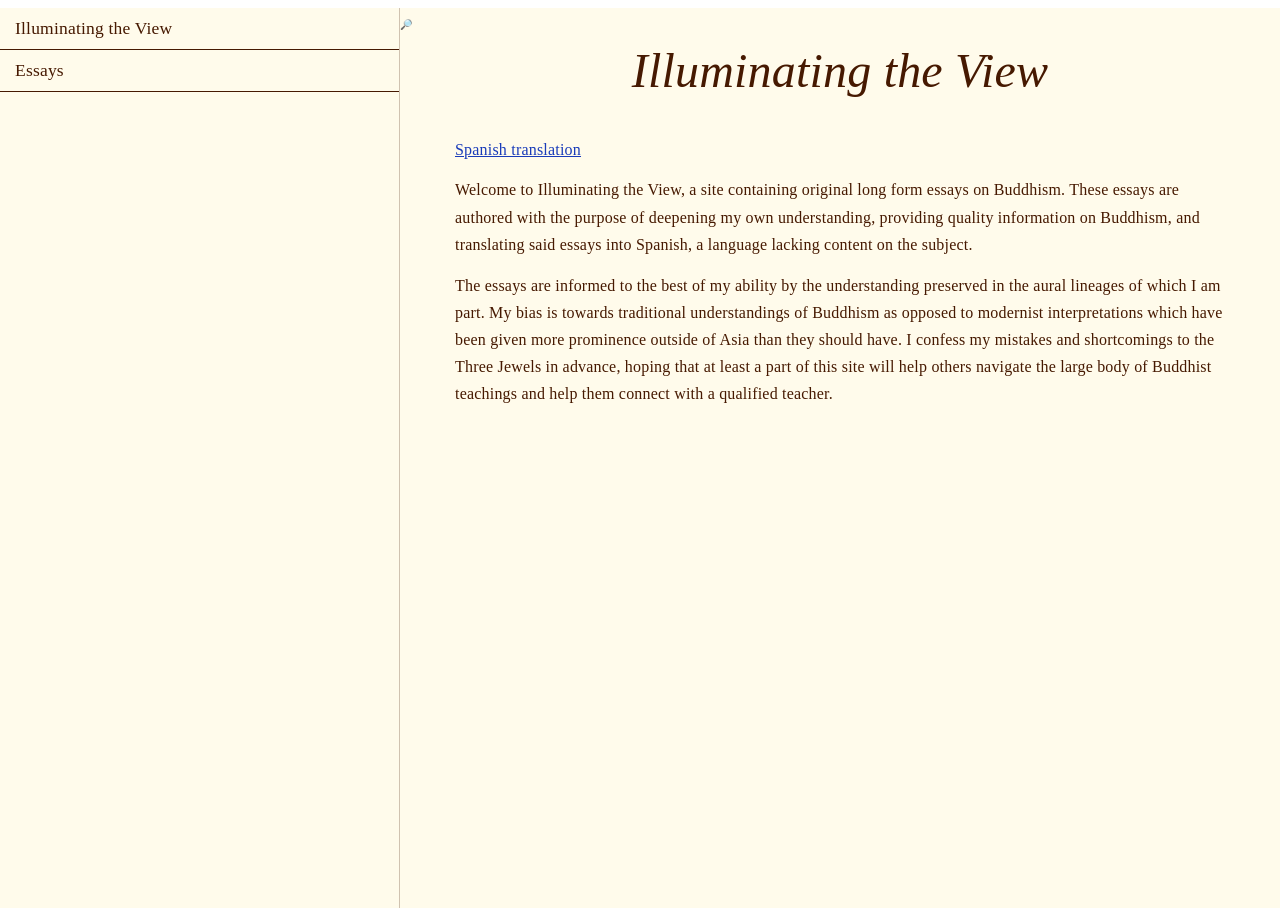
<file: docs/index.html>
<!DOCTYPE html>
<html lang="en">
    <head>
        <meta charset="utf-8">
        <meta http-equiv="X-UA-Compatible" content="IE=edge">
        <meta http-equiv="content-type" content="text/html; charset=utf-8">
        <meta name="viewport" content="width=device-width, initial-scale=1.0">
        <link rel="icon" href="https://illuminating-the-view.github.io/favicon.ico?h=55ec4a11b8c9ea3a5b0d" type="image/x-icon">
        <meta name="robots" content="index, follow">

        <!-- Lite YouTube Embed -->
        <link rel="stylesheet"
            href="https://illuminating-the-view.github.io/lite-yt-embed.css?h=5018dce7d73a19b89e20"
            media="print"
            onload="this.media='all'">
        <noscript>
            <link rel="stylesheet" href="https://illuminating-the-view.github.io/lite-yt-embed.css?h=5018dce7d73a19b89e20">
        </noscript>
        <script src="https://illuminating-the-view.github.io/lite-yt-embed.js?h=4743e2f4c68def7f4101" defer></script>

        
    <link rel="canonical" href="https://illuminating-the-view.github.io/">
    <meta name="description" content="Long form essays on Buddhism">


        <title>
             Illuminating the View 
        </title>

        
        

        
            
            <style> .page{position:absolute;width:calc(100% - 400px);height:100%;overflow-x:hidden;overflow-y:auto;color:#461901;background:#fffbeb;padding-bottom:20px;transition:.5s}.page .zola-anchor{color:#357aba;padding-left:10px;text-decoration:none;font-weight:initial}.page .zola-anchor:hover{text-decoration:underline}.page img{max-width:100%}.page__content{font-size:1.6rem;word-wrap:break-word;line-height:1.7;position:relative;left:0;max-width:800px;margin:0 auto;padding:0 15px 40px}.page__content h1{font-size:3em;font-weight:normal;font-style:italic;text-align:center;margin:0;margin-bottom:.5em}.page__content a{color:#193bb9;text-decoration:underline}.page__content a:hover{text-decoration:none}.page__content li{margin:.4rem}.page__content hr{height:1px;padding:0;margin:1.7em 0;overflow:hidden;background-color:#461901;border:none}.page__content pre{padding:1rem}.page__content pre span{white-space:pre-wrap}.page__content blockquote{margin:0;margin-bottom:.85em;padding:0 15px;color:#858585;border-left:4px solid #e5e5e5}.page__content pre code{background:none}.page__content code{display:inline-block;vertical-align:middle;padding:.1em .3em;border-radius:3px;color:#6e6b5e;background:#f1f1f1;font-size:.875em;font-family:"Source Code Pro",Consolas,"Ubuntu Mono",Menlo,"DejaVu Sans Mono",monospace,monospace}.page__content iframe{border:0}.page__content table{margin:0 auto;border-collapse:collapse;border-color:#ccc}.page__content table td{padding:3px 20px;border:1px solid #ccc}.page__content table thead th{padding:6px 13px;font-weight:bold;border:1px solid #ccc}.page__content p{margin-top:0;margin-bottom:.85em}.page .previous,.page .next{position:fixed;display:flex;top:50px;bottom:0;font-size:2.5em;color:#ccc;text-decoration:none;text-align:center;margin:0;max-width:150px;min-width:90px;justify-content:center;align-content:center;flex-direction:column}.page .previous:hover,.page .next:hover{color:#333}.page .previous{left:400px;float:left;transition:left .5s}.page .next{right:15px;float:right}@media screen and (max-width: 1250px){.page .previous,.page .next{position:static;top:auto;display:inline-block;max-width:49%;width:49%}.page .previous:hover,.page .next:hover{text-decoration:none}}@media screen and (min-width: 600px){.page{left:400px}}.page-without-menu{width:100%;left:0}.page-without-menu .previous{left:15px}@media screen and (max-width: 600px){.page{width:100%;left:0}.page-without-menu{left:calc(100% - 100px)}}.search-container{display:none}.search-container--is-visible{display:block}.search-container #search{width:100%;padding:1rem;border:1px solid #aaa;border-radius:3px;background-color:#fafafa;color:#000}.search-container .search-results__header{font-weight:bold;padding:1rem 0rem}.search-container .search-results__items{margin:0;padding:0;list-style:none}.search-container .search-results__item{margin-bottom:1rem}.search-container .search-results__teaser{font-size:90%}.search-mode .prev-link,.search-mode .next-link{display:none}.cover{display:block;margin-block:2em;margin-left:auto;margin-right:auto;width:50%;aspect-ratio:1/1;object-fit:cover}.graph{display:block;margin-left:auto;margin-right:auto;width:70%}.cover-title{margin-block:1em;font-size:2.5em;font-style:italic;text-align:center}.cover-tagline{margin-block:1em;margin-bottom:1.5em;font-size:1.2em;font-style:italic;text-align:center}.license-button{display:block;padding:.6em 1.4em;background-color:#92400e;border-radius:.4em;font-size:1.1em;text-align:center;text-decoration:none !important;box-shadow:0 2px 8px rgba(0,0,0,.07);cursor:pointer;margin-left:auto;margin-right:auto;margin-top:2em;margin-bottom:2em;max-width:60%}a.license-button{color:#fef3c7 !important;text-decoration:none !important}.license-button:hover,.license-button:focus{background-color:#78350f;box-shadow:0 4px 16px rgba(0,0,0,.12);color:#fff !important;text-decoration:none !important}.screenshot{display:block;margin-left:auto;margin-right:auto;margin-top:2em;margin-bottom:2em;width:80%}.video{display:block;width:80%;aspect-ratio:16/9;margin-left:auto;margin-right:auto;margin-top:2em;margin-bottom:2em}.faq{margin:2em 0;font-size:.95em;color:#555;border:1px solid #ddd;border-radius:6px;transition:background .2s}.faq summary{cursor:pointer;padding:.5em 1em}.chapter li a{font-size:1em;text-align:left}*{box-sizing:border-box}html{font-size:62.5%}body,html{height:100%}body{text-rendering:optimizeLegibility;font-family:"Spectral",serif,sans-serif;letter-spacing:.2px}.menu{height:100%;position:absolute;left:0;overflow-y:auto;width:400px;color:#461901;background:#fffbeb;border-right:1px solid rgba(70,25,1,.25);transition:.5s}.menu ul{list-style:none;margin:0;padding:0;font-size:1.75rem}.menu ul a{display:block;color:#461901;text-overflow:ellipsis;overflow:hidden;white-space:nowrap;text-decoration:none;padding:10px 15px;border-bottom:.5px solid #461901}.menu ul a:hover{text-decoration:underline}.menu ul li.active>a{color:#0053bc;text-decoration:none}.menu ul ul{padding-left:20px}.menu ul ul a{font-size:1.5rem;border-bottom:0}.menu-hidden{width:0}@media screen and (max-width: 600px){.menu{width:0;z-index:1}.menu-hidden{width:calc(100% - 100px);z-index:0}} </style>
        
            <link rel="stylesheet"
                href="https://illuminating-the-view.github.io/book.css?h=0faac7324bc675120913"
                media="print"
                onload="this.media='all'">
        
            <noscript>
                <link rel="stylesheet" href="https://illuminating-the-view.github.io/book.css?h=0faac7324bc675120913">
            </noscript>
        

        
        
    </head>

    <body>
        <div class="menu">
            
            
            <nav role="navigation">
                <ul>
                    
                    
                    
                    
                        
                       
                        
                        
                        

                        
                        
                        

                        <li >
                            
                            <a href="https://illuminating-the-view.github.io/home/">
                                
                                
                                    Illuminating the View
                                
                            </a>

                            
                        </li>
                    
                        
                       
                        
                        
                        

                        
                        
                        
                            
                        
                            
                        
                            
                        

                        <li >
                            
                            <a href="https://illuminating-the-view.github.io/essays/">
                                
                                
                                    Essays
                                
                            </a>

                            
                        </li>
                     
                

                </ul>
            </nav>
            
            
        </div>

        <main>
            <div class="page">
                <div class="page__header">
                    <div class="menu-icon">
                        <span>&nbsp;</span>
                        <span>&nbsp;</span>
                        <span>&nbsp;</span>
                    </div>
                    
                        <span class="search-icon">🔎</span>
                    
                </div>

                <div class="page__content">
                    
                        <div class="search-container">
                            <input id="search" type="search" placeholder="Search..">
                            <div class="search-results">
                                <div class="search-results__header"></div>
                                <ul class="search-results__items"></ul>
                            </div>
                        </div>
                    
                    <div class="book-content">
                        
    
        <h1>Illuminating the View</h1>
    

    
    

    
         
    
         
            <p><a href="https://illuminating-the-view.github.io/es/">
                
                
                    Spanish translation
                
            </a></p>
         
    

    <p>Welcome to Illuminating the View, a site containing original long form essays on Buddhism. These
essays are authored with the purpose of deepening my own understanding, providing quality
information on Buddhism, and translating said essays into Spanish, a language lacking content on the
subject.</p>
<p>The essays are informed to the best of my ability by the understanding preserved in the aural
lineages of which I am part. My bias is towards traditional understandings of Buddhism as opposed to
modernist interpretations which have been given more prominence outside of Asia than they should
have. I confess my mistakes and shortcomings to the Three Jewels in advance, hoping that at least a
part of this site will help others navigate the large body of Buddhist teachings and help them
connect with a qualified teacher.</p>

    
    
    

                    </div>
                </div>
            </div>
        </main>

        
            
            <script defer type="text/javascript" src="https://illuminating-the-view.github.io/elasticlunr.min.js?h=4f648b9e42abdef9c436"></script>
            <script defer type="text/javascript" src="https://illuminating-the-view.github.io/search_index.en.js?h=d074999d6c67afb06fff"></script>
            
            <script defer type="text/javascript" src="https://illuminating-the-view.github.io/book.js?h=6d6476031fa70aba43c2"></script>
        
    </body>

</html>
</file>
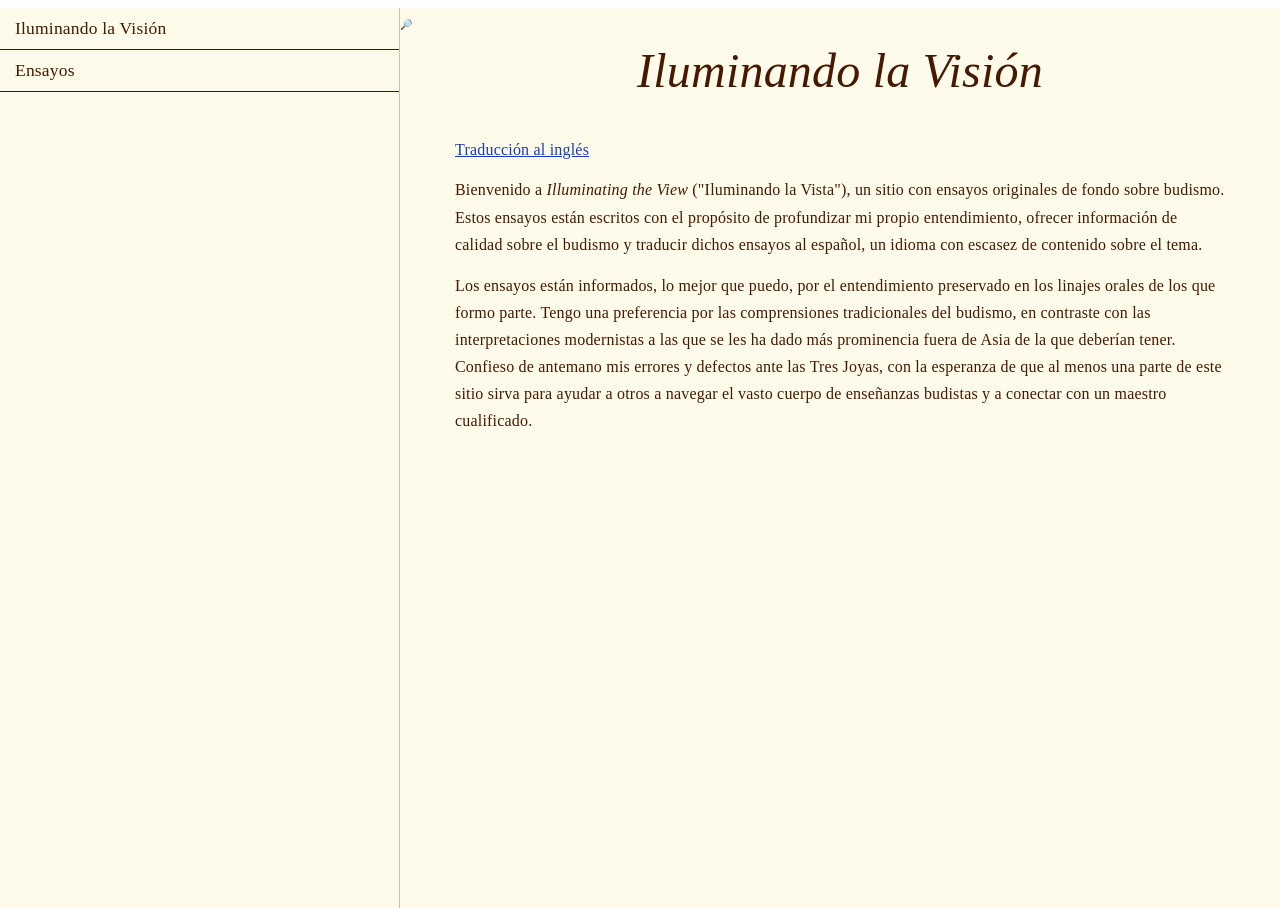
<file: docs/es/index.html>
<!DOCTYPE html>
<html lang="en">
    <head>
        <meta charset="utf-8">
        <meta http-equiv="X-UA-Compatible" content="IE=edge">
        <meta http-equiv="content-type" content="text/html; charset=utf-8">
        <meta name="viewport" content="width=device-width, initial-scale=1.0">
        <link rel="icon" href="https://illuminating-the-view.github.io/favicon.ico?h=55ec4a11b8c9ea3a5b0d" type="image/x-icon">
        <meta name="robots" content="index, follow">

        <!-- Lite YouTube Embed -->
        <link rel="stylesheet"
            href="https://illuminating-the-view.github.io/lite-yt-embed.css?h=5018dce7d73a19b89e20"
            media="print"
            onload="this.media='all'">
        <noscript>
            <link rel="stylesheet" href="https://illuminating-the-view.github.io/lite-yt-embed.css?h=5018dce7d73a19b89e20">
        </noscript>
        <script src="https://illuminating-the-view.github.io/lite-yt-embed.js?h=4743e2f4c68def7f4101" defer></script>

        
    <link rel="canonical" href="https://illuminating-the-view.github.io/es/">
    <meta name="description" content="Ensayos largos sobre budismo">


        <title>
             Iluminando la Visión 
        </title>

        
        

        
            
            <style> .page{position:absolute;width:calc(100% - 400px);height:100%;overflow-x:hidden;overflow-y:auto;color:#461901;background:#fffbeb;padding-bottom:20px;transition:.5s}.page .zola-anchor{color:#357aba;padding-left:10px;text-decoration:none;font-weight:initial}.page .zola-anchor:hover{text-decoration:underline}.page img{max-width:100%}.page__content{font-size:1.6rem;word-wrap:break-word;line-height:1.7;position:relative;left:0;max-width:800px;margin:0 auto;padding:0 15px 40px}.page__content h1{font-size:3em;font-weight:normal;font-style:italic;text-align:center;margin:0;margin-bottom:.5em}.page__content a{color:#193bb9;text-decoration:underline}.page__content a:hover{text-decoration:none}.page__content li{margin:.4rem}.page__content hr{height:1px;padding:0;margin:1.7em 0;overflow:hidden;background-color:#461901;border:none}.page__content pre{padding:1rem}.page__content pre span{white-space:pre-wrap}.page__content blockquote{margin:0;margin-bottom:.85em;padding:0 15px;color:#858585;border-left:4px solid #e5e5e5}.page__content pre code{background:none}.page__content code{display:inline-block;vertical-align:middle;padding:.1em .3em;border-radius:3px;color:#6e6b5e;background:#f1f1f1;font-size:.875em;font-family:"Source Code Pro",Consolas,"Ubuntu Mono",Menlo,"DejaVu Sans Mono",monospace,monospace}.page__content iframe{border:0}.page__content table{margin:0 auto;border-collapse:collapse;border-color:#ccc}.page__content table td{padding:3px 20px;border:1px solid #ccc}.page__content table thead th{padding:6px 13px;font-weight:bold;border:1px solid #ccc}.page__content p{margin-top:0;margin-bottom:.85em}.page .previous,.page .next{position:fixed;display:flex;top:50px;bottom:0;font-size:2.5em;color:#ccc;text-decoration:none;text-align:center;margin:0;max-width:150px;min-width:90px;justify-content:center;align-content:center;flex-direction:column}.page .previous:hover,.page .next:hover{color:#333}.page .previous{left:400px;float:left;transition:left .5s}.page .next{right:15px;float:right}@media screen and (max-width: 1250px){.page .previous,.page .next{position:static;top:auto;display:inline-block;max-width:49%;width:49%}.page .previous:hover,.page .next:hover{text-decoration:none}}@media screen and (min-width: 600px){.page{left:400px}}.page-without-menu{width:100%;left:0}.page-without-menu .previous{left:15px}@media screen and (max-width: 600px){.page{width:100%;left:0}.page-without-menu{left:calc(100% - 100px)}}.search-container{display:none}.search-container--is-visible{display:block}.search-container #search{width:100%;padding:1rem;border:1px solid #aaa;border-radius:3px;background-color:#fafafa;color:#000}.search-container .search-results__header{font-weight:bold;padding:1rem 0rem}.search-container .search-results__items{margin:0;padding:0;list-style:none}.search-container .search-results__item{margin-bottom:1rem}.search-container .search-results__teaser{font-size:90%}.search-mode .prev-link,.search-mode .next-link{display:none}.cover{display:block;margin-block:2em;margin-left:auto;margin-right:auto;width:50%;aspect-ratio:1/1;object-fit:cover}.graph{display:block;margin-left:auto;margin-right:auto;width:70%}.cover-title{margin-block:1em;font-size:2.5em;font-style:italic;text-align:center}.cover-tagline{margin-block:1em;margin-bottom:1.5em;font-size:1.2em;font-style:italic;text-align:center}.license-button{display:block;padding:.6em 1.4em;background-color:#92400e;border-radius:.4em;font-size:1.1em;text-align:center;text-decoration:none !important;box-shadow:0 2px 8px rgba(0,0,0,.07);cursor:pointer;margin-left:auto;margin-right:auto;margin-top:2em;margin-bottom:2em;max-width:60%}a.license-button{color:#fef3c7 !important;text-decoration:none !important}.license-button:hover,.license-button:focus{background-color:#78350f;box-shadow:0 4px 16px rgba(0,0,0,.12);color:#fff !important;text-decoration:none !important}.screenshot{display:block;margin-left:auto;margin-right:auto;margin-top:2em;margin-bottom:2em;width:80%}.video{display:block;width:80%;aspect-ratio:16/9;margin-left:auto;margin-right:auto;margin-top:2em;margin-bottom:2em}.faq{margin:2em 0;font-size:.95em;color:#555;border:1px solid #ddd;border-radius:6px;transition:background .2s}.faq summary{cursor:pointer;padding:.5em 1em}.chapter li a{font-size:1em;text-align:left}*{box-sizing:border-box}html{font-size:62.5%}body,html{height:100%}body{text-rendering:optimizeLegibility;font-family:"Spectral",serif,sans-serif;letter-spacing:.2px}.menu{height:100%;position:absolute;left:0;overflow-y:auto;width:400px;color:#461901;background:#fffbeb;border-right:1px solid rgba(70,25,1,.25);transition:.5s}.menu ul{list-style:none;margin:0;padding:0;font-size:1.75rem}.menu ul a{display:block;color:#461901;text-overflow:ellipsis;overflow:hidden;white-space:nowrap;text-decoration:none;padding:10px 15px;border-bottom:.5px solid #461901}.menu ul a:hover{text-decoration:underline}.menu ul li.active>a{color:#0053bc;text-decoration:none}.menu ul ul{padding-left:20px}.menu ul ul a{font-size:1.5rem;border-bottom:0}.menu-hidden{width:0}@media screen and (max-width: 600px){.menu{width:0;z-index:1}.menu-hidden{width:calc(100% - 100px);z-index:0}} </style>
        
            <link rel="stylesheet"
                href="https://illuminating-the-view.github.io/book.css?h=0faac7324bc675120913"
                media="print"
                onload="this.media='all'">
        
            <noscript>
                <link rel="stylesheet" href="https://illuminating-the-view.github.io/book.css?h=0faac7324bc675120913">
            </noscript>
        

        
        
    </head>

    <body>
        <div class="menu">
            
            
            <nav role="navigation">
                <ul>
                    
                    
                    
                    
                        
                       
                        
                        
                        

                        
                        
                        

                        <li >
                            
                            <a href="https://illuminating-the-view.github.io/es/home/">
                                
                                
                                    Iluminando la Visión
                                
                            </a>

                            
                        </li>
                    
                        
                       
                        
                        
                        

                        
                        
                        
                            
                        

                        <li >
                            
                            <a href="https://illuminating-the-view.github.io/es/essays/">
                                
                                
                                    Ensayos
                                
                            </a>

                            
                        </li>
                     
                

                </ul>
            </nav>
            
            
        </div>

        <main>
            <div class="page">
                <div class="page__header">
                    <div class="menu-icon">
                        <span>&nbsp;</span>
                        <span>&nbsp;</span>
                        <span>&nbsp;</span>
                    </div>
                    
                        <span class="search-icon">🔎</span>
                    
                </div>

                <div class="page__content">
                    
                        <div class="search-container">
                            <input id="search" type="search" placeholder="Search..">
                            <div class="search-results">
                                <div class="search-results__header"></div>
                                <ul class="search-results__items"></ul>
                            </div>
                        </div>
                    
                    <div class="book-content">
                        
    
        <h1>Iluminando la Visión</h1>
    

    
    

    
         
            <p><a href="https://illuminating-the-view.github.io/">
                
                
                    Traducción al inglés
                
            </a></p>
         
    
         
    

    <p>Bienvenido a <em>Illuminating the View</em> ("Iluminando la Vista"), un sitio con ensayos originales de
fondo sobre budismo. Estos ensayos están escritos con el propósito de profundizar mi propio
entendimiento, ofrecer información de calidad sobre el budismo y traducir dichos ensayos al español,
un idioma con escasez de contenido sobre el tema.</p>
<p>Los ensayos están informados, lo mejor que puedo, por el entendimiento preservado en los linajes
orales de los que formo parte. Tengo una preferencia por las comprensiones tradicionales del
budismo, en contraste con las interpretaciones modernistas a las que se les ha dado más prominencia
fuera de Asia de la que deberían tener. Confieso de antemano mis errores y defectos ante las Tres
Joyas, con la esperanza de que al menos una parte de este sitio sirva para ayudar a otros a navegar
el vasto cuerpo de enseñanzas budistas y a conectar con un maestro cualificado.</p>

    
    
    

                    </div>
                </div>
            </div>
        </main>

        
            
            <script defer type="text/javascript" src="https://illuminating-the-view.github.io/elasticlunr.min.js?h=4f648b9e42abdef9c436"></script>
            <script defer type="text/javascript" src="https://illuminating-the-view.github.io/search_index.en.js?h=d074999d6c67afb06fff"></script>
            
            <script defer type="text/javascript" src="https://illuminating-the-view.github.io/book.js?h=6d6476031fa70aba43c2"></script>
        
    </body>

</html>
</file>
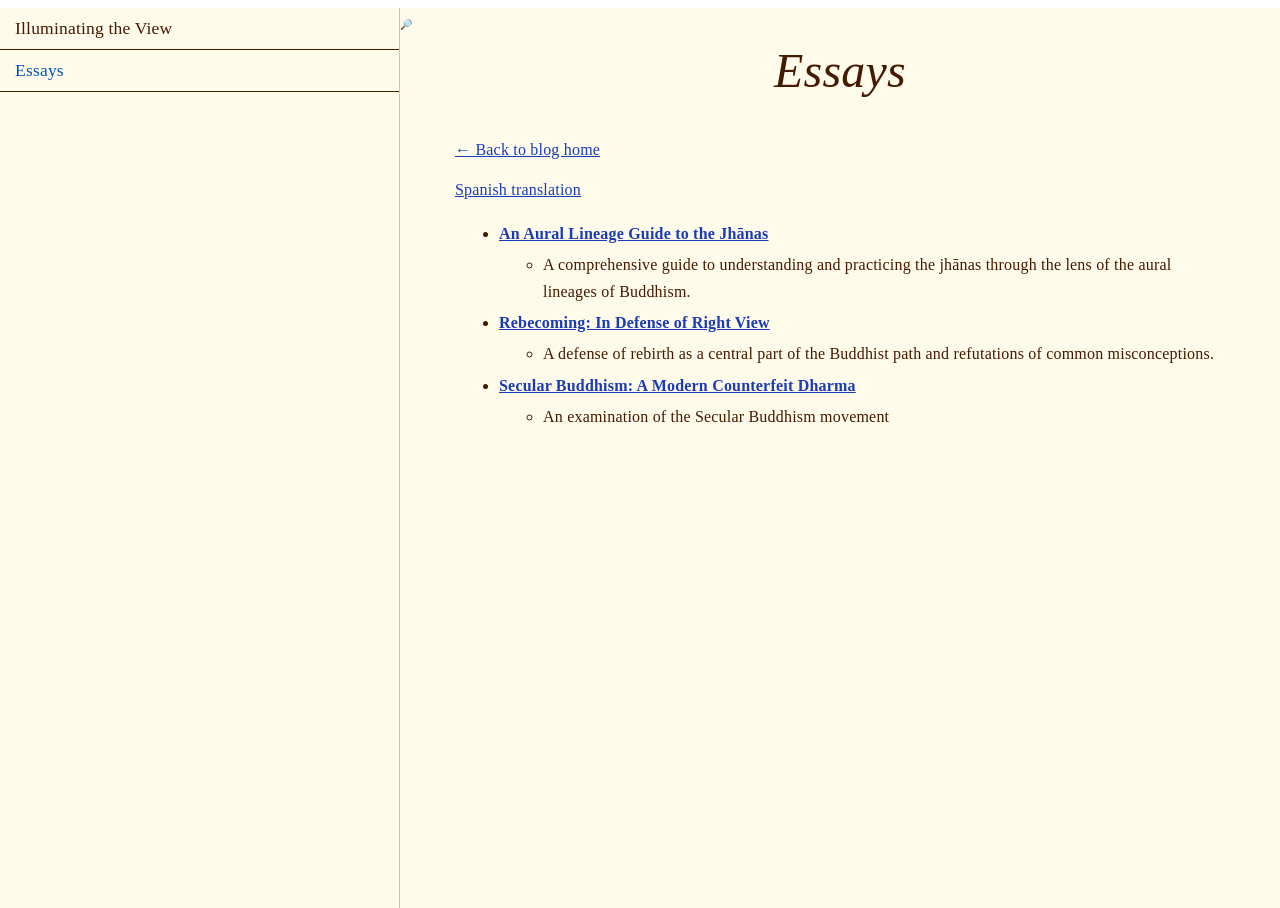
<file: docs/essays/index.html>
<!DOCTYPE html>
<html lang="en">
    <head>
        <meta charset="utf-8">
        <meta http-equiv="X-UA-Compatible" content="IE=edge">
        <meta http-equiv="content-type" content="text/html; charset=utf-8">
        <meta name="viewport" content="width=device-width, initial-scale=1.0">
        <link rel="icon" href="https://illuminating-the-view.github.io/favicon.ico?h=55ec4a11b8c9ea3a5b0d" type="image/x-icon">
        <meta name="robots" content="index, follow">

        <!-- Lite YouTube Embed -->
        <link rel="stylesheet"
            href="https://illuminating-the-view.github.io/lite-yt-embed.css?h=5018dce7d73a19b89e20"
            media="print"
            onload="this.media='all'">
        <noscript>
            <link rel="stylesheet" href="https://illuminating-the-view.github.io/lite-yt-embed.css?h=5018dce7d73a19b89e20">
        </noscript>
        <script src="https://illuminating-the-view.github.io/lite-yt-embed.js?h=4743e2f4c68def7f4101" defer></script>

        
    <link rel="canonical" href="https://illuminating-the-view.github.io/essays/">
    <meta name="description" content="All essays on the site.">


        <title>
             Essays 
        </title>

        
        

        
            
            <style> .page{position:absolute;width:calc(100% - 400px);height:100%;overflow-x:hidden;overflow-y:auto;color:#461901;background:#fffbeb;padding-bottom:20px;transition:.5s}.page .zola-anchor{color:#357aba;padding-left:10px;text-decoration:none;font-weight:initial}.page .zola-anchor:hover{text-decoration:underline}.page img{max-width:100%}.page__content{font-size:1.6rem;word-wrap:break-word;line-height:1.7;position:relative;left:0;max-width:800px;margin:0 auto;padding:0 15px 40px}.page__content h1{font-size:3em;font-weight:normal;font-style:italic;text-align:center;margin:0;margin-bottom:.5em}.page__content a{color:#193bb9;text-decoration:underline}.page__content a:hover{text-decoration:none}.page__content li{margin:.4rem}.page__content hr{height:1px;padding:0;margin:1.7em 0;overflow:hidden;background-color:#461901;border:none}.page__content pre{padding:1rem}.page__content pre span{white-space:pre-wrap}.page__content blockquote{margin:0;margin-bottom:.85em;padding:0 15px;color:#858585;border-left:4px solid #e5e5e5}.page__content pre code{background:none}.page__content code{display:inline-block;vertical-align:middle;padding:.1em .3em;border-radius:3px;color:#6e6b5e;background:#f1f1f1;font-size:.875em;font-family:"Source Code Pro",Consolas,"Ubuntu Mono",Menlo,"DejaVu Sans Mono",monospace,monospace}.page__content iframe{border:0}.page__content table{margin:0 auto;border-collapse:collapse;border-color:#ccc}.page__content table td{padding:3px 20px;border:1px solid #ccc}.page__content table thead th{padding:6px 13px;font-weight:bold;border:1px solid #ccc}.page__content p{margin-top:0;margin-bottom:.85em}.page .previous,.page .next{position:fixed;display:flex;top:50px;bottom:0;font-size:2.5em;color:#ccc;text-decoration:none;text-align:center;margin:0;max-width:150px;min-width:90px;justify-content:center;align-content:center;flex-direction:column}.page .previous:hover,.page .next:hover{color:#333}.page .previous{left:400px;float:left;transition:left .5s}.page .next{right:15px;float:right}@media screen and (max-width: 1250px){.page .previous,.page .next{position:static;top:auto;display:inline-block;max-width:49%;width:49%}.page .previous:hover,.page .next:hover{text-decoration:none}}@media screen and (min-width: 600px){.page{left:400px}}.page-without-menu{width:100%;left:0}.page-without-menu .previous{left:15px}@media screen and (max-width: 600px){.page{width:100%;left:0}.page-without-menu{left:calc(100% - 100px)}}.search-container{display:none}.search-container--is-visible{display:block}.search-container #search{width:100%;padding:1rem;border:1px solid #aaa;border-radius:3px;background-color:#fafafa;color:#000}.search-container .search-results__header{font-weight:bold;padding:1rem 0rem}.search-container .search-results__items{margin:0;padding:0;list-style:none}.search-container .search-results__item{margin-bottom:1rem}.search-container .search-results__teaser{font-size:90%}.search-mode .prev-link,.search-mode .next-link{display:none}.cover{display:block;margin-block:2em;margin-left:auto;margin-right:auto;width:50%;aspect-ratio:1/1;object-fit:cover}.graph{display:block;margin-left:auto;margin-right:auto;width:70%}.cover-title{margin-block:1em;font-size:2.5em;font-style:italic;text-align:center}.cover-tagline{margin-block:1em;margin-bottom:1.5em;font-size:1.2em;font-style:italic;text-align:center}.license-button{display:block;padding:.6em 1.4em;background-color:#92400e;border-radius:.4em;font-size:1.1em;text-align:center;text-decoration:none !important;box-shadow:0 2px 8px rgba(0,0,0,.07);cursor:pointer;margin-left:auto;margin-right:auto;margin-top:2em;margin-bottom:2em;max-width:60%}a.license-button{color:#fef3c7 !important;text-decoration:none !important}.license-button:hover,.license-button:focus{background-color:#78350f;box-shadow:0 4px 16px rgba(0,0,0,.12);color:#fff !important;text-decoration:none !important}.screenshot{display:block;margin-left:auto;margin-right:auto;margin-top:2em;margin-bottom:2em;width:80%}.video{display:block;width:80%;aspect-ratio:16/9;margin-left:auto;margin-right:auto;margin-top:2em;margin-bottom:2em}.faq{margin:2em 0;font-size:.95em;color:#555;border:1px solid #ddd;border-radius:6px;transition:background .2s}.faq summary{cursor:pointer;padding:.5em 1em}.chapter li a{font-size:1em;text-align:left}*{box-sizing:border-box}html{font-size:62.5%}body,html{height:100%}body{text-rendering:optimizeLegibility;font-family:"Spectral",serif,sans-serif;letter-spacing:.2px}.menu{height:100%;position:absolute;left:0;overflow-y:auto;width:400px;color:#461901;background:#fffbeb;border-right:1px solid rgba(70,25,1,.25);transition:.5s}.menu ul{list-style:none;margin:0;padding:0;font-size:1.75rem}.menu ul a{display:block;color:#461901;text-overflow:ellipsis;overflow:hidden;white-space:nowrap;text-decoration:none;padding:10px 15px;border-bottom:.5px solid #461901}.menu ul a:hover{text-decoration:underline}.menu ul li.active>a{color:#0053bc;text-decoration:none}.menu ul ul{padding-left:20px}.menu ul ul a{font-size:1.5rem;border-bottom:0}.menu-hidden{width:0}@media screen and (max-width: 600px){.menu{width:0;z-index:1}.menu-hidden{width:calc(100% - 100px);z-index:0}} </style>
        
            <link rel="stylesheet"
                href="https://illuminating-the-view.github.io/book.css?h=0faac7324bc675120913"
                media="print"
                onload="this.media='all'">
        
            <noscript>
                <link rel="stylesheet" href="https://illuminating-the-view.github.io/book.css?h=0faac7324bc675120913">
            </noscript>
        

        
        
    </head>

    <body>
        <div class="menu">
            
            
            <nav role="navigation">
                <ul>
                    
                    
                    
                    
                        
                       
                        
                        
                        

                        
                        
                        

                        <li >
                            
                            <a href="https://illuminating-the-view.github.io/home/">
                                
                                
                                    Illuminating the View
                                
                            </a>

                            
                        </li>
                    
                        
                       
                        
                        
                        
                            
                        

                        
                        
                        
                            
                        
                            
                        
                            
                        

                        <li class="active">
                            
                            <a href="https://illuminating-the-view.github.io/essays/">
                                
                                
                                    Essays
                                
                            </a>

                            
                        </li>
                     
                

                </ul>
            </nav>
            
            
        </div>

        <main>
            <div class="page">
                <div class="page__header">
                    <div class="menu-icon">
                        <span>&nbsp;</span>
                        <span>&nbsp;</span>
                        <span>&nbsp;</span>
                    </div>
                    
                        <span class="search-icon">🔎</span>
                    
                </div>

                <div class="page__content">
                    
                        <div class="search-container">
                            <input id="search" type="search" placeholder="Search..">
                            <div class="search-results">
                                <div class="search-results__header"></div>
                                <ul class="search-results__items"></ul>
                            </div>
                        </div>
                    
                    <div class="book-content">
                        
    
        <h1>Essays</h1>
    

    
    
        
        <p><a href="https://illuminating-the-view.github.io/">← Back to blog home</a></p>
    

    
         
    
         
            <p><a href="https://illuminating-the-view.github.io/es/essays/">
                
                
                    Spanish translation
                
            </a></p>
         
    

    
    
    
    
        <div class="posts-list">
            <ul>
            
                <li>
                <article class="post-summary">
                    <b> <a href="https://illuminating-the-view.github.io/essays/aural-jhana-guide/">An Aural Lineage Guide to the Jhānas</a> </b>
                    
                    
                        <ul>
                            <li>A comprehensive guide to understanding and practicing the jhānas through the lens of the aural lineages of Buddhism.
</li>
                        </ul>
                    
                </article>
                </li>
            
                <li>
                <article class="post-summary">
                    <b> <a href="https://illuminating-the-view.github.io/essays/rebecoming/">Rebecoming: In Defense of Right View</a> </b>
                    
                    
                        <ul>
                            <li>A defense of rebirth as a central part of the Buddhist path and refutations of common misconceptions.</li>
                        </ul>
                    
                </article>
                </li>
            
                <li>
                <article class="post-summary">
                    <b> <a href="https://illuminating-the-view.github.io/essays/secular-buddhism/">Secular Buddhism: A Modern Counterfeit Dharma</a> </b>
                    
                    
                        <ul>
                            <li>An examination of the Secular Buddhism movement
</li>
                        </ul>
                    
                </article>
                </li>
            
            </ul>
        </div>
    

                    </div>
                </div>
            </div>
        </main>

        
            
            <script defer type="text/javascript" src="https://illuminating-the-view.github.io/elasticlunr.min.js?h=4f648b9e42abdef9c436"></script>
            <script defer type="text/javascript" src="https://illuminating-the-view.github.io/search_index.en.js?h=d074999d6c67afb06fff"></script>
            
            <script defer type="text/javascript" src="https://illuminating-the-view.github.io/book.js?h=6d6476031fa70aba43c2"></script>
        
    </body>

</html>
</file>
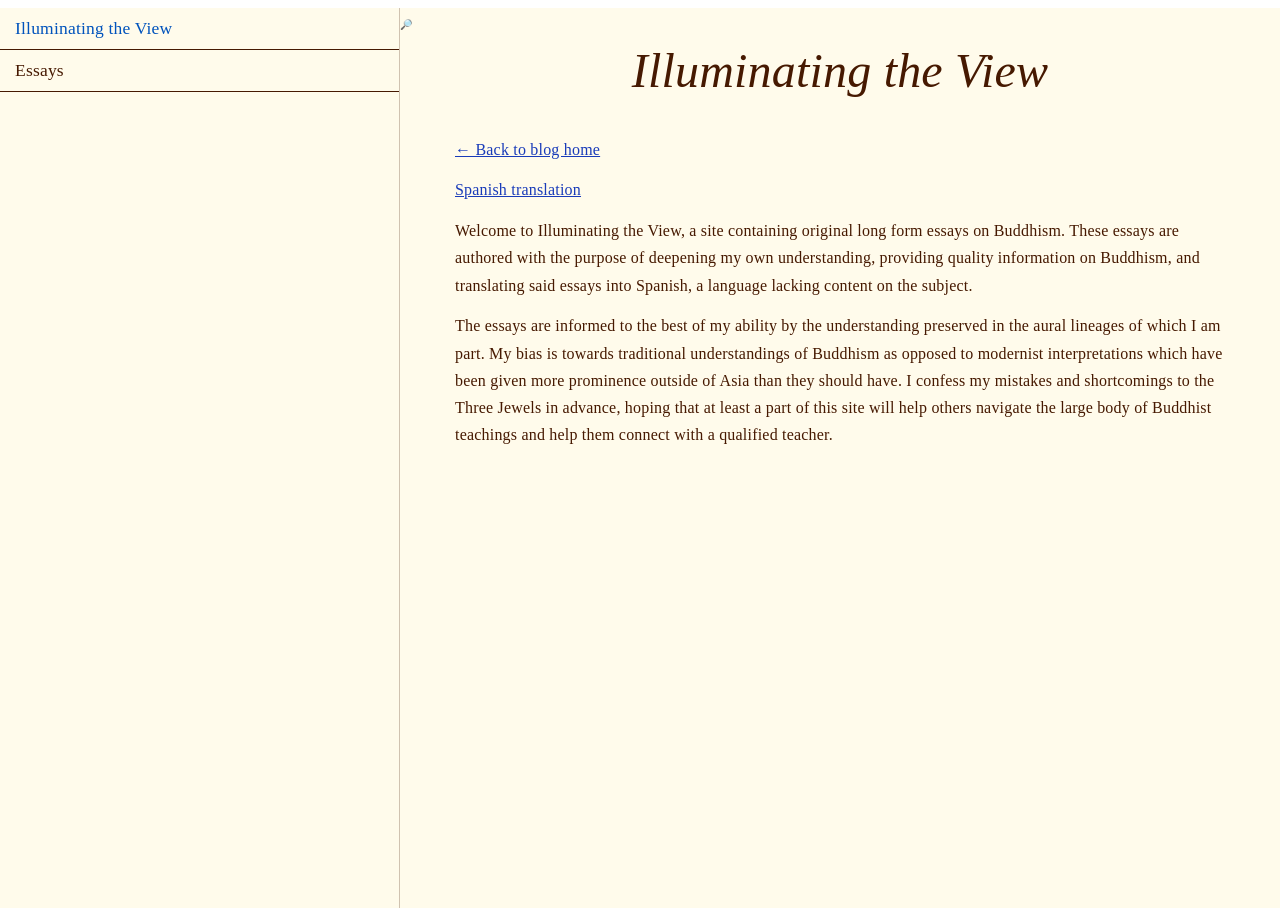
<file: docs/home/index.html>
<!DOCTYPE html>
<html lang="en">
    <head>
        <meta charset="utf-8">
        <meta http-equiv="X-UA-Compatible" content="IE=edge">
        <meta http-equiv="content-type" content="text/html; charset=utf-8">
        <meta name="viewport" content="width=device-width, initial-scale=1.0">
        <link rel="icon" href="https://illuminating-the-view.github.io/favicon.ico?h=55ec4a11b8c9ea3a5b0d" type="image/x-icon">
        <meta name="robots" content="index, follow">

        <!-- Lite YouTube Embed -->
        <link rel="stylesheet"
            href="https://illuminating-the-view.github.io/lite-yt-embed.css?h=5018dce7d73a19b89e20"
            media="print"
            onload="this.media='all'">
        <noscript>
            <link rel="stylesheet" href="https://illuminating-the-view.github.io/lite-yt-embed.css?h=5018dce7d73a19b89e20">
        </noscript>
        <script src="https://illuminating-the-view.github.io/lite-yt-embed.js?h=4743e2f4c68def7f4101" defer></script>

        
    <link rel="canonical" href="https://illuminating-the-view.github.io/home/">
    <meta name="description" content="Long form essays on Buddhism">


        <title>
             Illuminating the View 
        </title>

        
        

        
            
            <style> .page{position:absolute;width:calc(100% - 400px);height:100%;overflow-x:hidden;overflow-y:auto;color:#461901;background:#fffbeb;padding-bottom:20px;transition:.5s}.page .zola-anchor{color:#357aba;padding-left:10px;text-decoration:none;font-weight:initial}.page .zola-anchor:hover{text-decoration:underline}.page img{max-width:100%}.page__content{font-size:1.6rem;word-wrap:break-word;line-height:1.7;position:relative;left:0;max-width:800px;margin:0 auto;padding:0 15px 40px}.page__content h1{font-size:3em;font-weight:normal;font-style:italic;text-align:center;margin:0;margin-bottom:.5em}.page__content a{color:#193bb9;text-decoration:underline}.page__content a:hover{text-decoration:none}.page__content li{margin:.4rem}.page__content hr{height:1px;padding:0;margin:1.7em 0;overflow:hidden;background-color:#461901;border:none}.page__content pre{padding:1rem}.page__content pre span{white-space:pre-wrap}.page__content blockquote{margin:0;margin-bottom:.85em;padding:0 15px;color:#858585;border-left:4px solid #e5e5e5}.page__content pre code{background:none}.page__content code{display:inline-block;vertical-align:middle;padding:.1em .3em;border-radius:3px;color:#6e6b5e;background:#f1f1f1;font-size:.875em;font-family:"Source Code Pro",Consolas,"Ubuntu Mono",Menlo,"DejaVu Sans Mono",monospace,monospace}.page__content iframe{border:0}.page__content table{margin:0 auto;border-collapse:collapse;border-color:#ccc}.page__content table td{padding:3px 20px;border:1px solid #ccc}.page__content table thead th{padding:6px 13px;font-weight:bold;border:1px solid #ccc}.page__content p{margin-top:0;margin-bottom:.85em}.page .previous,.page .next{position:fixed;display:flex;top:50px;bottom:0;font-size:2.5em;color:#ccc;text-decoration:none;text-align:center;margin:0;max-width:150px;min-width:90px;justify-content:center;align-content:center;flex-direction:column}.page .previous:hover,.page .next:hover{color:#333}.page .previous{left:400px;float:left;transition:left .5s}.page .next{right:15px;float:right}@media screen and (max-width: 1250px){.page .previous,.page .next{position:static;top:auto;display:inline-block;max-width:49%;width:49%}.page .previous:hover,.page .next:hover{text-decoration:none}}@media screen and (min-width: 600px){.page{left:400px}}.page-without-menu{width:100%;left:0}.page-without-menu .previous{left:15px}@media screen and (max-width: 600px){.page{width:100%;left:0}.page-without-menu{left:calc(100% - 100px)}}.search-container{display:none}.search-container--is-visible{display:block}.search-container #search{width:100%;padding:1rem;border:1px solid #aaa;border-radius:3px;background-color:#fafafa;color:#000}.search-container .search-results__header{font-weight:bold;padding:1rem 0rem}.search-container .search-results__items{margin:0;padding:0;list-style:none}.search-container .search-results__item{margin-bottom:1rem}.search-container .search-results__teaser{font-size:90%}.search-mode .prev-link,.search-mode .next-link{display:none}.cover{display:block;margin-block:2em;margin-left:auto;margin-right:auto;width:50%;aspect-ratio:1/1;object-fit:cover}.graph{display:block;margin-left:auto;margin-right:auto;width:70%}.cover-title{margin-block:1em;font-size:2.5em;font-style:italic;text-align:center}.cover-tagline{margin-block:1em;margin-bottom:1.5em;font-size:1.2em;font-style:italic;text-align:center}.license-button{display:block;padding:.6em 1.4em;background-color:#92400e;border-radius:.4em;font-size:1.1em;text-align:center;text-decoration:none !important;box-shadow:0 2px 8px rgba(0,0,0,.07);cursor:pointer;margin-left:auto;margin-right:auto;margin-top:2em;margin-bottom:2em;max-width:60%}a.license-button{color:#fef3c7 !important;text-decoration:none !important}.license-button:hover,.license-button:focus{background-color:#78350f;box-shadow:0 4px 16px rgba(0,0,0,.12);color:#fff !important;text-decoration:none !important}.screenshot{display:block;margin-left:auto;margin-right:auto;margin-top:2em;margin-bottom:2em;width:80%}.video{display:block;width:80%;aspect-ratio:16/9;margin-left:auto;margin-right:auto;margin-top:2em;margin-bottom:2em}.faq{margin:2em 0;font-size:.95em;color:#555;border:1px solid #ddd;border-radius:6px;transition:background .2s}.faq summary{cursor:pointer;padding:.5em 1em}.chapter li a{font-size:1em;text-align:left}*{box-sizing:border-box}html{font-size:62.5%}body,html{height:100%}body{text-rendering:optimizeLegibility;font-family:"Spectral",serif,sans-serif;letter-spacing:.2px}.menu{height:100%;position:absolute;left:0;overflow-y:auto;width:400px;color:#461901;background:#fffbeb;border-right:1px solid rgba(70,25,1,.25);transition:.5s}.menu ul{list-style:none;margin:0;padding:0;font-size:1.75rem}.menu ul a{display:block;color:#461901;text-overflow:ellipsis;overflow:hidden;white-space:nowrap;text-decoration:none;padding:10px 15px;border-bottom:.5px solid #461901}.menu ul a:hover{text-decoration:underline}.menu ul li.active>a{color:#0053bc;text-decoration:none}.menu ul ul{padding-left:20px}.menu ul ul a{font-size:1.5rem;border-bottom:0}.menu-hidden{width:0}@media screen and (max-width: 600px){.menu{width:0;z-index:1}.menu-hidden{width:calc(100% - 100px);z-index:0}} </style>
        
            <link rel="stylesheet"
                href="https://illuminating-the-view.github.io/book.css?h=0faac7324bc675120913"
                media="print"
                onload="this.media='all'">
        
            <noscript>
                <link rel="stylesheet" href="https://illuminating-the-view.github.io/book.css?h=0faac7324bc675120913">
            </noscript>
        

        
        
    </head>

    <body>
        <div class="menu">
            
            
            <nav role="navigation">
                <ul>
                    
                    
                    
                    
                        
                       
                        
                        
                        
                            
                        

                        
                        
                        

                        <li class="active">
                            
                            <a href="https://illuminating-the-view.github.io/home/">
                                
                                
                                    Illuminating the View
                                
                            </a>

                            
                        </li>
                    
                        
                       
                        
                        
                        

                        
                        
                        
                            
                        
                            
                        
                            
                        

                        <li >
                            
                            <a href="https://illuminating-the-view.github.io/essays/">
                                
                                
                                    Essays
                                
                            </a>

                            
                        </li>
                     
                

                </ul>
            </nav>
            
            
        </div>

        <main>
            <div class="page">
                <div class="page__header">
                    <div class="menu-icon">
                        <span>&nbsp;</span>
                        <span>&nbsp;</span>
                        <span>&nbsp;</span>
                    </div>
                    
                        <span class="search-icon">🔎</span>
                    
                </div>

                <div class="page__content">
                    
                        <div class="search-container">
                            <input id="search" type="search" placeholder="Search..">
                            <div class="search-results">
                                <div class="search-results__header"></div>
                                <ul class="search-results__items"></ul>
                            </div>
                        </div>
                    
                    <div class="book-content">
                        
    
        <h1>Illuminating the View</h1>
    

    
    
        
        <p><a href="https://illuminating-the-view.github.io/">← Back to blog home</a></p>
    

    
         
    
         
            <p><a href="https://illuminating-the-view.github.io/es/home/">
                
                
                    Spanish translation
                
            </a></p>
         
    

    <p>Welcome to Illuminating the View, a site containing original long form essays on Buddhism. These
essays are authored with the purpose of deepening my own understanding, providing quality
information on Buddhism, and translating said essays into Spanish, a language lacking content on the
subject.</p>
<p>The essays are informed to the best of my ability by the understanding preserved in the aural
lineages of which I am part. My bias is towards traditional understandings of Buddhism as opposed to
modernist interpretations which have been given more prominence outside of Asia than they should
have. I confess my mistakes and shortcomings to the Three Jewels in advance, hoping that at least a
part of this site will help others navigate the large body of Buddhist teachings and help them
connect with a qualified teacher.</p>

    
    
    

                    </div>
                </div>
            </div>
        </main>

        
            
            <script defer type="text/javascript" src="https://illuminating-the-view.github.io/elasticlunr.min.js?h=4f648b9e42abdef9c436"></script>
            <script defer type="text/javascript" src="https://illuminating-the-view.github.io/search_index.en.js?h=d074999d6c67afb06fff"></script>
            
            <script defer type="text/javascript" src="https://illuminating-the-view.github.io/book.js?h=6d6476031fa70aba43c2"></script>
        
    </body>

</html>
</file>
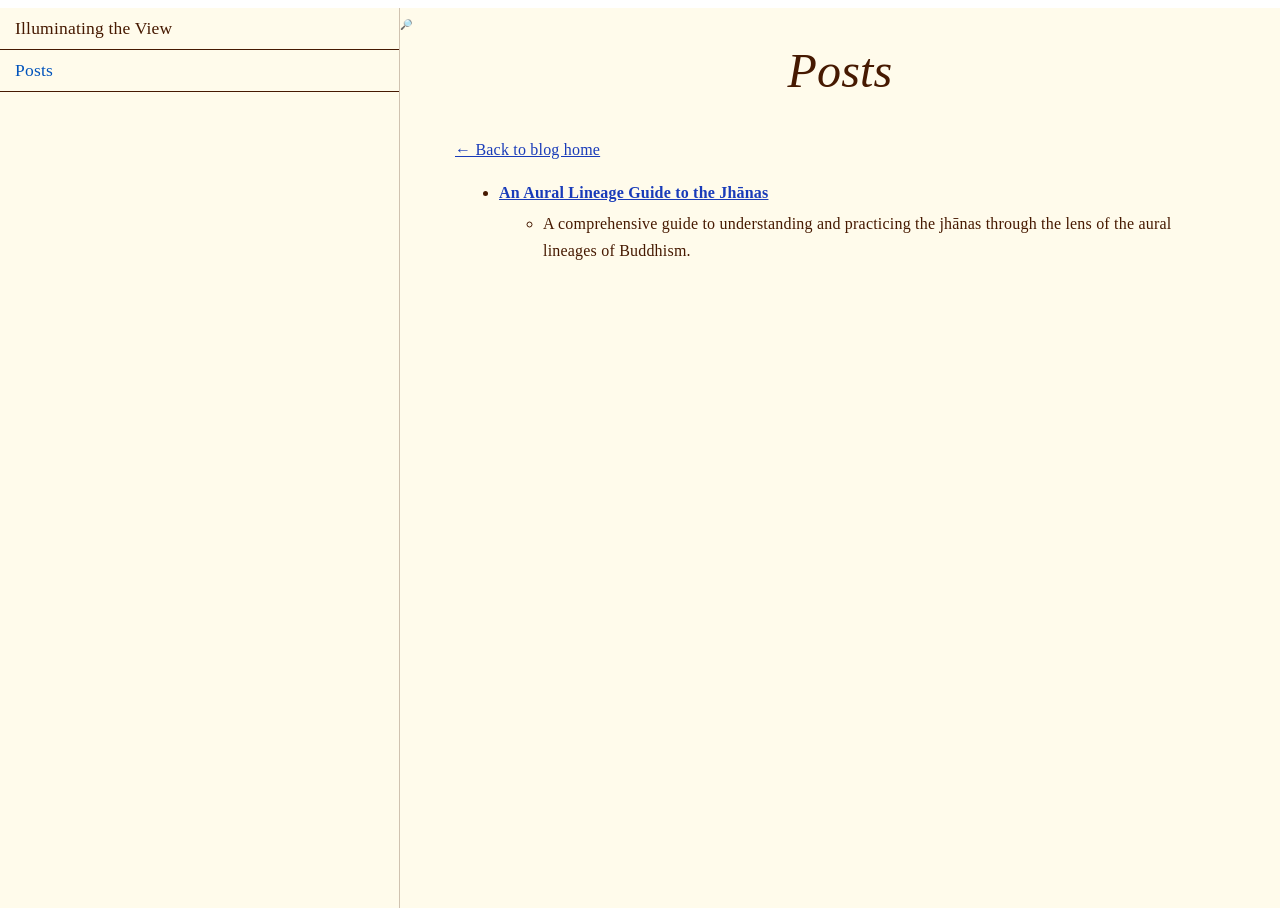
<file: docs/posts/index.html>
<!DOCTYPE html>
<html lang="en">
    <head>
        <meta charset="utf-8">
        <meta http-equiv="X-UA-Compatible" content="IE=edge">
        <meta http-equiv="content-type" content="text/html; charset=utf-8">
        <meta name="viewport" content="width=device-width, initial-scale=1.0">
        <link rel="icon" href="https://illuminating-the-view.github.io/favicon.ico?h=55ec4a11b8c9ea3a5b0d" type="image/x-icon">
        <meta name="robots" content="index, follow">

        <!-- Lite YouTube Embed -->
        <link rel="stylesheet"
            href="https://illuminating-the-view.github.io/lite-yt-embed.css?h=5018dce7d73a19b89e20"
            media="print"
            onload="this.media='all'">
        <noscript>
            <link rel="stylesheet" href="https://illuminating-the-view.github.io/lite-yt-embed.css?h=5018dce7d73a19b89e20">
        </noscript>
        <script src="https://illuminating-the-view.github.io/lite-yt-embed.js?h=4743e2f4c68def7f4101" defer></script>

        
    <link rel="canonical" href="https://illuminating-the-view.github.io/posts/">
    <meta name="description" content="All posts on the blog.">


        <title>
             Posts 
        </title>

        
        

        
            
            <style> .page{position:absolute;width:calc(100% - 400px);height:100%;overflow-x:hidden;overflow-y:auto;color:#461901;background:#fffbeb;padding-bottom:20px;transition:.5s}.page .zola-anchor{color:#357aba;padding-left:10px;text-decoration:none;font-weight:initial}.page .zola-anchor:hover{text-decoration:underline}.page img{max-width:100%}.page__content{font-size:1.6rem;word-wrap:break-word;line-height:1.7;position:relative;left:0;max-width:800px;margin:0 auto;padding:0 15px 40px}.page__content h1{font-size:3em;font-weight:normal;font-style:italic;text-align:center;margin:0;margin-bottom:.5em}.page__content a{color:#193bb9;text-decoration:underline}.page__content a:hover{text-decoration:none}.page__content li{margin:.4rem}.page__content hr{height:1px;padding:0;margin:1.7em 0;overflow:hidden;background-color:#461901;border:none}.page__content pre{padding:1rem}.page__content pre span{white-space:pre-wrap}.page__content blockquote{margin:0;margin-bottom:.85em;padding:0 15px;color:#858585;border-left:4px solid #e5e5e5}.page__content pre code{background:none}.page__content code{display:inline-block;vertical-align:middle;padding:.1em .3em;border-radius:3px;color:#6e6b5e;background:#f1f1f1;font-size:.875em;font-family:"Source Code Pro",Consolas,"Ubuntu Mono",Menlo,"DejaVu Sans Mono",monospace,monospace}.page__content iframe{border:0}.page__content table{margin:0 auto;border-collapse:collapse;border-color:#ccc}.page__content table td{padding:3px 20px;border:1px solid #ccc}.page__content table thead th{padding:6px 13px;font-weight:bold;border:1px solid #ccc}.page__content p{margin-top:0;margin-bottom:.85em}.page .previous,.page .next{position:fixed;display:flex;top:50px;bottom:0;font-size:2.5em;color:#ccc;text-decoration:none;text-align:center;margin:0;max-width:150px;min-width:90px;justify-content:center;align-content:center;flex-direction:column}.page .previous:hover,.page .next:hover{color:#333}.page .previous{left:400px;float:left;transition:left .5s}.page .next{right:15px;float:right}@media screen and (max-width: 1250px){.page .previous,.page .next{position:static;top:auto;display:inline-block;max-width:49%;width:49%}.page .previous:hover,.page .next:hover{text-decoration:none}}@media screen and (min-width: 600px){.page{left:400px}}.page-without-menu{width:100%;left:0}.page-without-menu .previous{left:15px}@media screen and (max-width: 600px){.page{width:100%;left:0}.page-without-menu{left:calc(100% - 100px)}}.search-container{display:none}.search-container--is-visible{display:block}.search-container #search{width:100%;padding:1rem;border:1px solid #aaa;border-radius:3px;background-color:#fafafa;color:#000}.search-container .search-results__header{font-weight:bold;padding:1rem 0rem}.search-container .search-results__items{margin:0;padding:0;list-style:none}.search-container .search-results__item{margin-bottom:1rem}.search-container .search-results__teaser{font-size:90%}.search-mode .prev-link,.search-mode .next-link{display:none}.cover{display:block;margin-block:2em;margin-left:auto;margin-right:auto;width:50%;aspect-ratio:1/1;object-fit:cover}.graph{display:block;margin-left:auto;margin-right:auto;width:70%}.cover-title{margin-block:1em;font-size:2.5em;font-style:italic;text-align:center}.cover-tagline{margin-block:1em;margin-bottom:1.5em;font-size:1.2em;font-style:italic;text-align:center}.license-button{display:block;padding:.6em 1.4em;background-color:#92400e;border-radius:.4em;font-size:1.1em;text-align:center;text-decoration:none !important;box-shadow:0 2px 8px rgba(0,0,0,.07);cursor:pointer;margin-left:auto;margin-right:auto;margin-top:2em;margin-bottom:2em;max-width:60%}a.license-button{color:#fef3c7 !important;text-decoration:none !important}.license-button:hover,.license-button:focus{background-color:#78350f;box-shadow:0 4px 16px rgba(0,0,0,.12);color:#fff !important;text-decoration:none !important}.screenshot{display:block;margin-left:auto;margin-right:auto;margin-top:2em;margin-bottom:2em;width:80%}.video{display:block;width:80%;aspect-ratio:16/9;margin-left:auto;margin-right:auto;margin-top:2em;margin-bottom:2em}.faq{margin:2em 0;font-size:.95em;color:#555;border:1px solid #ddd;border-radius:6px;transition:background .2s}.faq summary{cursor:pointer;padding:.5em 1em}.chapter li a{font-size:1em;text-align:left}*{box-sizing:border-box}html{font-size:62.5%}body,html{height:100%}body{text-rendering:optimizeLegibility;font-family:"Spectral",serif,sans-serif;letter-spacing:.2px}.menu{height:100%;position:absolute;left:0;overflow-y:auto;width:400px;color:#461901;background:#fffbeb;border-right:1px solid rgba(70,25,1,.25);transition:.5s}.menu ul{list-style:none;margin:0;padding:0;font-size:1.75rem}.menu ul a{display:block;color:#461901;text-overflow:ellipsis;overflow:hidden;white-space:nowrap;text-decoration:none;padding:10px 15px;border-bottom:.5px solid #461901}.menu ul a:hover{text-decoration:underline}.menu ul li.active>a{color:#0053bc;text-decoration:none}.menu ul ul{padding-left:20px}.menu ul ul a{font-size:1.5rem;border-bottom:0}.menu-hidden{width:0}@media screen and (max-width: 600px){.menu{width:0;z-index:1}.menu-hidden{width:calc(100% - 100px);z-index:0}} </style>
        
            <link rel="stylesheet"
                href="https://illuminating-the-view.github.io/book.css?h=0faac7324bc675120913"
                media="print"
                onload="this.media='all'">
        
            <noscript>
                <link rel="stylesheet" href="https://illuminating-the-view.github.io/book.css?h=0faac7324bc675120913">
            </noscript>
        

        
        
    </head>

    <body>
        <div class="menu">
            
            
            <nav role="navigation">
                <ul>
                    
                    
                    
                    
                        
                       
                        
                        
                        

                        <li >
                            
                            <a href="https://illuminating-the-view.github.io/home/">
                                
                                
                                    Illuminating the View
                                
                            </a>

                            
                        </li>
                    
                        
                       
                        
                        
                        
                            
                        

                        <li class="active">
                            
                            <a href="https://illuminating-the-view.github.io/posts/">
                                
                                
                                    Posts
                                
                            </a>

                            
                        </li>
                     
                

                </ul>
            </nav>
            
            
        </div>

        <main>
            <div class="page">
                <div class="page__header">
                    <div class="menu-icon">
                        <span>&nbsp;</span>
                        <span>&nbsp;</span>
                        <span>&nbsp;</span>
                    </div>
                    
                        <span class="search-icon">🔎</span>
                    
                </div>

                <div class="page__content">
                    
                        <div class="search-container">
                            <input id="search" type="search" placeholder="Search..">
                            <div class="search-results">
                                <div class="search-results__header"></div>
                                <ul class="search-results__items"></ul>
                            </div>
                        </div>
                    
                    <div class="book-content">
                        
    
        <h1>Posts</h1>
    

    
    
        
        <p><a href="https://illuminating-the-view.github.io/">← Back to blog home</a></p>
    

    
    
    
    
        <div class="posts-list">
            <ul>
            
                <li>
                <article class="post-summary">
                    <b> <a href="https://illuminating-the-view.github.io/posts/aural-jhana-guide/">An Aural Lineage Guide to the Jhānas</a> </b>
                    
                    
                        <ul>
                            <li>A comprehensive guide to understanding and practicing the jhānas through the lens of the aural lineages of Buddhism.
</li>
                        </ul>
                    
                </article>
                </li>
            
            </ul>
        </div>
    

                    </div>
                </div>
            </div>
        </main>

        
            
            <script defer type="text/javascript" src="https://illuminating-the-view.github.io/elasticlunr.min.js?h=4f648b9e42abdef9c436"></script>
            <script defer type="text/javascript" src="https://illuminating-the-view.github.io/search_index.en.js?h=d192d425d8b243978160"></script>
            
            <script defer type="text/javascript" src="https://illuminating-the-view.github.io/book.js?h=6d6476031fa70aba43c2"></script>
        
    </body>

</html>
</file>
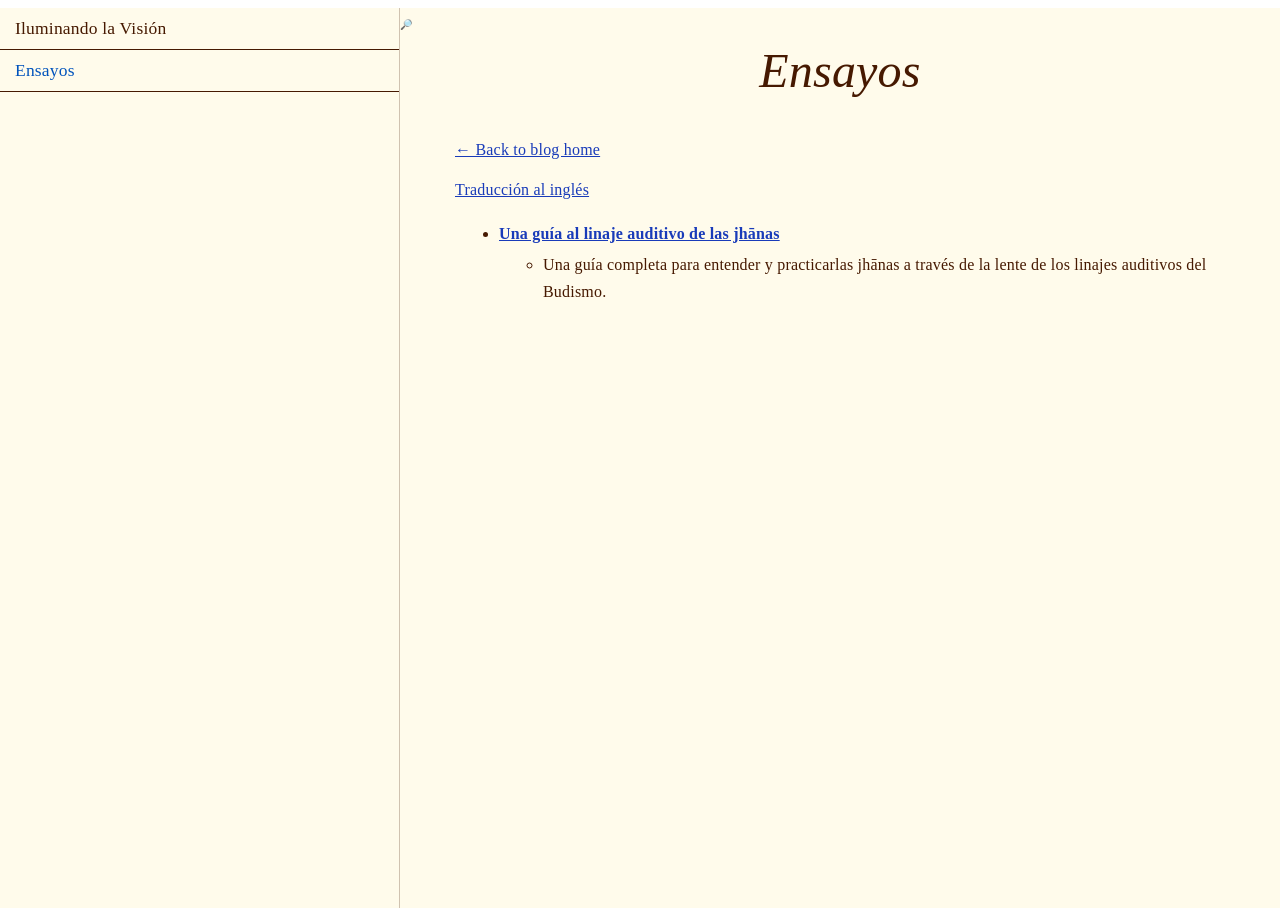
<file: docs/es/essays/index.html>
<!DOCTYPE html>
<html lang="en">
    <head>
        <meta charset="utf-8">
        <meta http-equiv="X-UA-Compatible" content="IE=edge">
        <meta http-equiv="content-type" content="text/html; charset=utf-8">
        <meta name="viewport" content="width=device-width, initial-scale=1.0">
        <link rel="icon" href="https://illuminating-the-view.github.io/favicon.ico?h=55ec4a11b8c9ea3a5b0d" type="image/x-icon">
        <meta name="robots" content="index, follow">

        <!-- Lite YouTube Embed -->
        <link rel="stylesheet"
            href="https://illuminating-the-view.github.io/lite-yt-embed.css?h=5018dce7d73a19b89e20"
            media="print"
            onload="this.media='all'">
        <noscript>
            <link rel="stylesheet" href="https://illuminating-the-view.github.io/lite-yt-embed.css?h=5018dce7d73a19b89e20">
        </noscript>
        <script src="https://illuminating-the-view.github.io/lite-yt-embed.js?h=4743e2f4c68def7f4101" defer></script>

        
    <link rel="canonical" href="https://illuminating-the-view.github.io/es/essays/">
    <meta name="description" content="Todos los ensayos del sitio">


        <title>
             Ensayos 
        </title>

        
        

        
            
            <style> .page{position:absolute;width:calc(100% - 400px);height:100%;overflow-x:hidden;overflow-y:auto;color:#461901;background:#fffbeb;padding-bottom:20px;transition:.5s}.page .zola-anchor{color:#357aba;padding-left:10px;text-decoration:none;font-weight:initial}.page .zola-anchor:hover{text-decoration:underline}.page img{max-width:100%}.page__content{font-size:1.6rem;word-wrap:break-word;line-height:1.7;position:relative;left:0;max-width:800px;margin:0 auto;padding:0 15px 40px}.page__content h1{font-size:3em;font-weight:normal;font-style:italic;text-align:center;margin:0;margin-bottom:.5em}.page__content a{color:#193bb9;text-decoration:underline}.page__content a:hover{text-decoration:none}.page__content li{margin:.4rem}.page__content hr{height:1px;padding:0;margin:1.7em 0;overflow:hidden;background-color:#461901;border:none}.page__content pre{padding:1rem}.page__content pre span{white-space:pre-wrap}.page__content blockquote{margin:0;margin-bottom:.85em;padding:0 15px;color:#858585;border-left:4px solid #e5e5e5}.page__content pre code{background:none}.page__content code{display:inline-block;vertical-align:middle;padding:.1em .3em;border-radius:3px;color:#6e6b5e;background:#f1f1f1;font-size:.875em;font-family:"Source Code Pro",Consolas,"Ubuntu Mono",Menlo,"DejaVu Sans Mono",monospace,monospace}.page__content iframe{border:0}.page__content table{margin:0 auto;border-collapse:collapse;border-color:#ccc}.page__content table td{padding:3px 20px;border:1px solid #ccc}.page__content table thead th{padding:6px 13px;font-weight:bold;border:1px solid #ccc}.page__content p{margin-top:0;margin-bottom:.85em}.page .previous,.page .next{position:fixed;display:flex;top:50px;bottom:0;font-size:2.5em;color:#ccc;text-decoration:none;text-align:center;margin:0;max-width:150px;min-width:90px;justify-content:center;align-content:center;flex-direction:column}.page .previous:hover,.page .next:hover{color:#333}.page .previous{left:400px;float:left;transition:left .5s}.page .next{right:15px;float:right}@media screen and (max-width: 1250px){.page .previous,.page .next{position:static;top:auto;display:inline-block;max-width:49%;width:49%}.page .previous:hover,.page .next:hover{text-decoration:none}}@media screen and (min-width: 600px){.page{left:400px}}.page-without-menu{width:100%;left:0}.page-without-menu .previous{left:15px}@media screen and (max-width: 600px){.page{width:100%;left:0}.page-without-menu{left:calc(100% - 100px)}}.search-container{display:none}.search-container--is-visible{display:block}.search-container #search{width:100%;padding:1rem;border:1px solid #aaa;border-radius:3px;background-color:#fafafa;color:#000}.search-container .search-results__header{font-weight:bold;padding:1rem 0rem}.search-container .search-results__items{margin:0;padding:0;list-style:none}.search-container .search-results__item{margin-bottom:1rem}.search-container .search-results__teaser{font-size:90%}.search-mode .prev-link,.search-mode .next-link{display:none}.cover{display:block;margin-block:2em;margin-left:auto;margin-right:auto;width:50%;aspect-ratio:1/1;object-fit:cover}.graph{display:block;margin-left:auto;margin-right:auto;width:70%}.cover-title{margin-block:1em;font-size:2.5em;font-style:italic;text-align:center}.cover-tagline{margin-block:1em;margin-bottom:1.5em;font-size:1.2em;font-style:italic;text-align:center}.license-button{display:block;padding:.6em 1.4em;background-color:#92400e;border-radius:.4em;font-size:1.1em;text-align:center;text-decoration:none !important;box-shadow:0 2px 8px rgba(0,0,0,.07);cursor:pointer;margin-left:auto;margin-right:auto;margin-top:2em;margin-bottom:2em;max-width:60%}a.license-button{color:#fef3c7 !important;text-decoration:none !important}.license-button:hover,.license-button:focus{background-color:#78350f;box-shadow:0 4px 16px rgba(0,0,0,.12);color:#fff !important;text-decoration:none !important}.screenshot{display:block;margin-left:auto;margin-right:auto;margin-top:2em;margin-bottom:2em;width:80%}.video{display:block;width:80%;aspect-ratio:16/9;margin-left:auto;margin-right:auto;margin-top:2em;margin-bottom:2em}.faq{margin:2em 0;font-size:.95em;color:#555;border:1px solid #ddd;border-radius:6px;transition:background .2s}.faq summary{cursor:pointer;padding:.5em 1em}.chapter li a{font-size:1em;text-align:left}*{box-sizing:border-box}html{font-size:62.5%}body,html{height:100%}body{text-rendering:optimizeLegibility;font-family:"Spectral",serif,sans-serif;letter-spacing:.2px}.menu{height:100%;position:absolute;left:0;overflow-y:auto;width:400px;color:#461901;background:#fffbeb;border-right:1px solid rgba(70,25,1,.25);transition:.5s}.menu ul{list-style:none;margin:0;padding:0;font-size:1.75rem}.menu ul a{display:block;color:#461901;text-overflow:ellipsis;overflow:hidden;white-space:nowrap;text-decoration:none;padding:10px 15px;border-bottom:.5px solid #461901}.menu ul a:hover{text-decoration:underline}.menu ul li.active>a{color:#0053bc;text-decoration:none}.menu ul ul{padding-left:20px}.menu ul ul a{font-size:1.5rem;border-bottom:0}.menu-hidden{width:0}@media screen and (max-width: 600px){.menu{width:0;z-index:1}.menu-hidden{width:calc(100% - 100px);z-index:0}} </style>
        
            <link rel="stylesheet"
                href="https://illuminating-the-view.github.io/book.css?h=0faac7324bc675120913"
                media="print"
                onload="this.media='all'">
        
            <noscript>
                <link rel="stylesheet" href="https://illuminating-the-view.github.io/book.css?h=0faac7324bc675120913">
            </noscript>
        

        
        
    </head>

    <body>
        <div class="menu">
            
            
            <nav role="navigation">
                <ul>
                    
                    
                    
                    
                        
                       
                        
                        
                        

                        
                        
                        

                        <li >
                            
                            <a href="https://illuminating-the-view.github.io/es/home/">
                                
                                
                                    Iluminando la Visión
                                
                            </a>

                            
                        </li>
                    
                        
                       
                        
                        
                        
                            
                        

                        
                        
                        
                            
                        

                        <li class="active">
                            
                            <a href="https://illuminating-the-view.github.io/es/essays/">
                                
                                
                                    Ensayos
                                
                            </a>

                            
                        </li>
                     
                

                </ul>
            </nav>
            
            
        </div>

        <main>
            <div class="page">
                <div class="page__header">
                    <div class="menu-icon">
                        <span>&nbsp;</span>
                        <span>&nbsp;</span>
                        <span>&nbsp;</span>
                    </div>
                    
                        <span class="search-icon">🔎</span>
                    
                </div>

                <div class="page__content">
                    
                        <div class="search-container">
                            <input id="search" type="search" placeholder="Search..">
                            <div class="search-results">
                                <div class="search-results__header"></div>
                                <ul class="search-results__items"></ul>
                            </div>
                        </div>
                    
                    <div class="book-content">
                        
    
        <h1>Ensayos</h1>
    

    
    
        
        <p><a href="https://illuminating-the-view.github.io/es/">← Back to blog home</a></p>
    

    
         
            <p><a href="https://illuminating-the-view.github.io/essays/">
                
                
                    Traducción al inglés
                
            </a></p>
         
    
         
    

    
    
    
    
        <div class="posts-list">
            <ul>
            
                <li>
                <article class="post-summary">
                    <b> <a href="https://illuminating-the-view.github.io/es/essays/aural-jhana-guide/">Una guía al linaje auditivo de las jhānas</a> </b>
                    
                    
                        <ul>
                            <li>Una guía completa para entender y practicarlas jhānas a través de la lente de los linajes auditivos del Budismo.
</li>
                        </ul>
                    
                </article>
                </li>
            
            </ul>
        </div>
    

                    </div>
                </div>
            </div>
        </main>

        
            
            <script defer type="text/javascript" src="https://illuminating-the-view.github.io/elasticlunr.min.js?h=4f648b9e42abdef9c436"></script>
            <script defer type="text/javascript" src="https://illuminating-the-view.github.io/search_index.en.js?h=d074999d6c67afb06fff"></script>
            
            <script defer type="text/javascript" src="https://illuminating-the-view.github.io/book.js?h=6d6476031fa70aba43c2"></script>
        
    </body>

</html>
</file>
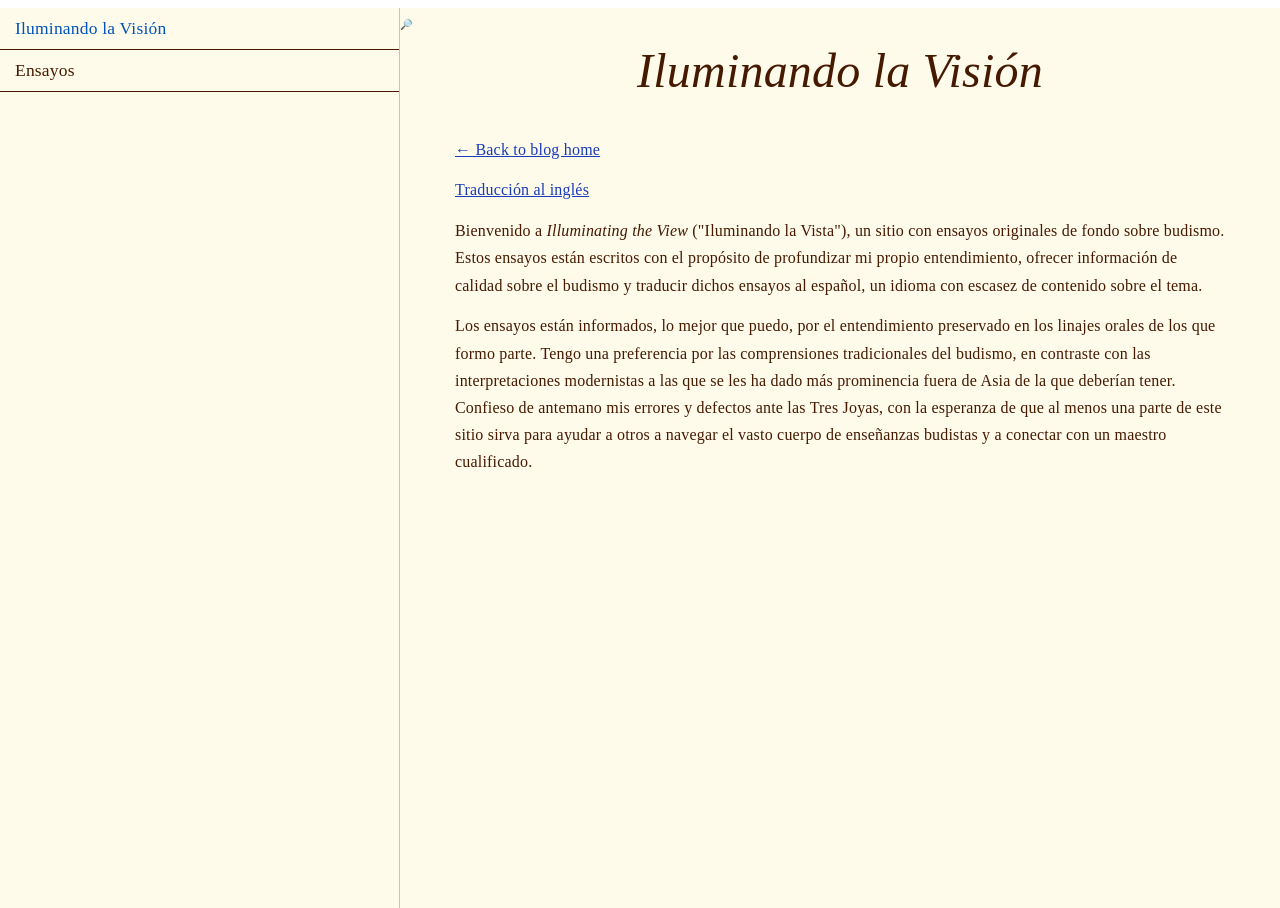
<file: docs/es/home/index.html>
<!DOCTYPE html>
<html lang="en">
    <head>
        <meta charset="utf-8">
        <meta http-equiv="X-UA-Compatible" content="IE=edge">
        <meta http-equiv="content-type" content="text/html; charset=utf-8">
        <meta name="viewport" content="width=device-width, initial-scale=1.0">
        <link rel="icon" href="https://illuminating-the-view.github.io/favicon.ico?h=55ec4a11b8c9ea3a5b0d" type="image/x-icon">
        <meta name="robots" content="index, follow">

        <!-- Lite YouTube Embed -->
        <link rel="stylesheet"
            href="https://illuminating-the-view.github.io/lite-yt-embed.css?h=5018dce7d73a19b89e20"
            media="print"
            onload="this.media='all'">
        <noscript>
            <link rel="stylesheet" href="https://illuminating-the-view.github.io/lite-yt-embed.css?h=5018dce7d73a19b89e20">
        </noscript>
        <script src="https://illuminating-the-view.github.io/lite-yt-embed.js?h=4743e2f4c68def7f4101" defer></script>

        
    <link rel="canonical" href="https://illuminating-the-view.github.io/es/home/">
    <meta name="description" content="Ensayos largos sobre budismo">


        <title>
             Iluminando la Visión 
        </title>

        
        

        
            
            <style> .page{position:absolute;width:calc(100% - 400px);height:100%;overflow-x:hidden;overflow-y:auto;color:#461901;background:#fffbeb;padding-bottom:20px;transition:.5s}.page .zola-anchor{color:#357aba;padding-left:10px;text-decoration:none;font-weight:initial}.page .zola-anchor:hover{text-decoration:underline}.page img{max-width:100%}.page__content{font-size:1.6rem;word-wrap:break-word;line-height:1.7;position:relative;left:0;max-width:800px;margin:0 auto;padding:0 15px 40px}.page__content h1{font-size:3em;font-weight:normal;font-style:italic;text-align:center;margin:0;margin-bottom:.5em}.page__content a{color:#193bb9;text-decoration:underline}.page__content a:hover{text-decoration:none}.page__content li{margin:.4rem}.page__content hr{height:1px;padding:0;margin:1.7em 0;overflow:hidden;background-color:#461901;border:none}.page__content pre{padding:1rem}.page__content pre span{white-space:pre-wrap}.page__content blockquote{margin:0;margin-bottom:.85em;padding:0 15px;color:#858585;border-left:4px solid #e5e5e5}.page__content pre code{background:none}.page__content code{display:inline-block;vertical-align:middle;padding:.1em .3em;border-radius:3px;color:#6e6b5e;background:#f1f1f1;font-size:.875em;font-family:"Source Code Pro",Consolas,"Ubuntu Mono",Menlo,"DejaVu Sans Mono",monospace,monospace}.page__content iframe{border:0}.page__content table{margin:0 auto;border-collapse:collapse;border-color:#ccc}.page__content table td{padding:3px 20px;border:1px solid #ccc}.page__content table thead th{padding:6px 13px;font-weight:bold;border:1px solid #ccc}.page__content p{margin-top:0;margin-bottom:.85em}.page .previous,.page .next{position:fixed;display:flex;top:50px;bottom:0;font-size:2.5em;color:#ccc;text-decoration:none;text-align:center;margin:0;max-width:150px;min-width:90px;justify-content:center;align-content:center;flex-direction:column}.page .previous:hover,.page .next:hover{color:#333}.page .previous{left:400px;float:left;transition:left .5s}.page .next{right:15px;float:right}@media screen and (max-width: 1250px){.page .previous,.page .next{position:static;top:auto;display:inline-block;max-width:49%;width:49%}.page .previous:hover,.page .next:hover{text-decoration:none}}@media screen and (min-width: 600px){.page{left:400px}}.page-without-menu{width:100%;left:0}.page-without-menu .previous{left:15px}@media screen and (max-width: 600px){.page{width:100%;left:0}.page-without-menu{left:calc(100% - 100px)}}.search-container{display:none}.search-container--is-visible{display:block}.search-container #search{width:100%;padding:1rem;border:1px solid #aaa;border-radius:3px;background-color:#fafafa;color:#000}.search-container .search-results__header{font-weight:bold;padding:1rem 0rem}.search-container .search-results__items{margin:0;padding:0;list-style:none}.search-container .search-results__item{margin-bottom:1rem}.search-container .search-results__teaser{font-size:90%}.search-mode .prev-link,.search-mode .next-link{display:none}.cover{display:block;margin-block:2em;margin-left:auto;margin-right:auto;width:50%;aspect-ratio:1/1;object-fit:cover}.graph{display:block;margin-left:auto;margin-right:auto;width:70%}.cover-title{margin-block:1em;font-size:2.5em;font-style:italic;text-align:center}.cover-tagline{margin-block:1em;margin-bottom:1.5em;font-size:1.2em;font-style:italic;text-align:center}.license-button{display:block;padding:.6em 1.4em;background-color:#92400e;border-radius:.4em;font-size:1.1em;text-align:center;text-decoration:none !important;box-shadow:0 2px 8px rgba(0,0,0,.07);cursor:pointer;margin-left:auto;margin-right:auto;margin-top:2em;margin-bottom:2em;max-width:60%}a.license-button{color:#fef3c7 !important;text-decoration:none !important}.license-button:hover,.license-button:focus{background-color:#78350f;box-shadow:0 4px 16px rgba(0,0,0,.12);color:#fff !important;text-decoration:none !important}.screenshot{display:block;margin-left:auto;margin-right:auto;margin-top:2em;margin-bottom:2em;width:80%}.video{display:block;width:80%;aspect-ratio:16/9;margin-left:auto;margin-right:auto;margin-top:2em;margin-bottom:2em}.faq{margin:2em 0;font-size:.95em;color:#555;border:1px solid #ddd;border-radius:6px;transition:background .2s}.faq summary{cursor:pointer;padding:.5em 1em}.chapter li a{font-size:1em;text-align:left}*{box-sizing:border-box}html{font-size:62.5%}body,html{height:100%}body{text-rendering:optimizeLegibility;font-family:"Spectral",serif,sans-serif;letter-spacing:.2px}.menu{height:100%;position:absolute;left:0;overflow-y:auto;width:400px;color:#461901;background:#fffbeb;border-right:1px solid rgba(70,25,1,.25);transition:.5s}.menu ul{list-style:none;margin:0;padding:0;font-size:1.75rem}.menu ul a{display:block;color:#461901;text-overflow:ellipsis;overflow:hidden;white-space:nowrap;text-decoration:none;padding:10px 15px;border-bottom:.5px solid #461901}.menu ul a:hover{text-decoration:underline}.menu ul li.active>a{color:#0053bc;text-decoration:none}.menu ul ul{padding-left:20px}.menu ul ul a{font-size:1.5rem;border-bottom:0}.menu-hidden{width:0}@media screen and (max-width: 600px){.menu{width:0;z-index:1}.menu-hidden{width:calc(100% - 100px);z-index:0}} </style>
        
            <link rel="stylesheet"
                href="https://illuminating-the-view.github.io/book.css?h=0faac7324bc675120913"
                media="print"
                onload="this.media='all'">
        
            <noscript>
                <link rel="stylesheet" href="https://illuminating-the-view.github.io/book.css?h=0faac7324bc675120913">
            </noscript>
        

        
        
    </head>

    <body>
        <div class="menu">
            
            
            <nav role="navigation">
                <ul>
                    
                    
                    
                    
                        
                       
                        
                        
                        
                            
                        

                        
                        
                        

                        <li class="active">
                            
                            <a href="https://illuminating-the-view.github.io/es/home/">
                                
                                
                                    Iluminando la Visión
                                
                            </a>

                            
                        </li>
                    
                        
                       
                        
                        
                        

                        
                        
                        
                            
                        

                        <li >
                            
                            <a href="https://illuminating-the-view.github.io/es/essays/">
                                
                                
                                    Ensayos
                                
                            </a>

                            
                        </li>
                     
                

                </ul>
            </nav>
            
            
        </div>

        <main>
            <div class="page">
                <div class="page__header">
                    <div class="menu-icon">
                        <span>&nbsp;</span>
                        <span>&nbsp;</span>
                        <span>&nbsp;</span>
                    </div>
                    
                        <span class="search-icon">🔎</span>
                    
                </div>

                <div class="page__content">
                    
                        <div class="search-container">
                            <input id="search" type="search" placeholder="Search..">
                            <div class="search-results">
                                <div class="search-results__header"></div>
                                <ul class="search-results__items"></ul>
                            </div>
                        </div>
                    
                    <div class="book-content">
                        
    
        <h1>Iluminando la Visión</h1>
    

    
    
        
        <p><a href="https://illuminating-the-view.github.io/es/">← Back to blog home</a></p>
    

    
         
            <p><a href="https://illuminating-the-view.github.io/home/">
                
                
                    Traducción al inglés
                
            </a></p>
         
    
         
    

    <p>Bienvenido a <em>Illuminating the View</em> ("Iluminando la Vista"), un sitio con ensayos originales de
fondo sobre budismo. Estos ensayos están escritos con el propósito de profundizar mi propio
entendimiento, ofrecer información de calidad sobre el budismo y traducir dichos ensayos al español,
un idioma con escasez de contenido sobre el tema.</p>
<p>Los ensayos están informados, lo mejor que puedo, por el entendimiento preservado en los linajes
orales de los que formo parte. Tengo una preferencia por las comprensiones tradicionales del
budismo, en contraste con las interpretaciones modernistas a las que se les ha dado más prominencia
fuera de Asia de la que deberían tener. Confieso de antemano mis errores y defectos ante las Tres
Joyas, con la esperanza de que al menos una parte de este sitio sirva para ayudar a otros a navegar
el vasto cuerpo de enseñanzas budistas y a conectar con un maestro cualificado.</p>

    
    
    

                    </div>
                </div>
            </div>
        </main>

        
            
            <script defer type="text/javascript" src="https://illuminating-the-view.github.io/elasticlunr.min.js?h=4f648b9e42abdef9c436"></script>
            <script defer type="text/javascript" src="https://illuminating-the-view.github.io/search_index.en.js?h=d074999d6c67afb06fff"></script>
            
            <script defer type="text/javascript" src="https://illuminating-the-view.github.io/book.js?h=6d6476031fa70aba43c2"></script>
        
    </body>

</html>
</file>
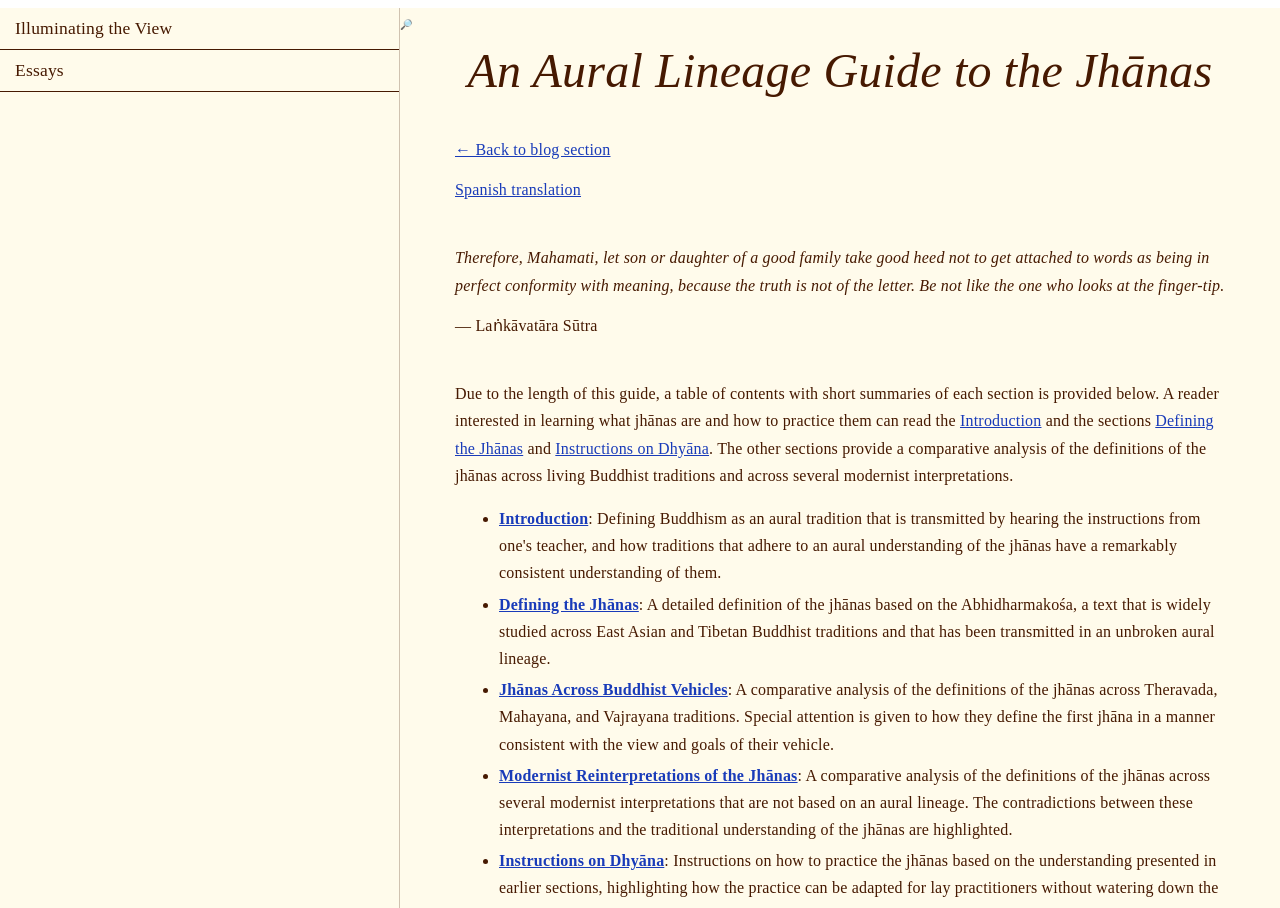
<file: docs/essays/aural-jhana-guide/index.html>
<!DOCTYPE html>
<html lang="en">
    <head>
        <meta charset="utf-8">
        <meta http-equiv="X-UA-Compatible" content="IE=edge">
        <meta http-equiv="content-type" content="text/html; charset=utf-8">
        <meta name="viewport" content="width=device-width, initial-scale=1.0">
        <link rel="icon" href="https://illuminating-the-view.github.io/favicon.ico?h=55ec4a11b8c9ea3a5b0d" type="image/x-icon">
        <meta name="robots" content="index, follow">

        <!-- Lite YouTube Embed -->
        <link rel="stylesheet"
            href="https://illuminating-the-view.github.io/lite-yt-embed.css?h=5018dce7d73a19b89e20"
            media="print"
            onload="this.media='all'">
        <noscript>
            <link rel="stylesheet" href="https://illuminating-the-view.github.io/lite-yt-embed.css?h=5018dce7d73a19b89e20">
        </noscript>
        <script src="https://illuminating-the-view.github.io/lite-yt-embed.js?h=4743e2f4c68def7f4101" defer></script>

        
    <link rel="canonical" href="https://illuminating-the-view.github.io/essays/aural-jhana-guide/">
    <meta name="description" content="A comprehensive guide to understanding and practicing the jhānas through the lens of the aural lineages of Buddhism.
">


        <title>
             An Aural Lineage Guide to the Jhānas 
        </title>

        
        

        
            
            <style> .page{position:absolute;width:calc(100% - 400px);height:100%;overflow-x:hidden;overflow-y:auto;color:#461901;background:#fffbeb;padding-bottom:20px;transition:.5s}.page .zola-anchor{color:#357aba;padding-left:10px;text-decoration:none;font-weight:initial}.page .zola-anchor:hover{text-decoration:underline}.page img{max-width:100%}.page__content{font-size:1.6rem;word-wrap:break-word;line-height:1.7;position:relative;left:0;max-width:800px;margin:0 auto;padding:0 15px 40px}.page__content h1{font-size:3em;font-weight:normal;font-style:italic;text-align:center;margin:0;margin-bottom:.5em}.page__content a{color:#193bb9;text-decoration:underline}.page__content a:hover{text-decoration:none}.page__content li{margin:.4rem}.page__content hr{height:1px;padding:0;margin:1.7em 0;overflow:hidden;background-color:#461901;border:none}.page__content pre{padding:1rem}.page__content pre span{white-space:pre-wrap}.page__content blockquote{margin:0;margin-bottom:.85em;padding:0 15px;color:#858585;border-left:4px solid #e5e5e5}.page__content pre code{background:none}.page__content code{display:inline-block;vertical-align:middle;padding:.1em .3em;border-radius:3px;color:#6e6b5e;background:#f1f1f1;font-size:.875em;font-family:"Source Code Pro",Consolas,"Ubuntu Mono",Menlo,"DejaVu Sans Mono",monospace,monospace}.page__content iframe{border:0}.page__content table{margin:0 auto;border-collapse:collapse;border-color:#ccc}.page__content table td{padding:3px 20px;border:1px solid #ccc}.page__content table thead th{padding:6px 13px;font-weight:bold;border:1px solid #ccc}.page__content p{margin-top:0;margin-bottom:.85em}.page .previous,.page .next{position:fixed;display:flex;top:50px;bottom:0;font-size:2.5em;color:#ccc;text-decoration:none;text-align:center;margin:0;max-width:150px;min-width:90px;justify-content:center;align-content:center;flex-direction:column}.page .previous:hover,.page .next:hover{color:#333}.page .previous{left:400px;float:left;transition:left .5s}.page .next{right:15px;float:right}@media screen and (max-width: 1250px){.page .previous,.page .next{position:static;top:auto;display:inline-block;max-width:49%;width:49%}.page .previous:hover,.page .next:hover{text-decoration:none}}@media screen and (min-width: 600px){.page{left:400px}}.page-without-menu{width:100%;left:0}.page-without-menu .previous{left:15px}@media screen and (max-width: 600px){.page{width:100%;left:0}.page-without-menu{left:calc(100% - 100px)}}.search-container{display:none}.search-container--is-visible{display:block}.search-container #search{width:100%;padding:1rem;border:1px solid #aaa;border-radius:3px;background-color:#fafafa;color:#000}.search-container .search-results__header{font-weight:bold;padding:1rem 0rem}.search-container .search-results__items{margin:0;padding:0;list-style:none}.search-container .search-results__item{margin-bottom:1rem}.search-container .search-results__teaser{font-size:90%}.search-mode .prev-link,.search-mode .next-link{display:none}.cover{display:block;margin-block:2em;margin-left:auto;margin-right:auto;width:50%;aspect-ratio:1/1;object-fit:cover}.graph{display:block;margin-left:auto;margin-right:auto;width:70%}.cover-title{margin-block:1em;font-size:2.5em;font-style:italic;text-align:center}.cover-tagline{margin-block:1em;margin-bottom:1.5em;font-size:1.2em;font-style:italic;text-align:center}.license-button{display:block;padding:.6em 1.4em;background-color:#92400e;border-radius:.4em;font-size:1.1em;text-align:center;text-decoration:none !important;box-shadow:0 2px 8px rgba(0,0,0,.07);cursor:pointer;margin-left:auto;margin-right:auto;margin-top:2em;margin-bottom:2em;max-width:60%}a.license-button{color:#fef3c7 !important;text-decoration:none !important}.license-button:hover,.license-button:focus{background-color:#78350f;box-shadow:0 4px 16px rgba(0,0,0,.12);color:#fff !important;text-decoration:none !important}.screenshot{display:block;margin-left:auto;margin-right:auto;margin-top:2em;margin-bottom:2em;width:80%}.video{display:block;width:80%;aspect-ratio:16/9;margin-left:auto;margin-right:auto;margin-top:2em;margin-bottom:2em}.faq{margin:2em 0;font-size:.95em;color:#555;border:1px solid #ddd;border-radius:6px;transition:background .2s}.faq summary{cursor:pointer;padding:.5em 1em}.chapter li a{font-size:1em;text-align:left}*{box-sizing:border-box}html{font-size:62.5%}body,html{height:100%}body{text-rendering:optimizeLegibility;font-family:"Spectral",serif,sans-serif;letter-spacing:.2px}.menu{height:100%;position:absolute;left:0;overflow-y:auto;width:400px;color:#461901;background:#fffbeb;border-right:1px solid rgba(70,25,1,.25);transition:.5s}.menu ul{list-style:none;margin:0;padding:0;font-size:1.75rem}.menu ul a{display:block;color:#461901;text-overflow:ellipsis;overflow:hidden;white-space:nowrap;text-decoration:none;padding:10px 15px;border-bottom:.5px solid #461901}.menu ul a:hover{text-decoration:underline}.menu ul li.active>a{color:#0053bc;text-decoration:none}.menu ul ul{padding-left:20px}.menu ul ul a{font-size:1.5rem;border-bottom:0}.menu-hidden{width:0}@media screen and (max-width: 600px){.menu{width:0;z-index:1}.menu-hidden{width:calc(100% - 100px);z-index:0}} </style>
        
            <link rel="stylesheet"
                href="https://illuminating-the-view.github.io/book.css?h=0faac7324bc675120913"
                media="print"
                onload="this.media='all'">
        
            <noscript>
                <link rel="stylesheet" href="https://illuminating-the-view.github.io/book.css?h=0faac7324bc675120913">
            </noscript>
        

        
        
    </head>

    <body>
        <div class="menu">
            
            
            <nav role="navigation">
                <ul>
                    
                    
                    
                    
                        
                       
                        
                        
                        

                        
                        
                        

                        <li >
                            
                            <a href="https://illuminating-the-view.github.io/home/">
                                
                                
                                    Illuminating the View
                                
                            </a>

                            
                        </li>
                    
                        
                       
                        
                        
                        

                        
                        
                        
                            
                        
                            
                        
                            
                        

                        <li >
                            
                            <a href="https://illuminating-the-view.github.io/essays/">
                                
                                
                                    Essays
                                
                            </a>

                            
                        </li>
                     
                

                </ul>
            </nav>
            
            
        </div>

        <main>
            <div class="page">
                <div class="page__header">
                    <div class="menu-icon">
                        <span>&nbsp;</span>
                        <span>&nbsp;</span>
                        <span>&nbsp;</span>
                    </div>
                    
                        <span class="search-icon">🔎</span>
                    
                </div>

                <div class="page__content">
                    
                        <div class="search-container">
                            <input id="search" type="search" placeholder="Search..">
                            <div class="search-results">
                                <div class="search-results__header"></div>
                                <ul class="search-results__items"></ul>
                            </div>
                        </div>
                    
                    <div class="book-content">
                        
    
        <h1>An Aural Lineage Guide to the Jhānas</h1>
    

    
    
        
        <p><a href="https://illuminating-the-view.github.io/essays/">← Back to blog section</a></p>
    

    
         
    
         
            <p><a href="https://illuminating-the-view.github.io/es/essays/aural-jhana-guide/">
                
                
                    Spanish translation
                
            </a></p>
         
    

    <br>
<p><em>Therefore, Mahamati, let son or daughter of a good family take good heed not to get attached to
words as being in perfect conformity with meaning, because the truth is not of the letter. Be not
like the one who looks at the finger-tip.</em></p>
<p>— Laṅkāvatāra Sūtra</p>
<br>
<p>Due to the length of this guide, a table of contents with short summaries of each section is
provided below. A reader interested in learning what jhānas are and how to practice them can read
the <a href="https://illuminating-the-view.github.io/essays/aural-jhana-guide/#introduction">Introduction</a> and the sections <a href="https://illuminating-the-view.github.io/essays/aural-jhana-guide/#defining-the-jhanas">Defining the Jhānas</a> and
<a href="https://illuminating-the-view.github.io/essays/aural-jhana-guide/#instructions-on-dhyana">Instructions on Dhyāna</a>. The other sections provide a comparative analysis
of the definitions of the jhānas across living Buddhist traditions and across several modernist
interpretations.</p>
<ul>
<li><a href="https://illuminating-the-view.github.io/essays/aural-jhana-guide/#introduction"><strong>Introduction</strong></a>: Defining Buddhism as an aural tradition that is transmitted by
hearing the instructions from one's teacher, and how traditions that adhere to an aural
understanding of the jhānas have a remarkably consistent understanding of them.</li>
<li><a href="https://illuminating-the-view.github.io/essays/aural-jhana-guide/#defining-the-jhanas"><strong>Defining the Jhānas</strong></a>: A detailed definition of the jhānas based on the
Abhidharmakośa, a text that is widely studied across East Asian and Tibetan Buddhist traditions
and that has been transmitted in an unbroken aural lineage.</li>
<li><a href="https://illuminating-the-view.github.io/essays/aural-jhana-guide/#jhanas-across-buddhist-vehicles"><strong>Jhānas Across Buddhist Vehicles</strong></a>: A comparative analysis of
the definitions of the jhānas across Theravada, Mahayana, and Vajrayana traditions. Special
attention is given to how they define the first jhāna in a manner consistent with the view and
goals of their vehicle.</li>
<li><a href="https://illuminating-the-view.github.io/essays/aural-jhana-guide/#modernist-reinterpretations-of-the-jhanas"><strong>Modernist Reinterpretations of the Jhānas</strong></a>: A
comparative analysis of the definitions of the jhānas across several modernist interpretations
that are not based on an aural lineage. The contradictions between these interpretations and the
traditional understanding of the jhānas are highlighted.</li>
<li><a href="https://illuminating-the-view.github.io/essays/aural-jhana-guide/#instructions-on-dhyana"><strong>Instructions on Dhyāna</strong></a>: Instructions on how to practice the jhānas
based on the understanding presented in earlier sections, highlighting how the practice can be
adapted for lay practitioners without watering down the traditional thresholds.</li>
</ul>
<h2 id="introduction">Introduction<a class="zola-anchor" href="#introduction" aria-label="Anchor link for: introduction">🔗</a></h2>
<p>"Thus have I heard ...". Many sutras and tantras in the Buddhist canon begin with this formula or a
variation of it, called a nidāna. Far from being a mere literary device, the nidāna hints at the
correct mode of receiving Buddhist teachings, which is done through listening to the teachings from
a qualified teacher, who in turn received them in the same way from their teacher.</p>
<p>The teacher transmits not only the words of the teachings, but also their meanings, which cannot be
fully captured in the words. The texts sometimes omit details that are only known to those who
received the aural teachings. The reasons for such omissions range from the natural consequence of
the texts being transcripts of oral teachings that were never meant to be read in isolation to the
use of "twilight language" that intentionally obscures the text and can only be deciphered through
the aural lineage. Furthermore, texts alone lack any capacity to provide feedback on practical
matters, or to correct the students when they misinterpret the words. Even when the meanings are
straightforward, they can be lost when the words are translated from their original languages and as
the meanings in those original languages change over centuries.</p>
<p>Attempting to understand Buddhist teachings through reading alone is a modern phenomenon that
assumes the texts can be read and understood in isolation from the aural lineage that preserved
them. Often, this assumption comes from cultures where this mode of reading religious texts reflects
the dominant Protestant Christian culture and history. Without a valid aural lineage, all rereading
of the teachings are reinterpretations that can easily lead to misunderstandings. Even if such a
reinterpretation happens to be correct, we can only assert so by comparing it to an existing aural
lineage.</p>
<p>Outsiders to the Buddhist tradition might think this is a minor problem or that resorting to claims
of lineage boils down to a mere appeal to authority. Fundamentally, the problem is that without the
instructions that are only transmitted aurally from teacher to student, it is impossible to truly
know if one has properly understood the view and methods of a tradition. From a Buddhist standpoint,
lineages with only textual transmission and no aural lineage have been forever lost and cannot be
reestablished. When the last living aural lineage dies out, Buddhism itself is lost in a world
system until a new Buddha arises and turns the wheel of Dharma.</p>
<p>The problems with trying to turn Buddhism into a textual tradition become evident when looking at
the jhānas, a sequence of meditative states described in all Buddhist traditions which has recently
seen a surge in popularity, even outside Buddhist circles. Those looking for instruction on the
jhānas will quickly find themselves lost in a sea of conflicting interpretations, all of which claim
to be either the real teachings or use the term jhāna to give the impression of being based on
ancient transmission instead of modern fabrications.</p>
<p>In reality, as this guide will extensively document, the understanding of the jhānas across living
Buddhist traditions is remarkably consistent. This does not mean that there are no differences, but
they are mostly constrained to changes in the thresholds and definitions of the mental factors that
define the first jhāna. These changes were done to match the view and goals of the vehicle, not as
free-form reinterpretations done to lower the bar for attaining the first jhāna. These differences
are too nuanced to fit into a simple binary of "light" vs "heavy" jhānas. Elements of agreement
across living aural lineages include:</p>
<ul>
<li>The definition of a jhāna as a meditative state of concentration characterized by the presence of
certain mental factors and the absence of certain hindrances.</li>
<li>The definition of the rūpa and arūpa jhānas as a meditative sequence (which is what is commonly
referred to as "the jhānas").</li>
<li>The factors that define the first jhāna and defining the higher jhānas as states derived by
progressively dropping them. Higher jhānas are not defined by higher states of bliss but by higher
unification of mind that allows some existing factors to drop out naturally.</li>
<li>The definition of the arūpa jhānas as produced by concentrating on progressively more subtle
formless mental objects (hence the name "formless" jhānas) within the purified state of
concentration established in the fourth jhāna.</li>
<li>The higher jhānas, by definition, preclude any notion that there can be any valid "light" versions
of them as they are by definition states of absorption so deep that the mental factors that allow
for attending to new mental objects are entirely absent.</li>
<li>The understanding of the jhānas as both states of concentration and realms of existence in the
form and formless deva realms. Therefore, the jhānas cannot be anything but strong experiences
that change the aggregates of the practitioner to better match the extraordinary experience of
the beings in those realms.</li>
</ul>
<h2 id="defining-the-jhanas">Defining the Jhānas<a class="zola-anchor" href="#defining-the-jhanas" aria-label="Anchor link for: defining-the-jhanas">🔗</a></h2>
<p>This section will define how the jhānas are defined in a living aural lineage that has no documented
break and revival in its transmission, the Abhidharma tradition which has been preserved in Chinese
and Indo-Tibetan aural lineages. Specifically, the definitions will be pulled from Vasubandhu's
Abhidharmakośa, as it is a widely studied text across East Asian and Tibetan Buddhist traditions. My
own training has been in the Dzogchen tradition, whose understanding of many topics is based on
Abhidharma. The Abhidharmakośa is the text that my own teachers use when expounding on those topics.
As will be seen later, understanding jhānas is not nearly as complicated as it appears when one does
not have the benefit of proper instruction.</p>
<p>The prevalence of notions about textual purity and the primacy of earlier texts over later
commentaries in modernist interpretations of the jhānas requires that I clarify the true purpose of
commentaries within an aural lineage and why they are more, not less, valid than interpretations of
sutras that ignore them in favor of textual archeology devoid of an aural lineage.</p>
<p>Differences in aural traditions and their commentaries are differences in the view and goals of
their vehicle and in how the lineage of practitioners interpreted the teachings and expanded their
understanding. Assigning a negative value to this process of interpretation and expansion within an
aural lineage is completely foreign to the Buddhist tradition and closely aligns with views of
"original" religious texts as <em>sola scriptura</em> that come from Protestant theology. This guide will
make no further apologies for relying on living aural traditions over outsider interpretations that
ignore them.</p>
<p>With that out of the way, let us look at how the dhyānas (the Sanskrit term for jhāna) are defined
in chapter 8 of the Abhidharmakośa. Quotes will not be supplied as the text is a commentary on
Vasubandhu's own verses, which are often interspersed with commentary, debate, and
counter-arguments, making for sentences that are not easy to quote verbatim.</p>
<p>The text starts by asserting that there are four dhyānas and that each of them has two aspects, as a
concentration state and as an existence. This highlights something that is often misunderstood or
left out of modern interpretations. Dhyānas are not just meditative states, but also map to realms
of existence that sentient beings can be reborn into. The concentration states are meant to
replicate the experience of living in those realms.</p>
<p>The realms of existence associated with the dhyānas are elaborated in chapter 3 of the
Abhidharmakośa. The dhyānas map to the rūpa (form) and arūpa (formless) deva realms, which are the
highest realms of existence within samsara. Before describing these realms, it should be noted that
whether rebirth or the literal existence of these realms is real is not the main point.
Understanding the dhyānas as states of concentration that replicate the experience of these realms
helps us discard claims that the higher dhyānas are states of light concentration compatible with
walking, opening one's eyes, or even attending to a new mental object.</p>
<p>Form devas have transcended the desire realm, in which beings are mostly concerned with satisfying
their sensual desires. They take pleasure in refined states of the mind analogous to dhyānas. They
however, still have a body, that is, a rūpa skandha. Formless devas have transcended the form realm
and take pleasure in even more refined mental pleasures and as a result they do not have a body nor
sense organs.</p>
<p>However refined any of the deva realms might be, they are still subject to impermanence, so
traditional warnings about concentration dhyānas center around their potential for causing rebirth
in their equivalent realms, something not seen as a positive for practitioners of the path that aims
for ending rebirth.</p>
<p>Dhyāna as an absorption is then defined as the application of the mind on a single object, for all
dhyānas have samādhi (concentration or one-pointedness) as their nature. The term ekāgratā is a
synonym of samādhi and its Pali equivalent ekaggatā is often listed as a factor of the first jhāna.
It is important to note that when Vasubandhu omits samādhi or ekāgratā from the list of factors of
the first jhāna, it is because it is already implied from this definition. Formulations of the
jhānas in the Pali Canon also omit this factor for the same reason. Some modern interpreters have
taken this omission to mean that it is not a factor, another example of how the aural lineage is
necessary to understand the teachings.</p>
<p>The text then asserts that samādhi is a mental factor that all beings possess but that it is weak
and unstable in ordinary beings. The dhyānas are states where samādhi is strong and stable. However,
not all states of concentration are dhyānas, only those states that possess excellent qualities.</p>
<p>Now we are ready to define the factors of the first dhyāna. The text defines them as vicāra, prīti,
and sukha. Readers familiar with definitions of the first jhāna might be surprised to find only
three factors instead of the usual five. There is no contradiction here, as the text also asserts
that the mental factor of vitarka is present implicitly in vicāra just like smoke accompanies fire.
As explained above, the presence of samādhi is also implicit. The text does not define these mental
factors in this section because they were already defined in the other chapters. The definitions of
these factors are as follows:</p>
<ul>
<li>Vitarka: the initial application of the mind to the object of meditation.</li>
<li>Vicāra: the sustained application of the mind to the object of meditation. Since sustaining the
mind on an object implies an initial placement, vitarka is only implicit in this definition of
the first dhyāna.</li>
<li>Prīti: a pleasurable and uplifting feeling of joy and ease that arises from taking a delighted and
trusting attitude towards the object of meditation.</li>
<li>Sukha: a pleasant and easy sensation that arises in the body and mind as they are suffused by
prīti and continued placement on the object. It is meant to be a more subtle and refined feeling
than the pleasure of prīti. Both prīti and sukha are meant to be pleasant, but they are not meant
to be overwhelming states of bliss, for such states would not be conducive to the unification of
the mind.</li>
<li>Samādhi: the neutral mental factor of one-pointedness or concentration that supports and unifies
all the other factors. Because it is implicit and supports all the other factors, it was not
listed explicitly.</li>
</ul>
<p>A common criticism of Abhidharma is to paint it as a scholastic tradition that overcomplicates the
teachings and has no practical value. However, Vasubandhu's definition of the first dhyāna, along
with a small amount of aural knowledge that I will share, provides a practical guide to reaching the
first dhyāna. Even the very order of the factors is not accidental.</p>
<p>The instructions are as follows: One picks a wholesome object of meditation (such as the breath, a
mantra, or a visualized image) and applies and sustains the mind on it. Due to the wholesomeness of
the object, the meditator experiences uplifting joy and pleasure that helps them sustain their
interest on the object. This pleasure then infuses the body and mind with a more refined pleasant
and easy feeling. When all these factors are present and unified by samādhi, the meditator has
achieved the first dhyāna.</p>
<p>As will be explained later, variations of the first dhyāna across different Buddhist vehicles are
due to the different views and goals of those vehicles and how they interpret the thresholds of
those mental factors that count as a valid first dhyāna. However, the core definition and this
sequence of practice does not change across them.</p>
<p>The second, third, and fourth dhyānas are characterized by the dropping out of the factors of vicāra
(and vitarka by implication), prīti, and then sukha respectively. Later in the chapter, the text
defines factors of the second, third, and fourth dhyānas that appear as the factors of the first
dhyāna drop out and that counteract them. They are not factors that have to be actively cultivated.</p>
<ul>
<li>Second dhyāna:
<ul>
<li>Adhyatmasamprasada: Internal purity of faith, the mental factor that causes the mind to be
confidently absorbed in the object of meditation.</li>
</ul>
</li>
<li>Third dhyāna:
<ul>
<li>Upeksa: Equanimity, a balanced attitude that is free from movement towards any object, whether
pleasant or unpleasant.</li>
<li>Smrti: Mindfulness, not losing sight of the motive or reason for this equanimity.</li>
<li>Samprajanya: awareness relating to this mindfulness.</li>
</ul>
</li>
<li>Fourth dhyāna:
<ul>
<li>Smrtiparisuddhi: pure mindfulness, a mindfulness more refined than the one in the third dhyāna
now that sukha has dropped out.</li>
<li>Upeksaparisuddhi: pure equanimity, a state of equanimity that is more refined than the one in
the third dhyāna now that sukha has dropped out.</li>
<li>Aduḥkhāsukhavedana: sensation of neither suffering nor happiness, an experience of a neutral
tone that is neither pleasant nor unpleasant.</li>
</ul>
</li>
</ul>
<p>From this definition there are several important points to note. First, higher dhyānas are not
reached by trying to forcefully drop them out or by trying to induce higher states of prīti or
sukha. They are reached when the factors needed to reach the next dhyāna become strong and unified
enough that the remaining factor drops out naturally. Many of the modern interpretations that will
be discussed later map higher states of bliss to higher dhyānas, but the most pleasant and blissful
in a conventional sense is the first.</p>
<p>Second and more important to the discussion of "light" vs "heavy" jhānas, it is central to
understand what a mental factor is, and what the dropping out of vicāra in the second dhyāna
practically implies. Vasubandhu defines a mental factor as a mental state or capacity that arises in
conjunction with a mind and is associated with it. When vicāra drops out in the second dhyāna, it
simply means that a mind in that state does not have the capacity to initiate and sustain attention
on mental objects, other than the object of meditation in which attention is currently absorbed.</p>
<p>This is a crucial and basic point that is missed in modern interpretations of the jhānas that
advocate for a "light" version of the jhānas. While a "light" version of the first dhyāna simply
means to change the threshold at which the factors of the first dhyāna are considered present, a
"light" version of the second is incoherent by definition. A state of concentration so deep that the
mind cannot attend to mental objects means that the meditator cannot even form the intention to get
out of that state. It is for this reason that the instructions for mastering the higher dhyānas
include mastering the ability to set a determination to exit at a certain time. Without this
determination, the meditator will remain in the higher dhyāna until the mental factors subside on
their own or the meditator is interrupted, moved around, etc. There is nothing light about such a
state. Even if vicāra is understood as gross thinking as some interpreters do, it would still be
impossible to have the thought "I need to stop my meditation session" so the same problem would
arise.</p>
<p>The text continues to define the arūpa dhyānas as states that possess four skandhas. As was
explained earlier, the beings who inhabit the corresponding realms do not possess a body or sense
organs. The text then defines the associated concentration states of the arūpa dhyānas as arising
out of separation from lower spheres. It defines separation as the process by which the meditator
turns away from the pleasures of the current dhyāna towards an even more refined object. The arūpa
dhyānas are defined of two types, the first three of which are named after what their preparatory
exercise is based on. The final one is based on the weakness of perception, neither being active in
the ordinary way nor completely absent.</p>
<ul>
<li>Ākāśānantyāyatana: base of infinite space.</li>
<li>Vijñānānantyāyatana: base of infinite consciousness.</li>
<li>Ākiñcanyāyatana: base of nothingness.</li>
<li>Naivasaṃjñānāsaṃjñāyatana: base of neither-perception-nor-non-perception.</li>
</ul>
<p>Because dhyānas are also realms of existence, the meditator is transforming their aggregates into
the corresponding refined states of existence. Any idea that they are reached by trying to induce
higher states of bliss or by thinking of space or nothingness within a state of light concentration
is not at all consistent with the understanding of dhyānas as concentration states that replicate
the experiences of the form and formless deva realms. Only the fourth jhāna, where the grosser
mental factors of prīti and sukha have dropped out, can be the proper basis for practicing the arūpa
dhyānas.</p>
<p>Later in the chapter, Vasubandhu defines sāmantakas, prefatory or threshold absorptions through
which one enters the basic absorptions. Each basic absorption has such a threshold state. In a
sāmantaka, the meditator is not yet established in the root absorption itself, but is detaching from
the lower state that must be abandoned in order to enter it. As the next section explains, other
Abhidharma traditions show their own versions of these threshold states. Their existence shows that
aural traditions already have a way to talk about intermediate states of concentration that do not
fully qualify as the first dhyāna, and that lowering the threshold for the first dhyāna risks
confusing intermediate states for the real thing.</p>
<h2 id="jhanas-across-buddhist-vehicles">Jhānas Across Buddhist Vehicles<a class="zola-anchor" href="#jhanas-across-buddhist-vehicles" aria-label="Anchor link for: jhanas-across-buddhist-vehicles">🔗</a></h2>
<h3 id="theravada">Theravada<a class="zola-anchor" href="#theravada" aria-label="Anchor link for: theravada">🔗</a></h3>
<p>The treatment of Theravada jhānas requires special handling because the aural jhāna meditation
lineages that should be the basis for comparison had mostly died out or fallen into obscurity by the
19th century. Existing meditative lineages were actively suppressed for being deemed too esoteric
and not in line with the version of Buddhism that was being promoted, so finding information about
their practice and about any surviving branches is more difficult. First we will have to look at the
textual sources, taken as a whole without privileging suttas over Abhidhamma and commentaries, and
then look at the mainstream modern lineages that trace their origin to those revival movements.</p>
<h4 id="textual-sources">Textual sources<a class="zola-anchor" href="#textual-sources" aria-label="Anchor link for: textual-sources">🔗</a></h4>
<p>Before going into how the jhānas are defined in the surviving textual sources, it is important to
note that the jhānas in Theravada contain an additional ingredient that was not mentioned explicitly
in the Abhidharmakośa definition. That ingredient is renunciation and sense restraint. This should
not come as a surprise, for this vehicle is based on the ideal of the monastic that gives up
attachment to worldly pleasures.</p>
<p>Such renunciation and sense restraint is not optional and is seen as a necessary condition for
entering the jhānas. It is not a coincidence that suttas that mention the jhānas often start with
some variation of the formula: "Quite secluded from sensual pleasures, secluded from unwholesome
states". Many modern interpreters of the jhānas think that this seclusion is a nice to have or that
it has a much lower threshold than monastic renunciation, but the refusal to exercise the required
sense restraint explains why their reinterpretations tend to lower the thresholds and why they deem
traditional ones as impossible or unnecessary.</p>
<p>As for the factors of the first jhāna, the Pali Canon lists five factors: vitakka, vicāra, pīti,
sukha, and ekaggatā. Some suttas omit the last factor, but as we have seen from the Abhidharmakośa,
jhānas are defined as states of ekaggatā, so this factor is implicit in every jhāna. Abhidhamma and
meditation manuals like the Visuddhimagga are consistent in listing the same five factors.</p>
<p>Just as in the Abhidharmakośa, the second, third, and fourth jhānas are defined by the dropping out
of the factors of vitakka and vicāra, pīti, and sukha respectively. In suttas and Abhidhamma, jhānas
are also defined as states of concentration and existence and the mapping of jhānas to the deva
realms is also consistent. One thing to note is that the Buddha attained some arūpa jhānas through
training with the ascetic teachers he met before his enlightenment (MN 26). However, this does not
mean that the arūpa jhānas do not require high levels of concentration, as Abhidhamma also defines
ekaggatā as a mental factor that is present in all beings. Hence, teachers of other traditions can
also have access to refined states of concentration, even if they do not fully match the definition
of the jhānas.</p>
<p>The definition of vitakka and vicāra in the Pali Canon is often misunderstood as gross thinking, but
Abhidhamma defines them as the initial and sustained application of the mind to the object of
meditation just like the Abhidharmakośa. That means the point about the second jhāna being a state
of incredibly deep absorption by its very definition also applies to the Theravada jhānas.</p>
<p>The Visuddhimagga contains more explicit instructions for the higher jhānas than found in Mahayana
because those traditions do not practice them as part of the standard path. Here the manual is
consistent with the Abhidharmakośa in defining the factors of the first jhāna. One of the main
points of contention in discussions about "light" vs "heavy" jhānas is that this manual sets the
threshold for the first jhāna at not only the presence of the five factors and absence of the five
hindrances, but to the attainment of full absorption. Most modern Theravada traditions either
respect this threshold or ignore the sequence of jhānas altogether as not required for vipassanā
practice.</p>
<p>The common critique from the proponents of "light" jhānas is that this threshold is too high and
that lay practitioners benefit from a more relaxed definition of the jhānas. However, Abhidhamma
already defines a precursor absorption state called upacāra samādhi much in the same way as the
Abhidharmakośa defines sāmantakas. If the criteria are too light, then it might cross the threshold
into upacāra samādhi, and the resulting state would not be a jhāna despite any benefits it might
bring.</p>
<p>While their arguments might have some merit when talking about the first jhāna, they are completely
incoherent when talking about the second and higher jhānas. The high threshold for the first jhāna
in this commentary makes complete sense given that the goal of the Visuddhimagga is to help
practitioners reach mastery of all the jhānas, not to treat the first jhāna as a goal in itself.</p>
<p>The Visuddhimagga contains instructions for mastering going into and out of the jhānas, which
explicitly mention the requirement of setting a determination to exit the jhāna at a certain time.
It also contains instructions for the arūpa jhānas, which are all based on achieving the purified
state of concentration of the fourth jhāna and then applying it to meditating on the corresponding
formless objects with the aid of preparatory exercises. Mastery of the fourth jhāna is also a
prerequisite for developing the higher knowledges (abhiññā), abilities like knowing one's past
lives, divine eye, and reading minds. The suttas also make it clear that the Buddha attained these
higher knowledges through mastery of the jhānas, so interpretations of the fourth jhāna that cannot
serve as a basis for developing these higher knowledges are not consistent with the traditional
understanding of the jhānas, even if only the suttas are considered as valid.</p>
<p>Finally, the surviving textual sources of the Theravada tradition also define the jhānas as states
of existence that match the experiences of the form and formless deva realms. The suttas themselves
explain the relationship and clearly articulate that the sublime existence of the beings living in
those realms. Form and formless devas are beings living extraordinarily long lives spent entirely
basking in the refined experiences of their concentration. Furthermore, formless devas are born
without a body and without sense organs. These descriptions are never meant to be taken
metaphorically and put a huge dent to the idea that the higher jhānas are light states of
concentration compatible with walking around, talking, and even moving one's attention to a
different mental object.</p>
<p>Having looked at the surviving textual sources, we can see that the definition of the jhānas is
highly consistent with the Abhidharmakośa definition when both Abhidhamma and commentaries are
considered as valid, which was the case when the aural lineages of the day put those teachings in
writing. Now we can look at the modern Theravada lineages and see how they compare to the combined
textual sources.</p>
<h4 id="pa-auk-lineage">Pa-Auk lineage<a class="zola-anchor" href="#pa-auk-lineage" aria-label="Anchor link for: pa-auk-lineage">🔗</a></h4>
<p>This lineage is based on the teachings of the Burmese meditation master Pa-Auk Sayadaw, who took the
approach of following the Visuddhimagga. Therefore, there is no surprise that the definition of the
jhānas is consistent with the view presented in the last section.</p>
<h4 id="thai-forest-tradition">Thai Forest Tradition<a class="zola-anchor" href="#thai-forest-tradition" aria-label="Anchor link for: thai-forest-tradition">🔗</a></h4>
<p>This tradition tends to have greater variation in how the jhānas are defined across different
teachers because it is not based on a single meditation manual or lineage, but on a movement of Thai
monastics that left to practice in the forests with the aim of reviving meditation practice. Some
important monastics like Ajahn Brahm hold a threshold for the first jhāna that is consistent with
the Visuddhimagga.</p>
<p>Others like Ṭhānissaro Bhikkhu argue for a lower threshold of absorption that still allows for
bodily sensations, because otherwise investigation and insight become impossible. Mahayana uses
similar justifications as will be explained in the next section. By contrast, the Visuddhimagga and
Pa-Auk lineages use the absorption of the jhānas to cultivate a stable and unified mind that can be
used to investigate phenomena after coming out of the jhāna. So even on this point, the difference
is not categorical but a matter of pedagogy.</p>
<p>Some presentations in this tradition differ in how they define the factors of vitakka and vicāra,
with most agreeing that they refer to the initial and sustained application of the mind to an object
and some thinking that they refer to thinking and pondering. Still, all agree that these mental
factors drop out in the second jhāna, and I was not able to find any presentation that implies
either attention, thinking, and all the activities associated with them can be present in the second
jhāna and above.</p>
<h4 id="mahasi-insight-tradition">Mahasi Insight Tradition<a class="zola-anchor" href="#mahasi-insight-tradition" aria-label="Anchor link for: mahasi-insight-tradition">🔗</a></h4>
<p>The Mahasi tradition is based on the teachings of the Burmese meditation master Mahasi Sayadaw, who
took a very different approach to the jhānas than Pa-Auk and the Thai Forest Tradition. Rather than
trying to reconstruct the jhānas following the Visuddhimagga or the suttas, Mahasi Sayadaw sees them
as states of absorption that are not necessary for the main approach of his system. This approach is
called vipassanā, which centers around noticing the arising and passing away of phenomena in the
present moment and discovering the three marks of existence (impermanence, suffering, and non-self)
in them. His system includes a separate map of states and stages of insight that are meant to be
reached through vipassanā practice, but there is no claim that these stages are equivalent to the
jhānas.</p>
<h4 id="goenka-vipassana-tradition">Goenka Vipassanā Tradition<a class="zola-anchor" href="#goenka-vipassana-tradition" aria-label="Anchor link for: goenka-vipassana-tradition">🔗</a></h4>
<p>The Goenka tradition is based on the teachings of the Burmese lay meditation teacher S. N. Goenka.
Like the Mahasi tradition, it is a modern Burmese vipassanā lineage rather than a jhāna lineage. Its
practice emphasizes morality, concentration, systematic observation of bodily sensations, and
insight into impermanence. While concentration is an important prerequisite in the system, the
sequence of rūpa and arūpa jhānas is not taught as the standard path of practice, nor are the
insight stages of the system presented as equivalent to the jhānas.</p>
<h3 id="mahayana">Mahayana<a class="zola-anchor" href="#mahayana" aria-label="Anchor link for: mahayana">🔗</a></h3>
<p>Mahayana reframes the understanding of the dhyānas by focusing on the dual cultivation of śamatha
and vipaśyanā. Śamatha means the cultivation of calm and concentration and is associated with
cultivating the factors associated with the first dhyāna. Vipaśyanā means the cultivation of insight
into the emptiness of phenomena.</p>
<p>To understand why only the development of the first dhyāna is emphasized at the early stages of the
path and why it is paired and integrated with vipaśyanā, it is necessary to understand Mahayana's
critique of the path of practitioners that aim to liberate only themselves. Mahayana defines two
obscurations that prevent beings from attaining complete enlightenment: afflictive and cognitive
obscurations. The former is the affliction that causes repeated rebirth in samsāra. The latter is
the affliction that prevents beings from fully realizing that all phenomena are empty of inherent
existence and thus prevents them from attaining complete enlightenment.</p>
<p>According to Mahayana, arahats have fully eradicated the afflictive obscurations but still have
cognitive obscurations because they have only realized the emptiness of self and not the emptiness
of phenomena. Because of this, arahats believe that the path of a Bodhisattva is optional and rest
in nirvāna until they are roused from it by a Buddha who inspires them to take the Bodhisattva vow
and clear away their remaining cognitive obscurations.</p>
<p>Since Bodhisattvas are already motivated to clear away their cognitive obscurations, their
development centers around understanding the emptiness of phenomena. The cultivation of śamatha is
meant to produce a stable and unified mind that can then be used to investigate phenomena and
realize their emptiness. Therefore, the mental factor of ekāgratā is redefined to mean the kind of
flexible, supple, and unified attention that serves to perfect the realization of emptiness instead
of the deeper absorption required to enter higher dhyānas. Because the mind cannot attend to mental
objects in these higher dhyānas, they cannot be unified with vipaśyanā.</p>
<p>The Mahayana defines ten stages in the path of a Bodhisattva who has realized the emptiness of
phenomena, called the bhūmis. Traditional sources map the development of the start of the practice
of the higher dhyānas to start in the third bhūmi and to end in the fifth at the latest. However,
these stages can be reached by cultivating no more than the first dhyāna, and they occur very late
in the path, making the higher dhyānas completely optional for the vast majority of practitioners.
Given that Mahayana is also a path of renunciation, the same point about the need for renunciation
and sense restraint from Theravada applies here.</p>
<p>The standard presentation of the dual development of śamatha and vipaśyanā in Mahayana is presented
in Kamalaśīla's Bhāvanākrama ("Stages of Meditation"). Its framework of the nine stages of mental
abiding depicts the meditator as a monk pursuing an elephant led by a monkey. The elephant
represents the initially wild mind and the monkey represents distraction and mental agitation.
Through the sustained application of mindfulness and clear comprehension, the monkey is subdued, the
elephant gradually whitens, and the mind eventually rests without effort on its object. The images
summarize the stages of development of the first dhyāna, which produces a pliable and unified mind
ready for the cultivation of vipaśyanā and the realization of emptiness.</p>
<h3 id="vajrayana">Vajrayana<a class="zola-anchor" href="#vajrayana" aria-label="Anchor link for: vajrayana">🔗</a></h3>
<p>Vajrayana is a division of Mahayana that contains uncommon methods that are meant to accelerate the
path and allow practitioners to reach enlightenment in a single lifetime (in the best case) instead
of the countless lifetimes that are usually required in the common Mahayana path. While the methods
of Vajrayana are numbered in the hundreds, they all have in common three main features:</p>
<ul>
<li>They are gated behind initiation (abhiṣeka) from a qualified teacher and require students to take
up vows (samaya) to practice them. The relationship between the teacher and student is of utmost
importance in Vajrayana and separates its methods from methods of common Mahayana that are
esoteric but not gated behind initiation and vows.</li>
<li>They are based on a view of the human body that is not present in common Mahayana, centered around
features of the human subtle anatomy. It is thanks to this understanding that the methods of
Vajrayana can accelerate the path, allowing practitioners much earlier access to more refined
samādhis.</li>
<li>They are not based on a view of renunciation and sense restraint, but instead on a view based on
transforming sense objects into useful supports for the path.</li>
</ul>
<p>Another categorization of Vajrayana methods is to group them into the stages of creation and
completion. In the creation stage, practitioners visualize themselves as a deity and their
surroundings as the pure land of that deity. In the completion stage, practitioners work with the
subtle anatomy of their body to transcend the visualized forms of the creation stage and directly
access the nature of mind.</p>
<p>Vajrayana views the development of the first dhyāna very similarly to Mahayana, but the meditation
object is changed to special objects that allow for samādhi to develop more quickly (such as a
visualized deity, a sadhana, a mantra, or a visualization of subtle anatomy). Focusing on these
objects during practice naturally develops the factors of the first dhyāna, but at a pace impossible
to achieve through the methods of common Mahayana alone.</p>
<h3 id="mahamudra-and-dzogchen">Mahamudra and Dzogchen<a class="zola-anchor" href="#mahamudra-and-dzogchen" aria-label="Anchor link for: mahamudra-and-dzogchen">🔗</a></h3>
<p>Mahamudra and Dzogchen are two closely related systems of practice that are often grouped together
as a special division within Vajrayana because they work by introducing students directly to the
nature of mind and then having them take it as the path after (or instead of) training in the
creation and completion stages.</p>
<p>The main way in which these two vehicles reinterpret the first dhyāna is by redefining the factor of
one-pointedness. Mahamudra and Dzogchen are not paths of renunciation because they do not view sense
objects as impure and in need of being abandoned. Neither are they paths of transformation, since
the stages of creation and completion are to be abandoned after a certain point. Instead, they are
paths of self-liberation in which all phenomena that appear to the mind are to be seen as merely the
play of the mind. Therefore, the factor of one-pointedness is redefined as all six senses directly
meeting their objects without distraction, aversion, or attachment.</p>
<p>Another reason why one-pointedness is redefined in this way is that the first dhyāna is only a
preliminary for practicing the main practices of Mahamudra and Dzogchen. These main practices are to
be done with all the senses open and allow for the discovery of what Dzogchen calls natural
concentration. Once the practitioner ascertains the nature of mind based on the instructions of
their teacher, they discover that all phenomena appear to that mind as reflections in a mirror,
without ever straying from it. Given that straying is impossible, one-pointedness is discovered to
be a natural factor of the mind that requires no effort to develop once it is discovered.</p>
<p>Dzogchen texts are very clear that this natural concentration lies outside the sequence of the
dhyānas and of any concentration state that is based on putting effort into sustaining attention on
an object. If the concentration of the dhyānas is like a swimmer learning finer and finer methods to
stay afloat, natural concentration is like a swimmer discovering they are naturally buoyant and can
float without any effort. As Longchenpa, the greatest scholar of this tradition, explains when
sarcastically comparing the approach of Dzogchen to those of "great meditators", the two swimmers
might look the same from the outside, but there is greater difference between them than between the
earth and the sky.</p>
<p>While the first dhyāna of these vehicles is not as absorbed as the first dhyāna of Theravada, it is
much more flexible by allowing the practitioner to experience all sense objects without distraction.
It is therefore a much more suitable basis for lay practitioners instead of attempting to redefine
vehicles based on renunciation and sense restraint to fit their needs.</p>
<h2 id="modernist-reinterpretations-of-the-jhanas">Modernist Reinterpretations of the Jhānas<a class="zola-anchor" href="#modernist-reinterpretations-of-the-jhanas" aria-label="Anchor link for: modernist-reinterpretations-of-the-jhanas">🔗</a></h2>
<p>In contrast to how the jhānas are defined consistently across the different Buddhist vehicles, with
only changes in the thresholds of the factors or re-definitions that fit the view of the vehicle,
modernist interpretations of the jhānas vary widely from traditional views and from each other.
While these approaches preempt questions of authority and authenticity by openly operating outside
an aural lineage, their inconsistency betrays the lack of a coherent understanding of the jhānas.
The irony that the teachings they disparage as "mythology" and "dogma" provide unmatched clarity and
consistency is lost on them.</p>
<p>Before diving into the specifics, I should note that the polemical style of this section is not
foreign to the Buddhist tradition, which is not afraid to call out wrong views and practices.
Despite the image of Buddhism as a tradition where pointing out errors is uncompassionate, polemical
texts are among the most common and important. The very first suttas of the Pali Canon
(<a rel="external" href="https://suttacentral.net/dn1/en/sujato?lang=en&amp;layout=plain&amp;reference=none&amp;notes=asterisk&amp;highlight=false&amp;script=latin">DN1</a>,
<a rel="external" href="https://suttacentral.net/dn2/en/sujato?lang=en&amp;layout=plain&amp;reference=none&amp;notes=asterisk&amp;highlight=false&amp;script=latin">DN2</a>,
and their Chinese and Tibetan parallels) are polemical texts where the Buddha dismantles the wrong
views of several teachers of his time.</p>
<p>Modernist interpretations of the jhānas usually commit some of the following errors in their
attempts to interpret the jhānas in the absence of a living aural lineage:</p>
<ul>
<li>Ignorance of the universal definition of a jhāna as a meditative state defined by the presence of
certain factors and the absence of certain hindrances, leading to definitions of the jhānas that
are more about the emotional tone of the meditation experience than the presence or absence of
specific factors.</li>
<li>Ignorance of what a mental factor is and what the complete absence of a mental factor implies.
Specifically, the absence of the mental factors that allow for attending to mental objects implies
the complete absorption of the mind in the object of meditation, and precludes the meditator from
any kind of mental monitoring, or decision-making while in the authentic higher jhānas. This
causes such interpreters to believe a "light" version of the higher jhānas is possible, while in
reality it is not only impossible, but completely incoherent.</li>
<li>Downplaying traditional warnings about the dangers of engaging in the jhānas without cultivating
the necessary ethical and wisdom qualities. While the traditional warnings often center around the
potential for rebirth in form and formless deva realms, even a secular interpretation of these
warnings would recognize the potential for misusing the jhānas for escapism, spiritual pride, or
other unwholesome tendencies.</li>
<li>Taking jhānas from their traditional context, where they are part of an integrated system of
practice based on sense restraint and renunciation, and instead treating them as a standalone
practice that can be used to induce incredible states of bliss and sensual pleasure.</li>
<li>Admitting that their states are not the sequence of jhānas described in the Buddhist canon while
still claiming the name and attempting to present them as derived from the Buddhist tradition.</li>
<li>Mistaking the arūpa jhānas as simply remaining in a light state of concentration while attending
to a meditation on space, infinity, or nothingness and thinking that the change in tone of the
meditation experience is the switch to a new jhāna.</li>
<li>Claiming that the sustainability of their versions of jhānas is evidence of their authenticity or
value and that the difficulty of the authentic jhānas is evidence of the need to reinterpret them
as lighter states.</li>
<li>Claiming that their definitions of the jhānas and the path are more consistent with the Buddha's
original teachings with no evidence other than textual reconstruction based on the texts they
consider valid. This is sometimes done by people reading those texts in translation without the
benefits of knowing the source language.</li>
<li>Retrofitting the jhānas and the path to fit their own meditative experiences instead of accepting
that those experiences do not match the traditional definitions. Often, this is done in tandem
with claiming that traditional attainments are unrealistic, religious myths, or simply impossible.</li>
<li>Misunderstanding the nature of transmission by believing that receiving it gives one permission to
modify it to fit one's own views and experiences, mix it with other systems, or reinterpret it in
a way at odds with the views of the transmission.</li>
</ul>
<p>The rest of this section reviews some of the most popular jhāna reinterpretations and rates them on
the above criteria.</p>
<h3 id="tranquil-wisdom-insight-meditation-twim">Tranquil Wisdom Insight Meditation (TWIM)<a class="zola-anchor" href="#tranquil-wisdom-insight-meditation-twim" aria-label="Anchor link for: tranquil-wisdom-insight-meditation-twim">🔗</a></h3>
<p>TWIM is a modern meditation system developed by Bhante Vimalaramsi that is based on what he
considers to be the correct interpretation of the suttas. Right away we are confronted with the
problem of relying on a single textual source with no aural tradition to back it up. TWIM claims
that the jhānas can all be accessed fairly easily by using the bramaviharas (loving-kindness,
compassion, empathetic joy, and equanimity) as the object of meditation, and by using their method
of relaxation which they summarize in the teaching of the 6Rs. The 6Rs are a method of working with
distractions in meditation by recognizing them, releasing them, relaxing, re-smiling, returning to
the object of meditation, and repeating the process.</p>
<p>It should be quite obvious that this method of working with distractions is incompatible with any of
the higher jhānas, as the method itself depends on the presence of vitakka and vicāra, as understood
in the Abhidharmakośa and the textual Theravada tradition. TWIM resolves this obvious contradiction
by claiming that vitakka and vicāra are factors that apply only to the meditation object and that
reaching the second jhāna simply means that the meditator no longer has to recall a phrase to induce
the feeling of loving-kindness, compassion, empathetic joy, or equanimity. Mental factors, however,
are defined as factors that apply to the mind in general, not to specific objects.</p>
<p>The 6R method can also hinder the development of the first jhāna, as it encourages the meditator to
constantly monitor their meditation and to move their attention to different objects, instead of
sustaining attention on a single object until the other factors appear on their own. While the
method is not without merit as a preliminary or a way to calm the mind at the start of a meditation
session, it requires too much active management for the state of unification that characterizes all
the jhānas.</p>
<p>For the arūpa jhānas, TWIM claims that they can be reached after the fourth jhāna by simply allowing
the object of meditation to a feeling of compassion that has a spacious feeling. They mention that
these jhānas correspond to the formless realms, but they miss the significance of that fact, with
instructions that clearly indicate the feeling of having a body is still present, and that the 6Rs
method can still be operated. While they are right about the formless realms being associated with
the arūpa jhānas and being accessed from the fourth jhāna, their version cannot be the same as the
traditional version because vitakka and vicāra are still present.</p>
<p>The organization behind TWIM has also been criticized for inflating the progress of their students
and having them believe they have reached a much higher jhāna than they actually have. The most
famous case of such inflation is the case of Delson Armstrong, a student of Bhante Vimalaramsi who
was claimed to have reached all the jhānas, claimed to have reached the state of an arahant (the
conclusion of the Theravada path) and quickly rose through the ranks of the organization. Delson
himself later recanted his claims in a <a rel="external" href="https://www.youtube.com/watch?v=lMwZWQo36cY">public
interview</a>, but in doing so he attempted to rationalize
having to renounce his previous claims by saying that the traditional fetter model used to define
who is an arahant is unrealistic, a common tactic when reinterpretation clearly fails to match
traditional definitions.</p>
<h3 id="leigh-brasington-s-light-jhanas">Leigh Brasington's "Light" Jhānas<a class="zola-anchor" href="#leigh-brasington-s-light-jhanas" aria-label="Anchor link for: leigh-brasington-s-light-jhanas">🔗</a></h3>
<p>Leigh Brasington is a meditation teacher trained in the Theravada tradition who has been teaching a
version of the jhānas that he calls "light" jhānas. When pressed about it, he admits that his
"light" jhānas are more likely not what the Buddha taught and not exactly what his teacher Ayya
Khema taught, but that they are still useful and valid states of concentration. While the honesty is
appreciated, he still attempts to present them as derived from the Buddhist tradition, by calling
them jhānas, naming the book explaining them "Right Concentration", and attempting to find support
for them in the suttas.</p>
<p>He attempts to legitimize his lighter criteria for jhāna attainments by
<a rel="external" href="https://www.leighb.com/jhana_4factors.htm">claiming</a> that the original definition of the first
dhyāna did not include the factor of one-pointedness because it is not present in some suttas. When
it is present, he waves that fact away by claiming such suttas are later additions. However, as was
already explained, all jhānas are defined by nature to be states of one-pointedness, so the absence
of the term in some suttas does not mean that the factor is not present. A state where the other
four factors are present but one-pointedness is not would not be that different from a state of joy
and bliss induced by drugs that have the user jumping from one pleasant object to another.</p>
<p>As part of the same argument, he presents vitakka and vicāra as factors that only meant thinking, in
clear contradiction to living aural lineages that understand them as the initial and sustained
application of the mind to the object of meditation. As stated before, even if this definition is
accepted, the absence of thinking in the second jhāna and above would still preclude the meditator
from forming the intention to freely exit the state. This exact point was noted by a user of a forum
who opened a
<a rel="external" href="https://discourse.suttacentral.net/t/leigh-brasington-and-jhana-lite-why-there-is-no-such-thing-as-jhana-lite/21304">thread</a>
raising this objection and presenting instances where Leigh Brasington claims thinking is still
possible in the formless jhānas. Leigh himself appears on that discussion but never addresses the
point, instead choosing to focus on the fact that the user is not a teacher and does not have any
students and eventually leaving the discussion.</p>
<p>An important difference between his system and how jhānas are presented in traditional lineages is
the inversion of the relationship between pleasure and concentration. Instead of unifying the mind
on an object and allowing for pīti and sukha to arise as a result of the unification of vitakka and
vicāra, he gives his students the instruction to first cultivate a feeling of pleasure, using the
resulting pleasure to create a feedback loop, and then placing the mind on the resulting states. The
instructions for the higher jhānas center around refining the tone of the induced feelings to match
the more refined flavors of the higher jhānas. While there is no issue with using a good intention
as the object of meditation, creating such feedback loops is not an instruction found in any aural
lineage and requires constant changes in the object of attention that actively work against the
unification of the mind. Brasington himself <a rel="external" href="https://www.leighb.com/jhana2.htm">admits</a> that there
is no support for this method in the suttas, justifying his own invention on the fact that the
suttas do not contain detailed instructions. He completely ignores that such instructions do exist
and have been preserved in aural lineages.</p>
<p>Leigh Brasington also expresses views of <a rel="external" href="https://www.leighb.com/notselfrebirth.htm">rebirth</a> that
directly contradict the traditional understanding of the concept as literally meaning that beings
are reborn into new bodies after death. Instead, he de-emphasizes the importance of
lifetime-to-lifetime rebirth and quotes Stephen Batchelor, another modernizer, stating that rebirth
is simply how the Buddha chose to express his ideas in the mythic language of his time. Given the
direct connection between the jhānas and the states of existence connected to them, this view of
rebirth is incompatible with the proper understanding presented in the previous sections. This
connection is made clear in the
<a rel="external" href="https://suttacentral.net/an4.123/en/sujato?lang=en&amp;layout=plain&amp;reference=none&amp;notes=asterisk&amp;highlight=false&amp;script=latin">suttas</a>
and is not merely a product of Abhidhamma and later commentaries.</p>
<h3 id="rob-burbea">Rob Burbea<a class="zola-anchor" href="#rob-burbea" aria-label="Anchor link for: rob-burbea">🔗</a></h3>
<p>The Insight Meditation tradition is an influential meditation movement that is largely based on the
teachings of the Mahasi tradition, but also includes teachings from other Theravada teachers. Since
it is mostly based on the Mahasi traditions, it should not really be included in this section, but
since it has become an umbrella organization for many meditation teachers and centers, some of those
teachers have taught their own versions of the jhānas. Therefore, this section focuses on the
teachings of Rob Burbea, an Insight Meditation teacher and longtime resident teacher at Gaia House,
one of the major lay retreat centers in the Western vipassanā movement. It is unclear from what
source Rob Burbea derived his understanding of the jhānas, but it appears to be his own synthesis
rather than based on the understanding of the jhānas presented in previous sections.</p>
<p>The clearest evidence of the errors in his presentation of the jhānas comes from a public talk on
the <a rel="external" href="https://hermesamara.org/resources/talk/2019-12-25-the-second-jhana">second jhāna</a>. In this
talk, he incorrectly defines vitakka and vicāra as thinking and pondering. He explains that these
factors drop in the second jhāna when presenting the sutta definitions but is clearly unaware of the
actual implications of their absence because he goes on to claim that one can go for a walk in the
second jhāna. As was already explained, such thing is not possible because going for a walk requires
the ability to attend to one's path, make decisions about when to swerve, turn, or stop, and to
monitor one's surroundings for potential dangers. All of these require the mental functions of
vitakka and vicāra.</p>
<p>What about the arūpa jhānas, which he also teaches? In a talk on the <a rel="external" href="https://hermesamara.org/resources/talk/2020-01-03-the-fifth-jhana-the-realm-of-infinite-space">fifth
jhāna</a>
(the common name for the first arūpa jhāna), he teaches that upon reaching the fourth jhāna, one can
then think of ways to break the solidity of form and to then play with perceptions until the sense
of infinitude opens up. He also mentions how one can practice it with eyes open, by staring at space
and then letting the mind experience a sense of space.</p>
<p>Right away, multiple issues arise with this presentation. First, the method of reaching the arūpa
jhānas is presented as not requiring to be in any previous jhāna but as a result of merely finding
the right way of looking. Second, the formless perceptions that are the base for the arūpa jhānas
are presented as something that can be played with and manipulated, a mere perception of space that
allows the mind to become more open while still remaining aware of the sky and one's surroundings.
Once again the point that these jhānas are meant to replicate the experience of beings in the
formless realms is completely ignored, as if formless realms devas can even be aware of their
surroundings when they are lacking a body and all sense faculties.</p>
<p>These two talks should present enough evidence that the jhānas taught by Rob Burbea lack any of the
consistent definitions and markers that are present in traditional lineages and that form and
formless jhānas are redefined to be states of light concentration where the tone of the object and
experience changes to try to match the description of the jhānas in the suttas.</p>
<h3 id="jhourney">Jhourney<a class="zola-anchor" href="#jhourney" aria-label="Anchor link for: jhourney">🔗</a></h3>
<p>Jhourney is a meditation startup that fuses a "light" jhāna framework mostly inherited from TWIM,
Leigh Brasington, Rob Burbea and other teachers with a modern, secular, and technology-driven
approach to meditation. Therefore, all the points made in those sections also apply to Jhourney.
What Jhourney lacks in doctrinal innovation, it makes up for in its marketing department. Visitors
of their site unfamiliar with the jhānas would be forgiven for thinking that they are a modern
meditation system invented in Silicon Valley to help its workers deal with stress and burnout.</p>
<p>Jhourney tackles the disagreements about the jhānas on their FAQ:</p>
<blockquote>
<p>Don’t people disagree on what defines a jhana?</p>
<p>There is disagreement about what exactly constitutes a jhana, ranging from something available to
any committed meditator to something that only one in a million people will experience in their
lifetimes. We’re less interested in establishing a consensus definition, and more interested in a
particular phenomenon: a growing group of people (we estimate a few thousand) appear to have
learned to enter into extraordinarily pleasurable, non-addictive states that they often describe
as “life-changing” with only a few dozen or a few hundred hours of practice. We don’t have an
opinion on whether these should be called jhana-lite or not called jhana at all. We just want to
make these states more accessible.</p>
</blockquote>
<p>Here they commit several of the errors listed at the beginning of this section. First, they admit
ignorance of and complete lack of curiosity about the very stable understanding of jhānas that I
presented in the previous sections. Second, they claim to not care about what the states they teach
should be called while still claiming the name to leverage the association. Third, they claim that
the states they teach are "non-addictive", ignoring the clear warnings about the dangers of using
the jhānas for escapism and sensual pleasure. Without wisdom, the jhānas produce a very subtle
addiction to the refined pleasures they produce, which result in rebirth in samsara, even if that
version of samsara is highly pleasurable and advanced. Even a secular interpretation of these
warnings would recognize that basking in pleasure only strengthens the mind's attachment to said
pleasures and the potential for misusing states of deep pleasurable absorption for escapism,
spiritual pride, or other unwholesome tendencies. Fourth, they focus on the emotional tone of the
experience and the tone of the practice, clearly ignoring that the most pleasure one feels in the
sequence appears in the first jhāna, and that the second and higher jhānas are defined by the
dropping out of the factors that cause such pleasure.</p>
<p>It should come as no surprise that the founders of this startup have received no traditional
training, have no connection to any aural lineage, have no understanding of the traditional
definitions of the jhāna, and do not have the necessary hours of practice that should make customers
comfortable taking them as teachers and facilitators. The promise they make in the very title of
their website, "jhāna in days, not decades", is only possible by redefining the jhānas to a much
lower standard, not by providing a true innovation that allows practitioners to reach the authentic
jhānas in a much shorter time frame. This slogan catches them again in the act of attempting to
equate the states they teach with the authentic jhānas while claiming on the other hand that they do
not care about names and definitions.</p>
<p>Another answer from their FAQ is also worth mentioning:</p>
<blockquote>
<p>Do you teach Dharma?</p>
<p>We’ve all been inspired by Buddhist teachings, and while the jhanas predate Buddhism, the Suttas
provide excellent practice instructions for learning them. That said, we’re not interested in
teaching morality or Buddhist metaphysics on our retreats. We’re focused on helping people have
deep meditative experiences using whatever tools are most efficient for that goal. If you’re
interested in a more traditional Buddhist retreat, we’ve worked with many teachers over the years
that we’d be happy to refer you to.</p>
</blockquote>
<p>Here we find another issue, attempting to separate the jhānas from the rest of the path while using
instruction and terminology from a path based on ethical discipline, wisdom, renunciation, and sense
restraint. The jhānas they market cannot be the same jhānas described in the suttas because those
jhānas have those other qualities as prerequisites.</p>
<p>Someone interested in becoming a Jhourney customer despite these issues should be ready to spend at
least $1,500 for an online retreat and much more for in-person retreats. This price, which is much
higher than those set by qualified teachers, is justified based on their rhetoric of attempting to
"scale" the jhānas through technological advances. Early in the company's history, they were working
on an EEG device that could detect when a practitioner is in a jhāna and provide feedback based on
machine learning. They have since abandoned that project, and recent interviews no longer mention
it. Their newest attempt to give the appearance of a technological edge is to create an AI assistant
that can guide practitioners through the jhānas. Besides how predictably their evolution follows the
latest trends in Silicon Valley, it should be clear by this point that any external interruption, no
matter how accurate, will reengage the mental factors that need to be absent in the second jhāna and
above.</p>
<p>The high price reflects no genuine expertise, no basic curiosity about the richness of the tradition
they are appropriating, and no actual innovation allowing practitioners to reach the authentic
jhānas in a much shorter time frame. Such innovation would at least make the whole enterprise
interesting despite all other issues. I encourage those interested in learning the jhānas to avoid
Jhourney and instead learn from qualified teachers.</p>
<h3 id="the-mind-illuminated">The Mind Illuminated<a class="zola-anchor" href="#the-mind-illuminated" aria-label="Anchor link for: the-mind-illuminated">🔗</a></h3>
<p>The Mind Illuminated is a meditation manual written by John Yates, a teacher claiming to be trained
in both the Theravada and Tibetan traditions. The bulk of the book is based on Asanga's nine stages
of śamatha, the same framework that was later borrowed by Kamalaśīla for his Bhāvanākrama.
Therefore, the bulk of the book will not be reviewed since it falls outside the scope of this guide.
The jhānas are covered in an appendix and there Yates presents a wild taxonomy of jhānas that is for
the most part his own invention.</p>
<p>The introduction to his book clarifies why he felt the need to propagate his own system of
meditation instructions. According to him, valid meditation maps and instructions lay buried in
texts that are untranslated or hard to understand for the average practitioner. Those texts remain
accessible only for serious scholars, who he claims do not have the necessary meditation experience
to understand them. While that might be true for academic scholars outside the tradition,
scholarship has not commonly been seen as an impediment for true insight within Buddhism. Such
perceptions reflect an anti-intellectual bend unique to the modern Western meditation scene. It is
much easier to list luminaries of the tradition who were both great scholars and great meditators
than to list those who were only great meditators.</p>
<p>Instead of suggesting that practitioners seek out qualified teachers who possess the knowledge and
aural instructions to understand those texts, Yates takes it upon himself to reverse-engineer a
system for the modern practitioner from a combination of his own reading of texts, the instructions
of his teachers, and insights from psychology and neuroscience. Given that he claims to be properly
trained in multiple traditions, it becomes hard to understand why he felt the need to create his own
system instead of simply propagating the aural instructions he received. Either his teachers did not
receive those instructions, or Yates is misrepresenting the extent of his training.</p>
<p>The resulting system is a mix of multiple traditions not reflective of any, which he claims contains
no contradictions and can be used in any kind of meditation practice. Such basic misunderstandings
of the meaning and limits of transmission are common in the modern meditation scene, where teachers
mix and match teachings from different traditions without understanding that those instructions are
highly dependent on the view of the vehicle. Theravada and Tibetan practice cannot be mixed in such
way without creating contradictions due to the simple fact that they have different goals. Proper
transmission of a lineage only empowers the teacher to transmit what he received, not to create new
systems out of whole cloth. Such a task is traditionally reserved for teachers regarded as highly
realized masters, and even they need the approval of the community if they want their innovations to
spread widely. Once again, his unfamiliarity with or disregard for the basic mechanisms of
transmission casts doubt on the validity of his training.</p>
<p>The section on the jhānas can now be reviewed. The review will be short because of a lot of overlap
with the other jhāna reinterpretations and will focus on the taxonomy of jhānas he presents. Yates
starts by presenting the standard definition of the jhānas as states of deep concentration and
correctly maps out much of the understanding that was presented in the Abhidharma section. The
problems start when he presents instructions on how to reach the jhānas. He presents not two, but
three series of jhānas, called Whole-Body jhānas (Very Lite), Pleasure jhānas (Lite), and Luminous
jhānas (Authentic). He claims that each of these series can be accessed from a different stage of
his system, an invention with no support in any tradition. Yates then maps the factors of the jhānas
to different stages of the Very Lite and Lite series, claiming for example that the factors of
vitakka and vicāra are present in the 4th Very Lite jhāna. Once again, such mappings and series of
jhānas have no support in any tradition and are no more than his own inventions, a point made much
clearer by having the authentic jhānas sitting in the next column of his table.</p>
<p>On rebirth, a topic central to the definition of the jhānas, Yates
<a rel="external" href="https://s3.amazonaws.com/dharmatreasure/20130322--what-the-buddha-thought--handout.pdf">claims</a>
that the Buddha used the language of rebirth to express his ideas in the language of his time, but
that he did not mean it literally. His main argument is that the Buddha rejected the idea of a
permanent self, so how can one be reborn if there is no self to be reborn? This question is commonly
asked by beginners, and it is simply born out of a basic misunderstanding. While it is true that the
Buddha rejected a permanent self, his teachings on rebirth were never meant to be taken
allegorically and work perfectly well without a self. The idea of rebirth is central to dependent
origination, the central Buddhist teaching that clarifies how beings experience life after life
without ever having a permanent self.</p>
<p>While such misunderstandings and badly framed questions are fine for beginners, that Yates trips
over such basic points of doctrine once again casts doubt on his training. It should be no surprise
that he puts his own misunderstandings above those of aural traditions, putting down their correct
understanding as later corruptions by people who "had not fully grasped the import of the Buddha's
teachings". Such audacious statements sadly remain common in the modern meditation scene, where they
are rewarded with popularity, a large following, and the impression of doctrinal authority.</p>
<p>He also commonly touches on the topic of stream entry, a traditional attainment on the path, even
going as far as claiming it for <a rel="external" href="https://www.youtube.com/watch?v=roTWZ9GcBMY">himself</a>. One of the
main criteria for stream entry is having no more doubts about what the Buddha taught, so his views
on rebirth, outright <a rel="external" href="https://suttacentral.net/mn117/en/sujato?lang=en&amp;layout=plain&amp;reference=none&amp;notes=asterisk&amp;highlight=false&amp;script=latin">declared
false</a>
by the Buddha, are incompatible with the attainment of stream entry. All the previous points and his
now public record of sexual misconduct with students and sex workers, complete the picture of a
teacher operating without the necessary understanding and ethical discipline.</p>
<h3 id="conclusion">Conclusion<a class="zola-anchor" href="#conclusion" aria-label="Anchor link for: conclusion">🔗</a></h3>
<p>The specific examples presented in this section are not meant to be an exhaustive list of all modern
reinterpretations of the jhānas, but rather to illustrate the common patterns that they follow. It
is no wonder that so much confusion exists about the jhānas when their most well-known popularizers
are people with little to none traditional training and connection to a living aural lineage or
people with such connection that are ignoring their past training in favor of their own systems.
When said teachers gain popularity, they attract followers who are then trained in these systems,
experience some states they believe to be genuine jhānas, and go on to teach them, creating a
self-sustaining ecosystem in which the ignorance of one teacher becomes endorsed and given an
appearance of legitimacy.</p>
<p>So what are they teaching instead? Since I cannot read the minds of those who claim to get results
with these systems, I must assume that their experiences are real, that the states are interesting,
pleasurable, useful, and even transformative. However, they are at best versions of the first jhāna
with variations in the affective tone and intensity of pīti and sukha that are being incorrectly
mapped to the whole sequence of jhānas. Some might not even be reaching the threshold for the first
jhāna and instead are reaching access concentration or an even lighter state of concentration. At
worst, these are pleasant meditation states that are completely outside the traditional sequence of
jhānas and are being marketed as such to leverage the association with the Buddhist tradition.</p>
<p>There is no evidence I could find that any of these systems are teaching the full sequence of jhānas
or even reaching the threshold of the second one, and no evidence that their creators noticed the
very obvious contradictions between their definitions and how the absence of vitakka and vicāra
precludes the possibility that their interpretations of these higher jhānas are correct. Little
experience or evidence is needed for them to map those experiences to the jhānas, and the many
contradictory definitions and understandings from aural lineages are dismissed as religious myths,
unrealistic attainments, or later corruption from the original teachings that they have somehow
uncovered.</p>
<p>Previous attempts to point out these contradictions are either ignored, waved away by claiming that
those bringing them up care too much about definitions or concepts (a ridiculous argument in light
of the deep and vast scholarly tradition within Buddhism), or dismissed as concerns not important in
the face of the "life-changing" experiences that their systems produce. As Bhante Sujato already
explained in his direct
<a rel="external" href="https://discourse.suttacentral.net/t/leigh-brasington-and-jhana-lite-why-there-is-no-such-thing-as-jhana-lite/21304/51">response</a>
to Leigh Brasington, those who do not care about concepts, definitions, and are only interested in
the results of their practices can simply name them something else. However, the cachet of the name
"jhāna" and its association with two and a half millennia of Buddhist practice is too much to give
up in favor of naming them something like "Super Bliss States".</p>
<h2 id="instructions-on-dhyana">Instructions on Dhyāna<a class="zola-anchor" href="#instructions-on-dhyana" aria-label="Anchor link for: instructions-on-dhyana">🔗</a></h2>
<p>The last section presents instructions on how to practice the jhānas. It might seem contradictory to
provide instructions after spending so much time arguing for the necessity of receiving aural
instructions from a qualified teacher, but I have several reasons for doing so.</p>
<p>First, people interested in learning the jhānas will attempt them before seeking out a teacher, and
in doing so will come across material that is not only inaccurate but potentially harmful to their
practice and their understanding of how the jhānas fit into the rest of the path. Therefore, I
believe it is a matter of risk reduction to provide some initial instructions that are based on a
more accurate understanding. The instructions are in accord with the practice of the recitation of
the name of Amitābha Buddha. This practice is the most popular in all of Buddhism by number of
practitioners, and the lay practice par excellence. Those interested in pursuing it further should
seek out a qualified teacher in the Pure Land tradition, or in another tradition if a different
meditation object is preferred.</p>
<p>More importantly, the instructions are used to illustrate how the framework developed in the
previous sections can be used to find a version of practice fit for lay practitioners and put it
into context. This version does not water down traditional thresholds and does not require the
cultivation of monastic renunciation and sense restraint, which will hamper progress in those
without the right conditions. The instructions make the following concessions:</p>
<ul>
<li>Only the first dhyāna will be taught. Given that the second dhyāna and above are states of deep
absorption, most people will find it difficult if not impossible to reach them outside a monastic
or retreat setting that allows for the necessary conditions of renunciation and sense restraint.</li>
<li>It will be taught according to how Dzogchen understand the factors of the first dhyāna, which
allows for the presence of sensory input and removes the need for sense restraint. This does not
mean that a right livelihood, ethical discipline, and wisdom are not necessary, but that those
qualities can be cultivated by lay practitioners much more easily than sense restraint.
<ul>
<li>Those interested in those versions should understand that they must cultivate the necessary
qualities that are prerequisites and to connect with a living aural lineage that can guide them
in the process.</li>
<li>Using a Dzogchen or Mahamudra understanding of one-pointedness is not a significant modification
of name recitation, which is commonly done during daily activities with the senses open by
necessity.</li>
</ul>
</li>
</ul>
<p>Every jhāna practitioner must choose a suitable object of meditation. That can be the breath, a
visualized image, a mantra or dharani, or a visualization of subtle anatomy. Not every wholesome and
suitable object of meditation will be equally effective for everyone, and some are said to be much
more effective because they are associated with powerful Buddhas, Bodhisattvas, or with more refined
understandings of the body.</p>
<p>While you are free to use any object of your choice, the guide uses recitation on the name of the
Buddha Amitābha as the example object of meditation. Those unsure of what to choose are welcome to
pick it. The reasons will be explained throughout the guide, but suffice to say that it is one of
the most powerful objects of meditation that do not require any initiation or permission to
practice.</p>
<p>Now you can assume a comfortable posture with your back straight and your hands comfortably resting
on your knees. Full lotus is ideal, but half lotus, Burmese, or even sitting on a chair with your
feet flat on the ground are all acceptable as long as the spine is straight. The breathing is
relaxed and natural, and is done lightly through the mouth, taking care that the mouth does not open
too much or become dry. It is ok to breathe through the nose partially or fully if breathing through
the mouth becomes uncomfortable. The breath should be allowed to slow down naturally as the
meditation deepens without actively trying to force that outcome. Lightly rest at the end of
inhalations and exhalations following the same principle and never holding the breath longer than is
comfortable.</p>
<p>Eyes are open and stare evenly into the space in front of you, and the rest of the senses are
relaxed and open. Finally, we place our attention on the object of meditation. For the example of
reciting the name of Amitābha, we mentally or vocally repeat the phrase "Namo Amitābha Buddha"
(Homage to the Buddha of Infinite Light) or simply "Amitābha" if you feel unease at the longer
phrase. Since this Buddha is often associated with light and with the sunset, it is also fine to
visualize a beautiful warm light or sun, either at your heart, in front of you, or filling the whole
space around you.</p>
<p>When distractions arise, apply the understanding of one-pointedness described earlier: directly meet
the distraction with your open senses and allow it to arise and subside on its own without trying
attraction or aversion and return to the object. If distractions become too strong, you can
temporarily increase the intensity of your attention on the object of meditation and relax it once
distractions subside. This develops the factors of vitarka and vicāra, supported by the factor of
samādhi.</p>
<p>Continued engagement with the object of meditation will lead to the arising of the factors of prīti
and sukha. My reason for picking Amitābha as the object of meditation is that it easily supports the
developments of those factors. While explaining the full reasons are beyond the scope of this guide,
it is enough to understand that the bodhisattva who became the Buddha Amitābha made a series of vows
that he would fulfill before attaining enlightenment. Since we are told he became a Buddha, it is
implied that all his vows were fulfilled and are active. Among those vows, listed as the 33rd vow in
the Larger Sukhāvatīvyūha Sūtra, is the vow that anyone touched by his light will feel peace and
happiness in their bodies and minds surpassing those of humans and devas.</p>
<p>Because the first dhyāna is meant to replicate the experiences of a being in the first rūpa deva
realm, this vow supports the natural arising of the factors of prīti and sukha. While other vows are
only activated based on trust and faith, no such requirement is included in this vow. Those in doubt
can test it out by simply following the instructions with an open mind. There is no need to
consciously engineer states of bliss and pleasure by trying to force the arising of prīti and sukha.
Instead, you simply sustain your attention on the recitation and the optional visualization and
allow its natural effects to arise in your mind and body.</p>
<p>The next vow in the list, the 34th vow, is also important, as it states that those who hear his name
will gain the bodhisattva's insight into the non-arising of all dharmas. In other words, the
recitation of the name of Amitābha supports the unified development of śamatha and vipaśyanā which
is the basis of the Mahayana path.</p>
<p>When all five factors are present in sufficient strength, the five hindrances (sensual desire, ill
will, sloth and torpor, restlessness and remorse, doubt) are suppressed by them, and one gains the
ability to remain on the object of meditation for any desired amount of time, the first dhyāna has
been developed to its full strength. In the meantime, one trains on sustaining the factors of the
first dhyāna, and gradually extending the sessions until physical and mental pliancy is fully
developed. If one's session is going badly, it is better to end it early than to force oneself to
continue and risk developing aversion to the practice.</p>
<p>Once your practice of the first dhyāna is well-established, you can use the pliancy, flexibility,
and stability of the mind in your pursuit of other Buddhist practices, the higher jhānas under
proper guidance, or for your own benefit and the benefit of those around you. It is important to
remember the warnings that without proper insight, the jhānas can create the conditions for further
ignorance and attachment, and that such effects do not require a belief in rebirth or the afterlife
to be recognized as potential dangers. Simply because those attachments are much more refined and
subtle than coarser addictions does not mean they are without their own dangers and potential for
misuse.</p>


                    </div>
                </div>
            </div>
        </main>

        
            
            <script defer type="text/javascript" src="https://illuminating-the-view.github.io/elasticlunr.min.js?h=4f648b9e42abdef9c436"></script>
            <script defer type="text/javascript" src="https://illuminating-the-view.github.io/search_index.en.js?h=d074999d6c67afb06fff"></script>
            
            <script defer type="text/javascript" src="https://illuminating-the-view.github.io/book.js?h=6d6476031fa70aba43c2"></script>
        
    </body>

</html>
</file>
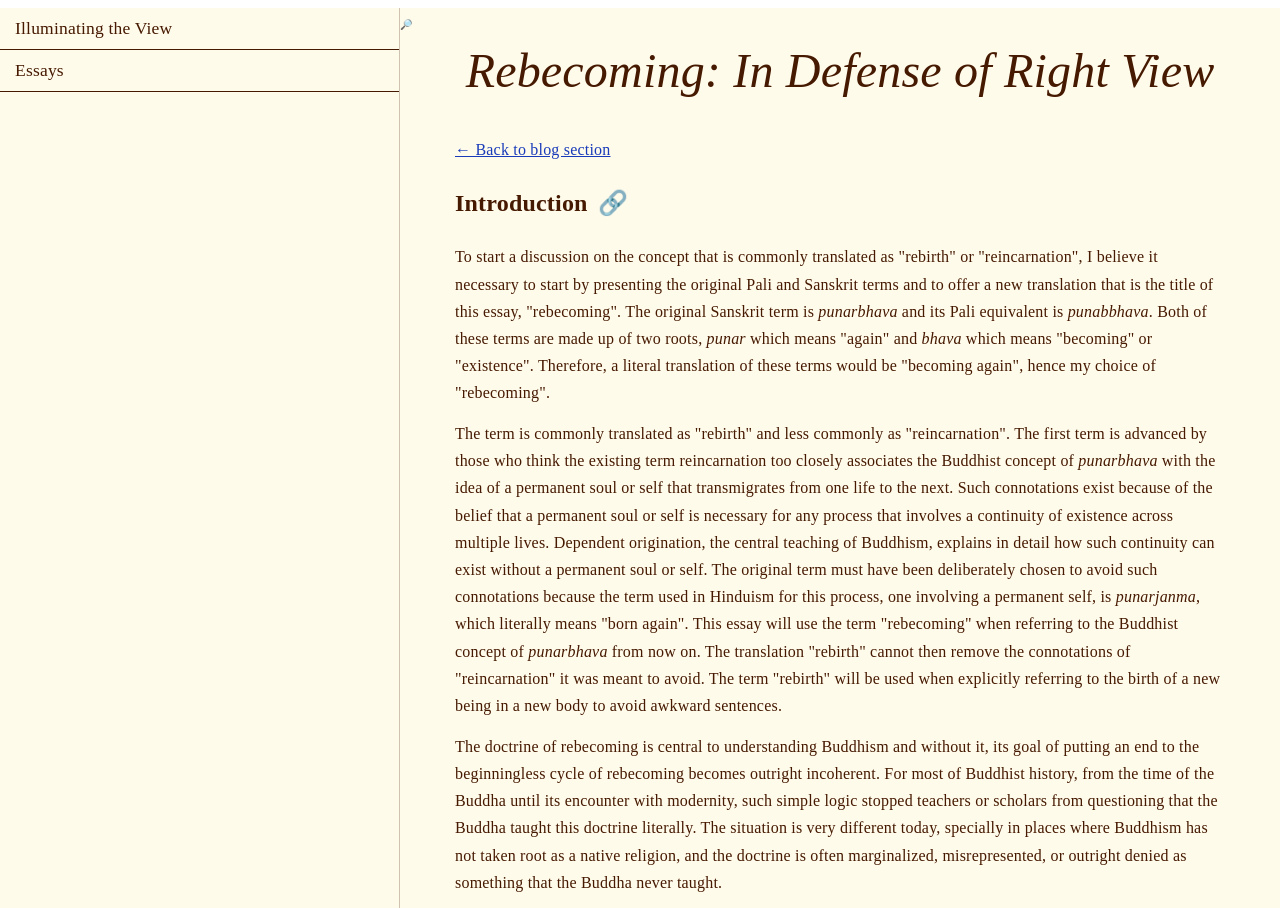
<file: docs/essays/rebecoming/index.html>
<!DOCTYPE html>
<html lang="en">
    <head>
        <meta charset="utf-8">
        <meta http-equiv="X-UA-Compatible" content="IE=edge">
        <meta http-equiv="content-type" content="text/html; charset=utf-8">
        <meta name="viewport" content="width=device-width, initial-scale=1.0">
        <link rel="icon" href="https://illuminating-the-view.github.io/favicon.ico?h=55ec4a11b8c9ea3a5b0d" type="image/x-icon">
        <meta name="robots" content="index, follow">

        <!-- Lite YouTube Embed -->
        <link rel="stylesheet"
            href="https://illuminating-the-view.github.io/lite-yt-embed.css?h=5018dce7d73a19b89e20"
            media="print"
            onload="this.media='all'">
        <noscript>
            <link rel="stylesheet" href="https://illuminating-the-view.github.io/lite-yt-embed.css?h=5018dce7d73a19b89e20">
        </noscript>
        <script src="https://illuminating-the-view.github.io/lite-yt-embed.js?h=4743e2f4c68def7f4101" defer></script>

        
    <link rel="canonical" href="https://illuminating-the-view.github.io/essays/rebecoming/">
    <meta name="description" content="A defense of rebirth as a central part of the Buddhist path and refutations of common misconceptions.">


        <title>
             Rebecoming: In Defense of Right View 
        </title>

        
        

        
            
            <style> .page{position:absolute;width:calc(100% - 400px);height:100%;overflow-x:hidden;overflow-y:auto;color:#461901;background:#fffbeb;padding-bottom:20px;transition:.5s}.page .zola-anchor{color:#357aba;padding-left:10px;text-decoration:none;font-weight:initial}.page .zola-anchor:hover{text-decoration:underline}.page img{max-width:100%}.page__content{font-size:1.6rem;word-wrap:break-word;line-height:1.7;position:relative;left:0;max-width:800px;margin:0 auto;padding:0 15px 40px}.page__content h1{font-size:3em;font-weight:normal;font-style:italic;text-align:center;margin:0;margin-bottom:.5em}.page__content a{color:#193bb9;text-decoration:underline}.page__content a:hover{text-decoration:none}.page__content li{margin:.4rem}.page__content hr{height:1px;padding:0;margin:1.7em 0;overflow:hidden;background-color:#461901;border:none}.page__content pre{padding:1rem}.page__content pre span{white-space:pre-wrap}.page__content blockquote{margin:0;margin-bottom:.85em;padding:0 15px;color:#858585;border-left:4px solid #e5e5e5}.page__content pre code{background:none}.page__content code{display:inline-block;vertical-align:middle;padding:.1em .3em;border-radius:3px;color:#6e6b5e;background:#f1f1f1;font-size:.875em;font-family:"Source Code Pro",Consolas,"Ubuntu Mono",Menlo,"DejaVu Sans Mono",monospace,monospace}.page__content iframe{border:0}.page__content table{margin:0 auto;border-collapse:collapse;border-color:#ccc}.page__content table td{padding:3px 20px;border:1px solid #ccc}.page__content table thead th{padding:6px 13px;font-weight:bold;border:1px solid #ccc}.page__content p{margin-top:0;margin-bottom:.85em}.page .previous,.page .next{position:fixed;display:flex;top:50px;bottom:0;font-size:2.5em;color:#ccc;text-decoration:none;text-align:center;margin:0;max-width:150px;min-width:90px;justify-content:center;align-content:center;flex-direction:column}.page .previous:hover,.page .next:hover{color:#333}.page .previous{left:400px;float:left;transition:left .5s}.page .next{right:15px;float:right}@media screen and (max-width: 1250px){.page .previous,.page .next{position:static;top:auto;display:inline-block;max-width:49%;width:49%}.page .previous:hover,.page .next:hover{text-decoration:none}}@media screen and (min-width: 600px){.page{left:400px}}.page-without-menu{width:100%;left:0}.page-without-menu .previous{left:15px}@media screen and (max-width: 600px){.page{width:100%;left:0}.page-without-menu{left:calc(100% - 100px)}}.search-container{display:none}.search-container--is-visible{display:block}.search-container #search{width:100%;padding:1rem;border:1px solid #aaa;border-radius:3px;background-color:#fafafa;color:#000}.search-container .search-results__header{font-weight:bold;padding:1rem 0rem}.search-container .search-results__items{margin:0;padding:0;list-style:none}.search-container .search-results__item{margin-bottom:1rem}.search-container .search-results__teaser{font-size:90%}.search-mode .prev-link,.search-mode .next-link{display:none}.cover{display:block;margin-block:2em;margin-left:auto;margin-right:auto;width:50%;aspect-ratio:1/1;object-fit:cover}.graph{display:block;margin-left:auto;margin-right:auto;width:70%}.cover-title{margin-block:1em;font-size:2.5em;font-style:italic;text-align:center}.cover-tagline{margin-block:1em;margin-bottom:1.5em;font-size:1.2em;font-style:italic;text-align:center}.license-button{display:block;padding:.6em 1.4em;background-color:#92400e;border-radius:.4em;font-size:1.1em;text-align:center;text-decoration:none !important;box-shadow:0 2px 8px rgba(0,0,0,.07);cursor:pointer;margin-left:auto;margin-right:auto;margin-top:2em;margin-bottom:2em;max-width:60%}a.license-button{color:#fef3c7 !important;text-decoration:none !important}.license-button:hover,.license-button:focus{background-color:#78350f;box-shadow:0 4px 16px rgba(0,0,0,.12);color:#fff !important;text-decoration:none !important}.screenshot{display:block;margin-left:auto;margin-right:auto;margin-top:2em;margin-bottom:2em;width:80%}.video{display:block;width:80%;aspect-ratio:16/9;margin-left:auto;margin-right:auto;margin-top:2em;margin-bottom:2em}.faq{margin:2em 0;font-size:.95em;color:#555;border:1px solid #ddd;border-radius:6px;transition:background .2s}.faq summary{cursor:pointer;padding:.5em 1em}.chapter li a{font-size:1em;text-align:left}*{box-sizing:border-box}html{font-size:62.5%}body,html{height:100%}body{text-rendering:optimizeLegibility;font-family:"Spectral",serif,sans-serif;letter-spacing:.2px}.menu{height:100%;position:absolute;left:0;overflow-y:auto;width:400px;color:#461901;background:#fffbeb;border-right:1px solid rgba(70,25,1,.25);transition:.5s}.menu ul{list-style:none;margin:0;padding:0;font-size:1.75rem}.menu ul a{display:block;color:#461901;text-overflow:ellipsis;overflow:hidden;white-space:nowrap;text-decoration:none;padding:10px 15px;border-bottom:.5px solid #461901}.menu ul a:hover{text-decoration:underline}.menu ul li.active>a{color:#0053bc;text-decoration:none}.menu ul ul{padding-left:20px}.menu ul ul a{font-size:1.5rem;border-bottom:0}.menu-hidden{width:0}@media screen and (max-width: 600px){.menu{width:0;z-index:1}.menu-hidden{width:calc(100% - 100px);z-index:0}} </style>
        
            <link rel="stylesheet"
                href="https://illuminating-the-view.github.io/book.css?h=0faac7324bc675120913"
                media="print"
                onload="this.media='all'">
        
            <noscript>
                <link rel="stylesheet" href="https://illuminating-the-view.github.io/book.css?h=0faac7324bc675120913">
            </noscript>
        

        
        
    </head>

    <body>
        <div class="menu">
            
            
            <nav role="navigation">
                <ul>
                    
                    
                    
                    
                        
                       
                        
                        
                        

                        
                        
                        

                        <li >
                            
                            <a href="https://illuminating-the-view.github.io/home/">
                                
                                
                                    Illuminating the View
                                
                            </a>

                            
                        </li>
                    
                        
                       
                        
                        
                        

                        
                        
                        
                            
                        
                            
                        
                            
                        

                        <li >
                            
                            <a href="https://illuminating-the-view.github.io/essays/">
                                
                                
                                    Essays
                                
                            </a>

                            
                        </li>
                     
                

                </ul>
            </nav>
            
            
        </div>

        <main>
            <div class="page">
                <div class="page__header">
                    <div class="menu-icon">
                        <span>&nbsp;</span>
                        <span>&nbsp;</span>
                        <span>&nbsp;</span>
                    </div>
                    
                        <span class="search-icon">🔎</span>
                    
                </div>

                <div class="page__content">
                    
                        <div class="search-container">
                            <input id="search" type="search" placeholder="Search..">
                            <div class="search-results">
                                <div class="search-results__header"></div>
                                <ul class="search-results__items"></ul>
                            </div>
                        </div>
                    
                    <div class="book-content">
                        
    
        <h1>Rebecoming: In Defense of Right View</h1>
    

    
    
        
        <p><a href="https://illuminating-the-view.github.io/essays/">← Back to blog section</a></p>
    

    
         
    

    <h2 id="introduction">Introduction<a class="zola-anchor" href="#introduction" aria-label="Anchor link for: introduction">🔗</a></h2>
<p>To start a discussion on the concept that is commonly translated as "rebirth" or "reincarnation", I
believe it necessary to start by presenting the original Pali and Sanskrit terms and to offer a new
translation that is the title of this essay, "rebecoming". The original Sanskrit term is
<em>punarbhava</em> and its Pali equivalent is <em>punabbhava</em>. Both of these terms are made up of two roots,
<em>punar</em> which means "again" and <em>bhava</em> which means "becoming" or "existence". Therefore, a literal
translation of these terms would be "becoming again", hence my choice of "rebecoming".</p>
<p>The term is commonly translated as "rebirth" and less commonly as "reincarnation". The first term is
advanced by those who think the existing term reincarnation too closely associates the Buddhist
concept of <em>punarbhava</em> with the idea of a permanent soul or self that transmigrates from one life
to the next. Such connotations exist because of the belief that a permanent soul or self is
necessary for any process that involves a continuity of existence across multiple lives. Dependent
origination, the central teaching of Buddhism, explains in detail how such continuity can exist
without a permanent soul or self. The original term must have been deliberately chosen to avoid such
connotations because the term used in Hinduism for this process, one involving a permanent self, is
<em>punarjanma</em>, which literally means "born again". This essay will use the term "rebecoming" when
referring to the Buddhist concept of <em>punarbhava</em> from now on. The translation "rebirth" cannot then
remove the connotations of "reincarnation" it was meant to avoid. The term "rebirth" will be used
when explicitly referring to the birth of a new being in a new body to avoid awkward sentences.</p>
<p>The doctrine of rebecoming is central to understanding Buddhism and without it, its goal of putting
an end to the beginningless cycle of rebecoming becomes outright incoherent. For most of Buddhist
history, from the time of the Buddha until its encounter with modernity, such simple logic stopped
teachers or scholars from questioning that the Buddha taught this doctrine literally. The situation
is very different today, specially in places where Buddhism has not taken root as a native religion,
and the doctrine is often marginalized, misrepresented, or outright denied as something that the
Buddha never taught.</p>
<p>This essay will present a defense of the doctrine of rebecoming as a central part of the Buddhist
path, refute any notion that the Buddha did not teach it or meant it allegorically, address the
common misconceptions that are used to advance such notions, explain the mechanism that allows for a
continuity of mind beyond death without a permanent self, and cover the sources of knowledge that
Buddhist epistemology recognizes as valid means of verifying rebecoming for oneself. Since the tasks
ahead will take plenty of space, this essay will not cover the process by which denials of
rebecoming came to be so common. Those interested in that topic can refer to the book "The Making of
Buddhist Modernism" by David McMahan.</p>
<p>The goal of this essay is not to prove rebecoming to those skeptical of it, but to provide clarity
to those who wonder about its role and centrality in Buddhism. Those who disagree should follow the
Buddha's advice and search for a different path that better fits them. Teaching a version of
Buddhism that rejects or marginalizes rebecoming serves neither the Dharma nor spiritual seekers.</p>
<h2 id="wrong-views">Wrong Views<a class="zola-anchor" href="#wrong-views" aria-label="Anchor link for: wrong-views">🔗</a></h2>
<p>Denials of rebecoming have not been stopped by the fact that the Buddha explicitly taught that such
denials prevent the very first step of the path, which is to have a right view about the path. Many
such teachings exist, but this section will use <a rel="external" href="https://suttacentral.net/mn117/en/sujato">"The Great Forty"
</a> sutta as its basis. The Buddha cannot be more explicit
at denying the notion that there is no afterlife than when he starts the bulk of his discourse by
saying:</p>
<blockquote>
<p>And what is wrong view? ‘There’s no meaning in giving, sacrifice, or offerings. There’s no fruit
or result of good and bad deeds. There’s no afterlife. There’s no such thing as mother and father,
or beings that are reborn spontaneously. And there’s no ascetic or brahmin who is rightly
comported and rightly practiced, and who describes the afterlife after realizing it with their own
insight.’ This is wrong view.</p>
</blockquote>
<p>The above passage needs only a couple clarifications. The reference about beings reborn
spontaneously is a reference to believing in other realms of existence beyond the animal and human
realms that are visible to the naked eye. The reference to a rightly comported and rightly practiced
ascetic or brahmin is a reference to the Buddha himself. The rest is self-explanatory. Since the
Buddha starts by defining wrong view before defining right view, this section will start by
debunking common strategies for denying rebecoming. The position that the Buddha did not teach
rebecoming at all is sadly not uncommon, but it can be outright dismissed by the passage above. More
commonly, the denials tend to be more subtle and appear logical to those unfamiliar.</p>
<h3 id="the-buddha-merely-used-the-language-available-in-his-time-metaphorically">The Buddha merely used the language available in his time metaphorically<a class="zola-anchor" href="#the-buddha-merely-used-the-language-available-in-his-time-metaphorically" aria-label="Anchor link for: the-buddha-merely-used-the-language-available-in-his-time-metaphorically">🔗</a></h3>
<p>One of the most common strategies for denying rebecoming is to say that the Buddha merely used the
language available in his time to explain concepts that were beyond what his audience could
understand. We have seen already how the original term for rebecoming is different from the term
used in Hinduism, so the argument is weak from the start. There is an even more fundamental problem
with this proposal, for it assumes that the concepts required for teaching that no afterlife exists
and that life ends at death were not available to him. Not only were they available, they are used
by him in the context of denying them. The terms include those translated to "nihilism",
"materialism", "annihilationism", and others. The specifics of such denials will be covered in more
detail in the rest of the section.</p>
<h3 id="rebecoming-is-a-process-that-happens-moment-to-moment-in-this-life">Rebecoming is a process that happens moment to moment in this life<a class="zola-anchor" href="#rebecoming-is-a-process-that-happens-moment-to-moment-in-this-life" aria-label="Anchor link for: rebecoming-is-a-process-that-happens-moment-to-moment-in-this-life">🔗</a></h3>
<p>Another strategy is to say that the Buddha taught rebecoming but only as a process that happens
moment to moment in this life. This works for many people because it is true that the Buddha taught
rebecoming as a process that happens moment to moment in this life. However, the passage above shows
that denying the process stops at death was outright rejected by the Buddha as a wrong view. The
specifics of dependent origination, the mechanism that allows for a continuity of mind beyond death,
will be covered in more detail later. Suffice to say for now the Buddha speaks clearly about the
parts that have to do with birth, aging, and death as processes happening in the future.</p>
<p>Usually in tandem with teaching that rebecoming is only a moment to moment process, rebecoming is
taught as a psychological process. The six realms of existence are not physical places, but only
mental states characterized by certain emotions or attitudes. The second assertion is not entirely
wrong, as we can clearly see that some humans live in extremely negative mental states that are very
similar to the hell realms, while others live in the opposite extremes. However, the explicit
mention of spontaneous rebirth and of the fruit of good and bad deeds in the passage above shows
that the Buddha already saw these objections coming.</p>
<p>The range of bad and good actions is simply too broad to allow for their fruit to be experienced in
the body of a human or an animal. As a singular example, the highest beings in samsara, the beings
in the formless deva realms, are said to have no physical body, no sense organs, and to spend
billions of years absorbed in deep and refined states of meditation. Such sublime existence comes
about from spending a long time meditating on very similar states of concentration because rebirth
as a human or an animal is simply incongruent as a fruit of such actions.</p>
<h3 id="the-buddha-did-not-teach-rebecoming-because-he-was-scientific-and-rational">The Buddha did not teach rebecoming because he was scientific and rational<a class="zola-anchor" href="#the-buddha-did-not-teach-rebecoming-because-he-was-scientific-and-rational" aria-label="Anchor link for: the-buddha-did-not-teach-rebecoming-because-he-was-scientific-and-rational">🔗</a></h3>
<p>A central pillar of Buddhist modernism is the idea of the Buddha as a scientific and rational
explorer of the mind. The history of this idea is beyond the scope of this essay, but it reflects
the ideals of the Enlightenment and the scientific revolution. Hidden in this idea lies the
unexplored assumption that the Buddha was a materialist scientist who discovered mind came from
matter, saw the idea of an afterlife as a superstition, but perhaps kept the language of his day to
help the primitive people of his time.</p>
<p>The assumption that the Buddha lacked the proper language was already explored. Not only did he have
the proper language, similar ideas to modern day materialism were already present and popular in the
cultural milieu of his time. The Cārvāka school taught that a human beings are made up of four
physical elements and that when they die their mind is annihilated. The Buddha explicitly refuted
this view and the compilers of the suttas included it in the
<a rel="external" href="https://suttacentral.net/dn2/en/sujato">second</a> of his long discourses.</p>
<h3 id="the-buddha-was-agnostic-and-allowed-buddhists-to-discard-the-concept">The Buddha was agnostic and allowed Buddhists to discard the concept<a class="zola-anchor" href="#the-buddha-was-agnostic-and-allowed-buddhists-to-discard-the-concept" aria-label="Anchor link for: the-buddha-was-agnostic-and-allowed-buddhists-to-discard-the-concept">🔗</a></h3>
<p>The <a rel="external" href="https://suttacentral.net/an3.65/en/sujato">Kālāma sutta</a> is often cited as evidence that the
Buddha allowed his followers to discard concepts they found unpalatable and to rely on their own
experience to determine what is true. Such readings of the suttas ignore that each has a specific
context and audience, in this case a group of people who had received many contradictory teachings
and wanted some clarity on how to determine which teachings to follow.</p>
<p>The Buddha gives the advice that is commonly quoted as a license to discard his teachings:</p>
<blockquote>
<p>“So, Kālāmas, when I said: ‘Please, don’t go by oral transmission, don’t go by lineage, don’t go
by testament, don’t go by canonical authority, don’t rely on logic, don’t rely on inference, don’t
go by reasoned train of thought, don’t go by the acceptance of a view after deliberation, don’t go
by the appearance of competence, and don’t think “The ascetic is our respected teacher.” But when
you know for yourselves:</p>
<p>“These things are skillful, blameless, praised by sensible people, and when you undertake them,
they lead to welfare and happiness”, then you should acquire them and keep them.’ That’s what I
said, and this is why I said it.</p>
</blockquote>
<p>Mentions of this quote often are paired with the claim that Buddhism is a path that encourages
rational and scientific inquiry as the measure of proof, even though the quote explicitly
discourages relying on logic, inference, and reasoned train of thought. The second paragraph is
often conveniently left out, for it emphasizes the importance of personal experience and direct
perception and what one should do after such experience. The Buddha says to acquire and keep them
wholesale, not to discard and keep parts based on personal preferences.</p>
<p>The Buddha then goes on to teach his path and the possible rewards of following it, mentioning being
reborn in a good place as a consolation that can be obtained if it turns out there is another world
and good and bad deeds have a result. The hedging language serves his purpose of teaching the path
without alienating those who do not already believe in rebecoming, but there is no evidence from his
teaching to his own followers that he harbors any doubts.</p>
<p>Those who investigate his teachings and come to the conclusion that there is no rebecoming should
follow his advice, discard his teachings as incomplete or incorrect, and look for a different path
that better serves them. No accurate reading of this sutta supports the idea that one can discard
core concepts of the Buddha's teachings, claim to still be following them, and propagate the
resulting mishmash as what the Buddha really taught.</p>
<h3 id="rebecoming-is-not-essential-to-the-path-and-irrelevant-for-practice">Rebecoming is not essential to the path and irrelevant for practice<a class="zola-anchor" href="#rebecoming-is-not-essential-to-the-path-and-irrelevant-for-practice" aria-label="Anchor link for: rebecoming-is-not-essential-to-the-path-and-irrelevant-for-practice">🔗</a></h3>
<p>Those who concede it is impossible to deny that the Buddha taught rebecoming, still have one last
line of defense: rebecoming is not essential to the path and irrelevant for practice because it has
little to do with producing an end to suffering. Debunking this claim is straightforward once the
very meaning of what is being translated as "suffering" is understood.</p>
<p>The general gist of the Buddha's story is that he was born into a life of luxury, where he spent the
first three decades of his life purposely protected from the harsh realities of life. After
venturing out of his palace for the first time, he witnessed the suffering of sickness, old age, and
death and was inspired to leave his comfortable life for a solution to such suffering.</p>
<p>After years of failed search, he sat under the Bodhi tree, resolved to stay there until he found a
solution, and attained enlightenment. It was during this night that he unraveled the net of causes
and conditions and saw how he had lived innumerable previous lives, each the result of his previous
actions. Far from being a comforting thought, he understood that all beings are trapped in a cycle
of rebecoming. As he continued the unraveling, he saw how the cycle perpetuates <em>dukkha</em>, the
unsatisfactoriness of the five aggregates subject to clinging, commonly translated as "suffering".
Through further unraveling, he realized the root cause of <em>dukkha</em> to be the ignorance that these
aggregates are impermanent, unsatisfactory, and lack any permanent self one can cling to. Ignorance
creates a deluded habit of creating a self where there is none that leads to clinging to the
aggregates and to the cycle of rebecoming. Therefore, claiming that rebecoming is an optional part
on the path to ending suffering misunderstands the very nature of the suffering the path is meant to
end.</p>
<p>Usually paired with that claim is the idea that rebecoming is irrelevant because it has no practical
implications and one can sidestep the question by merely practicing. This view of practice as an
exercise divorced from the view tends to appear in some Zen circles, where the view is dismissed as
either irrelevant or secondary to the practice of just sitting. While it might be true that Zen
practices and texts place less emphasis on rebecoming than other traditions, Zen is fundamentally a
Mahayana tradition and as such never denies the doctrine of rebecoming. The lesser emphasis exists
because Zen was developed as a vehicle that could result in a more direct and immediate realization
of the path, allowing the best practitioners to complete the path in a single lifetime. Given that
most practitioners do not belong to this category, the lesser emphasis on rebecoming does not serve
their needs and capacities.</p>
<p>Not only is rebecoming needed to complete the path, the initial attainments that firmly establish
one on the path to becoming an arahat (the result of Theravada practice) or a Buddha (the result of
Mahayana practice) imply that any doubts about rebecoming have been dispelled. The first of the four
stages of awakening in Theravada is called stream-entry, and it is defined as the stage where one
has personally experienced their lack of a self and thus eradicated any doubts about the Buddha's
teachings. The first of the ten stages of a Bodhisattva in Mahayana comes through a direct
realization of the emptiness of all phenomena, an experience that dispels any doubts concerning the
mechanisms of rebecoming. Not only is rebecoming required for the end of the path, it is also
required for making any significant progress.</p>
<h3 id="an-afterlife-is-impossible-because-the-buddha-taught-the-absence-of-self">An afterlife is impossible because the Buddha taught the absence of self<a class="zola-anchor" href="#an-afterlife-is-impossible-because-the-buddha-taught-the-absence-of-self" aria-label="Anchor link for: an-afterlife-is-impossible-because-the-buddha-taught-the-absence-of-self">🔗</a></h3>
<p>A common question beginners have is how an afterlife can be possible if the Buddha taught the
absence of a self. The question is so common that one can find people asking it every day in online
forums. That beginners have this question is not surprising, but that some people claiming to be
teachers of Buddhism fall under the same misconception is quite concerning. As was mentioned in the
introduction, the word <em>punarbhava</em> deliberately avoids the connotations of a permanent self.</p>
<p>Buddhism is often called the "middle way" because it positions itself as a path that avoids the
extremes of eternalism and nihilism. In this context, eternalism is the belief in a permanent soul
or self that transmigrates from one life to the next, and nihilism is the belief that there is no
continuity of existence beyond death. The middle way found by the Buddha straddles the line between
these two extremes by teaching that such continuity of existence is possible without the involvement
of a permanent self that transmigrates from life to life.</p>
<p>Dependent origination is the teaching that explains this process in detail and will be elaborated
later in this essay. Those who teach the supramundane before understanding the mundane contribute to
the degeneration of the teachings despite their best intentions. Just like all other phenomena, the
Buddha taught that his dharma was also subject to impermanence. Nothing but a clear and
uncompromising rejection of such wrong views can slow down the disappearance of the true Dharma from
this world.</p>
<h2 id="right-view">Right View<a class="zola-anchor" href="#right-view" aria-label="Anchor link for: right-view">🔗</a></h2>
<p>After condemning wrong views, the Buddha continues by defining right view, which he splits into two,
one provisional (often called "mundane right view") and one ultimate, often called (supramundane
right view). He defines mundane right view as:</p>
<blockquote>
<p>And what is right view that is accompanied by defilements, partakes of good deeds, and ripens in
attachments? ‘There is meaning in giving, sacrifice, and offerings. There are fruits and results
of good and bad deeds. There is an afterlife. There are such things as mother and father, and
beings that are reborn spontaneously. And there are ascetics and brahmins who are rightly
comported and rightly practiced, and who describe the afterlife after realizing it with their own
insight.’ This is right view that is accompanied by defilements, partakes of good deeds, and
ripens in attachments.</p>
</blockquote>
<p>There is not much to explain here as it is the opposite of the wrong view that he condemned. He
continues to define supramundane right view as:</p>
<blockquote>
<p>And what is right view that is noble, undefiled, transcendent, a factor of the path? It’s the
wisdom—the faculty of wisdom, the power of wisdom, the awakening factor of investigation of
principles, and right view as a factor of the path—in one intent on the noble, intent on the
undefiled, who possesses the noble path and develops the noble path. This is called right view
that is noble, undefiled, transcendent, a factor of the path.</p>
</blockquote>
<p>Supramundane right view is not defined as a list of beliefs to accept, but as the wisdom that sees
things as they are, the result of cultivating the noble path. By defining two types of right view,
the Buddha provides the concession that modernist, secular, and "pragmatic" movements believe is
missing from traditional Buddhism by acknowledging that the ultimate view is hard to grasp and
giving his followers something to lean on while they work on the other parts of the noble path. One
can adopt mundane right view out of faith or as a wager much like he suggested to the Kālāmas.</p>
<p>The Buddha acknowledges from the start that mundane right view is not enough by calling it "right
view that is accompanied by defilements, partakes of good deeds, and ripens in attachments". Such
right view is enough to help one maintain ethical conduct, produce good karma, and respect the sages
who explain the path. Through these seeds, the motivation to engage in the cultivation of
supramundane right view is produced, either in this life or in a future one.</p>
<p>The denials in the previous section often follow the opposite strategy of trying to discard and
marginalize mundane right view in favor of its supramundane version. Doing so equates to
explaining gravity to a small child by trying to introduce them to General Relativity instead of the
more approachable concept of objects attracting each other. It is no surprise then that those who
expound on supramundane right while harboring doubts about mundane right view hold views as
confused as those of complete beginners.</p>
<h3 id="dependent-origination">Dependent Origination<a class="zola-anchor" href="#dependent-origination" aria-label="Anchor link for: dependent-origination">🔗</a></h3>
<p>The wisdom that sees things as they are, the result of cultivating the noble path, is the wisdom
that understands dependent origination. This teaching is so central to Buddhism that hearing it
caused Śāriputra, one of the Buddha's chief disciples, to attain the first stage of awakening. In
the story, it is summarized as
<a rel="external" href="https://www.lotsawahouse.org/words-of-the-buddha/essence-of-dependent-origination">follows</a>:</p>
<blockquote>
<p>All phenomena that originate from causes,</p>
<p>The Tathāgata has taught these causes;</p>
<p>And also that which puts a stop to these causes,</p>
<p>This too has been taught by the Great Śramaṇa.</p>
</blockquote>
<p>This section elaborates on the teaching of dependent origination using a sutra from the Tibetan
Canon, the <a rel="external" href="https://84000.co/translation/toh210">Rice Seedling Sutra</a>. Using a Mahayana sutra serves
the purpose of showing that the teaching of dependent origination shows consistently across all
Buddhist traditions. Many suttas in the Pali Canon explain the teaching in similar ways, such as
<a rel="external" href="https://suttacentral.net/dn15/en/sujato">The Great Discourse on Causation</a>. Only minimal commentary
will be provided, as the sutra is quite clear on its own. I highly recommend reading it in its
entirety.</p>
<p>The sutra starts when Śāriputra approaches Maitreya and requests that he explains a simile the Buddha
used to explain dependent origination:</p>
<blockquote>
<p>“Maitreya, here today, the Bhagavān, gazing at a rice seedling, spoke this aphorism to the
bhikṣus: ‘Bhikṣus, whoever sees dependent arising sees the Dharma. Whoever sees the Dharma sees
the Buddha.’ Having said this, the Bhagavān fell silent. Maitreya, what is the meaning of this
aphorism spoken by the Sugata?</p>
</blockquote>
<p>The centrality of this teaching is such that simply seeing it is equated with seeing the whole of
the Buddha's teachings and with seeing the Buddha himself. Maitreya answers:</p>
<blockquote>
<p>Well, the phrase dependent arising means that something arises because something else already
exists; something is born because something else was already born. That is to say, ignorance
causes formations. Formations cause consciousness. Consciousness causes name and form. Name and
form cause the six sense sources. The six sense sources cause contact. Contact causes sensation.
Sensation causes craving. Craving causes appropriation. Appropriation causes becoming. Becoming
causes birth. And birth causes aging and death, sorrow, lamentation, suffering, despair, and
anxiety. Thus does this entire great heap of suffering arise.</p>
</blockquote>
<p>Simply put, dependent origination explains how things can only come through the interdependence of
causes and conditions. The second part of the statement lists the causal chain that leads to the
cycle of rebecoming the Buddha discovered in the night of his enlightenment. The meaning of each
link is explained further in the sutra. Maitreya continues by explaining the Buddha also taught how
to extinguish this cycle:</p>
<blockquote>
<p>When ignorance ceases, formations cease. When formations cease, consciousness ceases. When
consciousness ceases, name and form cease. When name and form cease, the six sense sources cease.
When the six sense sources cease, contact ceases. When contact ceases, sensation ceases. When
sensation ceases, craving ceases. When craving ceases, appropriation ceases. When appropriation
ceases, becoming ceases. When becoming ceases, birth ceases. And when birth ceases, aging and
death, sorrow, lamentation, suffering, despair, and anxiety cease. Thus does this entire great
heap of suffering cease. This is what the Bhagavān has called dependent arising.</p>
</blockquote>
<p>After explaining the meaning of the Dharma and the Buddha in terms of dependent origination,
Maitreya defines dependent origination as:</p>
<blockquote>
<p>“Why is it called dependent arising? It is called dependent arising because it is causal and
conditional, not non-causal and non-conditional. In this connection, the Bhagavān concisely taught
the characteristics of dependent arising as follows: ‘Results come from their own specific
conditions.</p>
</blockquote>
<p>He continues to categorize dependent arising in terms of causes, conditions, and an inner and outer
aspects. Rather than quote the entire section, I will focus on the definition of the outer aspect,
in which the mechanism that allows for a continuity of mind beyond death without a permanent self is
clearly explained:</p>
<blockquote>
<p>"Here, outer dependent arising is to be seen in terms of five aspects. What five aspects? As not
permanent, as not discontinuous, as not involving transmigration, as the production of a large
result from a small cause, and as a continuity of similar type.</p>
<p>“How is it not permanent? It is not permanent because the sprout and the seed are different. The
sprout is not the seed. The sprout does not come from the seed after it has ceased, nor does it
come from the seed while it has not yet ceased.19 Rather, the sprout is born precisely as the seed
ceases.</p>
<p>“How is it not discontinuous? It is not discontinuous because a sprout is not born from a seed
that has already ceased, nor from a seed that has not yet ceased. Rather, like the beam of a scale
tilting from up to down, a sprout is born precisely when the seed has ceased.</p>
<p>“How does it not involve transmigration? It does not involve transmigration because the sprout and
the seed are different; that which is the sprout is not the seed.</p>
<p>“How does it entail the producing of a large result from a small cause? A large fruit is produced
from the planting of a small seed. Therefore, it entails the producing of a large result from a
small cause.</p>
<p>“Lastly, fruit is produced precisely according to the type of seed planted. Therefore, it involves
a continuity of similar type.</p>
<p>“Thus is outer dependent arising to be seen in terms of five aspects.</p>
</blockquote>
<p>We can now see that the metaphor of the rice seedling is used to explain how the process of
dependent arising applies to external objects without requiring a permanent self. The inner aspect
refers to the causal chain that leads to the continued existence of sentient beings.</p>
<blockquote>
<p>“What, then, is the causal relation in inner dependent arising? It starts with ignorance causing
formations and so on, until finally, birth causes aging and death. If ignorance does not arise,
then formations do not manifest and so on, until finally, if birth does not arise, then aging and
death do not manifest. Likewise, from the existence of ignorance, formations occur and so on,
until finally, from the existence of birth, comes aging and death.</p>
</blockquote>
<p>The bulk of the sutra continues to explain the meaning of each link in the causal chain. Rather than
quote sections for each, which the reader can easily read for themselves, I will focus on the very
first and last links. The first link, ignorance, is explained as:</p>
<blockquote>
<p>“Here, what is ignorance? That which perceives these same six elements to be unitary, whole,
permanent, constant, eternal, pleasurable, a self, a being, a life force, a creature, a soul, a
man, an individual, a human, a person, me, and mine, along with the many other such variations of
misapprehension, is called ignorance. The presence of such ignorance brings desire, aversion, and
delusion toward objects.</p>
</blockquote>
<p>By imputing a permanent self to a set of aggregates where there are none, ignorance sets in motion
the entire chain that ends with:</p>
<blockquote>
<p>The emergence of the aggregates from such a cause is birth. The maturation of the aggregates
after birth is aging. The perishing of the decrepit aggregates is death. The inner torment of the
deluded, attached, dying person is sorrow. The utterance that comes from sorrow is lamentation.
The experience of discomfort associated with the collection of the five consciousnesses is
suffering. The mental suffering accompanied by attention is despair. Moreover, any other subtle
defilements of this kind are called anxiety.</p>
</blockquote>
<p>In case anyone thinks this causal chain is only limited to one life, Maitreya clarifies that:</p>
<blockquote>
<p>“Thus, this twelvefold dependent arising—which comes from several different causes and from
several different conditions, is neither permanent nor impermanent, is neither compounded nor
uncompounded, is not without any cause or condition, is not an experiencer, and is not something
exhaustible, something destructible, or something that ceases‍—has proceeded from time immemorial,
without interruption, like the flow of a river.</p>
<p>Nevertheless, there are four links that serve as the cause for assembling this twelvefold
dependent arising. What four links? Namely, ignorance, craving, karma, and consciousness.</p>
<p>“Consciousness functions as a cause by having the nature of a seed. Karma functions as a cause by
having the nature of a field. Ignorance and craving function as causes by having the nature of
afflictions.</p>
</blockquote>
<p>In summary, the ignorance that assigns a permanent self to our experience sets in motion a chain of
causes and conditions that leads to consciousness appropriating a set of material aggregates. At
death, consciousness separates from these aggregates and, like a seed, continues the process of
rebecoming by taking a new set of aggregates. Maitreya summarizes it better than I ever could:</p>
<blockquote>
<p>In the same way, although things are devoid of owner, devoid of ownership, ungraspable,
space-like, and their nature is the mark of illusion, because there is no deficiency of requisite
causes and conditions, the seed of consciousness born of karma and afflictions will nonetheless
produce the sprout of name and form within whichever mother’s womb one will take rebirth through.</p>
</blockquote>
<h2 id="verifying-rebecoming">Verifying Rebecoming<a class="zola-anchor" href="#verifying-rebecoming" aria-label="Anchor link for: verifying-rebecoming">🔗</a></h2>
<p>Since the Buddha taught that rebecoming is a verifiable process, the last section of this essay
covers the valid sources of knowledge recognized by Buddhist epistemology that can be used to verify
it for oneself. Epistemology studies the nature of knowledge and how it can be acquired. There is
some variation within the tradition on which sources of knowledge are valid, but this section will
cover the most commonly accepted ones, from weakest to strongest.</p>
<h3 id="testimony-of-reliable-sources">Testimony of Reliable Sources<a class="zola-anchor" href="#testimony-of-reliable-sources" aria-label="Anchor link for: testimony-of-reliable-sources">🔗</a></h3>
<p>The testimony of reliable sources is not as always accepted as a separate valid source but as a
category of inference. It means accepting parts of a teaching based on the trustworthiness of the
source. In his discourse to the Kālāmas, the Buddha encouraged them to navigate the many views to
which they had been exposed by trying them out and accepting those that are skillful, blameless,
praised by sensible people, and lead to welfare and happiness.</p>
<p>Those who wish to try to verify rebecoming through the testimony of reliable sources can start by
temporarily suspending their disbelief, accepting mundane right view as a wager, and moving on to
practice the next steps of the path. If their progress leads them to declare that the parts of the
path they can verify for themselves are skillful and lead to welfare and happiness, it will be
natural to infer that the parts they cannot yet verify for themselves, such as rebecoming, also
possess the same qualities.</p>
<h3 id="inference">Inference<a class="zola-anchor" href="#inference" aria-label="Anchor link for: inference">🔗</a></h3>
<p>The main valid source of knowledge available to ordinary people is inference, knowledge that is
obtained through evidence and reason. The common inferential arguments for rebecoming trace back to
Dharmakīrti. His arguments are quite technical, and not many translations of his works exists, but I
was able to find a <a rel="external" href="https://www.unm.edu/~rhayes/rebirth.pdf">paper</a> that summarizes his arguments.
In the interest of brevity, I will only cover his first argument. The rest are rebuttals to common
objections.</p>
<p>Dharmakīrti's first argument is based on analyzing the cause of the current moment of consciousness.
The opponents to rebirth, the Cārvākas already mentioned earlier, argued that the current moment of
consciousness is caused only by the body, which is made up of purely physical aggregates. At death,
when those aggregates cease, so does the mind and the current moment of consciousness. From this
follows the views that the Buddha explicitly rejected as wrong view: no afterlife, no fruit or
result of good and bad deeds, and no beings that are reborn spontaneously.</p>
<p>Dharmakīrti argues that every effect must have a cause that is of the same class as itself. The mind
is luminous, non-physical, subjective, and cognizant. Matter on the other hand is none of these
things, but their very opposite. Therefore, the present moment of consciousness can only have as its
cause another moment of consciousness. When that logic is applied to the first moment of a single
life, it follows that there must have been a previous moment of consciousness that caused it or that
it has no cause at all. When applied to the last moment of consciousness of a single life, it
follows that there must be a next moment of consciousness that it causes or that it has no effect at
all. Since all moments of consciousness we experience have a cause and an effect, it follows that
the stream of consciousness precedes and follows this current life, even if the argument cannot
explain the mechanism by which this happens.</p>
<p>The rest of his arguments are rebuttals to objections that arise from observing the intimate
relationship between the mind and the body, and taking it as evidence that the mind is a product of
the body. Given that Dharmakīrti's argument, as well as all of Buddhism, relies on rejecting that
the mind has a material cause, the Buddhist position on the relationship between mind and body
should be examined in more detail.</p>
<p>Buddhism asserts that sentient beings are made up of five dependently arisen aggregates: form,
feeling, perception, mental formations, and consciousness. Only the first one is physical, while the
rest are mental. The form aggregates conditions and interacts with all the mental aggregates, but it
is not their cause. As an analogy, a computer conditions the flow of electricity by means of routing
it through its circuits, but it does not cause the electricity. Throwing water on a working computer
and observing the effects does not constitute proof that the computer is the cause of the
electricity. At conception, consciousness appropriates the form aggregates of the new body. At
death, consciousness separates from them and moves on to a new set of form aggregates unless the
cycle of dependent origination is reversed entirely. From a Buddhist standpoint, all current
scientific evidence is perfectly compatible with both positions, and only direct proof of matter
causing, not merely conditioning, a moment of consciousness or any of the other mental aggregates
could tip the balance to the materialist position.</p>
<p>The Buddhist position relies on two self-evident observations: mind possesses qualities
fundamentally different from those of matter and every moment of our conscious experience precedes
from the previous one. By contrast, the materialist position, has been successful at mapping the
correlations between mind and body but remains so unable to explain causation that the impasse has
been named the "hard problem of consciousness". The problem is not so hard for those ready to accept
that fundamentally different things are indeed different. Those who advance a position in which our
subjective, cognizant, and luminous experience arises out of something that possesses none of those
qualities must be the ones shouldering the burden of proof.</p>
<p>Dharmakīrti's argument is not meant to be a proof of rebecoming on its own, but a proof that a
continuity of consciousness beyond birth and death is not only possible, but much more plausible
than the alternative. Those who wish to verify that rebecoming works through dependent origination
must undertake the path of direct perception.</p>
<h3 id="direct-perception">Direct Perception<a class="zola-anchor" href="#direct-perception" aria-label="Anchor link for: direct-perception">🔗</a></h3>
<p>The main source of knowledge considered valid for verifying rebecoming is direct perception.
Buddhism includes practices meant to provide access to memories of past lives, considered one of the
three supernormal knowledges. The Buddha gives a summary of the instructions in <a rel="external" href="https://suttacentral.net/mn36/en/sujato">MN
36</a>:</p>
<blockquote>
<p>With the giving up of pleasure and pain, and the ending of former happiness and sadness, I entered
and remained in the fourth absorption, without pleasure or pain, with pure equanimity and
mindfulness. But even such pleasant feeling did not occupy my mind.</p>
<p>When my mind had immersed in samādhi like this—purified, bright, flawless, rid of corruptions,
pliable, workable, steady, and imperturbable—I extended it toward recollection of past lives. I
recollected my many kinds of past lives, with features and details.</p>
</blockquote>
<p>One who wishes to undertake this practice should find a qualified teacher for detailed instructions,
but the gist of the practice can be understood from this excerpt. The meditator must first learn to
access the fourth jhāna, come out, and direct their mind towards recollecting earlier and earlier
moments of their current life. After reaching the threshold of their birth, the purified and steady
mind cultivated by the fourth jhāna allows them to recollect the earlier moment of consciousness and
so on. The practice mirrors Dharmakīrti's argument for the continuity of consciousness, but instead
of using inference, it uses the fourth jhāna as an instrument that allows to make the same
observation directly. It is important to note that the jhāna here is a state of deep absorption, not
the fourth jhāna of "lite" jhāna systems that have become recently popular. Those interested on
learning why the lite jhānas cannot be used for this practice can read my
<a href="https://illuminating-the-view.github.io/essays/aural-jhana-guide/">essay</a> on the subject.</p>
<p>While these practices provide direct perception of past lives and the mechanisms of rebecoming, they
are not the primary method. As mentioned by Maitreya in the Rice Seedling Sutra, seeing dependent
origination is seeing the Dharma, so the entire path of Buddhism consists of seeing and reversing
the causes and conditions that lead to the cycle of rebecoming. For both the paths of arahat and
Bodhisattva, the initial stage of awakening that establishes one firmly on the path brings about a
direct perception of the lack of a personal self or the emptiness of all phenomena respectively.
Such direct perception dispels any doubts about the mechanism of rebecoming. Such direct seeing
clarifies the mechanism of rebecoming that inference alone cannot reveal. It should be noted that
direct perception about rebecoming could happen even earlier, but that these stages are the
traditional milestones at which such confidence on rebecoming occurs at the latest.</p>
<p>These milestones provide a first glimpse at nirvana, a word whose synonym "amata" means "the
deathless". In other words, they provide a glimpse of a modality of existence that the Buddha
<a rel="external" href="https://suttacentral.net/ud8.3/en/sujato">describes</a> as:</p>
<blockquote>
<p>“There is, mendicants, freedom from rebirth, freedom from what has been produced, made, and
conditioned. If there were no freedom from rebirth, freedom from what has been produced, made, and
conditioned, then you would find no escape here from rebirth, from what has been produced, made,
and conditioned. But since there is freedom from rebirth, freedom from what has been produced,
made, and conditioned, an escape is found from rebirth, from what has been produced, made, and
conditioned.”</p>
</blockquote>
<p>From an initial glimpse of this unconditioned reality and our observations of our tendency to
perceive our aggregates as permanent and containing a self, both awake and in dreams, it is not so
difficult to accept that this habitual misperception exists beyond our current lifetime and will
result in some type of cyclical existence until it is completely eradicated.</p>
<p>Buddhist vehicles also contain practices meant to clear away the accumulated karma of past lives
without needing to recollect them or have a direct perception of dependent origination. Many of
these practices belong to the Vajrayana tradition, which states that the karmic traces of sentient
beings are stored within the physical body and can be cleared through practices based on the
tradition's understanding of the body. The effects of these practices reveal that the habitual
traces of a sentient being are too large to reasonably belong to a single lifetime. From personal
experience and without revealing too much due to the vows to secrecy in Vajrayana, the most powerful
of these practices are too simple, too strong (even in very small doses), and produce results
consistent with the intended effects (strange dreams involving almost forgotten memories, emotional
releases, etc.) that make rebecoming much easier to accept without direct knowledge of past lives
and before the traditional milestones of stream entry and the first stage of a Bodhisattva.</p>
<h2 id="conclusion">Conclusion<a class="zola-anchor" href="#conclusion" aria-label="Anchor link for: conclusion">🔗</a></h2>
<p>The Buddha's teachings on rebecoming are clear and consistent across all Buddhist traditions. His
teachings on dependent origination take the observable mechanism of causation and expand on it to
provide a diagnosis and a cure for the suffering of sentient beings. Beyond the extremes of
believing consciousness disappears at death or that a permanent self transmigrates from life to
life, the Buddha's middle way remains the thread that holds all 84,000 Buddhist teachings together.
Like Maitreya explained to Śāriputra, seeing dependent origination is seeing the Dharma, and seeing
the Dharma is seeing the Buddha. In contrast, movements and teachers that deny rebecoming or teach
that it only applies to this life will continue to blind their followers to the Dharma and the
Buddha.</p>


                    </div>
                </div>
            </div>
        </main>

        
            
            <script defer type="text/javascript" src="https://illuminating-the-view.github.io/elasticlunr.min.js?h=4f648b9e42abdef9c436"></script>
            <script defer type="text/javascript" src="https://illuminating-the-view.github.io/search_index.en.js?h=d074999d6c67afb06fff"></script>
            
            <script defer type="text/javascript" src="https://illuminating-the-view.github.io/book.js?h=6d6476031fa70aba43c2"></script>
        
    </body>

</html>
</file>
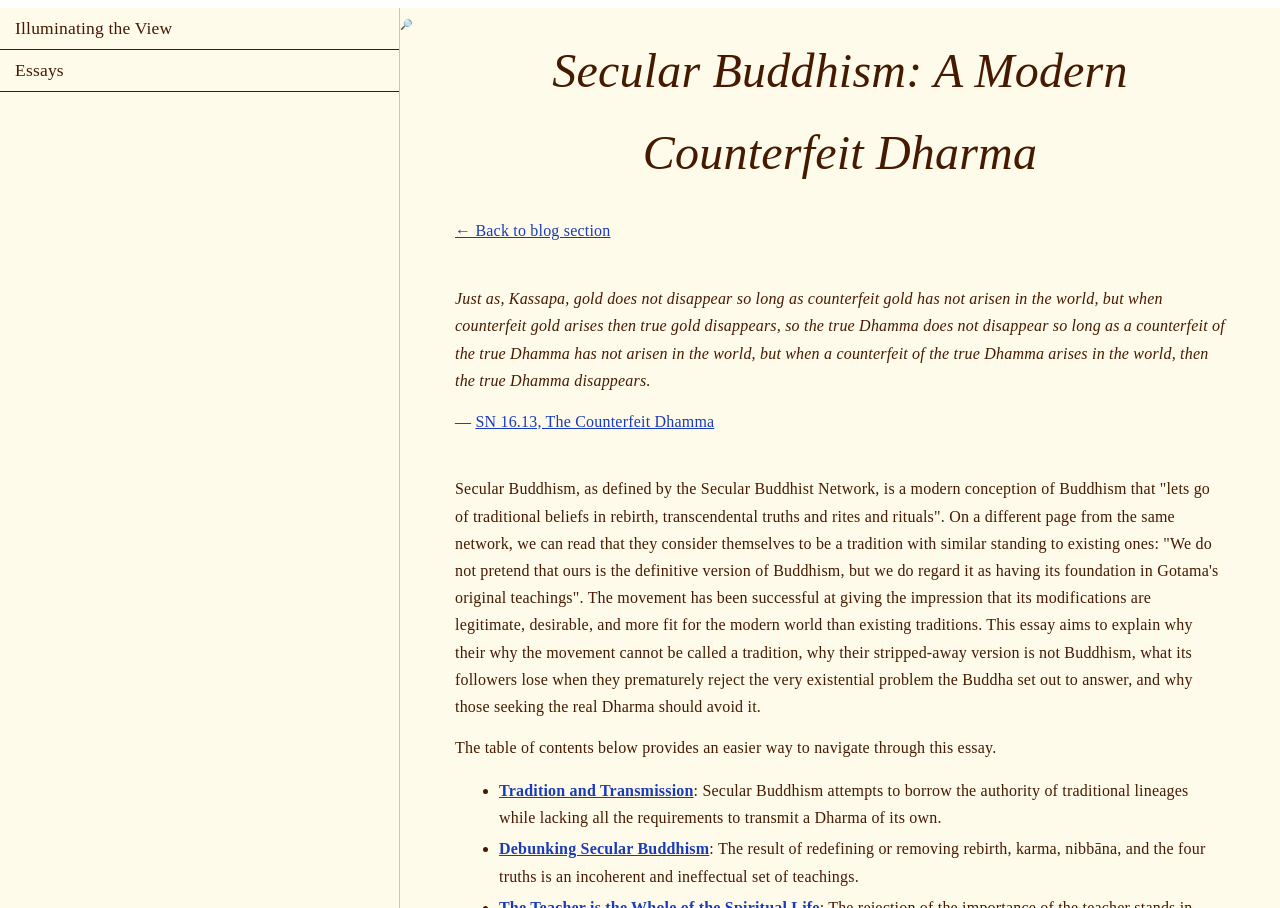
<file: docs/essays/secular-buddhism/index.html>
<!DOCTYPE html>
<html lang="en">
    <head>
        <meta charset="utf-8">
        <meta http-equiv="X-UA-Compatible" content="IE=edge">
        <meta http-equiv="content-type" content="text/html; charset=utf-8">
        <meta name="viewport" content="width=device-width, initial-scale=1.0">
        <link rel="icon" href="https://illuminating-the-view.github.io/favicon.ico?h=55ec4a11b8c9ea3a5b0d" type="image/x-icon">
        <meta name="robots" content="index, follow">

        <!-- Lite YouTube Embed -->
        <link rel="stylesheet"
            href="https://illuminating-the-view.github.io/lite-yt-embed.css?h=5018dce7d73a19b89e20"
            media="print"
            onload="this.media='all'">
        <noscript>
            <link rel="stylesheet" href="https://illuminating-the-view.github.io/lite-yt-embed.css?h=5018dce7d73a19b89e20">
        </noscript>
        <script src="https://illuminating-the-view.github.io/lite-yt-embed.js?h=4743e2f4c68def7f4101" defer></script>

        
    <link rel="canonical" href="https://illuminating-the-view.github.io/essays/secular-buddhism/">
    <meta name="description" content="An examination of the Secular Buddhism movement
">


        <title>
             Secular Buddhism: A Modern Counterfeit Dharma 
        </title>

        
        

        
            
            <style> .page{position:absolute;width:calc(100% - 400px);height:100%;overflow-x:hidden;overflow-y:auto;color:#461901;background:#fffbeb;padding-bottom:20px;transition:.5s}.page .zola-anchor{color:#357aba;padding-left:10px;text-decoration:none;font-weight:initial}.page .zola-anchor:hover{text-decoration:underline}.page img{max-width:100%}.page__content{font-size:1.6rem;word-wrap:break-word;line-height:1.7;position:relative;left:0;max-width:800px;margin:0 auto;padding:0 15px 40px}.page__content h1{font-size:3em;font-weight:normal;font-style:italic;text-align:center;margin:0;margin-bottom:.5em}.page__content a{color:#193bb9;text-decoration:underline}.page__content a:hover{text-decoration:none}.page__content li{margin:.4rem}.page__content hr{height:1px;padding:0;margin:1.7em 0;overflow:hidden;background-color:#461901;border:none}.page__content pre{padding:1rem}.page__content pre span{white-space:pre-wrap}.page__content blockquote{margin:0;margin-bottom:.85em;padding:0 15px;color:#858585;border-left:4px solid #e5e5e5}.page__content pre code{background:none}.page__content code{display:inline-block;vertical-align:middle;padding:.1em .3em;border-radius:3px;color:#6e6b5e;background:#f1f1f1;font-size:.875em;font-family:"Source Code Pro",Consolas,"Ubuntu Mono",Menlo,"DejaVu Sans Mono",monospace,monospace}.page__content iframe{border:0}.page__content table{margin:0 auto;border-collapse:collapse;border-color:#ccc}.page__content table td{padding:3px 20px;border:1px solid #ccc}.page__content table thead th{padding:6px 13px;font-weight:bold;border:1px solid #ccc}.page__content p{margin-top:0;margin-bottom:.85em}.page .previous,.page .next{position:fixed;display:flex;top:50px;bottom:0;font-size:2.5em;color:#ccc;text-decoration:none;text-align:center;margin:0;max-width:150px;min-width:90px;justify-content:center;align-content:center;flex-direction:column}.page .previous:hover,.page .next:hover{color:#333}.page .previous{left:400px;float:left;transition:left .5s}.page .next{right:15px;float:right}@media screen and (max-width: 1250px){.page .previous,.page .next{position:static;top:auto;display:inline-block;max-width:49%;width:49%}.page .previous:hover,.page .next:hover{text-decoration:none}}@media screen and (min-width: 600px){.page{left:400px}}.page-without-menu{width:100%;left:0}.page-without-menu .previous{left:15px}@media screen and (max-width: 600px){.page{width:100%;left:0}.page-without-menu{left:calc(100% - 100px)}}.search-container{display:none}.search-container--is-visible{display:block}.search-container #search{width:100%;padding:1rem;border:1px solid #aaa;border-radius:3px;background-color:#fafafa;color:#000}.search-container .search-results__header{font-weight:bold;padding:1rem 0rem}.search-container .search-results__items{margin:0;padding:0;list-style:none}.search-container .search-results__item{margin-bottom:1rem}.search-container .search-results__teaser{font-size:90%}.search-mode .prev-link,.search-mode .next-link{display:none}.cover{display:block;margin-block:2em;margin-left:auto;margin-right:auto;width:50%;aspect-ratio:1/1;object-fit:cover}.graph{display:block;margin-left:auto;margin-right:auto;width:70%}.cover-title{margin-block:1em;font-size:2.5em;font-style:italic;text-align:center}.cover-tagline{margin-block:1em;margin-bottom:1.5em;font-size:1.2em;font-style:italic;text-align:center}.license-button{display:block;padding:.6em 1.4em;background-color:#92400e;border-radius:.4em;font-size:1.1em;text-align:center;text-decoration:none !important;box-shadow:0 2px 8px rgba(0,0,0,.07);cursor:pointer;margin-left:auto;margin-right:auto;margin-top:2em;margin-bottom:2em;max-width:60%}a.license-button{color:#fef3c7 !important;text-decoration:none !important}.license-button:hover,.license-button:focus{background-color:#78350f;box-shadow:0 4px 16px rgba(0,0,0,.12);color:#fff !important;text-decoration:none !important}.screenshot{display:block;margin-left:auto;margin-right:auto;margin-top:2em;margin-bottom:2em;width:80%}.video{display:block;width:80%;aspect-ratio:16/9;margin-left:auto;margin-right:auto;margin-top:2em;margin-bottom:2em}.faq{margin:2em 0;font-size:.95em;color:#555;border:1px solid #ddd;border-radius:6px;transition:background .2s}.faq summary{cursor:pointer;padding:.5em 1em}.chapter li a{font-size:1em;text-align:left}*{box-sizing:border-box}html{font-size:62.5%}body,html{height:100%}body{text-rendering:optimizeLegibility;font-family:"Spectral",serif,sans-serif;letter-spacing:.2px}.menu{height:100%;position:absolute;left:0;overflow-y:auto;width:400px;color:#461901;background:#fffbeb;border-right:1px solid rgba(70,25,1,.25);transition:.5s}.menu ul{list-style:none;margin:0;padding:0;font-size:1.75rem}.menu ul a{display:block;color:#461901;text-overflow:ellipsis;overflow:hidden;white-space:nowrap;text-decoration:none;padding:10px 15px;border-bottom:.5px solid #461901}.menu ul a:hover{text-decoration:underline}.menu ul li.active>a{color:#0053bc;text-decoration:none}.menu ul ul{padding-left:20px}.menu ul ul a{font-size:1.5rem;border-bottom:0}.menu-hidden{width:0}@media screen and (max-width: 600px){.menu{width:0;z-index:1}.menu-hidden{width:calc(100% - 100px);z-index:0}} </style>
        
            <link rel="stylesheet"
                href="https://illuminating-the-view.github.io/book.css?h=0faac7324bc675120913"
                media="print"
                onload="this.media='all'">
        
            <noscript>
                <link rel="stylesheet" href="https://illuminating-the-view.github.io/book.css?h=0faac7324bc675120913">
            </noscript>
        

        
        
    </head>

    <body>
        <div class="menu">
            
            
            <nav role="navigation">
                <ul>
                    
                    
                    
                    
                        
                       
                        
                        
                        

                        
                        
                        

                        <li >
                            
                            <a href="https://illuminating-the-view.github.io/home/">
                                
                                
                                    Illuminating the View
                                
                            </a>

                            
                        </li>
                    
                        
                       
                        
                        
                        

                        
                        
                        
                            
                        
                            
                        
                            
                        

                        <li >
                            
                            <a href="https://illuminating-the-view.github.io/essays/">
                                
                                
                                    Essays
                                
                            </a>

                            
                        </li>
                     
                

                </ul>
            </nav>
            
            
        </div>

        <main>
            <div class="page">
                <div class="page__header">
                    <div class="menu-icon">
                        <span>&nbsp;</span>
                        <span>&nbsp;</span>
                        <span>&nbsp;</span>
                    </div>
                    
                        <span class="search-icon">🔎</span>
                    
                </div>

                <div class="page__content">
                    
                        <div class="search-container">
                            <input id="search" type="search" placeholder="Search..">
                            <div class="search-results">
                                <div class="search-results__header"></div>
                                <ul class="search-results__items"></ul>
                            </div>
                        </div>
                    
                    <div class="book-content">
                        
    
        <h1>Secular Buddhism: A Modern Counterfeit Dharma</h1>
    

    
    
        
        <p><a href="https://illuminating-the-view.github.io/essays/">← Back to blog section</a></p>
    

    
         
    

    <br>
<p><em>Just as, Kassapa, gold does not disappear so long as counterfeit gold has not arisen in the world,
but when counterfeit gold arises then true gold disappears, so the true Dhamma does not disappear so
long as a counterfeit of the true Dhamma has not arisen in the world, but when a counterfeit of the
true Dhamma arises in the world, then the true Dhamma disappears.</em></p>
<p>— <a rel="external" href="https://suttacentral.net/sn16.13/en/bodhi">SN 16.13, The Counterfeit Dhamma</a></p>
<br>
<p>Secular Buddhism, as defined by the Secular Buddhist Network, is a modern conception of Buddhism
that "lets go of traditional beliefs in rebirth, transcendental truths and rites and rituals". On a
different page from the same network, we can read that they consider themselves to be a tradition
with similar standing to existing ones: "We do not pretend that ours is the definitive version of
Buddhism, but we do regard it as having its foundation in Gotama's original teachings". The movement
has been successful at giving the impression that its modifications are legitimate, desirable, and
more fit for the modern world than existing traditions. This essay aims to explain why their
why the movement cannot be called a tradition, why their stripped-away version is not Buddhism, what
its followers lose when they prematurely reject the very existential problem the Buddha set out to
answer, and why those seeking the real Dharma should avoid it.</p>
<p>The table of contents below provides an easier way to navigate through this essay.</p>
<ul>
<li><a href="https://illuminating-the-view.github.io/essays/secular-buddhism/#tradition-and-transmission"><strong>Tradition and Transmission</strong></a>: Secular Buddhism attempts to borrow
the authority of traditional lineages while lacking all the requirements to transmit a Dharma of
its own.</li>
<li><a href="https://illuminating-the-view.github.io/essays/secular-buddhism/#debunking-secular-buddhism"><strong>Debunking Secular Buddhism</strong></a>: The result of redefining or
removing rebirth, karma, nibbāna, and the four truths is an incoherent and ineffectual set of
teachings.</li>
<li><a href="https://illuminating-the-view.github.io/essays/secular-buddhism/#the-teacher-is-the-whole-of-the-spiritual-life"><strong>The Teacher is the Whole of the Spiritual
Life</strong></a>: The rejection of the importance of the
teacher stands in stark contrast to the traditional views on empowerment, samaya, and the need for a
teacher.</li>
<li><a href="https://illuminating-the-view.github.io/essays/secular-buddhism/#is-secular-buddhism-needed"><strong>Is Secular Buddhism Needed?</strong></a>: The claim that Secular Buddhism is
a necessary bridge is examined and compared against the mechanisms traditional Buddhism already
provides for beginners.</li>
<li><a href="https://illuminating-the-view.github.io/essays/secular-buddhism/#conclusion"><strong>Conclusion</strong></a>: The Buddha's words present the final verdict on the Secular
Buddhism movement.</li>
</ul>
<h2 id="tradition-and-transmission">Tradition and Transmission<a class="zola-anchor" href="#tradition-and-transmission" aria-label="Anchor link for: tradition-and-transmission">🔗</a></h2>
<p>Before delving into doctrinal issues, it is easier to evaluate whether Secular Buddhism can be
considered a tradition at all by comparing it against existing Buddhist traditions. While it is
usually called an approach or philosophy instead of an outright tradition, their proponents
implicitly call it so when they assert that it has its roots in "Gotama's original teachings" and
when they attempt to place its ideas on a similar footing to those of existing traditions. This
placing is explicit when they name it Buddhism instead of a Buddhist-inspired movement. In doing so,
Secular Buddhism opens itself to being critiqued in a normative Buddhist framework even if it is
presented as a mere philosophy for improving well-being.</p>
<p>In the normative Buddhist framework, an unbroken transmission of teachings from a Buddha is the
hallmark of legitimacy. A tradition, in other words, is the cultural and institutional receiver and
preserver of this transmission. To find the status of Secular Buddhism as a tradition, we must then
find its transmission, its continuity throughout time, and its lineage of awakened masters who have
preserved the transmission.</p>
<p>Secular Buddhism attempts to draw its legitimacy from what they call the original teachings of the
Buddha. This can be seen most clearly in the writings of Stephen Batchelor, one of the founding
figures of the movement. His books track his progression from an agnostic about rebirth and karma to
what he calls a "Buddhist atheist": one who believes that Gotama taught a naturalistic philosophy
that rejected karma and rebirth as literal truths, treated awakening as a mundane understanding of
conditionality, and turned the path from propositions that required faith and supramundane insight
into mundane tasks that required no faith.</p>
<p><a rel="external" href="https://fpmt.org/mandala/archives/mandala-issues-for-2010/october/distorted-visions-of-buddhism-agnostic-and-atheist/">Others</a>
have pointed out how closely the progression from an agnostic Buddha to an atheist one resembles
Batchelor's own journey, but for the purpose of this section let's assume his version of the Buddha
as a natural philosopher and scientist of the mind is correct. How are we supposed to verify such
claims? Batchelor uses the Buddhist canon preserved in the Pali language by the Theravada tradition
as the source of his claims, but for every quote where he reads an atheist Buddha one can find ten
readings of the Buddha as a supramundane being that witnessed the literal process of karma-driven
rebirth with his own developed mental abilities. Batchelor sweeps those inconsistencies away without
any scholarly or doctrinal evidence by claiming they are cultural artifacts introduced during the
transmission of that original, pure, atheist teaching.</p>
<p>Here the core of the problem arises: Batchelor and all other Secular Buddhist teachers must both lay
claim to an outside transmission as a source of legitimacy while at the same time marking entire
chunks of that transmission as illegitimate, corrupted, or cultural accretions. To add insult to
injury, this process happens against the understanding and wishes of the traditions from which they
draw their teachings and legitimacy. If the Buddha was the one Batchelor imagines, how can we verify
it against a transmission that states the exact opposite? Either Batchelor's claims are right but
completely unverifiable, or wrong and mistaken interpretations of texts from a transmission he is
unauthorized to teach.</p>
<p>The above assumes an internal Buddhist framework to determine the core of what the Buddha taught.
However, text-critical analysis of the Buddhist canon is a secular method for understanding how
Buddhist ideas developed from their initial spread. Here, the scholarship delivers a resounding
defeat for Secular Buddhism. Scholarly consensus has found that several canons, separated by
language and distance, present a Buddha who from the beginning taught literal rebirth and karma, had
supramundane abilities, and constantly claimed to have found a transcendental truth about the nature
of sentient beings. The Gandhāran manuscripts, the oldest ever found, contain texts that confirm all
of the above and proto-Mahayana texts that vastly expand the scope of the path into even more
"supernatural" territory.</p>
<p>Secular Buddhism fails to meet all other hallmarks of a tradition as a consequence of the lack of
transmission of its own. It also must borrow its practices from other traditions with the same
result. Without the oral knowledge and expert guidance those practices require, practices that lead
to extra-sensory abilities and knowledge of past lives become, in their own words, a "pragmatic
program for human flourishing that has no use for metaphysical beliefs and religious truth-claims".
From this follows that Secular Buddhism lacks a community of genuinely awakened practitioners that
can properly teach those practices. Without such community, there is no hope for its continuity as a
tradition. Without qualified teachers there can be no possibility of qualified students, but even if
the teachers were around, the very ideas of Secular Buddhism predispose students to become and
remain independent practitioners. Proponents of Secular Buddhism often misread traditional
scriptures about the importance of testing the teachings for oneself as a blanket permission to pick
and choose teachings and do away with qualified teachers. Once again, for every such quote, one can
find many that exalt the need for guidance.</p>
<p>Claiming the lack of teachers and institutions appears incorrect at first in the presence of
prominent teachers and institutions in this movement, like the aforementioned Secular Buddhist
Network. It's not that they do not exist; it is that these teachers and institutions lack a valid
transmission of their own. An investigation into the training backgrounds of these teachers provides
a few common patterns: former monks trained in traditional lineages (with or without authorization
to teach that lineage), training in modernist institutions (like the Insight Meditation Society,
which itself traces back to modernist Theravada movements), or training under other secular
teachers. None of these backgrounds give them traditional legitimacy: giving up one's vows is not a
qualification; those with a valid lineage are only authorized to teach within the scope of their
transmission; modernist institutions cannot claim to inherit a lineage by implicit association when
they teach against that lineage; and secular institutions training their own disciples do not create
a traditional Dharma lineage.</p>
<p>In summary, while Secular Buddhism is certainly a movement tracing back to the modernist movements
of the 19th and 20th centuries, with its own ideas, teachers, and followers, it cannot be considered
a Buddhist tradition by the criteria that others meet. Most importantly, its claim to be based on
"original teachings" is contradicted by all traditional interpretations and by the available
text-critical scholarship.</p>
<h2 id="debunking-secular-buddhism">Debunking Secular Buddhism<a class="zola-anchor" href="#debunking-secular-buddhism" aria-label="Anchor link for: debunking-secular-buddhism">🔗</a></h2>
<p>Having established that Secular Buddhism is not a tradition in the normative Buddhist sense and that
it necessarily requires the appropriation of texts and practices from existing traditions, we can
move on to stating its positions and explaining why they not only go against traditional
understandings, but render the result nonsensical.</p>
<p>The most obvious change is to turn karma and rebirth into either metaphorical teachings or cultural
artifacts, introduced either by the Buddha to placate the people of his time or by later teachers to
make his teachings fit their preconceptions. A previous <a href="https://illuminating-the-view.github.io/essays/rebecoming/">essay</a> thoroughly
debunks these ideas, so the current one will not repeat those points. Instead, the question turns
into what Secular Buddhism becomes once the very problem the Buddha set to solve is discarded as an
impossible and primitive notion.</p>
<p>The other essay already shows how an expedient means exists from the very beginning to help those
who have difficulty accepting the diagnosis of the Buddha in the form of mundane right view. Given
its importance, its definition is repeated here:</p>
<blockquote>
<p>And what is right view that is accompanied by defilements, partakes of good deeds, and ripens in
attachments? ‘There is meaning in giving, sacrifice, and offerings. There are fruits and results
of good and bad deeds. There is an afterlife. There are such things as mother and father, and
beings that are reborn spontaneously. And there are ascetics and brahmins who are rightly
comported and rightly practiced, and who describe the afterlife after realizing it with their own
insight.’ This is right view that is accompanied by defilements, partakes of good deeds, and
ripens in attachments.</p>
</blockquote>
<p>In other words, the beginner Buddhist is asked to take the notion that life continues beyond death,
that such continuation depends on past actions, and that the destinations can include extremes of
pleasure and suffering as a working hypothesis. The third element is a reference to spontaneous
birth, which is a characteristic of beings born in the hellish and heavenly realms. Without at least
taking these ideas as a working hypothesis, there cannot be a path to realizing them through a
direct experience.</p>
<p>Secular movements have touched other religions like Christianity, arguing that Christ is merely a
human teacher who focused on spreading his gospel of love and kindness. Applied to Christianity,
these ideas have been pushed to assert that original sin is neither true nor possible. Of what use,
then, is the sacrifice of Christ on the cross if humans have all been born without sin? To believe
in a Buddhism without karma and rebirth is to believe that the medicine the Buddha hands out will
cure a disease that afflicts no one. The move Secular Buddhism makes is to turn suffering into
psychological stress and existential anguish. The previous essay already showed how this explanation
of suffering is only a partial account of dependent origination, a process that explicitly names
cyclic birth and death as some of its links.</p>
<p>The end of suffering must also become nothing more than a psychological state characterized by the
absence of stress, unsatisfactoriness, and anguish. Nirvana, however, is defined not as a
conditioned mental state but as a transcendent and unconditioned and unborn one in
<a rel="external" href="https://suttacentral.net/ud8.3/en/anandajoti">Ud 8.3</a>:</p>
<blockquote>
<p>There is, monks, an unborn, unbecome, unmade, unconditioned. If, monks there were not that unborn,
unbecome, unmade, unconditioned, you could not know an escape here from the born, become, made,
and conditioned. But because there is an unborn, unbecome, unmade, unconditioned, therefore you do
know an escape from the born, become, made, and conditioned.</p>
</blockquote>
<p>In <a rel="external" href="https://suttacentral.net/an3.47/en/sujato">AN 3.47</a> he defines the characteristics of
conditioned and unconditioned phenomena.</p>
<blockquote>
<p>Mendicants, the conditioned has these three characteristics. What three? Arising is evident,
vanishing is evident, and change while persisting is evident. These are the three characteristics
of the conditioned.</p>
<p>The unconditioned has these three characteristics. What three? No arising is evident, no vanishing
is evident, and no change while persisting is evident. These are the three characteristics of the
unconditioned.</p>
</blockquote>
<p>It is clear from these passages that Nirvana is more than the absence of psychological stress or any
other mental phenomena. They also hint at literal rebirth since Nirvana must be present as an
obscured potential in all beings, or else it would have to come about through a cause. As such, it
must survive the breakup of the body, or else that obscured potential would vanish with the body.</p>
<p>Since both the problem and the solution are turned into psychological versions, so must the path.
The clearest example is how Batchelor argues in "Buddhism Without Beliefs" that the four noble
truths are "not propositions to believe; they are challenges to act". He argues that the term "noble
truths" is a mistranslation, but even if he were right, the very first task the Buddha asks us to do
is to gain right view, and the first provisional version of that right view already includes literal
rebirth and karma. Right View is foremost in the Eightfold Path because being a Buddha implies
having Right View at all times. All other parts of the path are meant to support our ability to hold
the view until we too do not deviate from it.</p>
<p>Another problem with this argument is that it ignores the many beliefs that Secular Buddhists bring
to their own practice. Whereas the beliefs of the Buddha are treated as cultural baggage, those of
modern secular Buddhists are treated as default facts about the world. Chief among them is the
belief that consciousness is created by the brain, one they defend with great intensity as a
scientific truth but for which science has no evidence. Not being able to let go of it while they
test the teachings, they cannot even meet the threshold for mundane right view.</p>
<p>This chief belief is the source of the others. Supramundane perceptions of karma and rebirth are
impossible because the mind ends at death. Therefore, all their mentions are metaphors or cultural
corruptions. All these "supernatural" elements can be removed, but the very criteria for what counts
as "supernatural" and what counts as pragmatic always boil down to their personal beliefs. Any kind
of transcendent state brought about by practice cannot be more than a psychological state of stress
reduction because there is no transcendence, only mind states caused by matter. Because there is
nothing transcendent about the training, there is no need for a transmission from awakened masters
to disciples, and anyone who reads translated texts and completes some minimal training can lead
others. Ultimately, this leads to the belief that modern authors with no Dharma transmission and
minimal or incomplete training can create a movement that stands side by side with existing
traditions.</p>
<p>When the problem, the result, and the path are secularized, so are the fruits of the practice. The
training undertaken to directly perceive past lives is a tool to calm the mind. The training on
insight undertaken to thoroughly understand dependent origination becomes mundane insight about
conditionality and stress. The failure to have any transcendent result is not proof that the
practitioner has failed to apply the instructions, but that the results are impossible and that the
traditions who claim them need to be viewed with suspicion.</p>
<p>Once again, Batchelor provides the perfect example. Describing his training in "Confession of a
Buddhist Atheist", he confesses that he did not follow the teacher's training ("My 'Zen,' I confess,
was a rather mixed bag. It was grounded on mindfulness of the breath and body, a practice that Kusan
Sunim dismissed as no more meaningful than watching a corpse exhale"), did not give his teachers the
benefit of the doubt ("Despite the constant emphasis on questioning and doubt, I was again being
primed to arrive at an insight that would confirm the foregone conclusions of an orthodoxy"), and
unsurprisingly failed to gain any lasting result ("Nor, in the course of seven three-month retreats,
did I have any of the shattering insights or breakthroughs for which Zen is renowned"). These
failures to have trust in the teacher and follow their instruction then become the proof that the
training has failed. His personal disinterest in karma and rebirth becomes proof that the Buddha
must be a pragmatic philosopher and that they have no importance to the path.</p>
<p>This move is central to the movement. Whenever the Buddha says something that contradicts modern
beliefs, the Buddha is either wrong, teaching to primitive people, or speaking through a corrupted
tradition. Whenever the results of his practice appear too miraculous, they must be reinterpreted
according to a lower standard. Whenever his insight does the same, it must be reinterpreted through
a modern and psychological lens. And whenever he clearly states the existential problem his path
cures, the cycle of rebirth driven by karma, the secular Buddhist's own disinterest becomes the
proof that the problem is not an important part of the path that solves it while at the same time
they insist their homemade remedy is of the same quality as traditional ones.</p>
<h2 id="the-teacher-is-the-whole-of-the-spiritual-life">The Teacher is the Whole of the Spiritual Life<a class="zola-anchor" href="#the-teacher-is-the-whole-of-the-spiritual-life" aria-label="Anchor link for: the-teacher-is-the-whole-of-the-spiritual-life">🔗</a></h2>
<p>All of these distortions have a source in the distrust of teachers, a topic so important that it
deserves its own section. Batchelor provides another example of how this distrust manifests in his
article <a rel="external" href="https://tricycle.org/magazine/quit-guru-yoga/">"Why I Quit Guru Yoga"</a> where he retells in
further detail his training in Tibetan Buddhism and Korean Son (Zen) and why he finds Guru Yoga and
any kind of reverence towards teachers problematic. His diagnosis of the practice is made quite
clear: his "resistance to this practice stemmed from an upbringing in a secular, democratic culture
that privileged independence of mind, reason, and personal responsibility". Once again, the
unexamined superiority of his values and culture trumps any attempt to understand the path on its
own terms. Instead, Tibetan Buddhism and Vajrayana at large are outdated and feudal, which reveals
his profound ignorance of Vajrayana.</p>
<p>The charge of ignorance is a major one, but before delving into the mechanics of Vajrayana, let's
summarize the current evidence. It's been shown already that he ignored the instructions of his Son
teacher in favor of his own methods and how, after giving up vows in both Tibetan Buddhism and Son,
his method of analyzing the teachings continues in an errant direction burdened by the assumptions
of modernity he never dares question. In this article and his book, he presents the same training as
a source of legitimacy for his critiques, confident that his Western audience has been conditioned
to treat broken monastic vows as a qualification. We can see that his failures as a student are not
limited to a tradition or teacher nor to his own non-traditional readings.</p>
<p>He complains that he was pressured into taking a Vajrayana empowerment at the age of 21 without
being given time to investigate the qualities of the guru. While this and the failure of the guru to
investigate Batchelor's qualities are indeed unfortunate, his gurus cannot be faulted for believing
that a person who flew all the way to India and showed "youthful enthusiasm" could have become a
suitable vessel for the teachings. That, however, would have required him to practice with a proper
view not thoroughly influenced by the Western ideas he has refused to give up, even temporarily. We
likewise cannot fault Tibetan teachers for openly giving transmission to eager Westerners during the
earliest period of transmission outside Tibet and expect it to happen without hiccups or cultural
barriers.</p>
<p>Articles such as these are convincing to people concerned about the potential for abuse of such
relationships and who are, like Batchelor, completely unaware of the mechanics of Vajrayana. While
the abuse of some teachers is real and troublesome, giving up guru devotion is not the modern and
enlightened solution that would revitalize the tradition, but one that would kill it. At best, this
guru-less vehicle would be a version of common Mahayana with fancy and useless rituals and at worst
it would lead its followers to be deceived and led off the path. The reason requires a thorough
explanation of the bodhisattva path, as explained in sutras like the Avataṃsaka and Laṅkāvatāra. For
indeed, empowerment is not an invention of Tibetan feudal lords, but one of the last steps on the
eons-long path of the bodhisattva.</p>
<p>On the tenth stage of their journey, the triumphant bodhisattva actualizes a concentration called
"conferring the empowerment" and a great lotus of jewels appears. The bodhisattva sits upon it and
an earthquake shakes the universes, which become the assembly. Countless other bodhisattvas appear
seated on surrounding lotuses, gazing at him in reverence, and buddhas from all ten directions
converge. Then the empowerment is transmitted via light rays that issue from the foreheads of the
assembled Tathāgatas and rest on the bodhisattva's head. These light rays purify the subtlest
obscurations, confer omniscient wisdom, and consecrate the bodhisattva as a fully enlightened
Buddha.</p>
<p>Vajrayana is a subsection of Mahayana that originated as an Indian Buddhist subculture around the
7th century. Many of its members were of low standing and uninterested in maintaining or upholding
the social relations of their day. Vajrayana contains an extraordinary method that makes this
empowerment available at the very beginning of the path. By doing so, the empowerment creates a
dependently originated connection to both the cause (the accumulation of merit and wisdom) and the
result (Buddhahood). The common Mahayana vehicles only have a connection to the cause and take three
incalculable aeons to complete as a result. Vajrayana, in contrast, can be completed in as little as
a single lifetime through nurturing the connection to the result established in the empowerment. For
the best of the best practitioners, empowerment and enlightenment are simultaneous but those are as
rare as stars in the daylight. The rest has to settle by practicing what was introduced during the
empowerment and giving themselves empowerment over and over until it ripens in their minds.</p>
<p>Only a qualified teacher can confer a valid empowerment, which is the reason the guru is essential
in Vajrayana. Guru yoga, its main practice, is a re-enactment of the empowerment that requires
imagining the guru as a Buddha conferring empowerment, the student as the Buddha being consecrated,
sentient beings as the retinue of bodhisattvas coming to witness the empowerment, and the
environment as its stage. The purpose of such re-enactment is to further the student's connection to
what was introduced during the initial empowerment and to the result. Without such connection, the
teachings cannot be more efficacious than those of common Mahayana.</p>
<p>Batchelor believes that placing guru yoga at the root of the Vajrayana path is a mistake. The above
makes it clear why there cannot be a connection to the result without a deep connection to the
teacher that is its conduit. Maintaining this connection is the basis of samayas, the pledges that
are associated with empowerment. Batchelor takes issue with this, misinterpreting it to be a blanket
permission for asking anything of the disciple. Tsongkhapa in his <em>Lamrim Chenmo</em> makes it clear
that a qualified guru would not be asking the disciple to do something immoral for their own
self-interest in the first place.</p>
<blockquote>
<p>It is said that those who have not disciplined themselves have no basis for disciplining others.
Therefore, gurus who intend to discipline others' minds must first have disciplined their own.</p>
</blockquote>
<p>If a guru demands something of that kind, Tsongkhapa gives the following advice:</p>
<blockquote>
<p>Question: We must practice in accordance with the gurus' words. Then what if we rely on the gurus
and they lead us to an incorrect path or employ us in activities that are contrary to the three
vows? Should we do what they say?</p>
<p>Reply: With respect to this, Gunaprabha's Sutra on the Discipline states, 'If the abbot instructs
you to do what is not in accord with the teachings, refuse.' Also, the Cloud of Jewels Sutra says,
'With respect to virtue act in accord with the gurus' words, but do not act in accord with the
gurus' words with respect to nonvirtue.' Therefore, you must not listen to nonvirtuous
instructions.</p>
</blockquote>
<p>Another target of Batchelor is the doctrine of Vajra Hell, the idea that someone who breaks their
samayas will end up in the lower levels of hell, which he reads as nothing but a coercive mechanism
to enforce fealty to the guru. He takes special issue with the first root downfall, which is to
never criticize the guru. Given all his misunderstandings, this reading is to be expected. He
interprets this doctrine literally, a first for him, while ignoring that the tradition already
expects students to fail in keeping their vision of the guru as a Buddha. When they do, they are
expected to use one of the many methods available for easily repairing those samayas. Vajra Hell is
not a destination for the average student, but for those who fail their samayas and refuse to take
the necessary actions to repair them. As a point of comparison, a monk who breaks one of the four
major vows (sexual intercourse, stealing, killing, and lying) must be expelled from the community
for life without any possible recourse. Compared to these standards, Vajrayana practitioners have a
much easier time fulfilling their commitments.</p>
<p>Having shown the mechanics of empowerment and guru yoga earlier, we can now see how the mechanics of
Vajra Hell follow. Like all other karma, the karma of being reborn there is not a punishment or a
coercive mechanism but the consequence of one's actions. Finding the Buddha requires an
extraordinary reserve of merit, and receiving a valid Vajrayana empowerment requires even more.
Permanently breaking the connection to the result, choosing to leave it broken despite having the
means to repair it, and squandering all the accumulated merit simply mean that such a practitioner
will spend time in lower realms without hearing the Dharma for a long time. The concept of Vajra
Hell is no different from the explanation that the devas of the highest realms often fall to the
lowest realms after their death, having squandered their vast merit in states of exquisite
meditative absorption. It is a pity if this doctrine was inappropriately used as a coercive
mechanism during his training, but his misunderstandings of the path and his unwillingness to view
it from any other lens than his own makes it difficult to fully believe in his account.</p>
<p>Batchelor's cure for cases of abuse is, unsurprisingly, to do away with anything that smells of
feudalism. He also recommends following Yongey Mingyur Rinpoche's advice:</p>
<blockquote>
<p>He explains that the only reason for seeing one’s teacher as a buddha is in order to recognize how
the same awakened qualities permeate oneself, other human beings, and the very world in which we
live.</p>
</blockquote>
<p>As shown above, this advice is not modern but the most traditional reading of guru yoga, and it was
never Rinpoche's intention to suggest the guru could be done away with. While the institutional
features of Tibetan society can cause misinterpretations, Vajrayana is independent of Tibetan
institutional culture; even in old Tibet it survived through the efforts of lay teachers and
monastics who gave up the eight worldly dharmas. The traditional warnings are much more stringent
than the feeble suggestions of reform by outsiders.</p>
<p>On the subject of examining the teacher, Sakya Paṇḍita writes in <em>A Clear Differentiation of the
Three Codes</em>:</p>
<blockquote>
<p>Yet when it comes to the quality<br />
of this Noble Religion,<br />
though the quality of their own lives<br />
from here on out depends on it,<br />
people do not make any investigation at all—<br />
as if it were just dog food!<br />
Instead, they cling devotedly to whatever teaching<br />
happens to come their way.<br />
They are seen to examine thoroughly<br />
a guide hired for a single day<br />
or a spouse wed for a single lifetime,<br />
and only then to accept them.<br />
Yet, although all their interests—from now until they have become<br />
fully enlightened—depend on the choice<br />
of an excellent preceptor, they accept<br />
anyone they meet as their master,<br />
without bothering to investigate him,<br />
like goods hastily bought in times of shortage.</p>
</blockquote>
<p>On the subject of the qualifications of a guru, the <em>Self-Arising Vidyā Tantra</em> says:</p>
<blockquote>
<p>The master of intimate instructions that possesses the vajra meaning<br />
has a positive attitude, skill in teaching<br />
obtains the empowerments, applies the meaning of secret mantra<br />
understands all the inner and outer activities<br />
is inseparable from the meditation deity<br />
remains undistracted in samadhi<br />
is knowledgeable in the secret tantras of secret mantra<br />
possesses the great meaning of the intimate instructions of the Great Perfection<br />
engages all outer and inner sadhanas<br />
never leaves the meaning of the view<br />
gives up outer, inner, and secret activities<br />
is endowed with qualities like a precious jewel<br />
and enjoys an inexhaustible treasury.</p>
</blockquote>
<p>The commitments are not one-sided. Jamgön Kongtrul describes the guru's own samaya toward the
student:</p>
<blockquote>
<p>Having given someone an initiation, no matter how irritating, stubborn, neurotic or even criminal
they may be, the guru must accept that person as his student and look after him or her as if they
were his own child.</p>
</blockquote>
<p>— Jamgön Kongtrul, <em>The Teacher-Student Relationship</em></p>
<p>The <em>Self-Arising Vidyā Tantra</em> places much more importance on the teacher's samaya by outright
stating that theirs cannot be repaired.</p>
<blockquote>
<p>If the master breaks samaya, there is no method of purification.<br />
[...]<br />
If the disciple breaks samaya, there is a method of purification:<br />
recite the vast discourses<br />
and turn the vast wheels of the gaṇacakra.</p>
</blockquote>
<p>If the teacher's instructions and the tantras are in conflict, the <em>Tantra Without Syllables</em> gives
clear guidance on which to follow:</p>
<blockquote>
<p>Therefore, it is said there are no errors in the scriptures, but errors can arise in the intimate
instructions.</p>
</blockquote>
<p>Many more such passages could be provided, but these are enough to show that while the institutional
forms may need reform, the traditional warnings are much more strict than those of would-be
reformers. If reform is needed in Vajrayana to protect against abusive teachers, it must start with
teachers making education on the mechanics of empowerment, samaya (of both students and teachers),
and teacher qualifications more easily available and digestible. Teachers and institutions also need
to create opportunities for teachers and students to investigate each other before empowerments are
conferred, such as by giving public teaching on Sutra.</p>
<p>In trying to do away with the guru, however, Batchelor goes much further than claiming they are not
needed for Vajrayana: he claims that they have no legitimate special status in any tradition and
that those who elevate them to what he disparagingly calls a "fourth jewel" need to be reformed from
their feudalistic ideas. As proof, he states that the Buddha replaced the guru with the spiritual
friend:</p>
<blockquote>
<p>While the concept of the guru was present in the Upanishads that predated the advent of Buddhism,
Gotama rejected it in favor of finding a good friend (kalyanamitta), whose role was to help you
enter the eightfold path and thereby become independent of others in your practice of the dharma.</p>
</blockquote>
<p>Here he engages in silly word games to misinterpret the Pali canon one more time. Anyone whose role
is to help you enter the eightfold path is a teacher, and "good friend" is merely a standard term
for one in Theravada and Mahayana scripture. So is the word "guru," whose etymology means someone
heavy, as in heavy with positive qualities. And since the role of every Buddhist teacher, regardless
of vehicle, is to establish students in the result, all teachers aim for their students to become
independent. He then goes on to provide several quotes that he again misinterprets or places out of
context to suggest that some Buddhist vehicles allow the student to do away with the teacher. The
opposite is true, and since it has become tiring to address each misinterpretation, it is better to
end this section with a selection of quotes from varied traditions that put the point to rest.</p>
<blockquote>
<p>Sir, good friends, companions, and associates are half the spiritual life.</p>
<p>Not so, Ānanda! Not so, Ānanda! Good friends, companions, and associates are the whole of the
spiritual life. A mendicant with good friends, companions, and associates can expect to develop
and cultivate the noble eightfold path.</p>
</blockquote>
<p>— <a rel="external" href="https://suttacentral.net/sn45.2/en/sujato">SN 45.2</a></p>
<blockquote>
<p>Taking into account exterior factors, mendicants, I do not see a single one that is so very
helpful as good friendship for a trainee mendicant who hasn't achieved their heart's desire, but
lives aspiring to the supreme sanctuary from the yoke. A mendicant who has good friends gives up
the unskillful and develops the skillful.</p>
</blockquote>
<p>— <a rel="external" href="https://suttacentral.net/iti17/en/sujato">Iti 17</a></p>
<blockquote>
<p>The factors for stream-entry are associating with true persons, listening to the true teaching,
rational application of mind, and practicing in line with the teaching.</p>
</blockquote>
<p>— <a rel="external" href="https://suttacentral.net/sn55.5/en/sujato">SN 55.5</a></p>
<blockquote>
<p>A disciple ought to approach a teacher who has such a doctrine in order to listen to the teaching.
The teacher explains Dhamma with its higher and higher stages, with its better and better stages,
with its dark and bright sides.</p>
</blockquote>
<p>— <a rel="external" href="https://suttacentral.net/mn47/en/sujato">MN 47</a></p>
<blockquote>
<p>When faith has arisen they approach the teacher. They pay homage, actively listen, hear the
teachings, remember the teachings, examine their meaning, and accept them after deliberation. Then
enthusiasm springs up; they make an attempt, weigh up, and strive. Striving, they directly realize
the ultimate truth, and see it with penetrating wisdom.</p>
</blockquote>
<p>— <a rel="external" href="https://suttacentral.net/mn95/en/sujato">MN 95</a></p>
<blockquote>
<p>Just as a group of patients relies on medicine to be cured, one should rely unwaveringly upon a
virtuous mentor.</p>
</blockquote>
<p>— <em>Saṃcayagāthā</em></p>
<blockquote>
<p>Rely on a virtuous mentor who is disciplined, peaceful, pacified, diligent in the highest
qualities, very learned, understands the truth, eloquent, has a loving nature, and has abandoned
regret.</p>
</blockquote>
<p>— Maitreya, <em>Sūtrālaṃkāra</em></p>
<blockquote>
<p>The virtuous mentor skilled in the meaning of Mahāyāna and possessing the supreme disciplined
conduct of a bodhisattva should never be abandoned, even at the cost of one's life.</p>
</blockquote>
<p>— Śāntideva, <em>Bodhicaryāvatāra</em></p>
<blockquote>
<p>If you rely on those who are content, compassionate, and disciplined, with discerning wisdom that
removes afflictions, through knowing them, give them respect.</p>
</blockquote>
<p>— Nāgārjuna, <em>Ratnāvalī</em></p>
<blockquote>
<p>Young Manibhadra, bodhisattvas who correctly adhere to the virtuous mentor do not fall into lower
realms; they realize the uniformity of all phenomena.</p>
</blockquote>
<p>— <em>Gaṇḍavyūha Sūtra</em></p>
<blockquote>
<p>All the buddhas of the past, present and future, residing in every land in the ten directions,
have paid homage to the tantric masters from whom they have received the highest initiations.</p>
</blockquote>
<p>— Aśvaghoṣa, <em>Fifty Verses of Guru Devotion</em></p>
<blockquote>
<p>Fire is produced through the meeting of two things: the meeting of a person's hands with a
spindle. The fire does not exist in the spindle, nor does it exist in the hands of the person.
Fire arises when three things meet: the hand, the spindle, and the fireboard. Similarly, though
there is buddhahood in nondual dharmatā, it does not exist in one's vidyā alone, which is
insufficient. Likewise, a guru alone is insufficient. Also, one's cultivation is insufficient.
When these three things meet, buddhahood is a certainty.</p>
</blockquote>
<p>— Vimalamitra, <em>The Blossoming Lotus</em></p>
<blockquote>
<p>Even if vidyā could be found through the imputation and scrutiny of intellectual analysis, it
cannot be stabilized by necessary cultivation because it cannot be known whether one has indeed
found vidyā or not. Therefore, in the beginning, a pure guru is very important. Afterward, one's
own cultivation and familiarity is very important.</p>
</blockquote>
<p>— Vimalamitra, <em>The Blossoming Lotus</em></p>
<blockquote>
<p>You, kind Lord, are the ground of all excellence, right devotion to you is the root of the path.</p>
</blockquote>
<p>— Tsongkhapa, <em>The Ground of All Excellence</em></p>
<blockquote>
<p>The culmination of the process of generation occurs in the adornment of one's head by a
visualization of one's spiritual progenitor. That spiritual progenitor is none other than one's
own master. The tantras declare that no realizations will follow if this practice is confused.</p>
</blockquote>
<p>— Sakya Paṇḍita, <em>A Clear Differentiation of the Three Codes</em></p>
<h2 id="is-secular-buddhism-needed">Is Secular Buddhism Needed?<a class="zola-anchor" href="#is-secular-buddhism-needed" aria-label="Anchor link for: is-secular-buddhism-needed">🔗</a></h2>
<p>The purpose of this section is to examine the ways in which Secular Buddhism undermines mechanisms
and expedient means that make existing traditions proper vehicles for beginners. The criticisms in
the previous sections have not been enough to steer people away from Secular Buddhism because its
proponents deflect them by claiming it is better suited to modern people and needed to bridge a gap
that traditional teachings cannot close. In this way, whatever valid criticisms one can level at it
need to be set aside because of the work it does to bring people to Buddhism and to present a more
pragmatic version of the Dharma. This move continues the trend of mistaking Secular Buddhists'
ignorance and dismissal of traditional modes of training for a fresh and necessary take on the
subject.</p>
<p>To imply that Buddhist vehicles cannot take beginners onto the path is to ignore the very definition
of a vehicle, a raft that can take someone to the other shore. No tradition of Buddhism assumes that
the radical view of reality presented by all Buddhas is something beginners and outsiders are ready
to accept, not even those growing up in Buddhist cultures. As already explored in the previous
section, mundane right view is made available to those who are open to testing out the teachings for
themselves. To claim traditional Buddhism is not pragmatic is to ignore that the other components of
the path are also tailored to beginners, who are given plenty of activities to choose from:
generosity, remembrance of the qualities of the Buddha, and the cultivation of ethical conduct.
Those practices have always been said to have results in this lifetime that can be used to increase
beginners' faith in the path and to move them along to more advanced practices. Once again, the
rejection of these practices by Secular Buddhists as valid training reflects their own biases and
limitations, not a fault of the traditional training and understanding.</p>
<p>Absent from the list is the component on which Secular Buddhism and other modernist movements spend
most of their effort, that is, meditation. This commonly used word refers to activities that seek to
train the concentration of the disciple, often by focusing on a single object. The matching
component of the eightfold path is "Right Concentration" or "Right Samadhi" and is the last on the
list, after view, intention, speech, action, livelihood, effort, and mindfulness. Secular Buddhism
can now clearly be seen in terms of this framework not as the original teachings of Siddhartha
Gautama but as their complete inversion. Instead of letting right view lead them into the rest of
the path, they reject it in favor of a meditation without proper support. The lack of insight and
results reported in accounts like Batchelor's comes then as no surprise.</p>
<p>The overemphasis on meditation is justified by promises of stress reduction and improved well-being,
with scientific studies often cited as proof. However, if meditation is a good avenue for improved
well-being, why does it need to come attached at all to a defanged version of a 2,500-year-old
religion? Without karma and rebirth, the lessons of Buddhism are not too different from what one
gets from secular philosophies. In many cases, such as the examination of modern political systems
and systems of oppression, Buddhism does much worse than modern ethics and political economy. They
have always been free to keep the lessons they find particularly valuable without claiming to be
Buddhists and without making a claim to the name Buddhism. And if meditation is great for increasing
well-being, what about saunas, weightlifting, and cold showers, all techniques with ample scientific
support?</p>
<p>Even if Secular Buddhists conceded the previous points, there would still be a defense available, in
the form of claiming that Secular Buddhism does more good than harm by connecting people to
Buddhism. It is certainly true, as traditional lineages assert, that to even hear the name Buddha is
the result of a great accumulation of merit, but they also warn against the dangers of wasting those
chances and against counterfeit versions of the Dharma that lead away from lasting liberation.
Absent any data on Secular Buddhists and their practice histories, we must use the movement's own
words and features to score them on these criteria.</p>
<p>We know already that it demotes liberation to a mental state, that it dismisses the problem Buddhism
seeks to answer as primitive superstition, and that it views itself as a valid source of teachings
derived from the "original" ones. Secular Buddhism is not acting as a temporary destination and a
funnel into traditional lineages but as a terminal one. This is in contrast to teachings from
lineage masters, such as those of the Plum Village tradition established by Thich Nhat Hanh, which
use much of the same modern language to bring those receptive to it into a funnel that eventually
leads to training in a traditional form of Buddhism. Given all this, it is clear there is no
built-in mechanism by which Secular Buddhists eventually graduate from these teachings and seek the
guidance of a qualified teacher.</p>
<h2 id="conclusion">Conclusion<a class="zola-anchor" href="#conclusion" aria-label="Anchor link for: conclusion">🔗</a></h2>
<p>For those seeking to understand the full depth of the existential problem the Buddha set to solve,
it is best to drop any connections to this counterfeit Dharma, accept the possibility that the
Buddha's diagnosis is correct, and test his medicine on his own terms. Claiming outright that
Secular Buddhism is a counterfeit will certainly ruffle feathers and lead to accusations of engaging
in wrong speech, a common way to turn the Dharma's own language into a defense. I feel comfortable
asserting so, and I stand in good company with the Buddha, who in the sutta from which the epigraph
is drawn gives us clear criteria for distinguishing between real Dharma and its counterfeit. As the
essay has applied the same criteria throughout, I will let his words be the final verdict:</p>
<blockquote>
<p>Just as, Kassapa, gold does not disappear so long as counterfeit gold has not arisen in the world,
but when counterfeit gold arises then true gold disappears, so the true Dhamma does not disappear
so long as a counterfeit of the true Dhamma has not arisen in the world, but when a counterfeit of
the true Dhamma arises in the world, then the true Dhamma disappears.</p>
<p>It is not the earth element, Kassapa, that causes the true Dhamma to disappear, nor the water
element, nor the heat element, nor the air element. It is the senseless people who arise right
here who cause the true Dhamma to disappear.</p>
<p>The true Dhamma does not disappear all at once in the way a ship sinks. There are, Kassapa, five
detrimental things that lead to the decay and disappearance of the true Dhamma. What are the five?
Here the bhikkhus, the bhikkhunīs, the male lay followers, and the female lay followers dwell
without reverence and deference towards the Teacher; they dwell without reverence and deference
towards the Dhamma; they dwell without reverence and deference towards the Saṅgha; they dwell
without reverence and deference towards the training; they dwell without reverence and deference
towards concentration. These, Kassapa, are the five detrimental things that lead to the decay and
disappearance of the true Dhamma.</p>
<p>There are five things, Kassapa, that lead to the longevity of the true Dhamma, to its nondecay and
nondisappearance. What are the five? Here the bhikkhus, the bhikkhunīs, the male lay followers,
and the female lay followers dwell with reverence and deference towards the Teacher; they dwell
with reverence and deference towards the Dhamma; they dwell with reverence and deference towards
the Saṅgha; they dwell with reverence and deference towards the training; they dwell with
reverence and deference towards concentration. These, Kassapa, are the five things that lead to
the longevity of the true Dhamma, to its nondecay and nondisappearance.</p>
</blockquote>


                    </div>
                </div>
            </div>
        </main>

        
            
            <script defer type="text/javascript" src="https://illuminating-the-view.github.io/elasticlunr.min.js?h=4f648b9e42abdef9c436"></script>
            <script defer type="text/javascript" src="https://illuminating-the-view.github.io/search_index.en.js?h=d074999d6c67afb06fff"></script>
            
            <script defer type="text/javascript" src="https://illuminating-the-view.github.io/book.js?h=6d6476031fa70aba43c2"></script>
        
    </body>

</html>
</file>
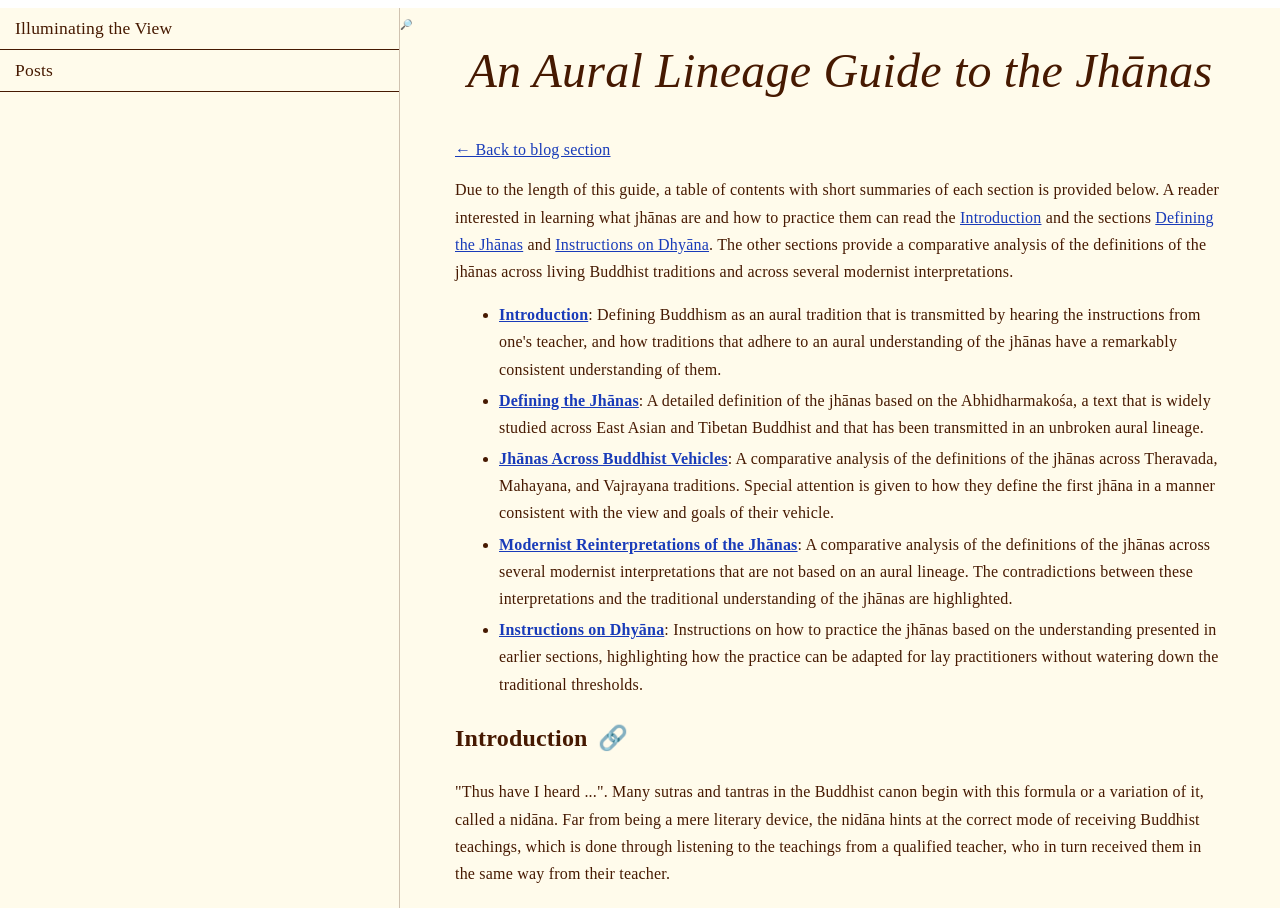
<file: docs/posts/aural-jhana-guide/index.html>
<!DOCTYPE html>
<html lang="en">
    <head>
        <meta charset="utf-8">
        <meta http-equiv="X-UA-Compatible" content="IE=edge">
        <meta http-equiv="content-type" content="text/html; charset=utf-8">
        <meta name="viewport" content="width=device-width, initial-scale=1.0">
        <link rel="icon" href="https://illuminating-the-view.github.io/favicon.ico?h=55ec4a11b8c9ea3a5b0d" type="image/x-icon">
        <meta name="robots" content="index, follow">

        <!-- Lite YouTube Embed -->
        <link rel="stylesheet"
            href="https://illuminating-the-view.github.io/lite-yt-embed.css?h=5018dce7d73a19b89e20"
            media="print"
            onload="this.media='all'">
        <noscript>
            <link rel="stylesheet" href="https://illuminating-the-view.github.io/lite-yt-embed.css?h=5018dce7d73a19b89e20">
        </noscript>
        <script src="https://illuminating-the-view.github.io/lite-yt-embed.js?h=4743e2f4c68def7f4101" defer></script>

        
    <link rel="canonical" href="https://illuminating-the-view.github.io/posts/aural-jhana-guide/">
    <meta name="description" content="A comprehensive guide to understanding and practicing the jhānas through the lens of the aural lineages of Buddhism.
">


        <title>
             An Aural Lineage Guide to the Jhānas 
        </title>

        
        

        
            
            <style> .page{position:absolute;width:calc(100% - 400px);height:100%;overflow-x:hidden;overflow-y:auto;color:#461901;background:#fffbeb;padding-bottom:20px;transition:.5s}.page .zola-anchor{color:#357aba;padding-left:10px;text-decoration:none;font-weight:initial}.page .zola-anchor:hover{text-decoration:underline}.page img{max-width:100%}.page__content{font-size:1.6rem;word-wrap:break-word;line-height:1.7;position:relative;left:0;max-width:800px;margin:0 auto;padding:0 15px 40px}.page__content h1{font-size:3em;font-weight:normal;font-style:italic;text-align:center;margin:0;margin-bottom:.5em}.page__content a{color:#193bb9;text-decoration:underline}.page__content a:hover{text-decoration:none}.page__content li{margin:.4rem}.page__content hr{height:1px;padding:0;margin:1.7em 0;overflow:hidden;background-color:#461901;border:none}.page__content pre{padding:1rem}.page__content pre span{white-space:pre-wrap}.page__content blockquote{margin:0;margin-bottom:.85em;padding:0 15px;color:#858585;border-left:4px solid #e5e5e5}.page__content pre code{background:none}.page__content code{display:inline-block;vertical-align:middle;padding:.1em .3em;border-radius:3px;color:#6e6b5e;background:#f1f1f1;font-size:.875em;font-family:"Source Code Pro",Consolas,"Ubuntu Mono",Menlo,"DejaVu Sans Mono",monospace,monospace}.page__content iframe{border:0}.page__content table{margin:0 auto;border-collapse:collapse;border-color:#ccc}.page__content table td{padding:3px 20px;border:1px solid #ccc}.page__content table thead th{padding:6px 13px;font-weight:bold;border:1px solid #ccc}.page__content p{margin-top:0;margin-bottom:.85em}.page .previous,.page .next{position:fixed;display:flex;top:50px;bottom:0;font-size:2.5em;color:#ccc;text-decoration:none;text-align:center;margin:0;max-width:150px;min-width:90px;justify-content:center;align-content:center;flex-direction:column}.page .previous:hover,.page .next:hover{color:#333}.page .previous{left:400px;float:left;transition:left .5s}.page .next{right:15px;float:right}@media screen and (max-width: 1250px){.page .previous,.page .next{position:static;top:auto;display:inline-block;max-width:49%;width:49%}.page .previous:hover,.page .next:hover{text-decoration:none}}@media screen and (min-width: 600px){.page{left:400px}}.page-without-menu{width:100%;left:0}.page-without-menu .previous{left:15px}@media screen and (max-width: 600px){.page{width:100%;left:0}.page-without-menu{left:calc(100% - 100px)}}.search-container{display:none}.search-container--is-visible{display:block}.search-container #search{width:100%;padding:1rem;border:1px solid #aaa;border-radius:3px;background-color:#fafafa;color:#000}.search-container .search-results__header{font-weight:bold;padding:1rem 0rem}.search-container .search-results__items{margin:0;padding:0;list-style:none}.search-container .search-results__item{margin-bottom:1rem}.search-container .search-results__teaser{font-size:90%}.search-mode .prev-link,.search-mode .next-link{display:none}.cover{display:block;margin-block:2em;margin-left:auto;margin-right:auto;width:50%;aspect-ratio:1/1;object-fit:cover}.graph{display:block;margin-left:auto;margin-right:auto;width:70%}.cover-title{margin-block:1em;font-size:2.5em;font-style:italic;text-align:center}.cover-tagline{margin-block:1em;margin-bottom:1.5em;font-size:1.2em;font-style:italic;text-align:center}.license-button{display:block;padding:.6em 1.4em;background-color:#92400e;border-radius:.4em;font-size:1.1em;text-align:center;text-decoration:none !important;box-shadow:0 2px 8px rgba(0,0,0,.07);cursor:pointer;margin-left:auto;margin-right:auto;margin-top:2em;margin-bottom:2em;max-width:60%}a.license-button{color:#fef3c7 !important;text-decoration:none !important}.license-button:hover,.license-button:focus{background-color:#78350f;box-shadow:0 4px 16px rgba(0,0,0,.12);color:#fff !important;text-decoration:none !important}.screenshot{display:block;margin-left:auto;margin-right:auto;margin-top:2em;margin-bottom:2em;width:80%}.video{display:block;width:80%;aspect-ratio:16/9;margin-left:auto;margin-right:auto;margin-top:2em;margin-bottom:2em}.faq{margin:2em 0;font-size:.95em;color:#555;border:1px solid #ddd;border-radius:6px;transition:background .2s}.faq summary{cursor:pointer;padding:.5em 1em}.chapter li a{font-size:1em;text-align:left}*{box-sizing:border-box}html{font-size:62.5%}body,html{height:100%}body{text-rendering:optimizeLegibility;font-family:"Spectral",serif,sans-serif;letter-spacing:.2px}.menu{height:100%;position:absolute;left:0;overflow-y:auto;width:400px;color:#461901;background:#fffbeb;border-right:1px solid rgba(70,25,1,.25);transition:.5s}.menu ul{list-style:none;margin:0;padding:0;font-size:1.75rem}.menu ul a{display:block;color:#461901;text-overflow:ellipsis;overflow:hidden;white-space:nowrap;text-decoration:none;padding:10px 15px;border-bottom:.5px solid #461901}.menu ul a:hover{text-decoration:underline}.menu ul li.active>a{color:#0053bc;text-decoration:none}.menu ul ul{padding-left:20px}.menu ul ul a{font-size:1.5rem;border-bottom:0}.menu-hidden{width:0}@media screen and (max-width: 600px){.menu{width:0;z-index:1}.menu-hidden{width:calc(100% - 100px);z-index:0}} </style>
        
            <link rel="stylesheet"
                href="https://illuminating-the-view.github.io/book.css?h=0faac7324bc675120913"
                media="print"
                onload="this.media='all'">
        
            <noscript>
                <link rel="stylesheet" href="https://illuminating-the-view.github.io/book.css?h=0faac7324bc675120913">
            </noscript>
        

        
        
    </head>

    <body>
        <div class="menu">
            
            
            <nav role="navigation">
                <ul>
                    
                    
                    
                    
                        
                       
                        
                        
                        

                        <li >
                            
                            <a href="https://illuminating-the-view.github.io/home/">
                                
                                
                                    Illuminating the View
                                
                            </a>

                            
                        </li>
                    
                        
                       
                        
                        
                        

                        <li >
                            
                            <a href="https://illuminating-the-view.github.io/posts/">
                                
                                
                                    Posts
                                
                            </a>

                            
                        </li>
                     
                

                </ul>
            </nav>
            
            
        </div>

        <main>
            <div class="page">
                <div class="page__header">
                    <div class="menu-icon">
                        <span>&nbsp;</span>
                        <span>&nbsp;</span>
                        <span>&nbsp;</span>
                    </div>
                    
                        <span class="search-icon">🔎</span>
                    
                </div>

                <div class="page__content">
                    
                        <div class="search-container">
                            <input id="search" type="search" placeholder="Search..">
                            <div class="search-results">
                                <div class="search-results__header"></div>
                                <ul class="search-results__items"></ul>
                            </div>
                        </div>
                    
                    <div class="book-content">
                        
    
        <h1>An Aural Lineage Guide to the Jhānas</h1>
    

    
    
        
        <p><a href="https://illuminating-the-view.github.io/posts/">← Back to blog section</a></p>
    

    <p>Due to the length of this guide, a table of contents with short summaries of each section is
provided below. A reader interested in learning what jhānas are and how to practice them can read
the <a href="https://illuminating-the-view.github.io/posts/aural-jhana-guide/#introduction">Introduction</a> and the sections <a href="https://illuminating-the-view.github.io/posts/aural-jhana-guide/#defining-the-jhanas">Defining the Jhānas</a> and
<a href="https://illuminating-the-view.github.io/posts/aural-jhana-guide/#instructions-on-dhyana">Instructions on Dhyāna</a>. The other sections provide a comparative analysis
of the definitions of the jhānas across living Buddhist traditions and across several modernist
interpretations.</p>
<ul>
<li><a href="https://illuminating-the-view.github.io/posts/aural-jhana-guide/#introduction"><strong>Introduction</strong></a>: Defining Buddhism as an aural tradition that is transmitted by
hearing the instructions from one's teacher, and how traditions that adhere to an aural
understanding of the jhānas have a remarkably consistent understanding of them.</li>
<li><a href="https://illuminating-the-view.github.io/posts/aural-jhana-guide/#defining-the-jhanas"><strong>Defining the Jhānas</strong></a>: A detailed definition of the jhānas based on the
Abhidharmakośa, a text that is widely studied across East Asian and Tibetan Buddhist and that has
been transmitted in an unbroken aural lineage.</li>
<li><a href="https://illuminating-the-view.github.io/posts/aural-jhana-guide/#jhanas-across-buddhist-vehicles"><strong>Jhānas Across Buddhist Vehicles</strong></a>: A comparative analysis of
the definitions of the jhānas across Theravada, Mahayana, and Vajrayana traditions. Special
attention is given to how they define the first jhāna in a manner consistent with the view and
goals of their vehicle.</li>
<li><a href="https://illuminating-the-view.github.io/posts/aural-jhana-guide/#modernist-reinterpretations-of-the-jhanas"><strong>Modernist Reinterpretations of the Jhānas</strong></a>: A
comparative analysis of the definitions of the jhānas across several modernist interpretations
that are not based on an aural lineage. The contradictions between these interpretations and the
traditional understanding of the jhānas are highlighted.</li>
<li><a href="https://illuminating-the-view.github.io/posts/aural-jhana-guide/#instructions-on-dhyana"><strong>Instructions on Dhyāna</strong></a>: Instructions on how to practice the jhānas
based on the understanding presented in earlier sections, highlighting how the practice can be
adapted for lay practitioners without watering down the traditional thresholds.</li>
</ul>
<h2 id="introduction">Introduction<a class="zola-anchor" href="#introduction" aria-label="Anchor link for: introduction">🔗</a></h2>
<p>"Thus have I heard ...". Many sutras and tantras in the Buddhist canon begin with this formula or a
variation of it, called a nidāna. Far from being a mere literary device, the nidāna hints at the
correct mode of receiving Buddhist teachings, which is done through listening to the teachings from
a qualified teacher, who in turn received them in the same way from their teacher.</p>
<p>The teacher transmits not only the words of the teachings, but also their meanings, which cannot be
fully captured in the words, as the texts often omit core details that are only known to those who
received the aural teachings that come with the texts. Even when the meanings are straightforward,
they can be lost when the words are translated from their original languages and as the meanings in
those original languages change over centuries.</p>
<p>Attempting to understand Buddhist teachings through reading alone is a modern phenomenon that
assumes the texts can be read and understood in isolation from the aural lineage that preserved
them. Often, this assumption comes from cultures where this mode of reading religious texts reflects
the dominant Protestant Christian culture and history. Without a valid aural lineage, all rereading
of the teachings are reinterpretations that can easily lead to misunderstandings. Even if such a
reinterpretation happens to be correct, we can only assert so by comparing it to an existing aural
lineage.</p>
<p>Outsiders to the Buddhist tradition might think this is a minor problem or that resorting to claims
of lineage boils down to a mere appeal to authority. Fundamentally, the problem is that without the
instructions that are only transmitted aurally from teacher to student, it is impossible to truly
know if one has properly understood the view and methods of a tradition. From a Buddhist standpoint,
lineages with only textual transmission and no aural lineage have been forever lost and cannot be
reestablished. When the last living aural lineage dies out, Buddhism itself is lost in a world
system until a new Buddha arises and turns the wheel of Dharma.</p>
<p>The problems with trying to turn Buddhism into a textual tradition become evident when looking at
the jhānas, a sequence of meditative states described in all Buddhist traditions which has recently
seen a surge in popularity, even outside Buddhist circles. Those looking for instruction on the
jhānas will quickly find themselves lost in a sea of conflicting interpretations, all of which claim
to be either the real teachings or use the term jhāna to give the impression of being based on
ancient transmission instead of modern fabrications.</p>
<p>In reality, as this guide will extensively document, the understanding of the jhānas across living
Buddhist traditions is remarkably consistent. This does not mean that there are no differences, but
they are mostly constrained to changes in the thresholds and definitions of the mental factors that
define the first jhāna. These changes were done to match the view and goals of the vehicle, not as
free-form reinterpretations done to lower the bar for attaining the first jhāna. These differences
are too nuanced to fit into a simple binary of "light" vs "heavy" jhānas. Elements of agreement
across living aural lineages include:</p>
<ul>
<li>The definition of a jhāna as a meditative state of concentration characterized by the presence of
certain mental factors and the absence of certain hindrances.</li>
<li>The definition of the rūpa and arūpa jhānas as a meditative sequence (which is what is commonly
referred to as "the jhānas").</li>
<li>The factors that define the first jhāna and defining the higher jhānas as states derived by
progressively dropping them. Higher jhānas are not defined by higher states of bliss but by higher
unification of mind that allows some existing factors to drop out naturally.</li>
<li>The definition of the arūpa jhānas as produced by concentrating on progressively more subtle
formless mental objects (hence the name "formless" jhānas) within the purified state of
concentration established in the fourth jhāna.</li>
<li>The higher jhānas, by definition, preclude any notion that there can be any valid "light" versions
of them as they are by definition states of absorption so deep that the mental factors that allow
for attending to new mental objects are entirely absent.</li>
<li>The understanding of the jhānas as both states of concentration and realms of existence in the
form and formless deva realms. Therefore, the jhānas cannot be anything but strong experiences
that change the aggregates of the practitioner to better match the extraordinary experience of
the beings in those realms.</li>
</ul>
<p>By contrast, modern interpretations of the jhānas that are not based on an aural lineage differ from
each other and from traditional definitions. As meditation had become out of fashion in Theravada
countries and many (if not all) meditative aural lineages died out, the revival of meditation in the
19th and 20th centuries was done without the benefit of a living aural lineage, leading to a wide
variety of interpretations within Theravada itself about the role and thresholds of the jhānas. The
situation of systems that attempt to divorce the jhānas from their Buddhist context is even more
diverse.</p>
<h2 id="defining-the-jhanas">Defining the Jhānas<a class="zola-anchor" href="#defining-the-jhanas" aria-label="Anchor link for: defining-the-jhanas">🔗</a></h2>
<p>This section will define how the jhānas are defined in a living aural lineage that has no documented
break and revival in its transmission, the Abhidharma tradition which has been preserved in Chinese
and Indo-Tibetan aural lineages. Specifically, the definitions will be pulled from Vasubandhu's
Abhidharmakośa, as it is a widely studied text across East Asian and Tibetan Buddhist traditions. My
own training has been in the Dzogchen tradition, whose understanding of many topics is based on
Abhidharma. The Abhidharmakośa is the text that my own teachers use when expounding on those topics.
As will be seen later, understanding jhānas is not nearly as complicated as it appears when one does
not have the benefit of proper instruction.</p>
<p>The prevalence of notions about textual purity and the primacy of earlier texts over later
commentaries in modernist interpretations of the jhānas requires that I clarify the true purpose of
commentaries within an aural lineage and why they are more, not less, valid than interpretations of
sutras that ignore them in favor of textual archeology devoid of an aural lineage.</p>
<p>As I pointed out in the introduction, Buddhism is not a textual tradition, but an aural one. When a
teacher transmits the teachings to a student, they transmit not only the words of the text, but
meanings that are often not supplied by the words and were left implicit in the texts. From its
beginning, receiving Buddhist teachings has involved going to such a teacher and listening to their
words. When the community of monastics and scholars grew, they began to write down and systematize
the teachings in a way that is not much different from modern attempts. The difference, however, is
that those commentaries were written by people who had the knowledge of the aural lineage and thus
were able to fill in the implicit meanings not found in the texts.</p>
<p>Differences in aural traditions and their commentaries are differences in the view and goals of
their vehicle and in how the lineage of practitioners interpreted the teachings and expanded their
understanding. Assigning a negative value to this process of interpretation and expansion within an
aural lineage is completely foreign to the Buddhist tradition and closely aligns with views of
"original" religious texts as <em>sola scriptura</em> that come from Protestant theology. This guide will
make no further apologies for relying on living aural traditions over outsider interpretations that
ignore them.</p>
<p>With that out of the way, let us look at how the dhyānas (the Sanskrit term for jhāna) are defined
in chapter 8 of the Abhidharmakośa. Quotes will not be supplied as the text is a commentary on
Vasubandhu's own verses, which are often interspersed with commentary, debate, and
counter-arguments, making for sentences that are not easy to quote verbatim.</p>
<p>The text starts by asserting that there are four dhyānas and that each of them has two aspects, as a
concentration state and as an existence. This highlights something that is often misunderstood or
left out of modern interpretations. Dhyānas are not just meditative states, but also map to realms
of existence that sentient beings can be reborn into. The concentration states are meant to
replicate the experience of living in those realms.</p>
<p>The realms of existence associated with the dhyānas are elaborated in chapter 3 of the
Abhidharmakośa. The dhyānas map to the rūpa (form) and arūpa (formless) deva realms, which are the
highest realms of existence within samsara. Before describing these realms, it should be noted that
whether rebirth or the literal existence of these realms is real is not the main point.
Understanding the dhyānas as states of concentration that replicate the experience of these realms
helps us discard claims that the higher dhyānas are states of light concentration compatible with
walking, opening one's eyes, or even attending to a new mental object.</p>
<p>Form devas have transcended the desire realm, in which beings are mostly concerned with satisfying
their sensual desires. They take pleasure in refined states of the mind analogous to dhyānas. They
however, still have a body, that is, a rūpa skandha. Formless devas have transcended the form realm
and take pleasure in even more refined mental pleasures and as a result they do not have a body nor
sense organs.</p>
<p>However refined any of the deva realms might be, they are still subject to impermanence, so
traditional warnings about concentration dhyānas center around their potential for causing rebirth
in their equivalent realms, something not seen as a positive for practitioners of the path that aims
for ending rebirth.</p>
<p>Dhyāna as an absorption is then defined as the application of the mind on a single object, for all
dhyānas have samādhi (concentration or one-pointedness) as their nature. The term ekāgratā is a
synonym of samādhi and its Pali equivalent ekaggatā is often listed as a factor of the first jhāna.
It is important to note that when Vasubandhu omits samādhi or ekāgratā from the list of factors of
the first jhāna, it is because it is already implied from this definition. Formulations of the
jhānas in the Pali Canon also omit this factor for the same reason. Some modern interpreters have
taken this omission to mean that it is not a factor, another example of how the aural lineage is
necessary to understand the teachings.</p>
<p>The text then asserts that samādhi is a mental factor that all beings possess but that it is weak
and unstable in ordinary beings. The dhyānas are states where samādhi is strong and stable. However,
not all states of concentration are dhyānas, only those states that possess excellent qualities.</p>
<p>Now we are ready to define the factors of the first dhyāna. The text defines them as vicāra, prīti,
and sukha. Readers familiar with definitions of the first jhāna might be surprised to find only
three factors instead of the usual five. There is no contradiction here, as the text also asserts
that the mental factor of vitarka is present implicitly in vicāra just like smoke accompanies fire.
As explained above, the presence of samādhi is also implicit. The text does not define these mental
factors in this section because they were already defined in the other chapters. The definitions of
these factors are as follows:</p>
<ul>
<li>Vitarka: the initial application of the mind to the object of meditation.</li>
<li>Vicāra: the sustained application of the mind to the object of meditation. Since sustaining the
mind on an object implies an initial placement, vitarka is only implicit in this definition of
the first dhyāna.</li>
<li>Prīti: a pleasurable and uplifting feeling of joy and ease that arises from taking a delighted and
trusting attitude towards the object of meditation.</li>
<li>Sukha: a pleasant and easy sensation that arises in the body and mind as they are suffused by
prīti and continued placement on the object. It is meant to be a more subtle and refined feeling
than the pleasure of prīti. Both prīti and sukha are meant to be pleasant, but they are not meant
to be overwhelming states of bliss, for such states would not be conducive to the unification of
the mind.</li>
<li>Samādhi: the neutral mental factor of one-pointedness or concentration that supports and unifies
all the other factors. Because it is implicit and supports all the other factors, it was not
listed explicitly.</li>
</ul>
<p>A common criticism of Abhidharma is to paint it as a scholastic tradition that overcomplicates the
teachings and has no practical value. However, Vasubandhu's definition of the first dhyāna, along
with a small amount of aural knowledge that I will share, provides a practical guide to reaching the
first dhyāna. Even the very order of the factors is not accidental.</p>
<p>The instructions are as follows: One picks a wholesome object of meditation (such as the breath, a
mantra, or a visualized image) and applies and sustains the mind on it. Due to the wholesomeness of
the object, the meditator experiences uplifting joy and pleasure that helps them sustain their
interest on the object. This pleasure then infuses the body and mind with a more refined pleasant
and easy feeling. When all these factors are present and unified by samādhi, the meditator has
achieved the first dhyāna.</p>
<p>As will be explained later, variations of the first dhyāna across different Buddhist vehicles are
due to the different views and goals of those vehicles and how they interpret the thresholds of
those mental factors that count as a valid first dhyāna. However, the core definition and this
sequence of practice does not change across them.</p>
<p>The second, third, and fourth dhyānas are characterized by the dropping out of the factors of vicāra
(and vitarka by implication), prīti, and then sukha respectively. Later in the chapter, the text
defines factors of the second, third, and fourth dhyānas that appear as the factors of the first
dhyāna drop out and that counteract them. They are not factors that have to be actively cultivated.</p>
<ul>
<li>Second dhyāna:
<ul>
<li>Adhyatmasamprasada: Internal purity of faith, the mental factor that causes the mind to be
confidently absorbed in the object of meditation.</li>
</ul>
</li>
<li>Third dhyāna:
<ul>
<li>Upeksa: Equanimity, a balanced attitude that is free from movement towards any object, whether
pleasant or unpleasant.</li>
<li>Smrti: Mindfulness, not losing sight of the motive or reason for this equanimity.</li>
<li>Samprajanya: awareness relating to this mindfulness.</li>
</ul>
</li>
<li>Fourth dhyāna:
<ul>
<li>Smrtiparisuddhi: pure mindfulness, a mindfulness more refined than the one in the third dhyāna
now that sukha has dropped out.</li>
<li>Upeksaparisuddhi: pure equanimity, a state of equanimity that is more refined than the one in
the third dhyāna now that sukha has dropped out.</li>
<li>Aduḥkhāsukhavedana: sensation of neither suffering nor happiness, an experience of a neutral
tone that is neither pleasant nor unpleasant.</li>
</ul>
</li>
</ul>
<p>From this definition there are several important points to note. First, higher dhyānas are not
reached by trying to forcefully drop them out or by trying to induce higher states of prīti or
sukha. They are reached when the factors needed to reach the next dhyāna become strong and unified
enough that the remaining factor drops out naturally. Many of the modern interpretations that will
be discussed later map higher states of bliss to higher dhyānas, but the most pleasant and blissful
in a conventional sense is the first.</p>
<p>Second and more important to the discussion of "light" vs "heavy" jhānas, it is central to
understand what a mental factor is, and what the dropping out of vicāra in the second dhyāna
practically implies. Vasubandhu defines a mental factor as a mental state or capacity that arises in
conjunction with a mind and is associated with it. When vicāra drops out in the second dhyāna, it
simply means that a mind in that state does not have the capacity to initiate and sustain attention
on mental objects, other than the object of meditation in which attention is currently absorbed.</p>
<p>This is a crucial and basic point that is missed in modern interpretations of the jhānas that
advocate for a "light" version of the jhānas. While a "light" version of the first dhyāna simply
means to change the threshold at which the factors of the first dhyāna are considered present, a
"light" version of the second is incoherent by definition. A state of concentration so deep that the
mind cannot attend to mental objects means that the meditator cannot even form the intention to get
out of that state. It is for this reason that the instructions for mastering the higher dhyānas
include mastering the ability to set a determination to exit at a certain time. Without this
determination, the meditator will remain in the higher dhyāna until the mental factors subside on
their own or the meditator is interrupted, moved around, etc. There is nothing light about such a
state. Even if vicāra is understood as gross thinking as some interpreters do, it would still be
impossible to have the thought "I need to stop my meditation session" so the same problem would
arise.</p>
<p>The text continues to define the arūpa dhyānas as states that possess four skandhas. As was
explained earlier, the beings who inhabit the corresponding realms do not possess a body or sense
organs. The text then defines the associated concentration states of the arūpa dhyānas as arising
out of separation from lower spheres. It defines separation as the process by which the meditator
turns away from the pleasures of the current dhyāna towards an even more refined object. The arūpa
dhyānas are defined of two types, the first three of which are named after what their preparatory
exercise is based on. The final one is based on the weakness of perception, neither being active in
the ordinary way nor completely absent.</p>
<ul>
<li>Ākāśānantyāyatana: base of infinite space.</li>
<li>Vijñānānantyāyatana: base of infinite consciousness.</li>
<li>Ākiñcanyāyatana: base of nothingness.</li>
<li>Naivasaṃjñānāsaṃjñāyatana: base of neither-perception-nor-non-perception.</li>
</ul>
<p>Because dhyānas are also realms of existence, the meditator is transforming their aggregates into
the corresponding refined states of existence. Any idea that they are reached by trying to induce
higher states of bliss or by thinking of space or nothingness within a state of light concentration
is not at all consistent with the understanding of dhyānas as concentration states that replicate
the experiences of the form and formless deva realms. Only the fourth jhāna, where the grosser
mental factors of prīti and sukha have dropped out, can be the proper basis for practicing the arūpa
dhyānas.</p>
<p>Later in the chapter, Vasubandhu defines sāmantakas, prefatory or threshold absorptions through
which one enters the basic absorptions. Each basic absorption has such a threshold state. In a
sāmantaka, the meditator is not yet established in the root absorption itself, but is detaching from
the lower state that must be abandoned in order to enter it. As the next section explains, other
Abhidharma traditions show their own versions of these threshold states. Their existence shows that
aural traditions already have a way to talk about intermediate states of concentration that do not
fully qualify as the first dhyāna, and that lowering the threshold for the first dhyāna risks
confusing intermediate states for the real thing.</p>
<h2 id="jhanas-across-buddhist-vehicles">Jhānas Across Buddhist Vehicles<a class="zola-anchor" href="#jhanas-across-buddhist-vehicles" aria-label="Anchor link for: jhanas-across-buddhist-vehicles">🔗</a></h2>
<h3 id="theravada">Theravada<a class="zola-anchor" href="#theravada" aria-label="Anchor link for: theravada">🔗</a></h3>
<p>The treatment of Theravada jhānas requires special handling because the aural jhāna meditation
lineages that should be the basis for comparison had mostly died out or fallen into obscurity by the
19th century. Existing meditative lineages were actively suppressed for being deemed too esoteric
and not in line with the version of Buddhism that was being promoted, so finding information about
their practice and about any surviving branches is more difficult. First we will have to look at the
textual sources, taken as a whole without privileging suttas over Abhidhamma and commentaries, and
then look at the mainstream modern languages that trace their lineages to those revival movements.</p>
<h4 id="textual-sources">Textual sources<a class="zola-anchor" href="#textual-sources" aria-label="Anchor link for: textual-sources">🔗</a></h4>
<p>Before going into how the jhānas are defined in the surviving textual sources, it is important to
note that the jhānas in Theravada contain an additional ingredient that was not mentioned explicitly
in the Abhidharmakośa definition. That ingredient is renunciation and sense restraint. This should
not come as a surprise, for this vehicle is based on the ideal of the monastic that gives up
attachment to worldly pleasures.</p>
<p>Such renunciation and sense restraint is not optional and is seen as a necessary condition for
entering the jhānas. It is not a coincidence that suttas that mention the jhānas often start with
some variation of the formula: "Quite secluded from sensual pleasures, secluded from unwholesome
states". Many modern interpreters of the jhānas think that this seclusion is a nice to have or that
it has a much lower threshold than monastic renunciation, but the refusal to exercise the required
sense restraint explains why their reinterpretations tend to lower the thresholds and why they deem
traditional ones as impossible or unnecessary.</p>
<p>As for the factors of the first jhāna, the Pali Canon lists five factors: vitakka, vicāra, pīti,
sukha, and ekaggatā. Some suttas omit the last factor, but as we have seen from the Abhidharmakośa,
jhānas are defined as states of ekaggatā, so this factor is implicit in every jhāna. Abhidhamma and
meditation manuals like the Visuddhimagga are consistent in listing the same five factors.</p>
<p>Just as in the Abhidharmakośa, the second, third, and fourth jhānas are defined by the dropping out
of the factors of vitakka and vicāra, pīti, and sukha respectively. In suttas and Abhidhamma, jhānas
are also defined as states of concentration and existence and the mapping of jhānas to the deva
realms is also consistent. One thing to note is that the Buddha attained some arūpa jhānas through
training with the ascetic teachers he met before his enlightenment (MN 26). However, this does not
mean that the arūpa jhānas do not require high levels of concentration, as Abhidhamma also defines
ekaggatā as a mental factor that is present in all beings. Hence, teachers of other traditions can
also have access to refined states of concentration, even if they do not fully match the definition
of the jhānas.</p>
<p>The definition of vitakka and vicāra in the Pali Canon is often misunderstood as gross thinking, but
Abhidhamma defines them as the initial and sustained application of the mind to the object of
meditation just like the Abhidharmakośa. That means the point about the second jhāna being a state
of incredibly deep absorption by its very definition also applies to the Theravada jhānas.</p>
<p>The Visuddhimagga contains more explicit instructions for the higher jhānas than found in Mahayana
because those traditions do not practice them as part of the standard path. Here the manual is
consistent with the Abhidharmakośa in defining the factors of the first jhāna. One of the main
points of contention in discussions about "light" vs "heavy" jhānas is that this manual sets the
threshold for the first jhāna at not only the presence of the five factors and absence of the five
hindrances, but to the attainment of full absorption. Most modern Theravada traditions either
respect this threshold or ignore the sequence of jhānas altogether as not required for vipassanā
practice.</p>
<p>The common critique from the proponents of "light" jhānas is that this threshold is too high and
that lay practitioners benefit from a more relaxed definition of the jhānas. However, Abhidhamma
already defines a precursor absorption state called upacāra samādhi much in the same way as the
Abhidharmakośa defines sāmantakas. If the criteria are too light, then it might cross the threshold
into upacāra samādhi, and the resulting state would not be a jhāna despite any benefits it might
bring.</p>
<p>While their arguments might have some merit when talking about the first jhāna, they are completely
incoherent when talking about the second and higher jhānas. The high threshold for the first jhāna
in this commentary makes complete sense given that the goal of the Visuddhimagga is to help
practitioners reach mastery of all the jhānas, not to treat the first jhāna as a goal in itself.</p>
<p>The Visuddhimagga contains instructions for mastering going into and out of the jhānas, which
explicitly mention the requirement of setting a determination to exit the jhāna at a certain time.
It also contains instructions for the arūpa jhānas, which are all based on achieving the purified
state of concentration of the fourth jhāna and then applying it to meditating on the corresponding
formless objects with the aid of preparatory exercises. Mastery of the fourth jhāna is also a
prerequisite for developing the higher knowledges (abhiññā), abilities like knowing one's past
lives, divine eye, and reading minds. The suttas also make it clear that the Buddha attained these
higher knowledges through mastery of the jhānas, so interpretations of the fourth jhāna that cannot
serve as a basis for developing these higher knowledges are not consistent with the traditional
understanding of the jhānas, even if only the suttas are considered as valid.</p>
<p>Finally, the surviving textual sources of the Theravada tradition also define the jhānas as states
of existence that match the experiences of the form and formless deva realms. The suttas themselves
explain the relationship and clearly articulate that the sublime existence of the beings living in
those realms. Form and formless devas are beings living extraordinarily long lives spent entirely
basking in the refined experiences of their concentration. Furthermore, formless devas are born
without a body and without sense organs. These descriptions are never meant to be taken
metaphorically and put a huge dent to the idea that the higher jhānas are light states of
concentration compatible with walking around, talking, and even moving one's attention to a
different mental object.</p>
<p>Having looked at the surviving textual sources, we can see that the definition of the jhānas is
highly consistent with the Abhidharmakośa definition when both Abhidhamma and commentaries are
considered as valid, which was the case when the aural lineages of the day put those teachings in
writing. Now we can look at the modern Theravada lineages and see how they compare to the combined
textual sources.</p>
<h4 id="pa-auk-lineage">Pa-Auk lineage<a class="zola-anchor" href="#pa-auk-lineage" aria-label="Anchor link for: pa-auk-lineage">🔗</a></h4>
<p>This lineage is based on the teachings of the Burmese meditation master Pa-Auk Sayadaw, who took the
approach of following the Visuddhimagga. Therefore, there is no surprise that the definition of the
jhānas is consistent with the view presented in the last section.</p>
<h4 id="thai-forest-tradition">Thai Forest Tradition<a class="zola-anchor" href="#thai-forest-tradition" aria-label="Anchor link for: thai-forest-tradition">🔗</a></h4>
<p>This tradition tends to have greater variation in how the jhānas are defined across different
teachers because it is not based on a single meditation manual or lineage, but on a movement of Thai
monastics that left to practice in the forests with the aim of reviving meditation practice. Some
important monastics like Ajahn Brahm hold a threshold for the first jhāna that is consistent with
the Visuddhimagga.</p>
<p>Others like Ṭhānissaro Bhikkhu argue for a lower threshold of absorption that still allows for
bodily sensations, because otherwise investigation and insight become impossible. Mahayana uses
similar justifications as will be explained in the next section. By contrast, the Visuddhimagga and
Pa-Auk lineages use the absorption of the jhānas to cultivate a stable and unified mind that can be
used to investigate phenomena after coming out of the jhāna. So even on this point, the difference
is not categorical but a matter of pedagogy.</p>
<p>Some presentations in this tradition differ in how they define the factors of vitakka and vicāra,
with most agreeing that they refer to the initial and sustained application of the mind to an object
and some thinking that they refer to thinking and pondering. Still, all agree that these mental
factors drop out in the second jhāna, and I was not able to find any presentation that implies
either attention, thinking, and all the activities associated with them can be present in the second
jhāna and above.</p>
<h4 id="mahasi-insight-tradition">Mahasi Insight Tradition<a class="zola-anchor" href="#mahasi-insight-tradition" aria-label="Anchor link for: mahasi-insight-tradition">🔗</a></h4>
<p>The Mahasi tradition is based on the teachings of the Burmese meditation master Mahasi Sayadaw, who
took a very different approach to the jhānas than Pa-Auk and the Thai Forest Tradition. Rather than
trying to reconstruct the jhānas following the Visuddhimagga or the suttas, Mahasi Sayadaw sees them
as states of absorption that are not necessary for the main approach of his system. This approach is
called vipassanā, which centers around noticing the arising and passing away of phenomena in the
present moment and discovering the three marks of existence (impermanence, suffering, and non-self)
in them. His system includes a separate map of states and stages of insight that are meant to be
reached through vipassanā practice, but there is no claim that these stages are equivalent to the
jhānas.</p>
<h4 id="goenka-vipassana-tradition">Goenka Vipassanā Tradition<a class="zola-anchor" href="#goenka-vipassana-tradition" aria-label="Anchor link for: goenka-vipassana-tradition">🔗</a></h4>
<p>The Goenka tradition is based on the teachings of the Burmese lay meditation teacher S. N. Goenka.
Like the Mahasi tradition, it is a modern Burmese vipassanā lineage rather than a jhāna lineage. Its
practice emphasizes morality, concentration, systematic observation of bodily sensations, and
insight into impermanence. While concentration is an important prerequisite in the system, the
sequence of rūpa and arūpa jhānas is not taught as the standard path of practice, nor are the
insight stages of the system presented as equivalent to the jhānas.</p>
<h3 id="mahayana">Mahayana<a class="zola-anchor" href="#mahayana" aria-label="Anchor link for: mahayana">🔗</a></h3>
<p>Mahayana reframes the understanding of the dhyānas by focusing on the dual cultivation of śamatha
and vipaśyanā. Śamatha means the cultivation of calm and concentration and is associated with
cultivating the factors associated with the first dhyāna. Vipaśyanā means the cultivation of insight
into the emptiness of phenomena.</p>
<p>To understand why only the development of the first dhyāna is emphasized at the early stages of the
path and why it is paired and integrated with vipaśyanā, it is necessary to understand Mahayana's
critique of the path of practitioners that aim to liberate only themselves. Mahayana defines two
obscurations that prevent beings from attaining complete enlightenment: afflictive and cognitive
obscurations. The former is the affliction that causes repeated rebirth in samsāra. The latter is
the affliction that prevents beings from fully realizing that all phenomena are empty of inherent
existence and thus prevents them from attaining complete enlightenment.</p>
<p>According to Mahayana, arahats have fully eradicated the afflictive obscurations but still have
cognitive obscurations because they have only realized the emptiness of self and not the emptiness
of phenomena. Because of this, arahats believe that the path of a Bodhisattva is optional and rest
in nirvāna until they are roused from it by a Buddha who inspires them to take the Bodhisattva vow
and clear away their remaining cognitive obscurations.</p>
<p>Since Bodhisattvas are already motivated to clear away their cognitive obscurations, their
development centers around understanding the emptiness of phenomena. The cultivation of śamatha is
meant to produce a stable and unified mind that can then be used to investigate phenomena and
realize their emptiness. Given that the second dhyāna is a state of absorption where the mind cannot
attend to mental objects, higher dhyānas cannot be unified with vipaśyanā. The first dhyāna, on the
other hand, must be defined in a way that allows for mental monitoring and investigation of
phenomena, which is why the threshold for one-pointedness is not so high that it precludes such
investigation and sensory input.</p>
<p>The Mahayana defines ten stages in the path of a Bodhisattva who has realized the emptiness of
phenomena, called the bhūmis. Traditional sources map the development of the start of the practice
of the higher dhyānas to start in the third bhūmi and to end in the fifth at the latest. However,
these stages can be reached by cultivating no more than the first dhyāna, and they occur very late
in the path, making the higher dhyānas completely optional for the vast majority of practitioners.
Given that Mahayana is also a path of renunciation, the same point about the need for renunciation
and sense restraint from Theravada applies here.</p>
<p>The standard presentation of the dual development of śamatha and vipaśyanā in Mahayana is presented
in Kamalaśīla's Bhāvanākrama ("Stages of Meditation"). Its framework of the nine stages of mental
abiding depicts the meditator as a monk pursuing an elephant led by a monkey. The elephant
represents the initially wild mind and the monkey represents distraction and mental agitation. A
rabbit representing subtle dullness appears later on the elephant's back. Through the sustained
application of mindfulness and clear comprehension, the monkey is subdued, the elephant gradually
whitens, and the mind eventually rests without effort on its object. The images summarize the stages
of development of the first dhyāna, which produces a pliable and unified mind ready for the
cultivation of vipaśyanā and the realization of emptiness.</p>
<h3 id="vajrayana">Vajrayana<a class="zola-anchor" href="#vajrayana" aria-label="Anchor link for: vajrayana">🔗</a></h3>
<p>Vajrayana is a division of Mahayana that contains uncommon methods that are meant to accelerate the
path and allow practitioners to reach enlightenment in a single lifetime (in the best case) instead
of the countless lifetimes that are usually required in the common Mahayana path. While the methods
of Vajrayana are numbered in the hundreds, they all have in common three main features:</p>
<ul>
<li>They are gated behind initiation (abhiṣeka) from a qualified teacher and require students to take
up vows (samaya) to practice them. The relationship between the teacher and student is of utmost
importance in Vajrayana and separates its methods from methods of common Mahayana that are
esoteric but not gated behind initiation and vows.</li>
<li>They are based on a view of the human body that is not present in common Mahayana, centered around
features of the human subtle anatomy. It is thanks to this understanding that the methods of
Vajrayana can accelerate the path, allowing practitioners much earlier access to more refined
samādhis.</li>
<li>They are not based on a view of renunciation and sense restraint, but instead on a view based on
transforming sense objects into useful supports for the path.</li>
</ul>
<p>Another categorization of Vajrayana methods is to group them into the stages of creation and
completion. In the creation stage, practitioners visualize themselves as a deity and their
surroundings as the pure land of that deity. In the completion stage, practitioners work with the
subtle anatomy of their body to transcend the visualized forms of the creation stage and directly
access the nature of mind.</p>
<p>Vajrayana views the development of the first dhyāna very similarly to Mahayana, but the meditation
object is changed to special objects that allow for samādhi to develop more quickly (such as a
visualized deity, a sadhana, a mantra, or a visualization of subtle anatomy). Focusing on these
objects during practice naturally develops the factors of the first dhyāna, but at a pace impossible
to achieve through the methods of common Mahayana alone.</p>
<h3 id="mahamudra-and-dzogchen">Mahamudra and Dzogchen<a class="zola-anchor" href="#mahamudra-and-dzogchen" aria-label="Anchor link for: mahamudra-and-dzogchen">🔗</a></h3>
<p>Mahamudra and Dzogchen are two closely related systems of practice that are often grouped together
as a special division within Vajrayana because they work by introducing students directly to the
nature of mind and then having them take it as the path after (or instead of) training in the
creation and completion stages.</p>
<p>The main way in which these two vehicles reinterpret the first dhyāna is by redefining the factor of
one-pointedness. Mahamudra and Dzogchen are not paths of renunciation because they do not view sense
objects as impure and in need of being abandoned. Neither are they paths of transformation, since
the stages of creation and completion are to be abandoned after a certain point. Instead, they are
paths of self-liberation in which all phenomena that appear to the mind are to be seen as merely the
play of the mind. Therefore, the factor of one-pointedness is redefined as all six senses directly
meeting their objects without distraction, aversion, or attachment.</p>
<p>Another reason why one-pointedness is redefined in this way is that the first dhyāna is only a
preliminary for practicing the main practices of Mahamudra and Dzogchen. These main practices are to
be done with all the senses open and allow for the discovery of what Dzogchen calls natural
concentration. Once the practitioner ascertains the nature of mind based on the instructions of
their teacher, they discover that all phenomena appear to that mind as reflections in a mirror,
without ever straying from it. Given that straying is impossible, one-pointedness is discovered to
be a natural factor of the mind that requires no effort to develop once it is discovered.</p>
<p>Dzogchen texts are very clear that this natural concentration lies outside the sequence of the
dhyānas and of any concentration state that is based on putting effort into sustaining attention on
an object. If the concentration of the dhyānas is like a swimmer learning finer and finer methods to
stay afloat, natural concentration is like a swimmer discovering they are naturally buoyant and can
float without any effort. As Longchenpa, the greatest scholar of this tradition, explains when
sarcastically comparing the approach of Dzogchen to those of "great meditators", the two swimmers
might look the same from the outside, but there is greater difference between them than between the
earth and the sky.</p>
<p>While the first dhyāna of these vehicles is not as absorbed as the first dhyāna of Theravada, it is
much more flexible by allowing the practitioner to experience all sense objects without distraction.
It is therefore a much more suitable basis for lay practitioners instead of attempting to redefine
vehicles based on renunciation and sense restraint to fit their needs.</p>
<h2 id="modernist-reinterpretations-of-the-jhanas">Modernist Reinterpretations of the Jhānas<a class="zola-anchor" href="#modernist-reinterpretations-of-the-jhanas" aria-label="Anchor link for: modernist-reinterpretations-of-the-jhanas">🔗</a></h2>
<p>In contrast to how the jhānas are defined consistently across the different Buddhist vehicles, with
only changes in the thresholds of the factors or re-definitions that fit the view of the vehicle,
modernist interpretations of the jhānas vary widely from traditional views and from each other.
Before diving into the specifics, I should note that the polemical style of this section is not
foreign to the Buddhist tradition, which is not afraid to call out wrong views and practices.
Despite the image of Buddhism as a tradition where pointing out errors is uncompassionate, polemical
texts are among the most common and important. The very first suttas of the Pali Canon
(<a rel="external" href="https://suttacentral.net/dn1/en/sujato?lang=en&amp;layout=plain&amp;reference=none&amp;notes=asterisk&amp;highlight=false&amp;script=latin">DN1</a>,
<a rel="external" href="https://suttacentral.net/dn2/en/sujato?lang=en&amp;layout=plain&amp;reference=none&amp;notes=asterisk&amp;highlight=false&amp;script=latin">DN2</a>,
and their Chinese and Tibetan parallels) are polemical texts where the Buddha dismantles the wrong
views of several teachers of his time.</p>
<p>Modernist interpretations of the jhānas usually commit some of the following errors in their
attempts to interpret the jhānas in the absence of a living aural lineage:</p>
<ul>
<li>Ignorance of the universal definition of a jhāna as a meditative state defined by the presence of
certain factors and the absence of certain hindrances, leading to definitions of the jhānas that
are more about the emotional tone of the meditation experience than the presence or absence of
specific factors.</li>
<li>Ignorance of what a mental factor is and what the complete absence of a mental factor implies.
Specifically, the absence of the mental factors that allow for attending to mental objects implies
the complete absorption of the mind in the object of meditation, and precludes the meditator from
any kind of mental monitoring, or decision-making while in the authentic higher jhānas. This
causes such interpreters to believe a "light" version of the higher jhānas is possible, while in
reality it is not only impossible, but completely incoherent.</li>
<li>Downplaying traditional warnings about the dangers of engaging in the jhānas without cultivating
the necessary ethical and wisdom qualities. While the traditional warnings often center around the
potential for rebirth in form and formless deva realms, even a secular interpretation of these
warnings would recognize the potential for misusing the jhānas for escapism, spiritual pride, or
other unwholesome tendencies.</li>
<li>Taking jhānas from their traditional context, where they are part of an integrated system of
practice based on sense restraint and renunciation, and instead treating them as a standalone
practice that can be used to induce incredible states of bliss and sensual pleasure.</li>
<li>Admitting that their states are not the sequence of jhānas described in the Buddhist canon while
still claiming the name and attempting to present them as derived from the Buddhist tradition.</li>
<li>Mistaking the arūpa jhānas as simply remaining in a light state of concentration while attending
to a meditation on space, infinity, or nothingness and thinking that the change in tone of the
meditation experience is the switch to a new jhāna.</li>
<li>Claiming that the sustainability of their versions of jhānas is evidence of their authenticity or
value and that the difficulty of the authentic jhānas is evidence of the need to reinterpret them
as lighter states.</li>
<li>Claiming that their definitions of the jhānas and the path are more consistent with the Buddha's
original teachings with no evidence other than textual reconstruction based on the texts they
consider valid. This is sometimes done by people reading those texts in translation without the
benefits of knowing the source language.</li>
<li>Retrofitting the jhānas and the path to fit their own meditative experiences instead of accepting
that those experiences do not match the traditional definitions. Often, this is done in tandem
with claiming that traditional attainments are unrealistic, religious myths, or simply impossible.</li>
<li>Misunderstanding the nature of transmission by believing that receiving it gives one permission to
modify it to fit one's own views and experiences, mix it with other systems, or reinterpret it in
a way at odds with the views of the transmission.</li>
</ul>
<p>The rest of this section reviews some of the most popular jhāna reinterpretations and rates them on
the above criteria.</p>
<h3 id="tranquil-wisdom-insight-meditation-twim">Tranquil Wisdom Insight Meditation (TWIM)<a class="zola-anchor" href="#tranquil-wisdom-insight-meditation-twim" aria-label="Anchor link for: tranquil-wisdom-insight-meditation-twim">🔗</a></h3>
<p>TWIM is a modern meditation system developed by Bhante Vimalaramsi that is based on what he
considers to be the correct interpretation of the suttas. Right away we are confronted with the
problem of relying on a single textual source with no aural tradition to back it up. TWIM claims
that the jhānas can all be accessed fairly easily by using the bramaviharas (loving-kindness,
compassion, empathetic joy, and equanimity) as the object of meditation, and by using their method
of relaxation which they summarize in the teaching of the 6Rs. The 6Rs are a method of working with
distractions in meditation by recognizing them, releasing them, relaxing, re-smiling, returning to
the object of meditation, and repeating the process.</p>
<p>It should be quite obvious that this method of working with distractions is incompatible with any of
the higher jhānas, as the method itself depends on the presence of vitakka and vicāra, as understood
in the Abhidharmakośa and the textual Theravada tradition. TWIM resolves this obvious contradiction
by claiming that vitakka and vicāra are factors that apply only to the meditation object and that
reaching the second jhāna simply means that the meditator no longer has to recall a phrase to induce
the feeling of loving-kindness, compassion, empathetic joy, or equanimity. Mental factors, however,
are defined as factors that apply to the mind in general, not to specific objects.</p>
<p>The 6R method can also hinder the development of the first jhāna, as it encourages the meditator to
constantly monitor their meditation and to move their attention to different objects, instead of
sustaining attention on a single object until the other factors appear on their own. While the
method is not without merit as a preliminary or a way to calm the mind at the start of a meditation
session, it requires too much active management for the state of unification that characterizes all
the jhānas.</p>
<p>For the arūpa jhānas, TWIM claims that they can be reached after the fourth jhāna by simply allowing
the object of meditation to a feeling of compassion that has a spacious feeling. They mention that
these jhānas correspond to the formless realms, but they miss the significance of that fact, with
instructions that clearly indicate the feeling of having a body is still present, and that the 6Rs
method can still be operated. While they are right about the formless realms being associated with
the arūpa jhānas and being accessed from the fourth jhāna, their version cannot be the same as the
traditional version because vitakka and vicāra are still present.</p>
<p>The organization behind TWIM has also been criticized for inflating the progress of their students
and having them believe they have reached a much higher jhāna than they actually have. The most
famous case of such inflation is the case of Delson Armstrong, a student of Bhante Vimalaramsi who
was claimed to have reached all the jhānas, claimed to have reached the state of an arahant (the
conclusion of the Theravada path) and quickly rose through the ranks of the organization. Delson
himself later recanted his claims in a <a rel="external" href="https://www.youtube.com/watch?v=lMwZWQo36cY">public
interview</a>, but in doing so he attempted to rationalize
having to renounce his previous claims by saying that the traditional fetter model used to define
who is an arahant is unrealistic, a common tactic when reinterpretation clearly fails to match
traditional definitions.</p>
<h3 id="leigh-brasington-s-light-jhanas">Leigh Brasington's "Light" Jhānas<a class="zola-anchor" href="#leigh-brasington-s-light-jhanas" aria-label="Anchor link for: leigh-brasington-s-light-jhanas">🔗</a></h3>
<p>Leigh Brasington is a meditation teacher trained in the Theravada tradition who has been teaching a
version of the jhānas that he calls "light" jhānas. When pressed about it, he admits that his
"light" jhānas are more likely not what the Buddha taught and not exactly what his teacher Ayya
Khema taught, but that they are still useful and valid states of concentration. While the honesty is
appreciated, he still attempts to present them as derived from the Buddhist tradition, by calling
them jhānas, naming the book explaining them "Right Concentration", and attempting to find support
for them in the suttas.</p>
<p>He attempts to legitimize his lighter criteria for jhāna attainments by
<a rel="external" href="https://www.leighb.com/jhana_4factors.htm">claiming</a> that the original definition of the first
dhyāna did not include the factor of one-pointedness because it is not present in some suttas. When
it is present, he waves that fact away by claiming such suttas are later additions. However, as was
already explained, all jhānas are defined by nature to be states of one-pointedness, so the absence
of the term in some suttas does not mean that the factor is not present. A state where the other
four factors are present but one-pointedness is not would not be that different from a state of joy
and bliss induced by drugs that have the user jumping from one pleasant object to another.</p>
<p>As part of the same argument, he presents vitakka and vicāra as factors that only meant thinking, in
clear contradiction to living aural lineages that understand them as the initial and sustained
application of the mind to the object of meditation. As stated before, even if this definition is
accepted, the absence of thinking in the second jhāna and above would still preclude the meditator
from forming the intention to freely exit the state. This exact point was noted by a user of a forum
who opened a
<a rel="external" href="https://discourse.suttacentral.net/t/leigh-brasington-and-jhana-lite-why-there-is-no-such-thing-as-jhana-lite/21304">thread</a>
raising this objection and presenting instances where Leigh Brasington claims thinking is still
possible in the formless jhānas. Leigh himself appears on that discussion but never addresses the
point, instead choosing to focus on the fact that the user is not a teacher and does not have any
students and eventually leaving the discussion.</p>
<p>An important difference between his system and how jhānas are presented in traditional lineages is
the inversion of the relationship between pleasure and concentration. Instead of unifying the mind
on an object and allowing for pīti and sukha to arise as a result of the unification of vitakka and
vicāra, he gives his students the instruction to first cultivate a feeling of pleasure, using the
resulting pleasure to create a feedback loop, and then placing the mind on the resulting states. The
instructions for the higher jhānas center around refining the tone of the induced feelings to match
the more refined flavors of the higher jhānas. While there is no issue with using a good intention
as the object of meditation, creating such feedback loops is not an instruction found in any aural
lineage and requires constant changes in the object of attention that actively work against the
unification of the mind. Brasington himself <a rel="external" href="https://www.leighb.com/jhana2.htm">admits</a> that there
is no support for this method in the suttas, justifying his own invention on the fact that the
suttas do not contain detailed instructions. He completely ignores that such instructions do exist
and have been preserved in aural lineages, the central thesis of this guide.</p>
<p>Leigh Brasington also expresses views of <a rel="external" href="https://www.leighb.com/notselfrebirth.htm">rebirth</a> that
directly contradict the traditional understanding of the concept as literally meaning that beings
are reborn into new bodies after death. Instead, he de-emphasizes the importance of
lifetime-to-lifetime rebirth and quotes Stephen Batchelor, another modernizer, stating that rebirth
is simply how the Buddha chose to express his ideas in the mythic language of his time. Given the
direct connection between the jhānas and the states of existence connected to them, this view of
rebirth is incompatible with the proper understanding presented in the previous sections. This
connection is made clear in the
<a rel="external" href="https://suttacentral.net/an4.123/en/sujato?lang=en&amp;layout=plain&amp;reference=none&amp;notes=asterisk&amp;highlight=false&amp;script=latin">suttas</a>
and is not merely a product of Abhidhamma and later commentaries.</p>
<h3 id="rob-burbea">Rob Burbea<a class="zola-anchor" href="#rob-burbea" aria-label="Anchor link for: rob-burbea">🔗</a></h3>
<p>The Insight Meditation tradition is an influential meditation movement that is largely based on the
teachings of the Mahasi tradition, but also includes teachings from other Theravada teachers. Since
it is mostly based on the Mahasi traditions, it should not really be included in this section, but
since it has become an umbrella organization for many meditation teachers and centers, some of those
teachers have taught their own versions of the jhānas. Therefore, this section focuses on the
teachings of Rob Burbea, an Insight Meditation teacher and longtime resident teacher at Gaia House,
one of the major lay retreat centers in the Western vipassanā movement. It is unclear from what
source Rob Burbea derived his understanding of the jhānas, but it appears to be his own synthesis
rather than based on the understanding of the jhānas presented in previous sections.</p>
<p>The clearest evidence of the errors in his presentation of the jhānas comes from a public talk on
the <a rel="external" href="https://hermesamara.org/resources/talk/2019-12-25-the-second-jhana">second jhāna</a>. In this
talk, he incorrectly defines vitakka and vicāra as thinking and pondering. He explains that these
factors drop in the second jhāna when presenting the sutta definitions but is clearly unaware of the
actual implications of their absence because he goes on to claim that one can go for a walk in the
second jhāna. As was already explained, such thing is not possible because going for a walk requires
the ability to attend to one's path, make decisions about when to swerve, turn, or stop, and to
monitor one's surroundings for potential dangers. All of these require the mental functions of
vitakka and vicāra.</p>
<p>What about the arūpa jhānas, which he also teaches? In a talk on the <a rel="external" href="https://hermesamara.org/resources/talk/2020-01-03-the-fifth-jhana-the-realm-of-infinite-space">fifth
jhāna</a>
(the common name for the first arūpa jhāna), he teaches that upon reaching the fourth jhāna, one can
then think of ways to break the solidity of form and to then play with perceptions until the sense
of infinitude opens up. He also mentions how one can practice it with eyes open, by staring at space
and then letting the mind experience a sense of space.</p>
<p>Right away, multiple issues arise with this presentation. First, the method of reaching the arūpa
jhānas is presented as not requiring to be in any previous jhāna but as a result of merely finding
the right way of looking. Second, the formless perceptions that are the base for the arūpa jhānas
are presented as something that can be played with and manipulated, a mere perception of space that
allows the mind to become more open while still remaining aware of the sky and one's surroundings.
Once again the point that these jhānas are meant to replicate the experience of beings in the
formless realms is completely ignored, as if formless realms devas can even be aware of their
surroundings when they are lacking a body and all sense faculties.</p>
<p>These two talks should present enough evidence that the jhānas taught by Rob Burbea lack any of the
consistent definitions and markers that are present in traditional lineages and that form and
formless jhānas are redefined to be states of light concentration where the tone of the object and
experience changes to try to match the description of the jhānas in the suttas.</p>
<h3 id="jhourney">Jhourney<a class="zola-anchor" href="#jhourney" aria-label="Anchor link for: jhourney">🔗</a></h3>
<p>Jhourney is a meditation startup that fuses a "light" jhāna framework mostly inherited from TWIM,
Leigh Brasington, Rob Burbea and other teachers with a modern, secular, and technology-driven
approach to meditation. Therefore, all the points made in those sections also apply to Jhourney.
What Jhourney lacks in doctrinal innovation, it makes up for in its marketing department. Visitors
of their site unfamiliar with the jhānas would be forgiven for thinking that they are a modern
meditation system invented in Silicon Valley to help its workers deal with stress and burnout.</p>
<p>Jhourney tackles the disagreements about the jhānas on their FAQ:</p>
<blockquote>
<p>Don’t people disagree on what defines a jhana?</p>
<p>There is disagreement about what exactly constitutes a jhana, ranging from something available to
any committed meditator to something that only one in a million people will experience in their
lifetimes. We’re less interested in establishing a consensus definition, and more interested in a
particular phenomenon: a growing group of people (we estimate a few thousand) appear to have
learned to enter into extraordinarily pleasurable, non-addictive states that they often describe
as “life-changing” with only a few dozen or a few hundred hours of practice. We don’t have an
opinion on whether these should be called jhana-lite or not called jhana at all. We just want to
make these states more accessible.</p>
</blockquote>
<p>Here they commit several of the errors listed at the beginning of this section. First, they admit
ignorance of and complete lack of curiosity about the very stable understanding of jhānas that I
presented in the previous sections. Second, they claim to not care about what the states they teach
should be called while still claiming the name to leverage the association. Third, they claim that
the states they teach are "non-addictive", ignoring the clear warnings about the dangers of using
the jhānas for escapism and sensual pleasure. Without wisdom, the jhānas produce a very subtle
addiction to the refined pleasures they produce, which result in rebirth in samsara, even if that
version of samsara is highly pleasurable and advanced. Even a secular interpretation of these
warnings would recognize that basking in pleasure only strengthens the mind's attachment to said
pleasures and the potential for misusing states of deep pleasurable absorption for escapism,
spiritual pride, or other unwholesome tendencies. Fourth, they focus on the emotional tone of the
experience and the tone of the practice, clearly ignoring that the most pleasure one feels in the
sequence appears in the first jhāna, and that the second and higher jhānas are defined by the
dropping out of the factors that cause such pleasure.</p>
<p>It should come as no surprise that the founders of this startup have received no traditional
training, have no connection to any aural lineage, have no understanding of the traditional
definitions of the jhāna, and do not have the necessary hours of practice that should make customers
comfortable taking them as teachers and facilitators. The promise they make in the very title of
their website, "jhāna in days, not decades", is only possible by redefining the jhānas to a much
lower standard, not by providing a true innovation that allows practitioners to reach the authentic
jhānas in a much shorter time frame. This slogan catches them again in the act of attempting to
equate the states they teach with the authentic jhānas while claiming on the other hand that they do
not care about names and definitions.</p>
<p>Another answer from their FAQ is also worth mentioning:</p>
<blockquote>
<p>Do you teach Dharma?</p>
<p>We’ve all been inspired by Buddhist teachings, and while the jhanas predate Buddhism, the Suttas
provide excellent practice instructions for learning them. That said, we’re not interested in
teaching morality or Buddhist metaphysics on our retreats. We’re focused on helping people have
deep meditative experiences using whatever tools are most efficient for that goal. If you’re
interested in a more traditional Buddhist retreat, we’ve worked with many teachers over the years
that we’d be happy to refer you to.</p>
</blockquote>
<p>Here we find another issue, attempting to separate the jhānas from the rest of the path while using
instruction and terminology from a path based on ethical discipline, wisdom, renunciation, and sense
restraint. The jhānas they market cannot be the same jhānas described in the suttas because those
jhānas have those other qualities as prerequisites.</p>
<p>Someone interested in becoming a Jhourney customer despite these issues should be ready to spend at
least $1,500 for an online retreat and much more for in-person retreats. This price, which is much
higher than those set by qualified teachers from living aural lineages, is justified based on their
rhetoric of attempting to "scale" the jhānas through technological advances. Early in the company's
history, they were working on an EEG device that could detect when a practitioner is in a jhāna and
provide feedback based on machine learning. They have since abandoned that project, and recent
interviews no longer mention it. Their newest attempt to give the appearance of a technological edge
is to create an AI assistant that can guide practitioners through the jhānas. Besides how
predictably their evolution follows the latest trends in Silicon Valley, it should be clear by this
point that any external interruption, no matter how accurate, will reengage the mental factors that
need to be absent in the second jhāna and above.</p>
<p>The high price is not based on actual expertise, connection to an aural lineage, basic curiosity
about the richness of the tradition they are appropriating, or an actual innovation that allows
practitioners to reach the authentic jhānas in a much shorter time frame. Such innovation would at
least make the whole enterprise interesting despite all other issues. I encourage those interested
in learning the jhānas to avoid Jhourney and instead learn from qualified teachers from a living
aural lineage.</p>
<h3 id="the-mind-illuminated">The Mind Illuminated<a class="zola-anchor" href="#the-mind-illuminated" aria-label="Anchor link for: the-mind-illuminated">🔗</a></h3>
<p>The Mind Illuminated is a meditation manual written by John Yates, a teacher claiming to be trained
in both the Theravada and Tibetan traditions. The bulk of the book is based on Asanga's nine stages
of śamatha, the same framework that was later borrowed by Kamalaśīla for his Bhāvanākrama.
Therefore, the bulk of the book will not be reviewed since it falls outside the scope of this guide.
The jhānas are covered in an appendix and there Yates presents a wild taxonomy of jhānas that is for
the most part his own invention.</p>
<p>The introduction to his book clarifies why he felt the need to propagate his own system of
meditation instructions. According to him, valid meditation maps and instructions lay buried in
texts that are untranslated or hard to understand for the average practitioner. Those texts remain
accessible only for serious scholars, who he claims do not have the necessary meditation experience
to understand them. While that might be true for academic scholars outside the tradition,
scholarship has not commonly been seen as an impediment for true insight within Buddhism. Such
perceptions reflect an anti-intellectual bend unique to the modern Western meditation scene. It is
much easier to list luminaries of the tradition who were both great scholars and great meditators
than to list those who were only great meditators.</p>
<p>Instead of suggesting that practitioners seek out qualified teachers who possess the knowledge and
aural instructions to understand those texts, Yates takes it upon himself to reverse-engineer a
system for the modern practitioner from a combination of his own reading of texts, the instructions
of his teachers, and insights from psychology and neuroscience. Given that he claims to be properly
trained in multiple traditions, it becomes hard to understand why he felt the need to create his own
system instead of simply propagating the aural instructions he received. Either his teachers did not
receive those instructions, or Yates is misrepresenting the extent of his training.</p>
<p>The resulting system is a mix of multiple traditions not reflective of any, which he claims contains
no contradictions and can be used in any kind of meditation practice. Such basic misunderstandings
of the meaning and limits of transmission are common in the modern meditation scene, where teachers
mix and match teachings from different traditions without understanding that those instructions are
highly dependent on the view of the vehicle. Theravada and Tibetan practice cannot be mixed in such
way without creating contradictions due to the simple fact that they have different goals. Proper
transmission of a lineage only empowers the teacher to transmit what he received, not to create new
systems out of whole cloth. Such a task is traditionally reserved for teachers regarded as highly
realized masters, and even they need the approval of the community if they want their innovations to
spread widely. Once again, his unfamiliarity with or disregard for the basic mechanisms of
transmission casts doubt on the validity of his training.</p>
<p>The section on the jhānas can now be reviewed. The review will be short because of a lot of overlap
with the other jhāna reinterpretations and will focus on the taxonomy of jhānas he presents. Yates
starts by presenting the standard definition of the jhānas as states of deep concentration and
correctly maps out much of the understanding that was presented in the Abhidharma section. The
problems start when he presents instructions on how to reach the jhānas. He presents not two, but
three series of jhānas, called Whole-Body jhānas (Very Lite), Pleasure jhānas (Lite), and Luminous
jhānas (Authentic). He claims that each of these series can be accessed from a different stage of
his system, an invention with no support in any tradition. Yates then maps the factors of the jhānas
to different stages of the Very Lite and Lite series, claiming for example that the factors of
vitakka and vicāra are present in the 4th Very Lite jhāna. Once again, such mappings and series of
jhānas have no support in any tradition and are no more than his own inventions, a point made much
clearer by having the authentic jhānas sitting in the next column of his table.</p>
<p>On rebirth, a topic central to the definition of the jhānas, Yates
<a rel="external" href="https://s3.amazonaws.com/dharmatreasure/20130322--what-the-buddha-thought--handout.pdf">claims</a>
that the Buddha used the language of rebirth to express his ideas in the language of his time, but
that he did not mean it literally. His main argument is that the Buddha rejected the idea of a
permanent self, so how can one be reborn if there is no self to be reborn? This question is commonly
asked by beginners, and it is simply born out of a basic misunderstanding. While it is true that the
Buddha rejected a permanent self, his teachings on rebirth were never meant to be taken
allegorically and work perfectly well without a self. The idea of rebirth is central to dependent
origination, the central Buddhist teaching that clarifies how beings experience life after life
without ever having a permanent self.</p>
<p>While such misunderstandings and badly framed questions are fine for beginners, that Yates trips
over such basic points of doctrine once again casts doubt on his training. It should be no surprise
that he puts his own misunderstandings above those of aural traditions, putting down their correct
understanding as later corruptions by people who "had not fully grasped the import of the Buddha's
teachings". Such audacious statements sadly remain common in the modern meditation scene, where they
are rewarded with popularity, a large following, and the impression of doctrinal authority.</p>
<p>He also commonly touches on the topic of stream entry, a traditional attainment on the path, even
going as far as claiming it for <a rel="external" href="https://www.youtube.com/watch?v=roTWZ9GcBMY">himself</a>. One of the
main criteria for stream entry is having no more doubts about what the Buddha taught, so his views
on rebirth, outright <a rel="external" href="https://suttacentral.net/mn117/en/sujato?lang=en&amp;layout=plain&amp;reference=none&amp;notes=asterisk&amp;highlight=false&amp;script=latin">declared
false</a>
by the Buddha, are incompatible with the attainment of stream entry. All the previous points and his
now public record of sexual misconduct with students and sex workers, complete the picture of a
teacher operating without the necessary understanding and ethical discipline.</p>
<h3 id="conclusion">Conclusion<a class="zola-anchor" href="#conclusion" aria-label="Anchor link for: conclusion">🔗</a></h3>
<p>The specific examples presented in this section are not meant to be an exhaustive list of all modern
reinterpretations of the jhānas, but rather to illustrate the common patterns that they follow. It
is no wonder that so much confusion exists about the jhānas when their most well-known popularizers
are people with little to none traditional training and connection to a living aural lineage or
people with such connection that are ignoring their past training in favor of their own systems.
When said teachers gain popularity, they attract followers who are then trained in these systems,
experience some states they believe to be genuine jhānas, and go on to teach them, creating a
self-sustaining ecosystem in which the ignorance of one teacher becomes endorsed and given an
appearance of legitimacy.</p>
<p>So what are they teaching instead? Since I cannot read the minds of those who claim to get results
with these systems, I must assume that their experiences are real, that the states are interesting,
pleasurable, useful, and even transformative. However, they are at best versions of the first jhāna
with variations in the affective tone and intensity of pīti and sukha that are being incorrectly
mapped to the whole sequence of jhānas. Some might not even be reaching the threshold for the first
jhāna and instead are reaching access concentration or an even lighter state of concentration. At
worst, these are pleasant meditation states that are completely outside the traditional sequence of
jhānas and are being marketed as such to leverage the association with the Buddhist tradition.</p>
<p>There is no evidence I could find that any of these systems are teaching the full sequence of jhānas
or even reaching the threshold of the second one, and no evidence that their creators noticed the
very obvious contradictions between their definitions and how the absence of vitakka and vicāra
precludes the possibility that their interpretations of these higher jhānas are correct.</p>
<p>Little experience or evidence is needed for them to map those experiences to the jhānas, and the
many contradictory definitions and understandings from aural lineages are dismissed as religious
myths, unrealistic attainments, or later corruption from the original teachings that they have
somehow uncovered. One example of this pattern is how the mapping of jhānas to the form and formless
realms and its implications are discarded in favor of treating the jhānas as light states of
concentration.</p>
<p>Previous attempts to point out these contradictions are either ignored, waved away by claiming that
those bringing them up care too much about definitions or concepts (a ridiculous argument in light
of the deep and vast scholarly tradition within Buddhism), or dismissed as concerns not important in
the face of the "life-changing" experiences that their systems produce. As Bhante Sujato already
explained in his direct
<a rel="external" href="https://discourse.suttacentral.net/t/leigh-brasington-and-jhana-lite-why-there-is-no-such-thing-as-jhana-lite/21304/51">response</a>
to Leigh Brasington, those who do not care about concepts, definitions, and are only interested in
the results of their practices can simply name them something else. However, the cachet of the name
"jhāna" and its association with two and a half millennia of Buddhist practice is too much to give
up in favor of naming them something like "Super Bliss States".</p>
<h2 id="instructions-on-dhyana">Instructions on Dhyāna<a class="zola-anchor" href="#instructions-on-dhyana" aria-label="Anchor link for: instructions-on-dhyana">🔗</a></h2>
<p>The last section presents instructions on how to practice the jhānas. It might seem contradictory
to give my own instructions after spending so much time arguing for the necessity of receiving aural
instructions from a qualified teacher, but I have several reasons for doing so.</p>
<p>First, people interested in learning the jhānas will attempt them before seeking out a teacher, and
in doing so will come across material that is not only inaccurate but potentially harmful to their
practice and their understanding of how the jhānas fit into the rest of the path. Therefore, I
believe it is a matter of risk reduction to provide some initial instructions that are based on a
more accurate understanding. All those who put them in practice should seek out a qualified teacher
when they are ready. If they find the instructions helpful and are interested in seeking a similar
approach, they should look for teacher that can explain how śamatha is developed in the Mahamudra or
Dzogchen Semde lineages.</p>
<p>More importantly, the instructions are used to illustrate how the framework developed in the
previous sections can be used to develop a version of practice fit for lay practitioners. This
version does not water down traditional thresholds and does not require the cultivation of
renunciation and sense restraint, which will hamper progress in those without the right conditions.
The instructions make the following concessions:</p>
<ul>
<li>Only the first dhyāna will be taught. Given that the second dhyāna and above are states of deep
absorption, most people will find it difficult if not impossible to reach them outside a monastic
or retreat setting that allows for the necessary conditions of renunciation and sense restraint.</li>
<li>It will be taught according to how Dzogchen understand the factors of the first dhyāna, which
allows for the presence of sensory input and removes the need for sense restraint. This does not
mean that a right livelihood, ethical discipline, and wisdom are not necessary, but that those
qualities can be cultivated by lay practitioners much more easily than sense restraint.
<ul>
<li>Those interested in those versions should understand that they must cultivate the necessary
qualities that are prerequisites and to connect with a living aural lineage that can guide them
in the process.</li>
</ul>
</li>
<li>There are no specific Dzogchen instructions other than those for the first dhyāna. Since this is a
preliminary, the instructions do not contain details that reveal anything about the main
practices. A few details from the proper instructions that do, concerning Dzogchen's understanding
of the subtle body, are omitted.</li>
</ul>
<p>First, you must choose a suitable object of meditation. That can be the breath, a visualized image,
a mantra or dharani, or a visualization of subtle anatomy. Not every wholesome and suitable object
of meditation will be equally effective for everyone, and some are said to be much more effective
because they are associated with powerful Buddhas, Bodhisattvas, or with more refined understandings
of the body.</p>
<p>While you are free to use any object of your choice, the guide uses recitation on the name of the
Buddha Amitābha as the example object of meditation. Those unsure of what to choose are welcome to
pick it. The reasons will be explained throughout the guide, but suffice to say that it is one of
the most powerful objects of meditation that do not require any initiation or permission to
practice.</p>
<p>Now you can assume a comfortable posture with your back straight and your hands comfortably resting
on your knees. Full lotus is ideal, but half lotus, Burmese, or even sitting on a chair with your
feet flat on the ground are all acceptable as long as the spine is straight. The breathing is
relaxed and natural, and is done lightly through the mouth, taking care that the mouth does not open
too much or become dry. It is ok to breathe through the nose partially or fully if breathing through
the mouth becomes uncomfortable. The breath should be allowed to slow down naturally as the
meditation deepens without actively trying to force that outcome. Lightly rest at the end of
inhalations and exhalations following the same principle and never holding the breath longer than is
comfortable.</p>
<p>Eyes are open and stare evenly into the space in front of you, and the rest of the senses are
relaxed and open. Finally, we place our attention on the object of meditation. For the example of
reciting the name of Amitābha, we mentally or vocally repeat the phrase "Namo Amitābha Buddha"
(Homage to the Buddha of Infinite Light) or simply "Amitābha" if you feel unease at the longer
phrase. Since this Buddha is often associated with light and with the sunset, it is also fine to
visualize a beautiful warm light or sun, either at your heart, in front of you, or filling the whole
space around you.</p>
<p>When distractions arise, apply the understanding of one-pointedness described earlier: directly meet
the distraction with your open senses and allow it to arise and subside on its own without trying
attraction or aversion and return to the object. If distractions become too strong, you can
temporarily increase the intensity of your attention on the object of meditation and relax it once
distractions subside. This develops the factors of vitarka and vicāra, supported by the factor of
samādhi.</p>
<p>Continued engagement with the object of meditation will lead to the arising of the factors of prīti
and sukha. My reason for picking Amitābha as the object of meditation is that it easily supports the
developments of those factors. While explaining the full reasons are beyond the scope of this guide,
it is enough to understand that the bodhisattva who became the Buddha Amitābha made a series of vows
that he would fulfill before attaining enlightenment. Since we are told he became a Buddha, it is
implied that all his vows were fulfilled and are active. Among those vows, listed as the 33rd vow in
the Larger Sukhāvatīvyūha Sūtra, is the vow that anyone touched by his light will feel peace and
happiness in their bodies and minds surpassing those of humans and devas.</p>
<p>Because the first dhyāna is meant to replicate the experiences of a being in the first rūpa deva
realm, this vow supports the natural arising of the factors of prīti and sukha. While other vows are
only activated based on trust and faith, no such requirement is included in this vow. Those in doubt
can test it out by simply following the instructions with an open mind. There is no need to
consciously engineer states of bliss and pleasure by trying to force the arising of prīti and sukha.
Instead, you simply sustain your attention on the recitation and the optional visualization and
allow its natural effects to arise in your mind and body.</p>
<p>The next vow in the list, the 34th vow, is also important, as it states that those who hear his name
will gain the bodhisattva's insight into the non-arising of all dharmas. In other words, the
recitation of the name of Amitābha supports the unified development of śamatha and vipaśyanā which
is the basis of the Mahayana path.</p>
<p>When all five factors are present in sufficient strength, the five hindrances (sensual desire, ill
will, sloth and torpor, restlessness and remorse, doubt) are suppressed by them, and one gains the
ability to remain on the object of meditation for any desired amount of time, the first dhyāna has
been developed to its full strength. In the meantime, one trains on sustaining the factors of the
first dhyāna, and gradually extending the sessions until physical and mental pliancy is fully
developed. If one's session is going badly, it is better to end it early than to force oneself to
continue and risk developing aversion to the practice.</p>
<p>Once your practice of the first dhyāna is well-established, you can use the pliancy, flexibility,
and stability of the mind in your pursuit of other Buddhist practices, the higher jhānas under
proper guidance, or for your own benefit and the benefit of those around you. It is important to
remember the warnings that without proper insight, the first jhāna by itself can create the
conditions for further ignorance and attachment, and that such effects do not require a belief in
rebirth or the afterlife to be recognized as potential dangers. Simply because those attachments are
much more refined and subtle than coarser addictions does not mean they are without their own
dangers and potential for misuse.</p>


                    </div>
                </div>
            </div>
        </main>

        
            
            <script defer type="text/javascript" src="https://illuminating-the-view.github.io/elasticlunr.min.js?h=4f648b9e42abdef9c436"></script>
            <script defer type="text/javascript" src="https://illuminating-the-view.github.io/search_index.en.js?h=d192d425d8b243978160"></script>
            
            <script defer type="text/javascript" src="https://illuminating-the-view.github.io/book.js?h=6d6476031fa70aba43c2"></script>
        
    </body>

</html>
</file>
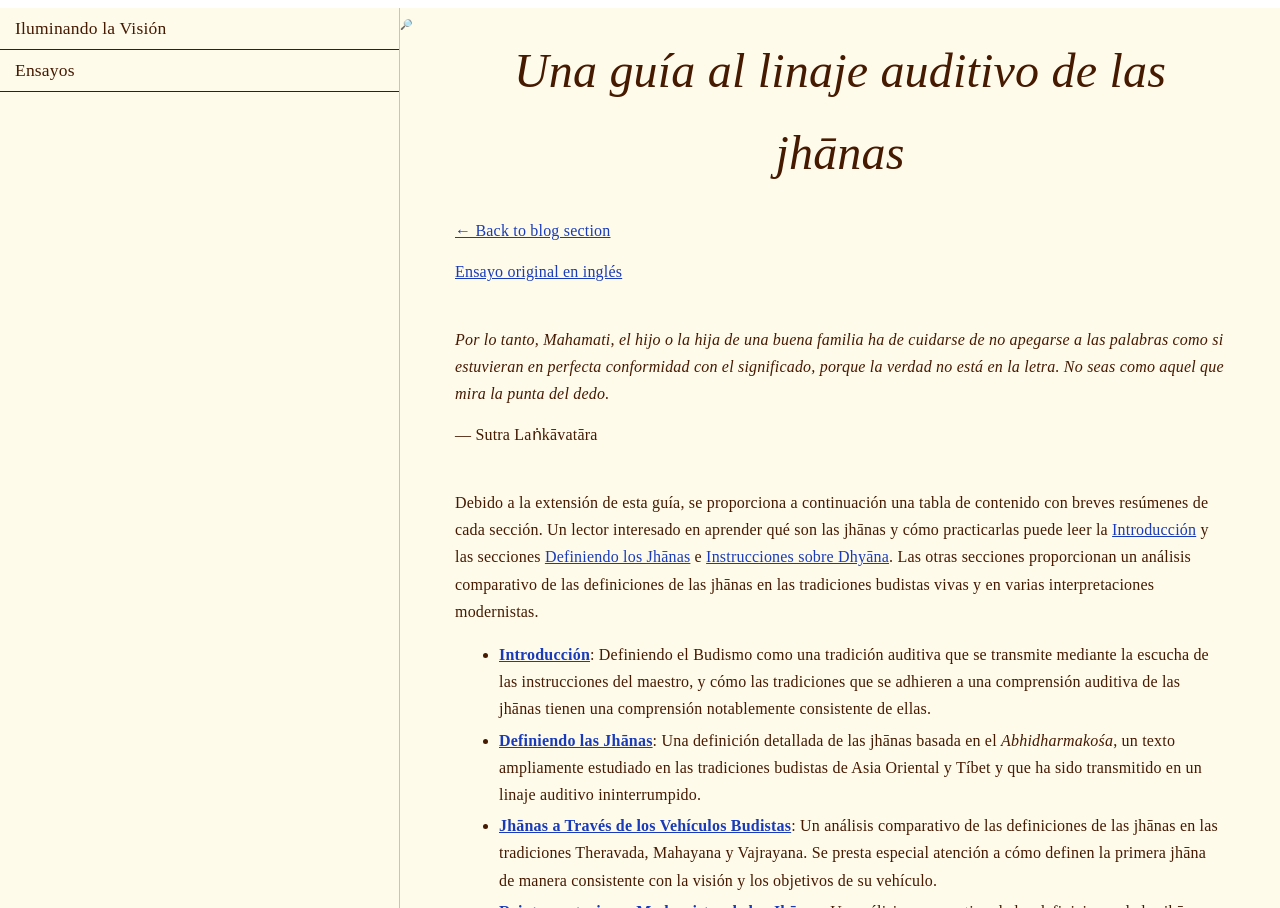
<file: docs/es/essays/aural-jhana-guide/index.html>
<!DOCTYPE html>
<html lang="en">
    <head>
        <meta charset="utf-8">
        <meta http-equiv="X-UA-Compatible" content="IE=edge">
        <meta http-equiv="content-type" content="text/html; charset=utf-8">
        <meta name="viewport" content="width=device-width, initial-scale=1.0">
        <link rel="icon" href="https://illuminating-the-view.github.io/favicon.ico?h=55ec4a11b8c9ea3a5b0d" type="image/x-icon">
        <meta name="robots" content="index, follow">

        <!-- Lite YouTube Embed -->
        <link rel="stylesheet"
            href="https://illuminating-the-view.github.io/lite-yt-embed.css?h=5018dce7d73a19b89e20"
            media="print"
            onload="this.media='all'">
        <noscript>
            <link rel="stylesheet" href="https://illuminating-the-view.github.io/lite-yt-embed.css?h=5018dce7d73a19b89e20">
        </noscript>
        <script src="https://illuminating-the-view.github.io/lite-yt-embed.js?h=4743e2f4c68def7f4101" defer></script>

        
    <link rel="canonical" href="https://illuminating-the-view.github.io/es/essays/aural-jhana-guide/">
    <meta name="description" content="Una guía completa para entender y practicarlas jhānas a través de la lente de los linajes auditivos del Budismo.
">


        <title>
             Una guía al linaje auditivo de las jhānas 
        </title>

        
        

        
            
            <style> .page{position:absolute;width:calc(100% - 400px);height:100%;overflow-x:hidden;overflow-y:auto;color:#461901;background:#fffbeb;padding-bottom:20px;transition:.5s}.page .zola-anchor{color:#357aba;padding-left:10px;text-decoration:none;font-weight:initial}.page .zola-anchor:hover{text-decoration:underline}.page img{max-width:100%}.page__content{font-size:1.6rem;word-wrap:break-word;line-height:1.7;position:relative;left:0;max-width:800px;margin:0 auto;padding:0 15px 40px}.page__content h1{font-size:3em;font-weight:normal;font-style:italic;text-align:center;margin:0;margin-bottom:.5em}.page__content a{color:#193bb9;text-decoration:underline}.page__content a:hover{text-decoration:none}.page__content li{margin:.4rem}.page__content hr{height:1px;padding:0;margin:1.7em 0;overflow:hidden;background-color:#461901;border:none}.page__content pre{padding:1rem}.page__content pre span{white-space:pre-wrap}.page__content blockquote{margin:0;margin-bottom:.85em;padding:0 15px;color:#858585;border-left:4px solid #e5e5e5}.page__content pre code{background:none}.page__content code{display:inline-block;vertical-align:middle;padding:.1em .3em;border-radius:3px;color:#6e6b5e;background:#f1f1f1;font-size:.875em;font-family:"Source Code Pro",Consolas,"Ubuntu Mono",Menlo,"DejaVu Sans Mono",monospace,monospace}.page__content iframe{border:0}.page__content table{margin:0 auto;border-collapse:collapse;border-color:#ccc}.page__content table td{padding:3px 20px;border:1px solid #ccc}.page__content table thead th{padding:6px 13px;font-weight:bold;border:1px solid #ccc}.page__content p{margin-top:0;margin-bottom:.85em}.page .previous,.page .next{position:fixed;display:flex;top:50px;bottom:0;font-size:2.5em;color:#ccc;text-decoration:none;text-align:center;margin:0;max-width:150px;min-width:90px;justify-content:center;align-content:center;flex-direction:column}.page .previous:hover,.page .next:hover{color:#333}.page .previous{left:400px;float:left;transition:left .5s}.page .next{right:15px;float:right}@media screen and (max-width: 1250px){.page .previous,.page .next{position:static;top:auto;display:inline-block;max-width:49%;width:49%}.page .previous:hover,.page .next:hover{text-decoration:none}}@media screen and (min-width: 600px){.page{left:400px}}.page-without-menu{width:100%;left:0}.page-without-menu .previous{left:15px}@media screen and (max-width: 600px){.page{width:100%;left:0}.page-without-menu{left:calc(100% - 100px)}}.search-container{display:none}.search-container--is-visible{display:block}.search-container #search{width:100%;padding:1rem;border:1px solid #aaa;border-radius:3px;background-color:#fafafa;color:#000}.search-container .search-results__header{font-weight:bold;padding:1rem 0rem}.search-container .search-results__items{margin:0;padding:0;list-style:none}.search-container .search-results__item{margin-bottom:1rem}.search-container .search-results__teaser{font-size:90%}.search-mode .prev-link,.search-mode .next-link{display:none}.cover{display:block;margin-block:2em;margin-left:auto;margin-right:auto;width:50%;aspect-ratio:1/1;object-fit:cover}.graph{display:block;margin-left:auto;margin-right:auto;width:70%}.cover-title{margin-block:1em;font-size:2.5em;font-style:italic;text-align:center}.cover-tagline{margin-block:1em;margin-bottom:1.5em;font-size:1.2em;font-style:italic;text-align:center}.license-button{display:block;padding:.6em 1.4em;background-color:#92400e;border-radius:.4em;font-size:1.1em;text-align:center;text-decoration:none !important;box-shadow:0 2px 8px rgba(0,0,0,.07);cursor:pointer;margin-left:auto;margin-right:auto;margin-top:2em;margin-bottom:2em;max-width:60%}a.license-button{color:#fef3c7 !important;text-decoration:none !important}.license-button:hover,.license-button:focus{background-color:#78350f;box-shadow:0 4px 16px rgba(0,0,0,.12);color:#fff !important;text-decoration:none !important}.screenshot{display:block;margin-left:auto;margin-right:auto;margin-top:2em;margin-bottom:2em;width:80%}.video{display:block;width:80%;aspect-ratio:16/9;margin-left:auto;margin-right:auto;margin-top:2em;margin-bottom:2em}.faq{margin:2em 0;font-size:.95em;color:#555;border:1px solid #ddd;border-radius:6px;transition:background .2s}.faq summary{cursor:pointer;padding:.5em 1em}.chapter li a{font-size:1em;text-align:left}*{box-sizing:border-box}html{font-size:62.5%}body,html{height:100%}body{text-rendering:optimizeLegibility;font-family:"Spectral",serif,sans-serif;letter-spacing:.2px}.menu{height:100%;position:absolute;left:0;overflow-y:auto;width:400px;color:#461901;background:#fffbeb;border-right:1px solid rgba(70,25,1,.25);transition:.5s}.menu ul{list-style:none;margin:0;padding:0;font-size:1.75rem}.menu ul a{display:block;color:#461901;text-overflow:ellipsis;overflow:hidden;white-space:nowrap;text-decoration:none;padding:10px 15px;border-bottom:.5px solid #461901}.menu ul a:hover{text-decoration:underline}.menu ul li.active>a{color:#0053bc;text-decoration:none}.menu ul ul{padding-left:20px}.menu ul ul a{font-size:1.5rem;border-bottom:0}.menu-hidden{width:0}@media screen and (max-width: 600px){.menu{width:0;z-index:1}.menu-hidden{width:calc(100% - 100px);z-index:0}} </style>
        
            <link rel="stylesheet"
                href="https://illuminating-the-view.github.io/book.css?h=0faac7324bc675120913"
                media="print"
                onload="this.media='all'">
        
            <noscript>
                <link rel="stylesheet" href="https://illuminating-the-view.github.io/book.css?h=0faac7324bc675120913">
            </noscript>
        

        
        
    </head>

    <body>
        <div class="menu">
            
            
            <nav role="navigation">
                <ul>
                    
                    
                    
                    
                        
                       
                        
                        
                        

                        
                        
                        

                        <li >
                            
                            <a href="https://illuminating-the-view.github.io/es/home/">
                                
                                
                                    Iluminando la Visión
                                
                            </a>

                            
                        </li>
                    
                        
                       
                        
                        
                        

                        
                        
                        
                            
                        

                        <li >
                            
                            <a href="https://illuminating-the-view.github.io/es/essays/">
                                
                                
                                    Ensayos
                                
                            </a>

                            
                        </li>
                     
                

                </ul>
            </nav>
            
            
        </div>

        <main>
            <div class="page">
                <div class="page__header">
                    <div class="menu-icon">
                        <span>&nbsp;</span>
                        <span>&nbsp;</span>
                        <span>&nbsp;</span>
                    </div>
                    
                        <span class="search-icon">🔎</span>
                    
                </div>

                <div class="page__content">
                    
                        <div class="search-container">
                            <input id="search" type="search" placeholder="Search..">
                            <div class="search-results">
                                <div class="search-results__header"></div>
                                <ul class="search-results__items"></ul>
                            </div>
                        </div>
                    
                    <div class="book-content">
                        
    
        <h1>Una guía al linaje auditivo de las jhānas</h1>
    

    
    
        
        <p><a href="https://illuminating-the-view.github.io/es/essays/">← Back to blog section</a></p>
    

    
         
            <p><a href="https://illuminating-the-view.github.io/essays/aural-jhana-guide/">
                
                
                    Ensayo original en inglés
                
            </a></p>
         
    
         
    

    <br>
<p><em>Por lo tanto, Mahamati, el hijo o la hija de una buena familia ha de cuidarse de no apegarse a las
palabras como si estuvieran en perfecta conformidad con el significado, porque la verdad no está
en la letra. No seas como aquel que mira la punta del dedo.</em></p>
<p>— Sutra Laṅkāvatāra</p>
<br>
<p>Debido a la extensión de esta guía, se proporciona a continuación una tabla de contenido con breves
resúmenes de cada sección. Un lector interesado en aprender qué son las jhānas y cómo practicarlas
puede leer la <a href="https://illuminating-the-view.github.io/es/essays/aural-jhana-guide/#introduccion">Introducción</a> y las secciones <a href="https://illuminating-the-view.github.io/es/essays/aural-jhana-guide/#definiendo-las-jhanas">Definiendo los
Jhānas</a> e <a href="https://illuminating-the-view.github.io/es/essays/aural-jhana-guide/#instrucciones-sobre-dhyana">Instrucciones sobre Dhyāna</a>. Las
otras secciones proporcionan un análisis comparativo de las definiciones de las jhānas en las
tradiciones budistas vivas y en varias interpretaciones modernistas.</p>
<ul>
<li><a href="https://illuminating-the-view.github.io/es/essays/aural-jhana-guide/#introduccion"><strong>Introducción</strong></a>: Definiendo el Budismo como una tradición auditiva que se
transmite mediante la escucha de las instrucciones del maestro, y cómo las tradiciones que se
adhieren a una comprensión auditiva de las jhānas tienen una comprensión notablemente consistente
de ellas.</li>
<li><a href="https://illuminating-the-view.github.io/es/essays/aural-jhana-guide/#definiendo-las-jhanas"><strong>Definiendo las Jhānas</strong></a>: Una definición detallada de las jhānas basada
en el <em>Abhidharmakośa</em>, un texto ampliamente estudiado en las tradiciones budistas de Asia
Oriental y Tíbet y que ha sido transmitido en un linaje auditivo ininterrumpido.</li>
<li><a href="https://illuminating-the-view.github.io/es/essays/aural-jhana-guide/#jhanas-a-traves-de-los-vehiculos-budistas"><strong>Jhānas a Través de los Vehículos Budistas</strong></a>: Un
análisis comparativo de las definiciones de las jhānas en las tradiciones Theravada, Mahayana y
Vajrayana. Se presta especial atención a cómo definen la primera jhāna de manera consistente con la
visión y los objetivos de su vehículo.</li>
<li><a href="https://illuminating-the-view.github.io/es/essays/aural-jhana-guide/#reinterpretaciones-modernistas-de-las-jhanas"><strong>Reinterpretaciones Modernistas de las Jhānas</strong></a>:
Un análisis comparativo de las definiciones de las jhānas en varias interpretaciones modernistas
que no se basan en un linaje auditivo. Se destacan las contradicciones entre estas
interpretaciones y la comprensión tradicional de las jhānas.</li>
<li><a href="https://illuminating-the-view.github.io/es/essays/aural-jhana-guide/#instrucciones-sobre-dhyana"><strong>Instrucciones sobre Dhyāna</strong></a>: Instrucciones sobre cómo practicar
las jhānas basadas en la comprensión presentada en secciones anteriores, destacando cómo la
práctica puede adaptarse para practicantes laicos sin diluir los umbrales tradicionales.</li>
</ul>
<h2 id="introduccion">Introducción<a class="zola-anchor" href="#introduccion" aria-label="Anchor link for: introduccion">🔗</a></h2>
<p>"Así he oído ...". Muchos sutras y tantras en el canon budista comienzan con esta fórmula o una
variación de ella, llamada nidāna. Lejos de ser un mero recurso literario, el nidāna insinúa el modo
correcto de recibir las enseñanzas budistas, que se realiza escuchando las enseñanzas de un maestro
calificado, quien a su vez las recibió de la misma manera de su maestro.</p>
<p>El maestro transmite no solo las palabras de las enseñanzas, sino también sus significados, que no
pueden ser capturados completamente en las palabras. Los textos a veces omiten detalles que solo son
conocidos por quienes recibieron las enseñanzas auditivas. Las razones de tales omisiones van desde
la consecuencia natural de que los textos sean transcripciones de enseñanzas orales que nunca fueron
destinadas a leerse de forma aislada hasta el uso de un "lenguaje crepuscular" que oscurece
intencionalmente el texto y solo puede descifrarse a través del linaje auditivo. Además, los textos
por sí solos carecen de capacidad para proporcionar retroalimentación sobre asuntos prácticos, o
para corregir a los estudiantes cuando malinterpretan las palabras. Incluso cuando los significados
son directos, pueden perderse cuando las palabras se traducen de sus idiomas originales y a medida
que los significados en esos idiomas originales cambian a lo largo de los siglos.</p>
<p>Intentar entender las enseñanzas budistas solo mediante la lectura es un fenómeno moderno que asume
que los textos pueden leerse y entenderse de forma aislada del linaje auditivo que los preservó. A
menudo, esta suposición proviene de culturas donde este modo de leer textos religiosos refleja la
cultura e historia cristiana protestante dominante. Sin un linaje auditivo válido, toda relectura de
las enseñanzas son reinterpretaciones que pueden llevar fácilmente a malentendidos. Incluso si tal
reinterpretación resultara ser correcta, solo podemos afirmarlo comparándola con un linaje auditivo
existente.</p>
<p>Aquellos fuera de la tradición budista podrían pensar que esto es un problema menor o que recurrir a
afirmaciones de linaje se reduce a una mera apelación a la autoridad. Fundamentalmente, el problema
es que sin las instrucciones que solo se transmiten auditivamente de maestro a estudiante, es
imposible saber verdaderamente si uno ha entendido correctamente la visión y los métodos de una
tradición. Desde una perspectiva budista, los linajes con solo transmisión textual y sin linaje
auditivo se han perdido para siempre y no pueden ser restablecidos. Cuando el último linaje auditivo
vivo se extingue, el Budismo mismo se pierde en un sistema mundial hasta que un nuevo Buda surja y
ponga en movimiento la rueda del Dharma.</p>
<p>Los problemas de intentar convertir el Budismo en una tradición textual se hacen evidentes al
observarlas jhānas, una secuencia de estados meditativos descrita en todas las tradiciones budistas
que recientemente ha visto un aumento en popularidad, incluso fuera de los círculos budistas.
Quienes buscan instrucción sobrelas jhānas rápidamente se encontrarán perdidos en un mar de
interpretaciones contradictorias, todas las cuales afirman ser las enseñanzas reales o usan el
término jhāna para dar la impresión de estar basadas en transmisión antigua en lugar de
fabricaciones modernas.</p>
<p>En realidad, como esta guía documentará extensamente, la comprensión de las jhānas en las
tradiciones budistas vivas es notablemente consistente. Esto no significa que no haya diferencias,
pero están mayormente limitadas a cambios en los umbrales y definiciones de los factores mentales
que definen la primera jhāna. Estos cambios se hicieron para coincidir con la visión y los objetivos
del vehículo, no como reinterpretaciones libres hechas para bajar el listón para alcanzar el primer
jhāna. Estas diferencias son demasiado matizadas para encajar en un binario simple de jhānas
"ligeras" vs "pesadas". Los elementos de acuerdo entre los linajes auditivos vivos incluyen:</p>
<ul>
<li>La definición de una jhāna como un estado meditativo de concentración caracterizado por la
presencia de ciertos factores mentales y la ausencia de ciertos obstáculos.</li>
<li>La definición de las jhānas rūpa y arūpa como una secuencia meditativa (que es lo que comúnmente
se conoce como "las jhānas").</li>
<li>Los factores que definen la primera jhāna y la definición de las jhānas superiores como estados
derivados de abandonarlos progresivamente. Las jhānas superiores no se definen por estados más
elevadas de bienaventuranza sino por una mayor unificación de la mente que permite que algunos
factores existentes desaparezcan naturalmente.</li>
<li>La definición de las jhānas arūpa como producidos al concentrarse en objetos mentales sin forma
progresivamente más sutiles (de ahí el nombre de jhānas "sin forma") dentro del estado purificado
de concentración establecido en la cuarta jhāna.</li>
<li>Las jhānas superiores, por definición, excluyen cualquier noción de que pueda haber versiones
"ligeras" válidas de ellas, ya que son por definición estados de absorción tan profundos que los
factores mentales que permiten atender a nuevos objetos mentales están completamente ausentes.</li>
<li>La comprensión de las jhānas como estados de concentración y reinos de existencia en los reinos
deva de la forma y sin forma. Por lo tanto,las jhānas no pueden ser sino experiencias intensas
que cambian los agregados del practicante para que coincidan mejor con la experiencia
extraordinaria de los seres en esos reinos.</li>
</ul>
<h2 id="definiendo-las-jhanas">Definiendo las Jhānas<a class="zola-anchor" href="#definiendo-las-jhanas" aria-label="Anchor link for: definiendo-las-jhanas">🔗</a></h2>
<p>Esta sección definirá cómo se definenlas jhānas en un linaje auditivo vivo que no tiene ruptura ni
renacimiento documentados en su transmisión, la tradición Abhidharma que se ha conservado en los
linajes auditivos chino e indo-tibetano. Específicamente, las definiciones se extraerán del
<em>Abhidharmakośa</em> de Vasubandhu, ya que es un texto ampliamente estudiado en las tradiciones budistas
de Asia Oriental y Tíbet. Mi propia formación ha sido en la tradición Dzogchen, cuya comprensión de
muchos temas se basa en el Abhidharma. El <em>Abhidharmakośa</em> es el texto que mis propios maestros usan
al exponer sobre esos temas. Como se verá más adelante, entenderlas jhānas no es tan complicado
como parece cuando uno no tiene el beneficio de una instrucción adecuada.</p>
<p>La prevalencia de nociones sobre la pureza textual y la primacía de los textos anteriores sobre
comentarios posteriores en las interpretaciones modernistas de las jhānas requiere que aclare el
verdadero propósito de los comentarios dentro de un linaje auditivo y por qué son más, no menos,
válidos que las interpretaciones de los sutras que los ignoran en favor de una arqueología textual
desprovista de un linaje auditivo.</p>
<p>Las diferencias en las tradiciones auditivas y sus comentarios son diferencias en la visión y los
objetivos de su vehículo y en cómo el linaje de practicantes interpretó las enseñanzas y expandió su
comprensión. Asignar un valor negativo a este proceso de interpretación y expansión dentro de un
linaje auditivo es completamente ajeno a la tradición budista y se alinea estrechamente con las
visiones de los textos religiosos "originales" como <em>sola scriptura</em> que provienen de la teología
protestante. Esta guía no ofrecerá más disculpas por basarse en tradiciones auditivas vivas en lugar
de interpretaciones externas que las ignoran.</p>
<p>Dicho esto, veamos cómo se definenlas dhyānas (el término sánscrito para jhāna) en el capítulo 8
del <em>Abhidharmakośa</em>. No se proporcionarán citas ya que el texto es un comentario sobre los propios
versos de Vasubandhu, que a menudo están entremezclados con comentarios, debates y contraargumentos,
lo que da lugar a frases que no son fáciles de citar textualmente.</p>
<p>El texto comienza afirmando que hay cuatro dhyānas y que cada uno de ellos tiene dos aspectos, como
estado de concentración y como existencia. Esto resalta algo que a menudo se malinterpreta o se
omite en las interpretaciones modernas. Las dhyānas no son solo estados meditativos, sino que
también se corresponden con reinos de existencia en los que los seres sintientes pueden renacer. Se
pretende que los estados de concentración repliquen la experiencia de vivir en esos reinos.</p>
<p>Los reinos de existencia asociados conlas dhyānas se detallan en el capítulo 3 del
<em>Abhidharmakośa</em>. Las dhyānas se corresponden con los reinos deva rūpa (forma) y arūpa (sin forma),
que son los reinos de existencia más elevadas dentro del samsara. Antes de describir estos reinos,
cabe señalar que si el renacimiento o la existencia literal de estos reinos es real no es el punto
principal. Entenderlas dhyānas como estados de concentración que replican la experiencia de estos
reinos nos ayuda a descartar afirmaciones de quelas dhyānas superiores son estados de concentración
ligera compatibles con caminar, abrir los ojos, o incluso atender a un nuevo objeto mental.</p>
<p>Los devas de la forma han trascendido el reino del deseo, en el cual los seres están mayormente
preocupados por satisfacer sus deseos sensuales. Se deleitan en estados refinados de la mente
análogos alas dhyānas. Sin embargo, aún tienen un cuerpo, es decir, un rūpa skandha. Los devas sin
forma han trascendido el reino de la forma y se deleitan en placeres mentales aún más refinados y,
como resultado, no tienen cuerpo ni órganos sensoriales.</p>
<p>Por más refinados que sean cualquiera de los reinos deva, aún están sujetos a la impermanencia, por
lo que las advertencias tradicionales sobrelas dhyānas de concentración se centran en su potencial
para causar el renacimiento en sus reinos equivalentes, algo no visto como positivo para los
practicantes del camino que apunta a terminar con el renacimiento.</p>
<p>La dhyāna como absorción se define entonces como la aplicación de la mente en un solo objeto, pues
todas las dhyānas tienen samādhi (concentración o concentración en un solo punto) como su
naturaleza. El término ekāgratā es un sinónimo de samādhi y su equivalente en pali ekaggatā a menudo
se enumera como un factor de la primera jhāna. Es importante notar que cuando Vasubandhu omite samādhi
o ekāgratā de la lista de factores de la primera jhāna, es porque ya está implícito a partir de esta
definición. Las formulaciones de las jhānas en el Canon Pali también omiten este factor por la misma
razón. Algunos intérpretes modernos han interpretado esta omisión como que no es un factor, otro
ejemplo de cómo el linaje auditivo es necesario para entender las enseñanzas.</p>
<p>El texto luego afirma que samādhi es un factor mental que todos los seres poseen pero que es débil e
inestable en los seres ordinarios. Las dhyānas son estados donde samādhi es fuerte y estable. Sin
embargo, no todos los estados de concentración son dhyānas, solo aquellos estados que poseen
cualidades excelentes.</p>
<p>Ahora estamos listos para definir los factores de la primera dhyāna. El texto los define como vicāra,
prīti, y sukha. Los lectores familiarizados con las definiciones de la primera jhāna podrían
sorprenderse al encontrar solo tres factores en lugar de los cinco habituales. No hay contradicción
aquí, ya que el texto también afirma que el factor mental de vitarka está presente implícitamente en
vicāra como el humo acompaña al fuego. Como se explicó anteriormente, la presencia de samādhi
también es implícita. El texto no define estos factores mentales en esta sección porque ya fueron
definidos en otros capítulos. Las definiciones de estos factores son las siguientes:</p>
<ul>
<li>Vitarka: la aplicación inicial de la mente al objeto de meditación.</li>
<li>Vicāra: la aplicación sostenida de la mente al objeto de meditación. Dado que mantener la mente en
un objeto implica una colocación inicial, vitarka está solo implícito en esta definición del
primer dhyāna.</li>
<li>Prīti: un sentimiento placentero y edificante de alegría y facilidad que surge de adoptar una
actitud gozosa y confiada hacia el objeto de meditación.</li>
<li>Sukha: una sensación placentera y fácil que surge en el cuerpo y la mente cuando son impregnados
por prīti y la colocación continuada en el objeto. Se pretende que sea un sentimiento más sutil y
refinado que el placer de prīti. Tanto prīti como sukha están destinados a ser placenteros, pero
no están destinados a ser estados abrumadores de bienaventuranza, pues tales estados no
conducirían a la unificación de la mente.</li>
<li>Samādhi: el factor mental neutro de concentración en un solo punto o concentración que apoya y
unifica todos los demás factores. Debido a que es implícito y apoya todos los demás factores, no
fue enumerado explícitamente.</li>
</ul>
<p>Una crítica común al Abhidharma es pintarlo como una tradición escolástica que complica en exceso
las enseñanzas y no tiene valor práctico. Sin embargo, la definición de Vasubandhu del primer
dhyāna, junto con una pequeña cantidad de conocimiento auditivo que compartiré, proporciona una guía
práctica para alcanzar la primera dhyāna. Incluso el propio orden de los factores no es accidental.</p>
<p>Las instrucciones son las siguientes: Uno elige un objeto de meditación beneficioso (como la
respiración, un mantra o una imagen visualizada) y aplica y mantiene la mente en él. Debido a lo
beneficioso del objeto, el meditador experimenta alegría y placer edificantes que le ayudan a
mantener su interés en el objeto. Este placer luego impregna el cuerpo y la mente con un sentimiento
placentero y fácil más refinado. Cuando todos estos factores están presentes y unificados por
samādhi, el meditador ha alcanzado la primera dhyāna.</p>
<p>Como se explicará más adelante, las variaciones de la primera dhyāna en los diferentes vehículos
budistas se deben a las diferentes visiones y objetivos de esos vehículos y a cómo interpretan los
umbrales de aquellos factores mentales que cuentan como un primer dhyāna válido. Sin embargo, la
definición central y esta secuencia de práctica no cambia entre ellos.</p>
<p>El segundo, tercer y cuarto dhyāna se caracterizan por la desaparición de los factores de vicāra (y
vitarka por implicación), prīti, y luego sukha respectivamente. Más adelante en el capítulo, el
texto define factores del segundo, tercer y cuarto dhyāna que aparecen a medida que los factores del
primer dhyāna desaparecen y que los contrarrestan. No son factores que deban cultivarse activamente.</p>
<ul>
<li>Segundo dhyāna:
<ul>
<li>Adhyatmasamprasada: Pureza interna de fe, el factor mental que hace que la mente esté absorbida
con confianza en el objeto de meditación.</li>
</ul>
</li>
<li>Tercer dhyāna:
<ul>
<li>Upeksa: Ecuanimidad, una actitud equilibrada libre de movimiento hacia cualquier objeto, ya sea
placentero o desagradable.</li>
<li>Smrti: Atención plena, no perder de vista el motivo o la razón de esta ecuanimidad.</li>
<li>Samprajanya: conciencia relacionada con esta atención plena.</li>
</ul>
</li>
<li>Cuarto dhyāna:
<ul>
<li>Smrtiparisuddhi: atención plena pura, una atención plena más refinada que la de la tercera dhyāna
ahora que sukha ha desaparecido.</li>
<li>Upeksaparisuddhi: ecuanimidad pura, un estado de ecuanimidad más refinado que el del tercer
dhyāna ahora que sukha ha desaparecido.</li>
<li>Aduḥkhāsukhavedana: sensación de ni sufrimiento ni felicidad, una experiencia de un tono neutro
que no es ni placentero ni desagradable.</li>
</ul>
</li>
</ul>
<p>De esta definición hay varios puntos importantes a tener en cuenta. Primero,las dhyānas superiores
no se alcanzan intentando hacerlos desaparecer por la fuerza o tratando de inducir estados más
elevadas de prīti o sukha. Se alcanzan cuando los factores necesarios para alcanzar el siguiente
dhyāna se vuelven lo suficientemente fuertes y unificados como para que el factor restante
desaparezca naturalmente. Muchas de las interpretaciones modernas que se discutirán más adelante
asignan estados más elevadas de bienaventuranza a dhyānas superiores, pero el más placentero y
dichoso en un sentido convencional es el primero.</p>
<p>Segundo, y más importante para la discusión de jhānas "ligeras" vs "pesadas", es fundamental
entender qué es un factor mental, y qué implica prácticamente la desaparición de vicāra en el
segundo dhyāna. Vasubandhu define un factor mental como un estado o capacidad mental que surge en
conjunción con una mente y está asociado con ella. Cuando vicāra desaparece en la segunda dhyāna,
simplemente significa que una mente en ese estado no tiene la capacidad de iniciar y mantener la
atención en objetos mentales, aparte del objeto de meditación en el que la atención está actualmente
absorta.</p>
<p>Este es un punto crucial y básico que se pasa por alto en las interpretaciones modernas de los
jhānas que abogan por una versión "ligera" de las jhānas. Mientras que una versión "ligera" del
primer dhyāna simplemente significa cambiar el umbral en el que se considera que los factores del
primer dhyāna están presentes, una versión "ligera" del segundo es incoherente por definición. Un
estado de concentración tan profundo que la mente no puede atender a objetos mentales significa que
el meditador ni siquiera puede formar la intención de salir de ese estado. Es por esta razón que las
instrucciones para dominarlas dhyānas superiores incluyen dominar la habilidad de establecer una
determinación para salir en un momento determinado. Sin esta determinación, el meditador permanecerá
en la dhyāna superior hasta que los factores mentales disminuyan por sí mismos o el meditador sea
interrumpido, movido, etc. No hay nada ligero en tal estado. Incluso si vicāra se entiende como
pensamiento burdo como hacen algunos intérpretes, todavía sería imposible tener el pensamiento
"necesito terminar mi sesión de meditación", por lo que surgiría el mismo problema.</p>
<p>El texto continúa definiendo las dhyānas arūpa como estados que poseen cuatro skandhas. Como se
explicó anteriormente, los seres que habitan los reinos correspondientes no poseen un cuerpo ni
órganos sensoriales. El texto luego define los estados de concentración asociados delas dhyānas
arūpa como surgidos de la separación de esferas inferiores. Define la separación como el proceso
mediante el cual el meditador se aparta de los placeres del dhyāna actual hacia un objeto aún más
refinado. Las dhyānas arūpa se definen de dos tipos, los primeros tres de los cuales reciben su
nombre de aquello en lo que se basa su ejercicio preparatorio. El último se basa en la debilidad de
la percepción, no estando activa de la manera ordinaria ni completamente ausente.</p>
<ul>
<li>Ākāśānantyāyatana: base del espacio infinito.</li>
<li>Vijñānānantyāyatana: base de la conciencia infinita.</li>
<li>Ākiñcanyāyatana: base de la nada.</li>
<li>Naivasaṃjñānāsaṃjñāyatana: base del ni-percepción-ni-no-percepción.</li>
</ul>
<p>Debido a quelas dhyānas también son reinos de existencia, el meditador está transformando sus
agregados en los correspondientes estados refinados de existencia. Cualquier idea de que se alcanzan
tratando de inducir estados más elevadas de bienaventuranza o pensando en el espacio o la nada
dentro de un estado de concentración ligera no es en absoluto consistente con la comprensión de los
dhyānas como estados de concentración que replican las experiencias de los reinos deva de la forma y
sin forma. Solo la cuarta jhāna, donde los factores mentales más burdos de prīti y sukha han
desaparecido, puede ser la base adecuada para practicar las dhyānas arūpa.</p>
<p>Más adelante en el capítulo, Vasubandhu define sāmantakas, absorciones preliminares o umbrales a
través de las cuales se entra en las absorciones básicas. Cada absorción básica tiene tal estado
umbral. En un sāmantaka, el meditador aún no está establecido en la absorción raíz misma, sino que
se está desprendiendo del estado inferior que debe abandonarse para entrar en ella. Como explica la
siguiente sección, otras tradiciones Abhidharma muestran sus propias versiones de estos estados
umbral. Su existencia muestra que las tradiciones auditivas ya tienen una manera de hablar sobre
estados intermedios de concentración que no califican completamente como la primera dhyāna, y que
bajar el umbral para la primera dhyāna corre el riesgo de confundir estados intermedios con el
verdadero.</p>
<h2 id="jhanas-a-traves-de-los-vehiculos-budistas">Jhānas a través de los vehículos budistas<a class="zola-anchor" href="#jhanas-a-traves-de-los-vehiculos-budistas" aria-label="Anchor link for: jhanas-a-traves-de-los-vehiculos-budistas">🔗</a></h2>
<h3 id="theravada">Theravada<a class="zola-anchor" href="#theravada" aria-label="Anchor link for: theravada">🔗</a></h3>
<p>El tratamiento de las jhānas en Theravada requiere un manejo especial porque los linajes de
meditación de jhāna auditivos que deberían ser la base para la comparación habían desaparecido en su
mayoría o caído en la oscuridad para el siglo XIX. Los linajes meditativos existentes fueron
activamente suprimidos por ser considerados demasiado esotéricos y no estar en línea con la versión
del budismo que se estaba promoviendo, por lo que encontrar información sobre su práctica y sobre
cualquier rama sobreviviente es más difícil. Primero tendremos que examinar las fuentes textuales,
tomadas en su conjunto sin privilegiar los suttas sobre el Abhidhamma y los comentarios, y luego
examinar las principales tradiciones modernas que remontan sus linajes a esos movimientos de
revitalización.</p>
<h4 id="fuentes-textuales">Fuentes textuales<a class="zola-anchor" href="#fuentes-textuales" aria-label="Anchor link for: fuentes-textuales">🔗</a></h4>
<p>Antes de entrar en cómo se definenlas jhānas en las fuentes textuales sobrevivientes, es importante
señalar quelas jhānas en Theravada contienen un ingrediente adicional que no se mencionó
explícitamente en la definición del Abhidharmakośa. Ese ingrediente es la renuncia y la restricción
de los sentidos. Esto no debería sorprender, pues este vehículo se basa en el ideal del monástico
que abandona el apego a los placeres mundanos.</p>
<p>Dicha renuncia y restricción de los sentidos no es opcional y se considera una condición necesaria
para entrar enlas jhānas. No es una coincidencia que los suttas que mencionanlas jhānas a menudo
comiencen con alguna variación de la fórmula: "Bien apartado de los placeres sensoriales, apartado
de los estados perjudiciales". Muchos intérpretes modernos de las jhānas piensan que este
apartamiento es algo deseable pero no necesario, o que tiene un umbral mucho más bajo que la
renuncia monástica, pero la negativa a ejercer la restricción de los sentidos requerida explica por
qué sus reinterpretaciones tienden a bajar los umbrales y por qué consideran los tradicionales como
imposibles o innecesarios.</p>
<p>En cuanto a los factores de la primera jhāna, el Canon Pali enumera cinco factores: vitakka, vicāra,
pīti, sukha y ekaggatā. Algunos suttas omiten el último factor, pero como hemos visto en el
Abhidharmakośa,las jhānas se definen como estados de ekaggatā, por lo que este factor está
implícito en cada jhāna. El Abhidhamma y manuales de meditación como el Visuddhimagga son
consistentes al enumerar los mismos cinco factores.</p>
<p>Al igual que en el Abhidharmakośa, el segundo, tercer y cuarto jhāna se definen por la desaparición
de los factores de vitakka y vicāra, pīti y sukha, respectivamente. En los suttas y el Abhidhamma,
las jhānas también se definen como estados de concentración y existencia, y la correspondencia de
las jhānas con los reinos de los devas también es consistente. Algo que debe señalarse es que el
Buda alcanzó algunas jhānas arūpa mediante el entrenamiento con los maestros ascetas que conoció
antes de su iluminación (MN 26). Sin embargo, esto no significa quelas jhānas arūpa no requieran
altos niveles de concentración, ya que el Abhidhamma también define ekaggatā como un factor mental
que está presente en todos los seres. Por lo tanto, los maestros de otras tradiciones también pueden
tener acceso a estados refinados de concentración, incluso si no coinciden completamente con la
definición de las jhānas.</p>
<p>La definición de vitakka y vicāra en el Canon Pali a menudo se malinterpreta como pensamiento burdo,
pero el Abhidhamma los define como la aplicación inicial y sostenida de la mente al objeto de
meditación, al igual que el Abhidharmakośa. Eso significa que el punto sobre la segunda jhāna como
un estado de absorción increíblemente profunda por su propia definición también se aplica a los
jhānas de Theravada.</p>
<p>El Visuddhimagga contiene instrucciones más explícitas paralas jhānas superiores de las que se
encuentran en Mahayana, porque esas tradiciones no los practican como parte del camino estándar.
Aquí el manual es coherente con el Abhidharmakośa al definir los factores de la primera jhāna. Uno de
los principales puntos de controversia en las discusiones sobre jhānas "ligeras" vs "pesadas" es que
este manual establece el umbral para la primera jhāna no solo en la presencia de los cinco factores y
la ausencia de los cinco obstáculos, sino en el logro de la absorción completa. La mayoría de las
tradiciones Theravada modernas o respetan este umbral o ignoran por completo la secuencia de los
jhānas por considerarla no necesaria para la práctica de vipassanā.</p>
<p>La crítica común de los defensores de las jhānas "ligeras" es que este umbral es demasiado alto y
que los practicantes laicos se benefician de una definición más relajada de las jhānas. Sin embargo,
el Abhidhamma ya define un estado de absorción precursor llamado upacāra samādhi de manera muy
similar a como el Abhidharmakośa define los sāmantakas. Si los criterios son demasiado ligeros,
entonces podría cruzarse el umbral hacia upacāra samādhi, y el estado resultante no sería una jhāna a
pesar de los beneficios que pudiera aportar.</p>
<p>Si bien sus argumentos pueden tener algún mérito al hablar de la primera jhāna, son completamente
incoherentes al hablar de la segunda jhāna y los superiores. El umbral alto para la primera jhāna en
este comentario tiene completo sentido dado que el objetivo del Visuddhimagga es ayudar a los
practicantes a alcanzar el dominio de todas las jhānas, no tratar la primera jhāna como un fin en sí
mismo.</p>
<p>El Visuddhimagga contiene instrucciones para dominar la entrada y salida de las jhānas, que
mencionan explícitamente el requisito de establecer una determinación para salir de la jhāna en un
momento determinado. También contiene instrucciones paralas jhānas arūpa, que se basan todas en
alcanzar el estado purificado de concentración de la cuarta jhāna y luego aplicarlo a la meditación
sobre los objetos informes correspondientes con la ayuda de ejercicios preparatorios. El dominio del
cuarto jhāna es también un requisito previo para desarrollar los conocimientos superiores (abhiññā),
habilidades como conocer las vidas pasadas de uno, el ojo divino y la lectura de mentes. Los suttas
también dejan claro que el Buda alcanzó estos conocimientos superiores mediante el dominio de los
jhānas, por lo que las interpretaciones de la cuarta jhāna que no pueden servir como base para
desarrollar estos conocimientos superiores no son coherentes con la comprensión tradicional de los
jhānas, incluso si solo se consideran válidos los suttas.</p>
<p>Finalmente, las fuentes textuales sobrevivientes de la tradición Theravada también definen los
jhānas como estados de existencia que corresponden a las experiencias de los reinos de devas de la
forma y sin forma. Los propios suttas explican la relación y articulan claramente la existencia
sublime de los seres que habitan esos reinos. Los devas de la forma y sin forma son seres que viven
vidas extraordinariamente largas, dedicadas por completo a disfrutar de las experiencias refinadas
de su concentración. Además, los devas sin forma nacen sin cuerpo y sin órganos sensoriales. Estas
descripciones nunca pretenden tomarse metafóricamente y suponen un gran cuestionamiento a la idea de
quelas jhānas superiores son estados ligeros de concentración compatibles con caminar, hablar e
incluso mover la atención hacia un objeto mental diferente.</p>
<p>Habiendo examinado las fuentes textuales sobrevivientes, podemos ver que la definición de las jhānas
es altamente consistente con la definición del Abhidharmakośa cuando tanto el Abhidhamma como los
comentarios se consideran válidos, que era el caso cuando los linajes auditivos de la época pusieron
esas enseñanzas por escrito. Ahora podemos examinar los linajes Theravada modernos y ver cómo se
comparan con las fuentes textuales en su conjunto.</p>
<h4 id="linaje-pa-auk">Linaje Pa-Auk<a class="zola-anchor" href="#linaje-pa-auk" aria-label="Anchor link for: linaje-pa-auk">🔗</a></h4>
<p>Este linaje se basa en las enseñanzas del maestro de meditación birmano Pa-Auk Sayadaw, quien adoptó
el enfoque de seguir el Visuddhimagga. Por lo tanto, no sorprende que la definición de las jhānas
sea consistente con la visión presentada en la sección anterior.</p>
<h4 id="tradicion-del-bosque-tailandesa">Tradición del Bosque Tailandesa<a class="zola-anchor" href="#tradicion-del-bosque-tailandesa" aria-label="Anchor link for: tradicion-del-bosque-tailandesa">🔗</a></h4>
<p>Esta tradición tiende a tener una mayor variación en cómo se definenlas jhānas entre diferentes
maestros porque no se basa en un solo manual o linaje de meditación, sino en un movimiento de
monásticos tailandeses que se fueron a practicar a los bosques con el objetivo de revivir la
práctica de la meditación. Algunos monásticos importantes como Ajahn Brahm mantienen un umbral para
la primera jhāna que es consistente con el Visuddhimagga.</p>
<p>Otros como Ṭhānissaro Bhikkhu argumentan a favor de un umbral de absorción más bajo que aún permita
las sensaciones corporales, porque de lo contrario la investigación y la visión profunda se vuelven
imposibles. Mahayana usa justificaciones similares, como se explicará en la siguiente sección. Por
el contrario, el Visuddhimagga y los linajes Pa-Auk utilizan la absorción de las jhānas para
cultivar una mente estable y unificada que pueda usarse para investigar los fenómenos después de
salir de la jhāna. Así que incluso en este punto, la diferencia no es categórica sino una cuestión de
pedagogía.</p>
<p>Algunas presentaciones en esta tradición difieren en cómo definen los factores de vitakka y vicāra,
coincidiendo la mayoría en que se refieren a la aplicación inicial y sostenida de la mente a un
objeto, y algunos pensando que se refieren al pensamiento y la reflexión. Aun así, todos coinciden
en que estos factores mentales desaparecen en la segunda jhāna, y no pude encontrar ninguna
presentación que implique que la atención, el pensamiento y todas las actividades asociadas con
ellos puedan estar presentes en la segunda jhāna y superiores.</p>
<h4 id="tradicion-de-vision-profunda-mahasi">Tradición de Visión Profunda Mahasi<a class="zola-anchor" href="#tradicion-de-vision-profunda-mahasi" aria-label="Anchor link for: tradicion-de-vision-profunda-mahasi">🔗</a></h4>
<p>La tradición Mahasi se basa en las enseñanzas del maestro de meditación birmano Mahasi Sayadaw,
quien adoptó un enfoque muy diferente alas jhānas en comparación con Pa-Auk y la Tradición del
Bosque Tailandesa. En lugar de intentar reconstruirlas jhānas siguiendo el Visuddhimagga o los
suttas, Mahasi Sayadaw los ve como estados de absorción que no son necesarios para el enfoque
principal de su sistema. Este enfoque se llama vipassanā, que se centra en notar el surgimiento y
desaparición de los fenómenos en el momento presente y descubrir en ellos las tres marcas de la
existencia (impermanencia, insatisfacción y ausencia de un yo). Su sistema incluye un mapa separado
de estados y etapas de visión profunda que están diseñados para alcanzarse mediante la práctica de
vipassanā, pero no se afirma que estas etapas sean equivalentes alas jhānas.</p>
<h4 id="tradicion-vipassana-goenka">Tradición Vipassanā Goenka<a class="zola-anchor" href="#tradicion-vipassana-goenka" aria-label="Anchor link for: tradicion-vipassana-goenka">🔗</a></h4>
<p>La tradición Goenka se basa en las enseñanzas del maestro de meditación laico birmano S. N. Goenka.
Al igual que la tradición Mahasi, es un linaje moderno birmano de vipassanā más que un linaje de
jhāna. Su práctica enfatiza la moralidad, la concentración, la observación sistemática de las
sensaciones corporales y la comprensión de la impermanencia. Si bien la concentración es un
requisito previo importante en el sistema, la secuencia de jhānas rūpa y arūpa no se enseña como el
camino estándar de práctica, ni las etapas de visión profunda del sistema se presentan como
equivalentes alas jhānas.</p>
<h3 id="mahayana">Mahayana<a class="zola-anchor" href="#mahayana" aria-label="Anchor link for: mahayana">🔗</a></h3>
<p>Mahayana reformula la comprensión delas dhyānas al centrarse en el cultivo dual de śamatha y
vipaśyanā. Śamatha significa el cultivo de la calma y la concentración y está asociado con el
cultivo de los factores asociados con la primera dhyāna. Vipaśyanā significa el cultivo de la visión
profunda de la vacuidad de los fenómenos.</p>
<p>Para entender por qué solo se enfatiza el desarrollo de la primera dhyāna en las etapas iniciales del
camino y por qué se empareja e integra con vipaśyanā, es necesario comprender la crítica de Mahayana
al camino de los practicantes que buscan liberarse solo a sí mismos. Mahayana define dos
oscurecimientos que impiden a los seres alcanzar la iluminación completa: los oscurecimientos
aflictivos y los cognitivos. El primero es la aflicción que causa el renacimiento repetido en
samsāra. El segundo es la aflicción que impide a los seres realizar plenamente que todos los
fenómenos están vacíos de existencia inherente y, por lo tanto, les impide alcanzar la iluminación
completa.</p>
<p>Según Mahayana, los arahats han erradicado por completo los oscurecimientos aflictivos pero aún
tienen oscurecimientos cognitivos porque solo han realizado la vacuidad del yo y no la vacuidad de
los fenómenos. Debido a esto, los arahats creen que el camino de un Bodhisattva es opcional y
descansan en nirvāna hasta que un Buda los despierta de él y los inspira a tomar el voto del
Bodhisattva y eliminar sus oscurecimientos cognitivos restantes.</p>
<p>Dado que los Bodhisattvas ya están motivados para eliminar sus oscurecimientos cognitivos, su
desarrollo se centra en comprender la vacuidad de los fenómenos. El cultivo de śamatha tiene como
objetivo producir una mente estable y unificada que luego pueda usarse para investigar los fenómenos
y realizar su vacuidad. Por lo tanto, el factor mental de ekāgratā se redefine para significar el
tipo de atención flexible, maleable y unificada que sirve para perfeccionar la realización de la
vacuidad, en lugar de la absorción más profunda requerida para entrar en dhyānas superiores. Debido
a que la mente no puede atender a objetos mentales en estas dhyānas superiores, no pueden unificarse
con vipaśyanā.</p>
<p>Mahayana define diez etapas en el camino de un Bodhisattva que ha realizado la vacuidad de los
fenómenos, llamadas las bhūmis. Las fuentes tradicionales sitúan el desarrollo del comienzo de la
práctica delas dhyānas superiores a partir de la tercera bhūmi y hasta la quinta como máximo. Sin
embargo, estas etapas pueden alcanzarse cultivando no más que la primera dhyāna, y ocurren muy tarde
en el camino, lo que hace quelas dhyānas superiores sean completamente opcionales para la gran
mayoría de los practicantes. Dado que Mahayana es también un camino de renuncia, el mismo punto
sobre la necesidad de renuncia y restricción de los sentidos de Theravada se aplica aquí.</p>
<p>La presentación estándar del desarrollo dual de śamatha y vipaśyanā en Mahayana se presenta en el
Bhāvanākrama ("Etapas de Meditación") de Kamalaśīla. Su marco de las nueve etapas del
establecimiento mental representa al meditador como un monje persiguiendo un elefante guiado por un
mono. El elefante representa la mente inicialmente salvaje y el mono representa la distracción y la
agitación mental. Mediante la aplicación sostenida de la atención plena y la clara comprensión, el
mono es dominado, el elefante se vuelve gradualmente blanco y la mente finalmente descansa sin
esfuerzo en su objeto. Las imágenes resumen las etapas de desarrollo de la primera dhyāna, que produce
una mente maleable y unificada lista para el cultivo de vipaśyanā y la realización de la vacuidad.</p>
<h3 id="vajrayana">Vajrayana<a class="zola-anchor" href="#vajrayana" aria-label="Anchor link for: vajrayana">🔗</a></h3>
<p>Vajrayana es una división de Mahayana que contiene métodos poco comunes destinados a acelerar el
camino y permitir a los practicantes alcanzar la iluminación en una sola vida (en el mejor de los
casos) en lugar de las innumerables vidas que generalmente se requieren en el camino común de
Mahayana. Si bien los métodos de Vajrayana se cuentan por cientos, todos tienen en común tres
características principales:</p>
<ul>
<li>Están protegidos detrás de una iniciación (abhiṣeka) de un maestro calificado y requieren que los
estudiantes asuman votos (samaya) para practicarlos. La relación entre el maestro y el estudiante
es de suma importancia en Vajrayana y separa sus métodos de los métodos del Mahayana común que son
esotéricos pero no están protegidos detrás de iniciación y votos.</li>
<li>Se basan en una visión del cuerpo humano que no está presente en el Mahayana común, centrada en
características de la anatomía sutil humana. Gracias a esta comprensión, los métodos de Vajrayana
pueden acelerar el camino, permitiendo a los practicantes un acceso mucho más temprano a samādhis
más refinados.</li>
<li>No se basan en una visión de renuncia y restricción de los sentidos, sino en una visión basada en
transformar los objetos sensoriales en soportes útiles para el camino.</li>
</ul>
<p>Otra categorización de los métodos de Vajrayana es agruparlos en las etapas de creación y
completitud. En la etapa de creación, los practicantes se visualizan a sí mismos como una deidad y
su entorno como la tierra pura de esa deidad. En la etapa de completitud, los practicantes trabajan
con la anatomía sutil de su cuerpo para trascender las formas visualizadas de la etapa de creación y
acceder directamente a la naturaleza de la mente.</p>
<p>Vajrayana ve el desarrollo de la primera dhyāna de manera muy similar a Mahayana, pero el objeto de
meditación se cambia a objetos especiales que permiten que el samādhi se desarrolle más rápidamente
(como una deidad visualizada, un sadhana, un mantra o una visualización de la anatomía sutil).
Enfocarse en estos objetos durante la práctica desarrolla naturalmente los factores del primer
dhyāna, pero a un ritmo imposible de alcanzar únicamente mediante los métodos del Mahayana común.</p>
<h3 id="mahamudra-y-dzogchen">Mahamudra y Dzogchen<a class="zola-anchor" href="#mahamudra-y-dzogchen" aria-label="Anchor link for: mahamudra-y-dzogchen">🔗</a></h3>
<p>Mahamudra y Dzogchen son dos sistemas de práctica estrechamente relacionados que a menudo se agrupan
como una división especial dentro de Vajrayana porque funcionan introduciendo a los estudiantes
directamente a la naturaleza de la mente y luego haciendo que la tomen como el camino después de (o
en lugar de) el entrenamiento en las etapas de creación y completitud.</p>
<p>La principal forma en que estos dos vehículos reinterpretan la primera dhyāna es redefiniendo el
factor de concentración en un solo punto. Mahamudra y Dzogchen no son caminos de renuncia porque no
consideran los objetos sensoriales como impuros y necesitados de abandono. Tampoco son caminos de
transformación, ya que las etapas de creación y completitud deben abandonarse después de cierto
punto. En cambio, son caminos de autoliberación en los que todos los fenómenos que aparecen a la
mente deben verse como meramente el juego de la mente. Por lo tanto, el factor de concentración en
un solo punto se redefine como los seis sentidos encontrando directamente sus objetos sin
distracción, aversión ni apego.</p>
<p>Otra razón por la que la concentración en un solo punto se redefine de esta manera es que el primer
dhyāna es solo un preliminar para practicar las prácticas principales de Mahamudra y Dzogchen. Estas
prácticas principales deben realizarse con todos los sentidos abiertos y permiten el descubrimiento
de lo que Dzogchen llama concentración natural. Una vez que el practicante constata la naturaleza de
la mente basándose en las instrucciones de su maestro, descubre que todos los fenómenos aparecen a
esa mente como reflejos en un espejo, sin apartarse nunca de ella. Dado que apartarse es imposible,
la concentración en un solo punto se descubre como un factor natural de la mente que no requiere
esfuerzo para desarrollarse una vez que se descubre.</p>
<p>Los textos de Dzogchen son muy claros en que esta concentración natural se encuentra fuera de la
secuencia delas dhyānas y de cualquier estado de concentración que se base en poner esfuerzo en
mantener la atención en un objeto. Si la concentración delas dhyānas es como un nadador que aprende
métodos cada vez más refinados para mantenerse a flote, la concentración natural es como un nadador
que descubre que es naturalmente flotante y puede flotar sin ningún esfuerzo. Como Longchenpa, el
más grande erudito de esta tradición, explica cuando compara sarcásticamente el enfoque de Dzogchen
con el de los "grandes meditadores", los dos nadadores podrían verse igual desde fuera, pero hay una
diferencia mayor entre ellos que entre la tierra y el cielo.</p>
<p>Si bien la primera dhyāna de estos vehículos no está tan absorto como la primera dhyāna de Theravada,
es mucho más flexible al permitir que el practicante experimente todos los objetos sensoriales sin
distracción. Por lo tanto, es una base mucho más adecuada para los practicantes laicos en lugar de
intentar redefinir vehículos basados en la renuncia y la restricción de los sentidos para adaptarlos
a sus necesidades.</p>
<h2 id="reinterpretaciones-modernistas-de-las-jhanas">Reinterpretaciones Modernistas de las Jhānas<a class="zola-anchor" href="#reinterpretaciones-modernistas-de-las-jhanas" aria-label="Anchor link for: reinterpretaciones-modernistas-de-las-jhanas">🔗</a></h2>
<p>En contraste con cómolas jhānas se definen consistentemente a través de los diferentes vehículos
budistas, con solo cambios en los umbrales de los factores o redefiniciones que se ajustan a la
visión del vehículo, las interpretaciones modernistas de las jhānas varían ampliamente de las
visiones tradicionales y entre sí.
Si bien estos enfoques eluden las preguntas sobre autoridad y autenticidad al operar abiertamente
fuera de un linaje auditivo, su inconsistencia delata la falta de una comprensión coherente de las
jhānas. La ironía de que las enseñanzas que desprecian como "mitología" y "dogma" proporcionen una
claridad y consistencia inigualables se les escapa por completo.</p>
<p>Antes de entrar en los detalles, debo señalar que el estilo
polémico de esta sección no es ajeno a la tradición budista, que no teme señalar visiones y
prácticas erróneas. A pesar de la imagen del budismo como una tradición donde señalar errores es
poco compasivo, los textos polémicos se encuentran entre los más comunes e importantes. Los primeros
suttas del Canon Pali
(<a rel="external" href="https://suttacentral.net/dn1/en/sujato?lang=en&amp;layout=plain&amp;reference=none&amp;notes=asterisk&amp;highlight=false&amp;script=latin">DN1</a>,
<a rel="external" href="https://suttacentral.net/dn2/en/sujato?lang=en&amp;layout=plain&amp;reference=none&amp;notes=asterisk&amp;highlight=false&amp;script=latin">DN2</a>
y sus paralelos chinos y tibetanos) son textos polémicos donde el Buda desmantela las visiones
erróneas de varios maestros de su tiempo.</p>
<p>Las interpretaciones modernistas de las jhānas suelen cometer algunos de los siguientes errores en
sus intentos de interpretarlas jhānas en ausencia de un linaje auditivo vivo:</p>
<ul>
<li>Ignorancia de la definición universal de una jhāna como un estado meditativo definido por la
presencia de ciertos factores y la ausencia de ciertos obstáculos, lo que lleva a definiciones de
las jhānas que se centran más en el tono emocional de la experiencia de meditación que en la
presencia o ausencia de factores específicos.</li>
<li>Ignorancia de lo que es un factor mental y de lo que implica la ausencia completa de un factor
mental. Específicamente, la ausencia de los factores mentales que permiten atender a objetos
mentales implica la absorción completa de la mente en el objeto de meditación, y le impide al
meditador cualquier tipo de monitoreo mental o toma de decisiones mientras se encuentra en los
auténticas jhānas superiores. Esto lleva a tales intérpretes a creer que una versión "ligera" de
las jhānas superiores es posible, mientras que en realidad no solo es imposible, sino
completamente incoherente.</li>
<li>Restar importancia a las advertencias tradicionales sobre los peligros de involucrarse en los
jhānas sin cultivar las cualidades éticas y de sabiduría necesarias. Si bien las advertencias
tradicionales a menudo se centran en el potencial de renacimiento en los reinos de la forma y sin
forma de los <em>devas</em>, incluso una interpretación secular de estas advertencias reconocería el
potencial de usar mallas jhānas para el escapismo, el orgullo espiritual u otras tendencias
perjudiciales.</li>
<li>Sacar alas jhānas de su contexto tradicional, donde son parte de un sistema integrado de práctica
basado en la restricción de los sentidos y la renuncia, y tratarlos en cambio como una práctica
independiente que puede usarse para inducir estados increíbles de dicha y placer sensual.</li>
<li>Admitir que sus estados no son la secuencia de jhānas descrita en el canon budista mientras aún
reclaman el nombre e intentan presentarlos como derivados de la tradición budista.</li>
<li>Confundirlas jhānas <em>arūpa</em> como simplemente permanecer en un estado ligero de concentración
mientras se atiende a una meditación sobre el espacio, la infinitud o la nada y pensar que el
cambio en el tono de la experiencia de meditación es el cambio a un nuevo jhāna.</li>
<li>Afirmar que la sostenibilidad de sus versiones de las jhānas es evidencia de su autenticidad o
valor y que la dificultad de las jhānas auténticas es evidencia de la necesidad de
reinterpretarlos como estados más ligeros.</li>
<li>Afirmar que sus definiciones de las jhānas y del camino son más consistentes con las enseñanzas
originales del Buda sin más evidencia que la reconstrucción textual basada en los textos que
consideran válidos. Esto a veces lo hacen personas que leen esos textos en traducción sin los
beneficios de conocer el idioma fuente.</li>
<li>Reajustar retroactivamentelas jhānas y el camino para que se ajusten a sus propias experiencias
meditativas en lugar de aceptar que esas experiencias no coinciden con las definiciones
tradicionales. A menudo, esto se hace junto con afirmar que los logros tradicionales son poco
realistas, mitos religiosos o simplemente imposibles.</li>
<li>Malinterpretar la naturaleza de la transmisión al creer que recibirla le da a uno permiso para
modificarla para ajustarla a sus propias visiones y experiencias, mezclarla con otros sistemas o
reinterpretarla de una manera que contradice las visiones de la transmisión.</li>
</ul>
<p>El resto de esta sección revisa algunas de las reinterpretaciones de las jhānas más populares y las
evalúa según los criterios anteriores.</p>
<h3 id="meditacion-tranquila-de-la-sabiduria-interior-twim">Meditación Tranquila de la Sabiduría Interior (TWIM)<a class="zola-anchor" href="#meditacion-tranquila-de-la-sabiduria-interior-twim" aria-label="Anchor link for: meditacion-tranquila-de-la-sabiduria-interior-twim">🔗</a></h3>
<p>TWIM es un sistema de meditación moderno desarrollado por Bhante Vimalaramsi que se basa en lo que
él considera la interpretación correcta de los suttas. De inmediato nos enfrentamos al problema de
depender de una sola fuente textual sin una tradición auditiva que la respalde. TWIM afirma que
todas las jhānas pueden alcanzarse con bastante facilidad usando los <em>brahmaviharas</em> (amor
benevolente, compasión, alegría empática y ecuanimidad) como objeto de meditación, y usando su
método de relajación que resumen en la enseñanza de los 6Rs. Los 6Rs son un método para trabajar con
distracciones en la meditación reconociéndolas, liberándolas, relajándose, sonriendo de nuevo,
regresando al objeto de meditación y repitiendo el proceso.</p>
<p>Debería ser bastante obvio que este método de trabajar con distracciones es incompatible con
cualquiera de las jhānas superiores, ya que el método mismo depende de la presencia de <em>vitarka</em> y
<em>vicāra</em>, según se entienden en el <em>Abhidharmakośa</em> y la tradición textual Theravada. TWIM resuelve
esta obvia contradicción afirmando que <em>vitarka</em> y <em>vicāra</em> son factores que se aplican solo al
objeto de meditación y que alcanzar la segunda jhāna simplemente significa que el meditador ya no
tiene que recordar una frase para inducir el sentimiento de amor benevolente, compasión, alegría
empática o ecuanimidad. Los factores mentales, sin embargo, se definen como factores que se aplican
a la mente en general, no a objetos específicos.</p>
<p>El método de los 6Rs también puede obstaculizar el desarrollo de la primera jhāna, ya que alienta al
meditador a monitorear constantemente su meditación y a mover su atención a diferentes objetos, en
lugar de mantener la atención en un solo objeto hasta que los otros factores aparezcan por sí solos.
Si bien el método no carece de mérito como preliminar o como una forma de calmar la mente al inicio
de una sesión de meditación, requiere demasiada gestión activa para el estado de unificación que
caracteriza a todas las jhānas.</p>
<p>En cuanto alas jhānas <em>arūpa</em>, TWIM afirma que pueden alcanzarse después de la cuarta jhāna
simplemente permitiendo que el objeto de meditación se convierta en un sentimiento de compasión que
tiene una sensación de amplitud. Mencionan que estas jhānas corresponden a los reinos sin forma,
pero pasan por alto el significado de ese hecho, con instrucciones que indican claramente que la
sensación de tener un cuerpo aún está presente, y que el método de los 6Rs aún puede operarse. Si
bien tienen razón sobre los reinos sin forma estar asociados conlas jhānas <em>arūpa</em> y ser accesibles
desde la cuarta jhāna, su versión no puede ser la misma que la versión tradicional porque <em>vitarka</em>
y <em>vicāra</em> aún están presentes.</p>
<p>La organización detrás de TWIM también ha sido criticada por inflar el progreso de sus estudiantes y
hacerles creer que han alcanzado una jhāna mucho más elevada del que realmente tienen. El caso más
famoso de dicha inflación es el caso de Delson Armstrong, un estudiante de Bhante Vimalaramsi de
quien se afirmó que había alcanzado todas las jhānas, que había alcanzado el estado de un <em>arahant</em>
(la conclusión del camino Theravada) y rápidamente ascendió en los rangos de la organización. El
mismo Delson posteriormente retractó sus afirmaciones en una <a rel="external" href="https://www.youtube.com/watch?v=lMwZWQo36cY">entrevista
pública</a>, pero al hacerlo intentó racionalizar el tener
que renunciar a sus afirmaciones anteriores diciendo que el modelo tradicional de las ataduras usado
para definir quién es un <em>arahant</em> es poco realista, una táctica común cuando la reinterpretación
claramente no logra coincidir con las definiciones tradicionales.</p>
<h3 id="los-jhanas-ligeros-de-leigh-brasington">Los Jhānas "Ligeros" de Leigh Brasington<a class="zola-anchor" href="#los-jhanas-ligeros-de-leigh-brasington" aria-label="Anchor link for: los-jhanas-ligeros-de-leigh-brasington">🔗</a></h3>
<p>Leigh Brasington es un profesor de meditación entrenado en la tradición Theravada que ha estado
enseñando una versión de las jhānas que él llama jhānas "ligeras". Cuando se le presiona al
respecto, admite que sus jhānas "ligeras" probablemente no son lo que el Buda enseñó y no
exactamente lo que su maestra Ayya Khema enseñó, pero que siguen siendo estados de concentración
útiles y válidos. Si bien se agradece la honestidad, aún intenta presentarlos como derivados de la
tradición budista, llamándolos jhānas, titulando el libro que los explica "Right Concentration", e
intentando encontrar apoyo para ellos en los suttas.</p>
<p>Intenta legitimar sus criterios más ligeros para los logros de las jhānas
<a rel="external" href="https://www.leighb.com/jhana_4factors.htm">afirmando</a> que la definición original del primer
<em>dhyāna</em> no incluía el factor de concentración en un solo punto porque no está presente en algunos
suttas. Cuando está presente, descarta ese hecho afirmando que tales suttas son añadidos
posteriores. Sin embargo, como ya se explicó, todas las jhānas son por naturaleza estados de
concentración en un solo punto, por lo que la ausencia del término en algunos suttas no significa
que el factor no esté presente. Un estado donde los otros cuatro factores están presentes pero la
concentración en un solo punto no lo está, no sería muy diferente de un estado de alegría y dicha
inducido por drogas donde el usuario salta de un objeto placentero a otro.</p>
<p>Como parte del mismo argumento, presenta <em>vitarka</em> y <em>vicāra</em> como factores que solo significaban
pensar, en clara contradicción con los linajes auditivos vivos que los entienden como la aplicación
inicial y sostenida de la mente al objeto de meditación. Como se dijo antes, incluso si se acepta
esta definición, la ausencia de pensamiento en la segunda jhāna y superiores aún le impediría al
meditador formar la intención de salir libremente del estado. Este punto exacto fue señalado por un
usuario de un foro que abrió un
<a rel="external" href="https://discourse.suttacentral.net/t/leigh-brasington-and-jhana-lite-why-there-is-no-such-thing-as-jhana-lite/21304">hilo</a>
planteando esta objeción y presentando casos donde Leigh Brasington afirma que el pensamiento aún es
posible enlas jhānas sin forma. El mismo Leigh aparece en esa discusión pero nunca aborda el punto,
eligiendo en cambio centrarse en el hecho de que el usuario no es un profesor y no tiene
estudiantes, y eventualmente abandona la discusión.</p>
<p>Una diferencia importante entre su sistema y cómo se presentanlas jhānas en los linajes
tradicionales es la inversión de la relación entre placer y concentración. En lugar de unificar la
mente en un objeto y permitir que <em>prīti</em> y <em>sukha</em> surjan como resultado de la unificación de
<em>vitarka</em> y <em>vicāra</em>, les da a sus estudiantes la instrucción de primero cultivar un sentimiento de
placer, usando el placer resultante para crear un bucle de retroalimentación, y luego colocando la
mente en los estados resultantes. Las instrucciones paralas jhānas superiores se centran en refinar
el tono de los sentimientos inducidos para que coincidan con los sabores más refinados de las jhānas
superiores. Si bien no hay problema en usar una buena intención como objeto de meditación, crear
tales bucles de retroalimentación no es una instrucción que se encuentre en ningún linaje auditivo y
requiere cambios constantes en el objeto de atención que trabajan activamente en contra de la
unificación de la mente. El mismo Brasington <a rel="external" href="https://www.leighb.com/jhana2.htm">admite</a> que no hay
respaldo para este método en los suttas, justificando su propia invención en el hecho de que los
suttas no contienen instrucciones detalladas. Ignora completamente que tales instrucciones sí
existen y se han preservado en linajes auditivos.</p>
<p>Leigh Brasington también expresa opiniones sobre el
<a rel="external" href="https://www.leighb.com/notselfrebirth.htm">renacimiento</a> que contradicen directamente la
comprensión tradicional del concepto como que significa literalmente que los seres renacen en nuevos
cuerpos después de la muerte. En cambio, resta importancia a la importancia del renacimiento de vida
a vida y cita a Stephen Batchelor, otro modernizador, diciendo que el renacimiento es simplemente
cómo el Buda eligió expresar sus ideas en el lenguaje mítico de su época. Dada la conexión directa
entre las jhānas y los estados de existencia conectados a ellas, esta visión del renacimiento es
incompatible con la comprensión adecuada presentada en las secciones anteriores. Esta conexión queda
clara en los
<a rel="external" href="https://suttacentral.net/an4.123/en/sujato?lang=en&amp;layout=plain&amp;reference=none&amp;notes=asterisk&amp;highlight=false&amp;script=latin">suttas</a>
y no es meramente un producto del Abhidhamma y comentarios posteriores.</p>
<h3 id="rob-burbea">Rob Burbea<a class="zola-anchor" href="#rob-burbea" aria-label="Anchor link for: rob-burbea">🔗</a></h3>
<p>La tradición de Meditación Insight es un movimiento de meditación influyente que se basa en gran
medida en las enseñanzas de la tradición Mahasi, pero también incluye enseñanzas de otros maestros
Theravada. Dado que se basa principalmente en las tradiciones Mahasi, realmente no debería incluirse
en esta sección, pero dado que se ha convertido en una organización paraguas para muchos maestros y
centros de meditación, algunos de esos maestros han enseñado sus propias versiones de las jhānas.
Por lo tanto, esta sección se centra en las enseñanzas de Rob Burbea, un maestro de Meditación
Insight y maestro residente de largo tiempo en Gaia House, uno de los principales centros de retiro
laicos en el movimiento occidental de <em>vipaśyanā</em>. No está claro de qué fuente Rob Burbea derivó su
comprensión de las jhānas, pero parece ser su propia síntesis en lugar de basarse en la comprensión
de las jhānas presentada en secciones anteriores.</p>
<p>La evidencia más clara de los errores en su presentación de las jhānas proviene de una charla
pública sobre el <a rel="external" href="https://hermesamara.org/resources/talk/2019-12-25-the-second-jhana">segundo
jhāna</a>. En esta charla, define
incorrectamente <em>vitarka</em> y <em>vicāra</em> como pensar y reflexionar. Explica que estos factores
desaparecen en la segunda jhāna al presentar las definiciones de los suttas, pero claramente
desconoce las implicaciones reales de su ausencia porque continúa afirmando que uno puede salir a
caminar en la segunda jhāna. Como ya se explicó, tal cosa no es posible porque salir a caminar
requiere la capacidad de atender al propio camino, tomar decisiones sobre cuándo girar, doblar o
detenerse, y monitorear el entorno en busca de peligros potenciales. Todo esto requiere las
funciones mentales de <em>vitarka</em> y <em>vicāra</em>.</p>
<p>¿Qué hay de las jhānas <em>arūpa</em>, que también enseña? En una charla sobre la <a rel="external" href="https://hermesamara.org/resources/talk/2020-01-03-the-fifth-jhana-the-realm-of-infinite-space">quinta
jhāna</a>
(el nombre común para la primera jhāna <em>arūpa</em>), enseña que al alcanzar la cuarta jhāna, uno puede
entonces pensar en formas de romper la solidez de la forma y luego jugar con las percepciones hasta
que la sensación de infinitud se abra. También menciona cómo uno puede practicarlo con los ojos
abiertos, mirando fijamente el espacio y luego dejando que la mente experimente una sensación de
espacio.</p>
<p>De inmediato, surgen múltiples problemas con esta presentación. Primero, el método para alcanzar los
jhānas <em>arūpa</em> se presenta como que no requiere estar en ningún jhāna previo, sino como resultado de
meramente encontrar la forma correcta de mirar. Segundo, las percepciones sin forma que son la base
de las jhānas <em>arūpa</em> se presentan como algo con lo que se puede jugar y manipular, una mera
percepción del espacio que permite que la mente se vuelva más abierta mientras aún permanece
consciente del cielo y el entorno. Una vez más, se ignora por completo el punto de que estas jhānas
están destinados a replicar la experiencia de los seres en los reinos sin forma, como si los <em>devas</em>
de los reinos sin forma pudieran siquiera ser conscientes de su entorno cuando carecen de un cuerpo
y de todas las facultades sensoriales.</p>
<p>Estas dos charlas deberían presentar suficiente evidencia de quelas jhānas enseñados por Rob Burbea
carecen de cualquiera de las definiciones y marcadores consistentes que están presentes en los
linajes tradicionales y de quelas jhānas con forma y sin forma se redefinen como estados de
concentración ligera donde el tono del objeto y la experiencia cambian para intentar coincidir con
la descripción de las jhānas en los suttas.</p>
<h3 id="jhourney">Jhourney<a class="zola-anchor" href="#jhourney" aria-label="Anchor link for: jhourney">🔗</a></h3>
<p>Jhourney es una startup de meditación que fusiona un marco de jhānas "ligeras" heredado
principalmente de TWIM, Leigh Brasington, Rob Burbea y otros maestros con un enfoque moderno,
secular e impulsado por la tecnología hacia la meditación. Por lo tanto, todos los puntos planteados
en esas secciones también se aplican a Jhourney. Lo que Jhourney carece en innovación doctrinal, lo
compensa en su departamento de marketing. Los visitantes de su sitio que no estén familiarizados con
las jhānas podrían ser perdonados por pensar que son un sistema de meditación moderno inventado en
Silicon Valley para ayudar a sus trabajadores a lidiar con el estrés y el agotamiento.</p>
<p>Jhourney aborda los desacuerdos sobrelas jhānas en su FAQ:</p>
<blockquote>
<p>¿No está la gente en desacuerdo sobre lo que define a un jhana?</p>
<p>Hay desacuerdo sobre qué constituye exactamente un jhana, desde algo disponible para cualquier
meditador comprometido hasta algo que solo una de cada un millón de personas experimentará en sus
vidas. Estamos menos interesados en establecer una definición de consenso, y más interesados en un
fenómeno particular: un grupo creciente de personas (estimamos unos pocos miles) parece haber
aprendido a entrar en estados extraordinariamente placenteros y no adictivos que a menudo
describen como "transformadores" con solo unas pocas docenas o unos pocos cientos de horas de
práctica. No tenemos opinión sobre si estos deberían llamarse jhana-lite o no llamarse jhana en
absoluto. Solo queremos hacer estos estados más accesibles.</p>
</blockquote>
<p>Aquí cometen varios de los errores enumerados al comienzo de esta sección. Primero, admiten
ignorancia y completa falta de curiosidad sobre la comprensión muy estable de las jhānas que
presenté en las secciones anteriores. Segundo, afirman no importarles cómo deberían llamarse los
estados que enseñan mientras aún reclaman el nombre para aprovechar la asociación. Tercero, afirman
que los estados que enseñan son "no adictivos", ignorando las claras advertencias sobre los peligros
de usarlas jhānas para el escapismo y el placer sensual. Sin sabiduría,las jhānas producen una
adicción muy sutil a los placeres refinados que producen, lo que resulta en renacimiento en el
samsara, incluso si esa versión del samsara es altamente placentera y avanzada. Incluso una
interpretación secular de estas advertencias reconocería que deleitarse en el placer solo fortalece
el apego de la mente a dichos placeres y el potencial de usar mal estados de profunda absorción
placentera para el escapismo, el orgullo espiritual u otras tendencias perjudiciales. Cuarto, se
centran en el tono emocional de la experiencia y el tono de la práctica, ignorando claramente que el
mayor placer que uno siente en la secuencia aparece en la primera jhāna, y que la segunda jhāna y
superiores se definen por la desaparición de los factores que causan dicho placer.</p>
<p>No debería sorprender que los fundadores de esta startup no hayan recibido entrenamiento
tradicional, no tengan conexión con ningún linaje auditivo, no tengan comprensión de las
definiciones tradicionales de la jhāna, y no tengan las horas de práctica necesarias que deberían
hacer que los clientes se sientan cómodos tomándolos como maestros y facilitadores. La promesa que
hacen en el mismo título de su sitio web, "jhāna en días, no en décadas", solo es posible
redefiniendolas jhānas a un estándar mucho más bajo, no proporcionando una verdadera innovación que
permita a los practicantes alcanzarlas jhānas auténticas en un período de tiempo mucho más corto.
Este eslogan los atrapa nuevamente en el acto de intentar equiparar los estados que enseñan con los
jhānas auténticas mientras afirman por otro lado que no les importan los nombres y las definiciones.</p>
<p>Otra respuesta de su FAQ también vale la pena mencionar:</p>
<blockquote>
<p>¿Enseñas Dharma?</p>
<p>Todos hemos sido inspirados por las enseñanzas budistas, y aunque los jhanas preceden al budismo,
los Suttas proporcionan excelentes instrucciones de práctica para aprenderlos. Dicho esto, no
estamos interesados en enseñar moralidad o metafísica budista en nuestros retiros. Estamos
enfocados en ayudar a las personas a tener experiencias meditativas profundas usando las
herramientas que sean más eficientes para ese objetivo. Si estás interesado en un retiro budista
más tradicional, hemos trabajado con muchos maestros a lo largo de los años a quienes estaríamos
encantados de recomendarte.</p>
</blockquote>
<p>Aquí encontramos otro problema: intentar separarlas jhānas del resto del camino mientras se usa
instrucción y terminología de un camino basado en la disciplina ética, la sabiduría, la renuncia y
la restricción de los sentidos. Las jhānas que comercializan no pueden ser las mismas jhānas
descritos en los suttas porque esas jhānas tienen esas otras cualidades como requisitos previos.</p>
<p>Alguien interesado en convertirse en cliente de Jhourney a pesar de estos problemas debería estar
listo para gastar al menos $1,500 por un retiro en línea y mucho más por retiros presenciales. Este
precio, que es mucho más alto que los establecidos por maestros calificados, se justifica en base a
su retórica de intentar "escalar" las jhānas a través de avances tecnológicos. Al principio de la
historia de la compañía, estaban trabajando en un dispositivo EEG que pudiera detectar cuándo un
practicante está en una jhāna y proporcionar retroalimentación basada en aprendizaje automático.
Desde entonces han abandonado ese proyecto, y las entrevistas recientes ya no lo mencionan. Su
intento más reciente de dar la apariencia de una ventaja tecnológica es crear un asistente de IA
que pueda guiar a los practicantes a través de las jhānas. Además de lo predeciblemente que su
evolución sigue las últimas tendencias en Silicon Valley, debería estar claro a estas alturas que
cualquier interrupción externa, por precisa que sea, volverá a involucrar los factores mentales que
necesitan estar ausentes en la segunda jhāna y superiores.</p>
<p>El alto precio no refleja experiencia genuina, ni curiosidad básica sobre la riqueza de la
tradición que están apropiando, ni ninguna innovación real que permita a los practicantes alcanzar
las jhānas auténticas en un período de tiempo mucho más corto. Tal innovación al menos haría que
toda la empresa fuera interesante a pesar de todos los demás problemas. Animo a aquellos
interesados en aprender las jhānas a evitar Jhourney y en su lugar aprender de maestros
calificados.</p>
<h3 id="the-mind-illuminated">The Mind Illuminated<a class="zola-anchor" href="#the-mind-illuminated" aria-label="Anchor link for: the-mind-illuminated">🔗</a></h3>
<p>The Mind Illuminated es un manual de meditación escrito por John Yates, un maestro que afirma estar
entrenado tanto en las tradiciones Theravada como Tibetana. La mayor parte del libro se basa en las
nueve etapas de <em>śamatha</em> de Asanga, el mismo marco que más tarde fue tomado prestado por Kamalaśīla
para su <em>Bhāvanākrama</em>. Por lo tanto, la mayor parte del libro no será revisada ya que queda fuera
del alcance de esta guía. Las jhānas se cubren en un apéndice y allí Yates presenta una taxonomía
salvaje de jhānas que es en su mayor parte invención propia.</p>
<p>La introducción de su libro aclara por qué sintió la necesidad de propagar su propio sistema de
instrucciones de meditación. Según él, los mapas e instrucciones de meditación válidos yacen
enterrados en textos que no están traducidos o son difíciles de entender para el practicante
promedio. Esos textos permanecen accesibles solo para eruditos serios, quienes según él no tienen la
experiencia de meditación necesaria para entenderlos. Si bien eso podría ser cierto para académicos
fuera de la tradición, la erudición no se ha visto comúnmente como un impedimento para la verdadera
comprensión dentro del budismo. Tales percepciones reflejan una inclinación anti-intelectual única
en la escena moderna de meditación occidental. Es mucho más fácil enumerar lumbreras de la tradición
que fueron tanto grandes eruditos como grandes meditadores que enumerar aquellos que fueron solo
grandes meditadores.</p>
<p>En lugar de sugerir que los practicantes busquen maestros calificados que posean el conocimiento y
las instrucciones auditivas para entender esos textos, Yates se toma la libertad de aplicar
ingeniería inversa a un sistema para el practicante moderno a partir de una combinación de su propia
lectura de textos, las instrucciones de sus maestros, y conocimientos de la psicología y la
neurociencia. Dado que afirma estar debidamente entrenado en múltiples tradiciones, se vuelve
difícil entender por qué sintió la necesidad de crear su propio sistema en lugar de simplemente
propagar las instrucciones auditivas que recibió. O sus maestros no recibieron esas instrucciones, o
Yates está tergiversando el alcance de su entrenamiento.</p>
<p>El sistema resultante es una mezcla de múltiples tradiciones que no refleja ninguna, que según él no
contiene contradicciones y puede usarse en cualquier tipo de práctica de meditación. Tales
malentendidos básicos del significado y los límites de la transmisión son comunes en la escena
moderna de meditación, donde los maestros mezclan y combinan enseñanzas de diferentes tradiciones
sin entender que esas instrucciones son altamente dependientes de la visión del vehículo. La
práctica Theravada y Tibetana no pueden mezclarse de esa manera sin crear contradicciones debido al
simple hecho de que tienen diferentes objetivos. La transmisión adecuada de un linaje solo faculta
al maestro para transmitir lo que recibió, no para crear nuevos sistemas de la nada. Tal tarea está
tradicionalmente reservada para maestros considerados como realizaciones altamente desarrolladas, e
incluso ellos necesitan la aprobación de la comunidad si quieren que sus innovaciones se difundan
ampliamente. Una vez más, su falta de familiaridad con o desprecio por los mecanismos básicos de la
transmisión arroja dudas sobre la validez de su entrenamiento.</p>
<p>Ahora puede revisarse la sección sobrelas jhānas. La revisión será breve debido a la gran
superposición con las otras reinterpretaciones de las jhānas y se centrará en la taxonomía de jhānas
que presenta. Yates comienza presentando la definición estándar de las jhānas como estados de
concentración profunda y correctamente traza gran parte de la comprensión que se presentó en la
sección del Abhidharma. Los problemas comienzan cuando presenta instrucciones sobre cómo alcanzar
las jhānas. Presenta no dos, sino tres series de jhānas, llamadas jhānas de Cuerpo Completo (Muy
Ligeras), jhānas de Placer (Ligeras) y jhānas Luminosas (Auténticas). Afirma que cada una de estas
series puede ser accedida desde una etapa diferente de su sistema, una invención sin respaldo en
ninguna tradición. Yates luego mapea los factores de las jhānas a diferentes etapas de las series
Muy Ligera y Ligera, afirmando por ejemplo que los factores de <em>vitarka</em> y <em>vicāra</em> están presentes
en el 4º jhāna Muy Ligero. Una vez más, tales mapeos y series de jhānas no tienen respaldo en
ninguna tradición y no son más que sus propias invenciones, un punto que queda mucho más claro al
tenerlas jhānas auténticas en la siguiente columna de su tabla.</p>
<p>Sobre el renacimiento, un tema central para la definición de las jhānas, Yates
<a rel="external" href="https://s3.amazonaws.com/dharmatreasure/20130322--what-the-buddha-thought--handout.pdf">afirma</a> que
el Buda usó el lenguaje del renacimiento para expresar sus ideas en el lenguaje de su época, pero
que no lo dijo literalmente. Su argumento principal es que el Buda rechazó la idea de un yo
permanente, entonces ¿cómo puede uno renacer si no hay un yo para renacer? Esta pregunta es
comúnmente hecha por principiantes, y simplemente nace de un malentendido básico. Si bien es cierto
que el Buda rechazó un yo permanente, sus enseñanzas sobre el renacimiento nunca estuvieron
destinadas a ser tomadas alegóricamente y funcionan perfectamente bien sin un yo. La idea del
renacimiento es central para el origen dependiente, la enseñanza budista central que aclara cómo los
seres experimentan vida tras vida sin tener nunca un yo permanente.</p>
<p>Si bien tales malentendidos y preguntas mal formuladas están bien para principiantes, el hecho de
que Yates tropiece con puntos tan básicos de doctrina una vez más arroja dudas sobre su
entrenamiento. No debería sorprender que ponga sus propios malentendidos por encima de los de las
tradiciones auditivas, menospreciando su comprensión correcta como corrupciones posteriores de
personas que "no habían comprendido completamente la importancia de las enseñanzas del Buda". Tales
declaraciones audaces lamentablemente siguen siendo comunes en la escena moderna de meditación,
donde son recompensadas con popularidad, un gran número de seguidores y la impresión de autoridad
doctrinal.</p>
<p>También toca comúnmente el tema de la entrada en la corriente, un logro tradicional en el camino,
incluso yendo tan lejos como para reclamarlo para <a rel="external" href="https://www.youtube.com/watch?v=roTWZ9GcBMY">sí
mismo</a>. Uno de los principales criterios para la
entrada en la corriente es no tener más dudas sobre lo que el Buda enseñó, por lo que sus opiniones
sobre el renacimiento, directamente <a rel="external" href="https://suttacentral.net/mn117/en/sujato?lang=en&amp;layout=plain&amp;reference=none&amp;notes=asterisk&amp;highlight=false&amp;script=latin">declaradas
falsas</a>
por el Buda, son incompatibles con el logro de la entrada en la corriente. Todos los puntos
anteriores y su ahora registro público de mala conducta sexual con estudiantes y trabajadoras
sexuales completan la imagen de un maestro que opera sin la comprensión y la disciplina ética
necesarias.</p>
<h3 id="conclusion">Conclusión<a class="zola-anchor" href="#conclusion" aria-label="Anchor link for: conclusion">🔗</a></h3>
<p>Los ejemplos específicos presentados en esta sección no pretenden ser una lista exhaustiva de todas
las reinterpretaciones modernas de las jhānas, sino más bien ilustrar los patrones comunes que
siguen. No es de extrañar que exista tanta confusión sobrelas jhānas cuando sus divulgadores más
conocidos son personas con poca o ninguna formación tradicional y conexión con un linaje auditivo
vivo, o personas con dicha conexión que están ignorando su formación previa en favor de sus propios
sistemas. Cuando dichos maestros ganan popularidad, atraen seguidores que luego son entrenados en
estos sistemas, experimentan algunos estados que creen que son jhānas genuinos, y continúan
enseñándolos, creando un ecosistema autosostenible en el que la ignorancia de un maestro se vuelve
respaldada y adquiere una apariencia de legitimidad.</p>
<p>Entonces, ¿qué están enseñando en su lugar? Dado que no puedo leer las mentes de aquellos que
afirman obtener resultados con estos sistemas, debo suponer que sus experiencias son reales, que los
estados son interesantes, placenteros, útiles e incluso transformadores. Sin embargo, son en el
mejor de los casos versiones de la primera jhāna con variaciones en el tono afectivo y la intensidad de
<em>prīti</em> y <em>sukha</em> que se están mapeando incorrectamente a toda la secuencia de jhānas. Algunos
podrían ni siquiera estar alcanzando el umbral de la primera jhāna y en su lugar están alcanzando la
concentración de acceso o un estado de concentración aún más ligero. En el peor de los casos, son
estados placenteros de meditación que están completamente fuera de la secuencia tradicional de
jhānas y se comercializan como tales para aprovechar la asociación con la tradición budista.</p>
<p>No hay evidencia que haya podido encontrar de que alguno de estos sistemas esté enseñando la
secuencia completa de jhānas o siquiera alcanzando el umbral del segundo, y ninguna evidencia de que
sus creadores hayan notado las contradicciones muy obvias entre sus definiciones y cómo la ausencia
de <em>vitarka</em> y <em>vicāra</em> impide la posibilidad de que sus interpretaciones de estas jhānas superiores
sean correctas. Se necesita poca experiencia o evidencia para que ellos mapeen esas experiencias a las jhānas, y las muchas definiciones y comprensiones contradictorias de los linajes auditivos se descartan como mitos religiosos, logros poco realistas o corrupción posterior de las enseñanzas originales que ellos de algún modo han descubierto.</p>
<p>Intentos previos de señalar estas contradicciones son ignorados, descartados alegando que quienes
las plantean se preocupan demasiado por las definiciones o los conceptos (un argumento ridículo a la
luz de la profunda y vasta tradición académica dentro del budismo), o descartados como
preocupaciones no importantes frente a las experiencias "transformadoras" que sus sistemas producen.
Como Bhante Sujato ya explicó en su
<a rel="external" href="https://discourse.suttacentral.net/t/leigh-brasington-and-jhana-lite-why-there-is-no-such-thing-as-jhana-lite/21304/51">respuesta</a>
directa a Leigh Brasington, aquellos que no se preocupan por los conceptos, las definiciones, y solo
están interesados en los resultados de sus prácticas simplemente pueden llamarlos de otra manera.
Sin embargo, el prestigio del nombre "jhāna" y su asociación con dos milenios y medio de práctica
budista es demasiado para abandonar en favor de nombrarlos algo como "Estados de Súper Dicha".</p>
<h2 id="instrucciones-sobre-dhyana">Instrucciones sobre Dhyāna<a class="zola-anchor" href="#instrucciones-sobre-dhyana" aria-label="Anchor link for: instrucciones-sobre-dhyana">🔗</a></h2>
<p>La última sección presenta instrucciones sobre cómo practicarlas jhānas. Podría parecer
contradictorio dar mis propias instrucciones después de pasar tanto tiempo argumentando sobre la
necesidad de recibir instrucciones auditivas de un maestro calificado, pero tengo varias razones
para hacerlo.</p>
<p>Primero, las personas interesadas en aprender las jhānas los intentarán antes de buscar un maestro,
y al hacerlo se encontrarán con material que no solo es inexacto sino potencialmente dañino para su
práctica y su comprensión de cómo las jhānas encajan en el resto del camino. Por lo tanto, creo que
es una cuestión de reducción de riesgo proporcionar algunas instrucciones iniciales que se basen en
una comprensión más precisa. Las instrucciones están en concordancia con la práctica de la
recitación del nombre del Buda Amitābha. Esta práctica es la más popular en todo el budismo por
número de practicantes, y la práctica laica por excelencia. Aquellos interesados en profundizar
deben buscar un maestro calificado en la tradición de la Tierra Pura, o en otra tradición si se
prefiere un objeto de meditación diferente.</p>
<p>Más importante aún, las instrucciones se utilizan para ilustrar cómo el marco desarrollado en las
secciones anteriores puede usarse para encontrar una versión de la práctica adecuada para
practicantes laicos y ponerla en contexto. Esta versión no diluye los umbrales tradicionales y no
requiere el cultivo de la renuncia monástica y la restricción de los sentidos, lo que obstaculizará
el progreso de aquellos sin las condiciones adecuadas. Las instrucciones hacen las siguientes
concesiones:</p>
<ul>
<li>Solo se enseñará el primer <em>dhyāna</em>. Dado que el segundo <em>dhyāna</em> y superiores son estados de
absorción profunda, la mayoría de las personas encontrarán difícil, si no imposible, alcanzarlos
fuera de un entorno monástico o de retiro que permita las condiciones necesarias de renuncia y
restricción de los sentidos.</li>
<li>Se enseñará según cómo Dzogchen entiende los factores del primer <em>dhyāna</em>, lo que permite la
presencia de información sensorial y elimina la necesidad de restricción de los sentidos. Esto no
significa que un medio de vida correcto, la disciplina ética y la sabiduría no sean necesarios,
sino que esas cualidades pueden ser cultivadas por practicantes laicos mucho más fácilmente que la
restricción de los sentidos.
<ul>
<li>Aquellos interesados en esas versiones deben entender que deben cultivar las cualidades
necesarias que son requisitos previos y conectarse con un linaje auditivo vivo que pueda
guiarlos en el proceso.</li>
<li>Usar la comprensión de Dzogchen o Mahamudra de la concentración en un solo punto no es una
modificación significativa de la recitación del nombre, que comúnmente se realiza durante las
actividades diarias con los sentidos abiertos por necesidad.</li>
</ul>
</li>
</ul>
<p>Todo practicante de jhāna debe elegir un objeto de meditación adecuado. Puede ser la respiración, una imagen
visualizada, un mantra o <em>dhāraṇī</em>, o una visualización de la anatomía sutil. No todo objeto
beneficioso y adecuado de meditación será igualmente efectivo para todos, y se dice que algunos son
mucho más efectivos porque están asociados con Budas y Bodhisattvas poderosos, o con comprensiones
más refinadas del cuerpo.</p>
<p>Si bien eres libre de usar cualquier objeto de tu elección, la guía usa la recitación del nombre del
Buda Amitābha como ejemplo de objeto de meditación. Aquellos que no estén seguros de qué elegir son
bienvenidos a elegirlo. Las razones se explicarán a lo largo de la guía, pero baste decir que es uno
de los objetos de meditación más poderosos que no requieren ninguna iniciación o permiso para
practicar.</p>
<p>Ahora puedes adoptar una postura cómoda con la espalda recta y las manos descansando cómodamente
sobre las rodillas. El loto completo es ideal, pero el loto medio, birmano, o incluso sentarse en
una silla con los pies planos sobre el suelo son todos aceptables siempre que la columna esté recta.
La respiración es relajada y natural, y se realiza ligeramente por la boca, cuidando que la boca no
se abra demasiado ni se seque. Está bien respirar por la nariz parcial o completamente si respirar
por la boca se vuelve incómodo. Se debe permitir que la respiración se ralentice naturalmente a
medida que la meditación se profundiza sin tratar activamente de forzar ese resultado. Descansa
ligeramente al final de las inhalaciones y exhalaciones siguiendo el mismo principio y nunca
reteniendo la respiración más tiempo del cómodo.</p>
<p>Los ojos están abiertos y miran fijamente al espacio frente a ti, y el resto de los sentidos están
relajados y abiertos. Finalmente, colocamos nuestra atención en el objeto de meditación. Para el
ejemplo de recitar el nombre de Amitābha, repetimos mental o vocalmente la frase "Namo Amitābha
Buddha" (Homenaje al Buda de Luz Infinita) o simplemente "Amitābha" si sientes incomodidad con la
frase más larga. Dado que este Buda se asocia a menudo con la luz y con el atardecer, también está
bien visualizar una hermosa luz cálida o un sol, ya sea en tu corazón, frente a ti, o llenando todo
el espacio a tu alrededor.</p>
<p>Cuando surjan distracciones, aplica la comprensión de la concentración en un solo punto descrita
anteriormente: encuentra directamente la distracción con tus sentidos abiertos y permítele surgir y
desaparecer por sí sola sin tratar de generar atracción o aversión y regresa al objeto. Si las
distracciones se vuelven demasiado fuertes, puedes aumentar temporalmente la intensidad de tu
atención en el objeto de meditación y relajarla una vez que las distracciones desaparezcan. Esto
desarrolla los factores de <em>vitarka</em> y <em>vicāra</em>, apoyados por el factor de samādhi.</p>
<p>La participación continua con el objeto de meditación llevará al surgimiento de los factores de
<em>prīti</em> y <em>sukha</em>. Mi razón para elegir a Amitābha como objeto de meditación es que fácilmente apoya
el desarrollo de esos factores. Si bien explicar las razones completas está más allá del alcance de
esta guía, es suficiente entender que el <em>bodhisattva</em> que se convirtió en el Buda Amitābha hizo una
serie de votos que cumpliría antes de alcanzar la iluminación. Dado que se nos dice que se convirtió
en un Buda, se implica que todos sus votos fueron cumplidos y están activos. Entre esos votos,
enumerados como el 33º voto en el <em>Sūtra Sukhāvatīvyūha</em> Mayor, está el voto de que cualquiera
tocado por su luz sentirá paz y felicidad en sus cuerpos y mentes que superan las de los humanos y
<em>devas</em>.</p>
<p>Debido a que el primer <em>dhyāna</em> está destinado a replicar las experiencias de un ser en el primer
reino <em>deva rūpa</em>, este voto apoya el surgimiento natural de los factores de <em>prīti</em> y <em>sukha</em>. Si
bien otros votos solo se activan basándose en la confianza y la fe, no se incluye tal requisito en
este voto. Aquellos que duden pueden probarlo simplemente siguiendo las instrucciones con una mente
abierta. No hay necesidad de ingenierizar conscientemente estados de dicha y placer tratando de
forzar el surgimiento de <em>prīti</em> y <em>sukha</em>. En cambio, simplemente mantienes tu atención en la
recitación y la visualización opcional y permites que sus efectos naturales surjan en tu mente y
cuerpo.</p>
<p>El siguiente voto en la lista, el 34º voto, también es importante, ya que establece que aquellos que
escuchen su nombre obtendrán la comprensión del <em>bodhisattva</em> sobre el no-surgimiento de todos los
<em>dharmas</em>. En otras palabras, la recitación del nombre de Amitābha apoya el desarrollo unificado de
<em>śamatha</em> y <em>vipaśyanā</em> que es la base del camino Mahayana.</p>
<p>Cuando los cinco factores están presentes con suficiente fuerza, los cinco obstáculos (deseo
sensual, mala voluntad, pereza y torpor, inquietud y remordimiento, duda) son suprimidos por ellos,
y uno gana la capacidad de permanecer en el objeto de meditación durante cualquier cantidad de
tiempo deseada, el primer <em>dhyāna</em> se ha desarrollado a su máxima fuerza. Mientras tanto, uno
entrena sosteniendo los factores del primer <em>dhyāna</em>, y extendiendo gradualmente las sesiones hasta
que la flexibilidad física y mental esté completamente desarrollada. Si la sesión de uno va mal, es
mejor terminarla temprano que forzarse a continuar y arriesgarse a desarrollar aversión a la
práctica.</p>
<p>Una vez que tu práctica del primer <em>dhyāna</em> esté bien establecida, puedes usar la flexibilidad,
plasticidad y estabilidad de la mente en tu búsqueda de otras prácticas budistas,las jhānas
superiores bajo la guía adecuada, o para tu propio beneficio y el beneficio de quienes te rodean. Es
importante recordar las advertencias de que sin la comprensión adecuada, las jhānas pueden crear
las condiciones para una mayor ignorancia y apego, y que tales efectos no requieren una creencia en
el renacimiento o la otra vida para ser reconocidos como peligros potenciales. Simplemente porque esos apegos son mucho más refinados y sutiles que las adicciones más
burdas no significa que estén exentos de sus propios peligros y potencial de mal uso.</p>


                    </div>
                </div>
            </div>
        </main>

        
            
            <script defer type="text/javascript" src="https://illuminating-the-view.github.io/elasticlunr.min.js?h=4f648b9e42abdef9c436"></script>
            <script defer type="text/javascript" src="https://illuminating-the-view.github.io/search_index.en.js?h=d074999d6c67afb06fff"></script>
            
            <script defer type="text/javascript" src="https://illuminating-the-view.github.io/book.js?h=6d6476031fa70aba43c2"></script>
        
    </body>

</html>
</file>
